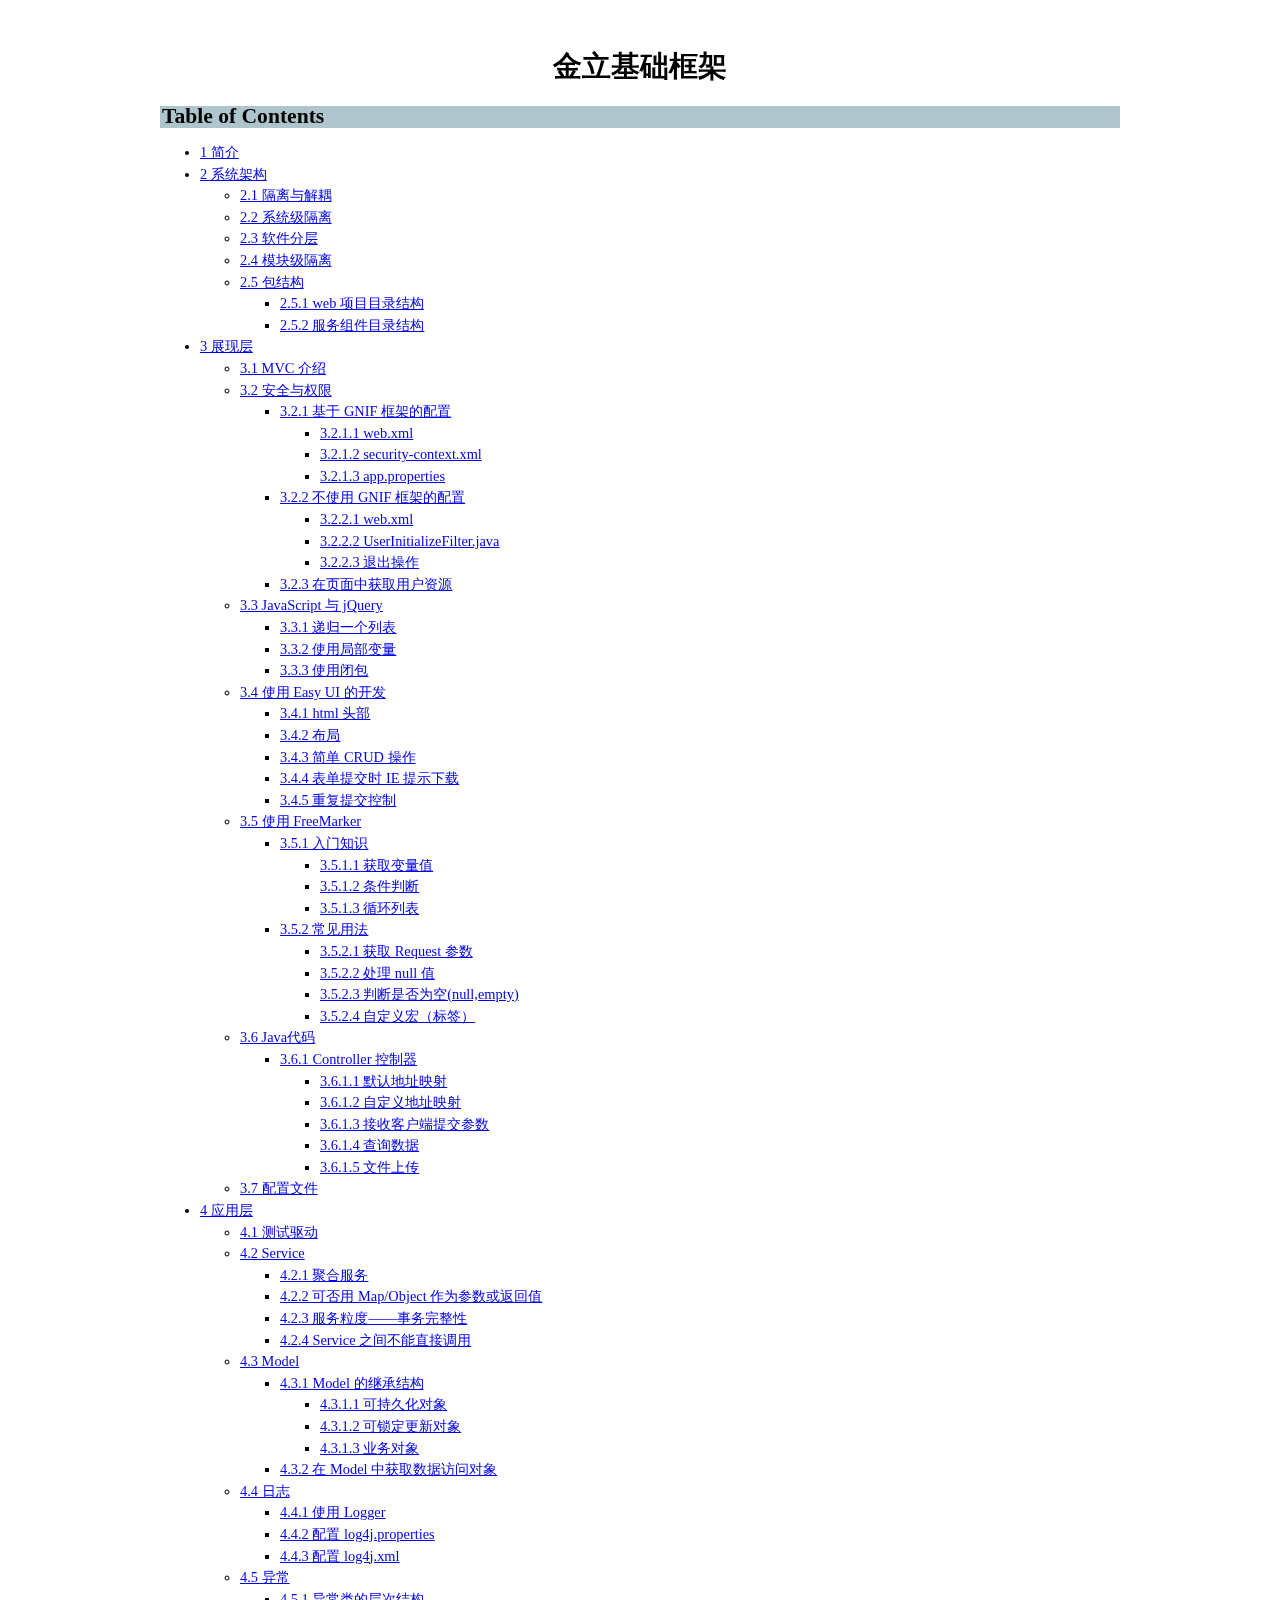
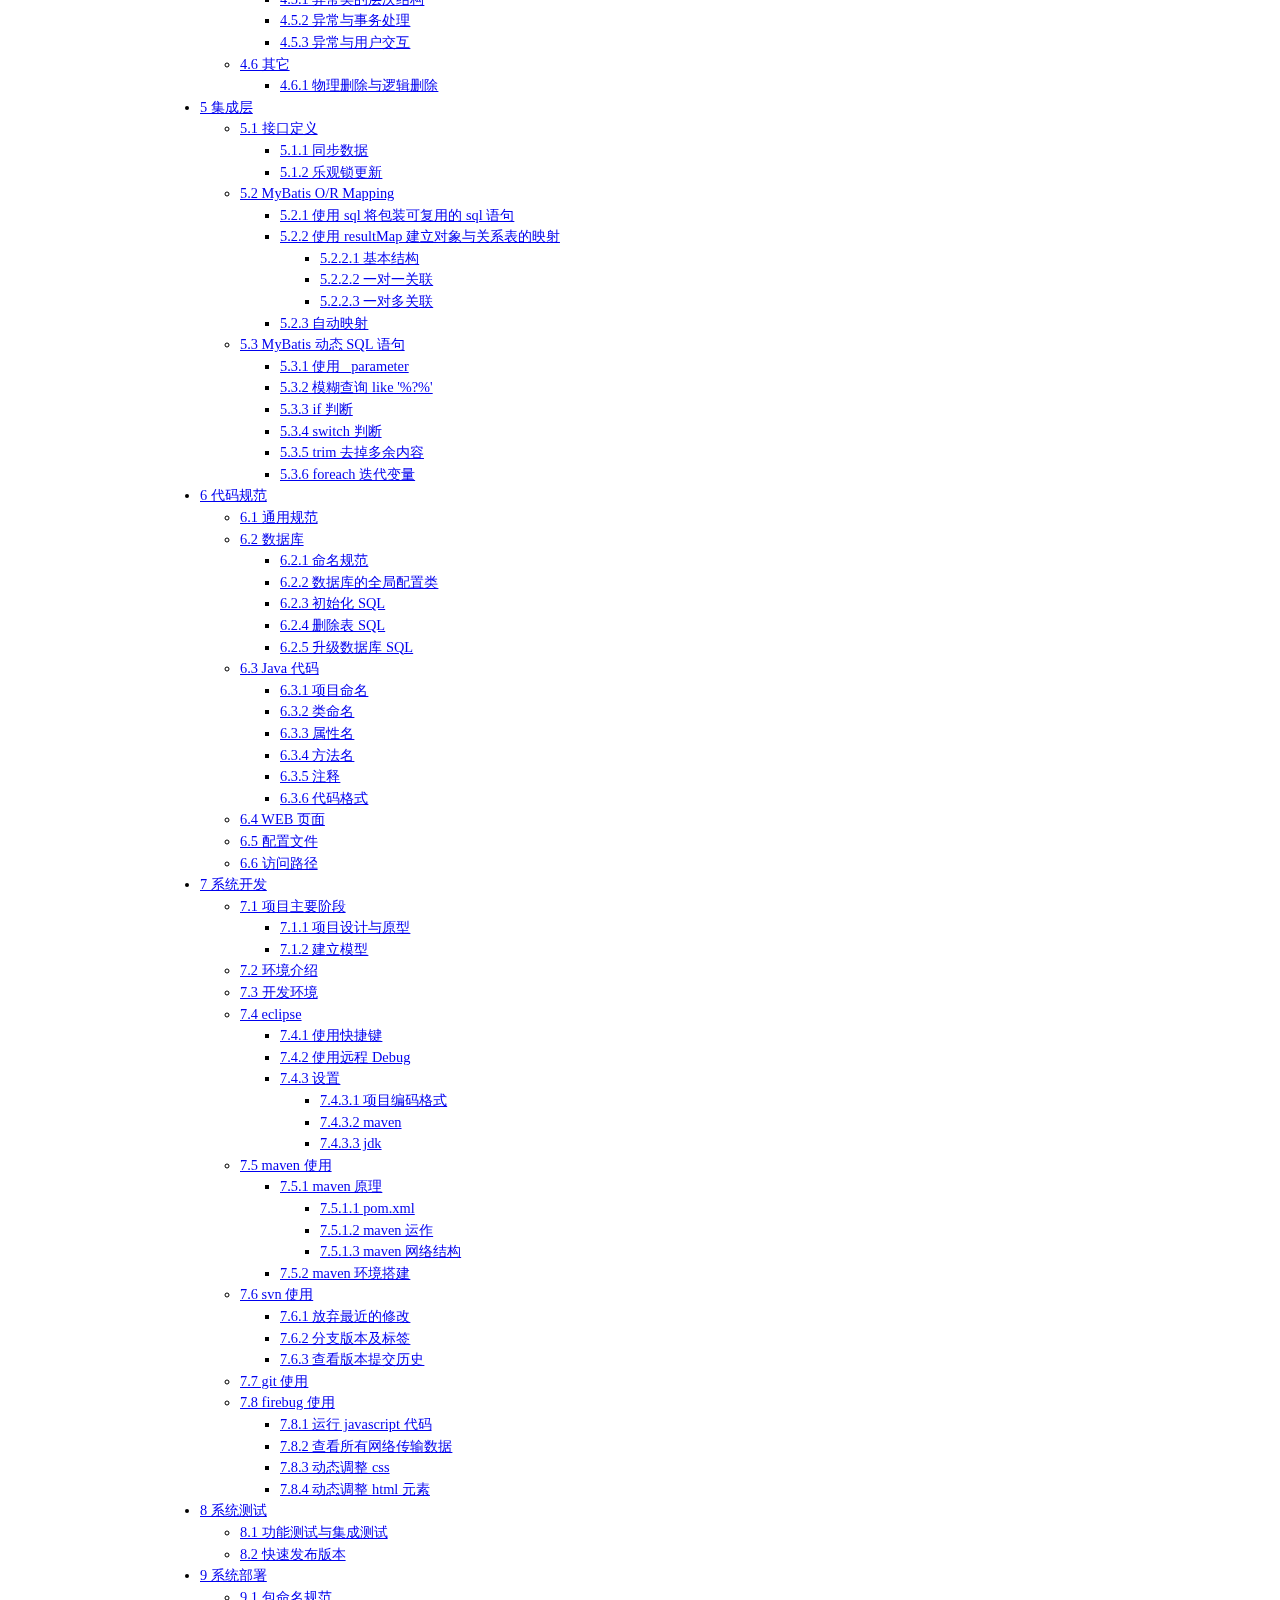
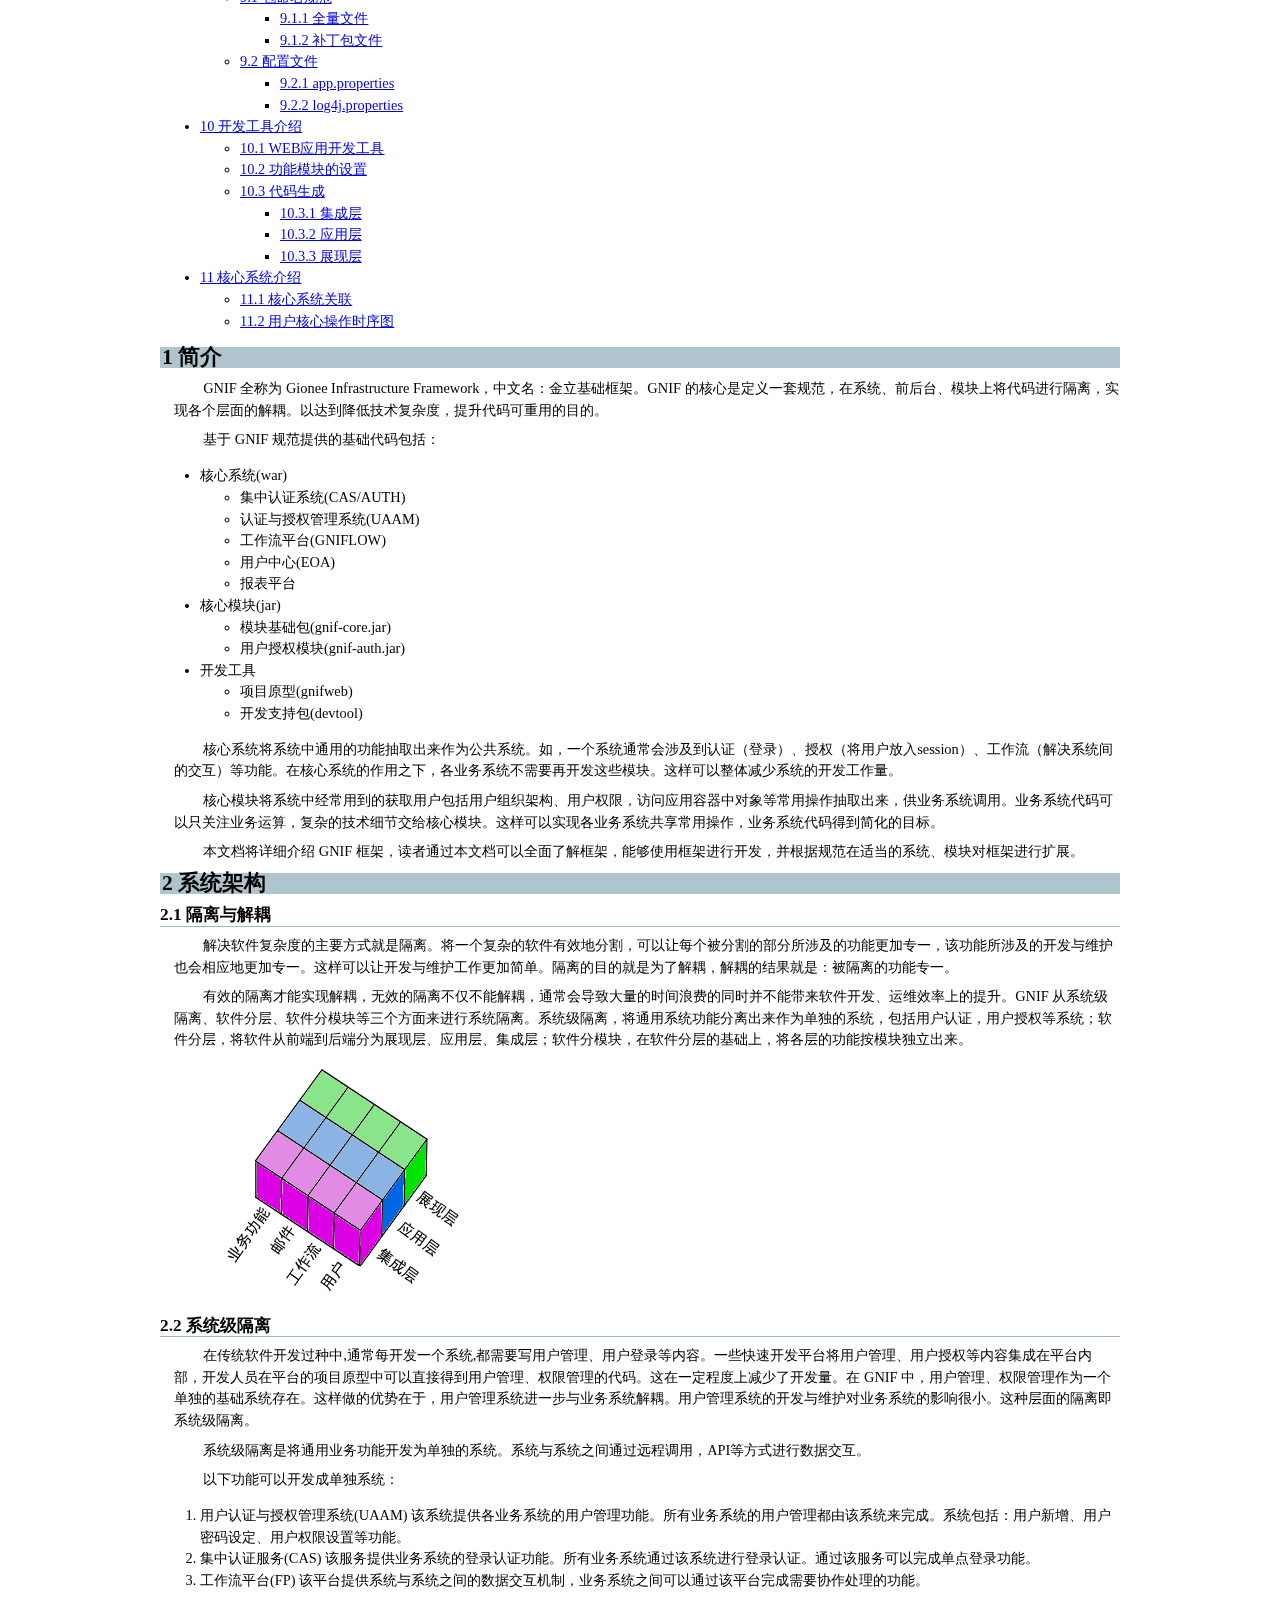
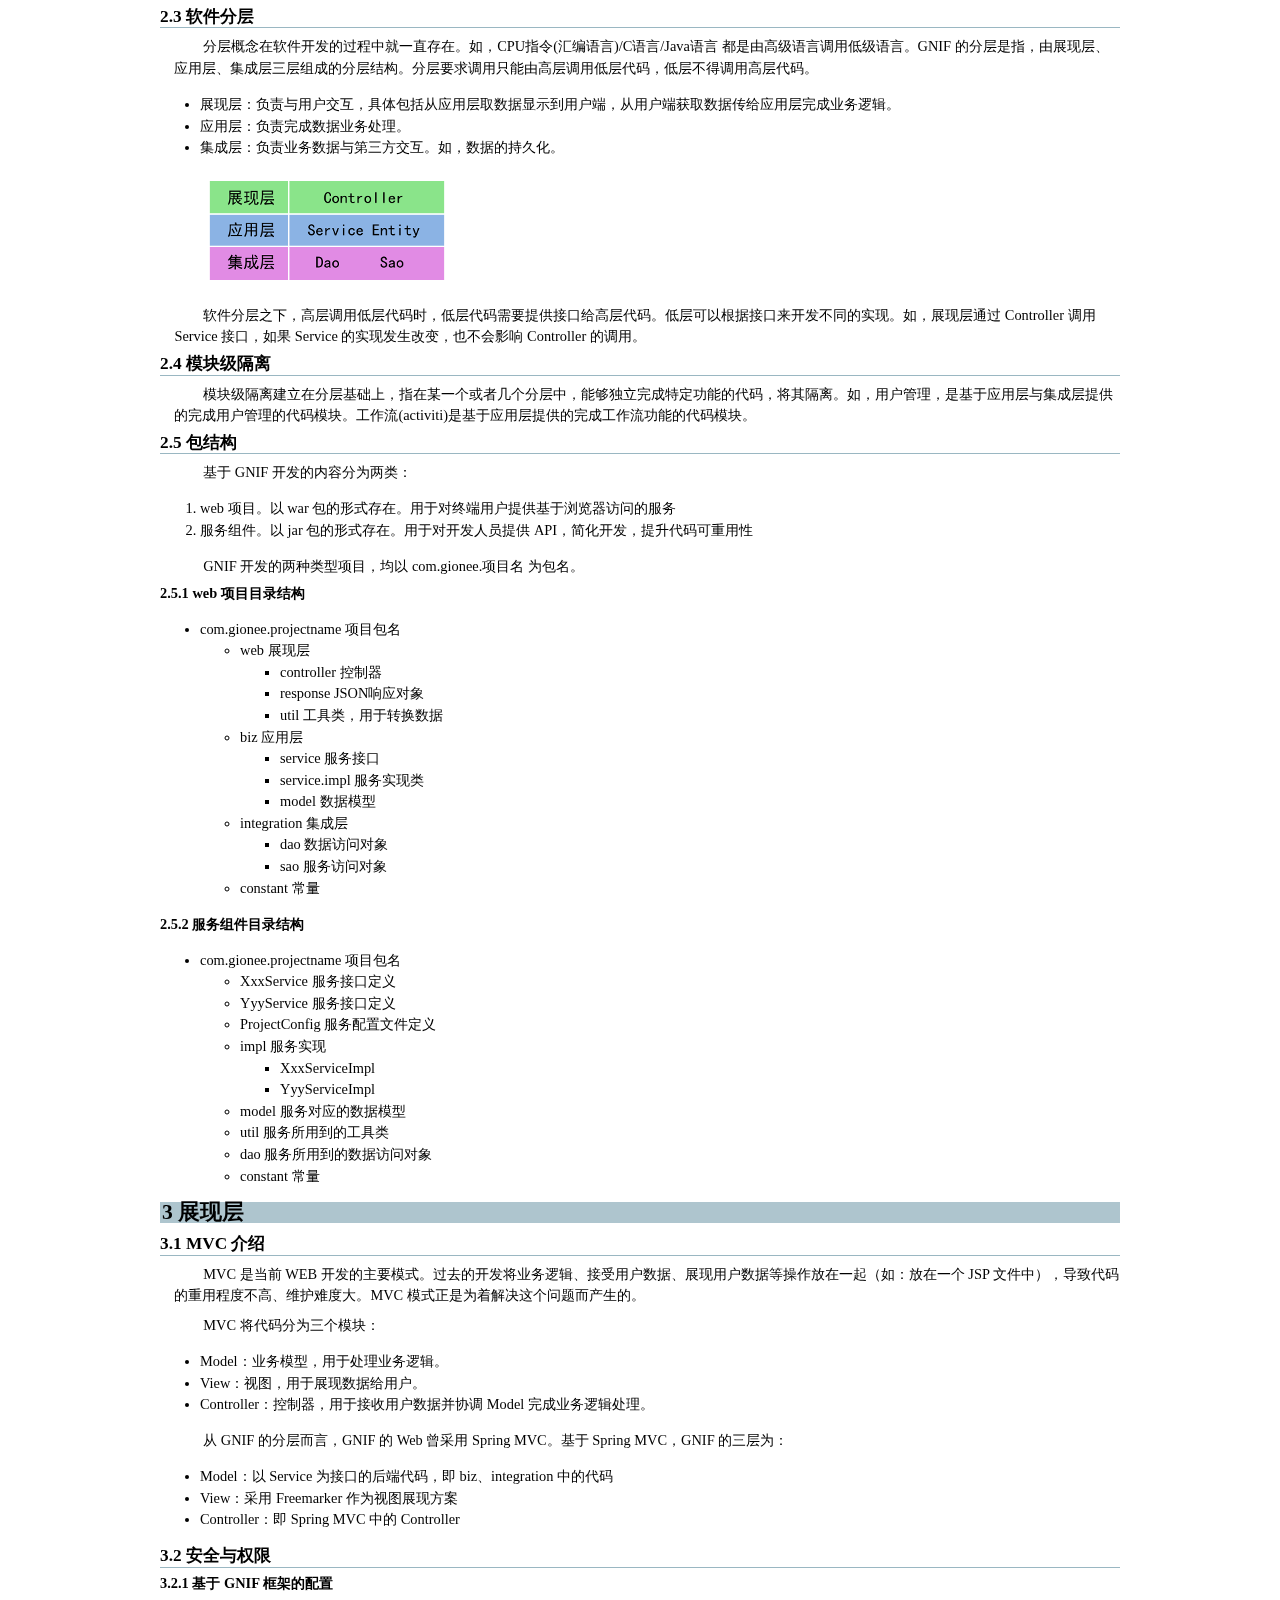
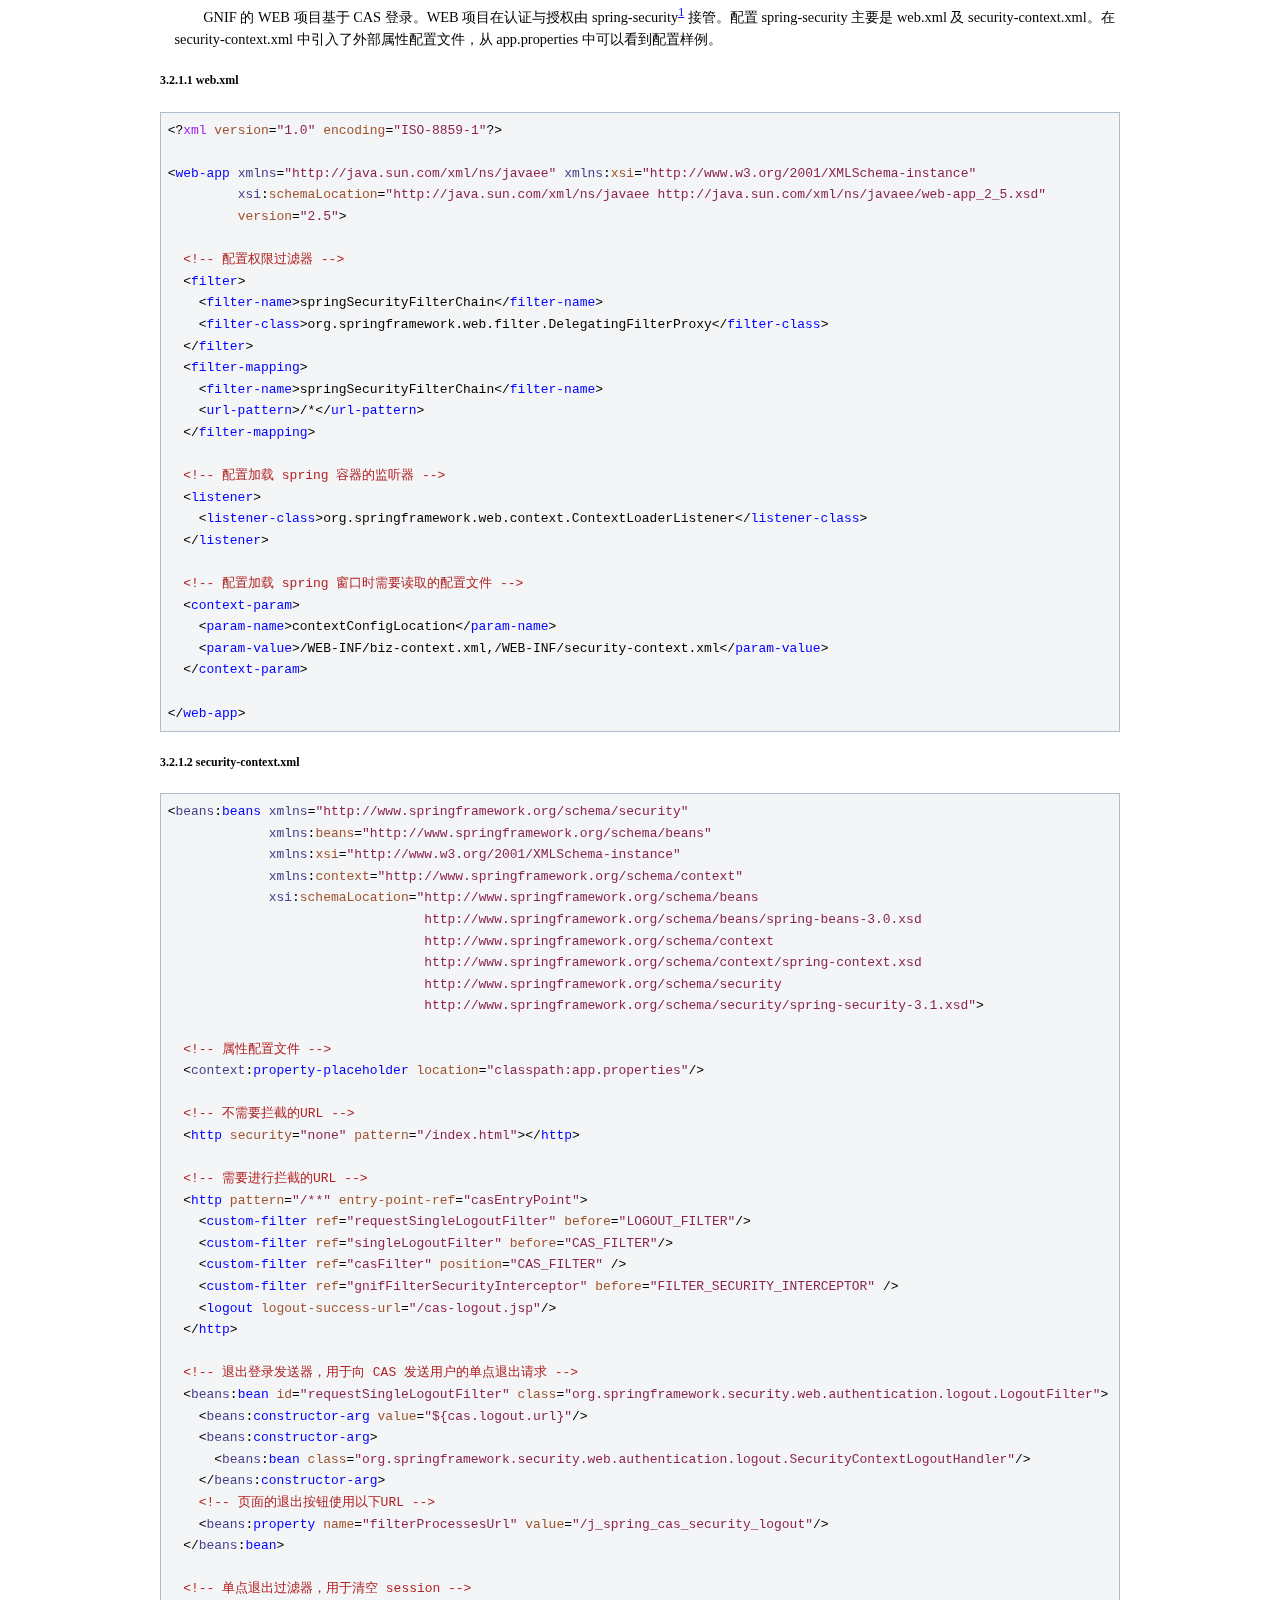
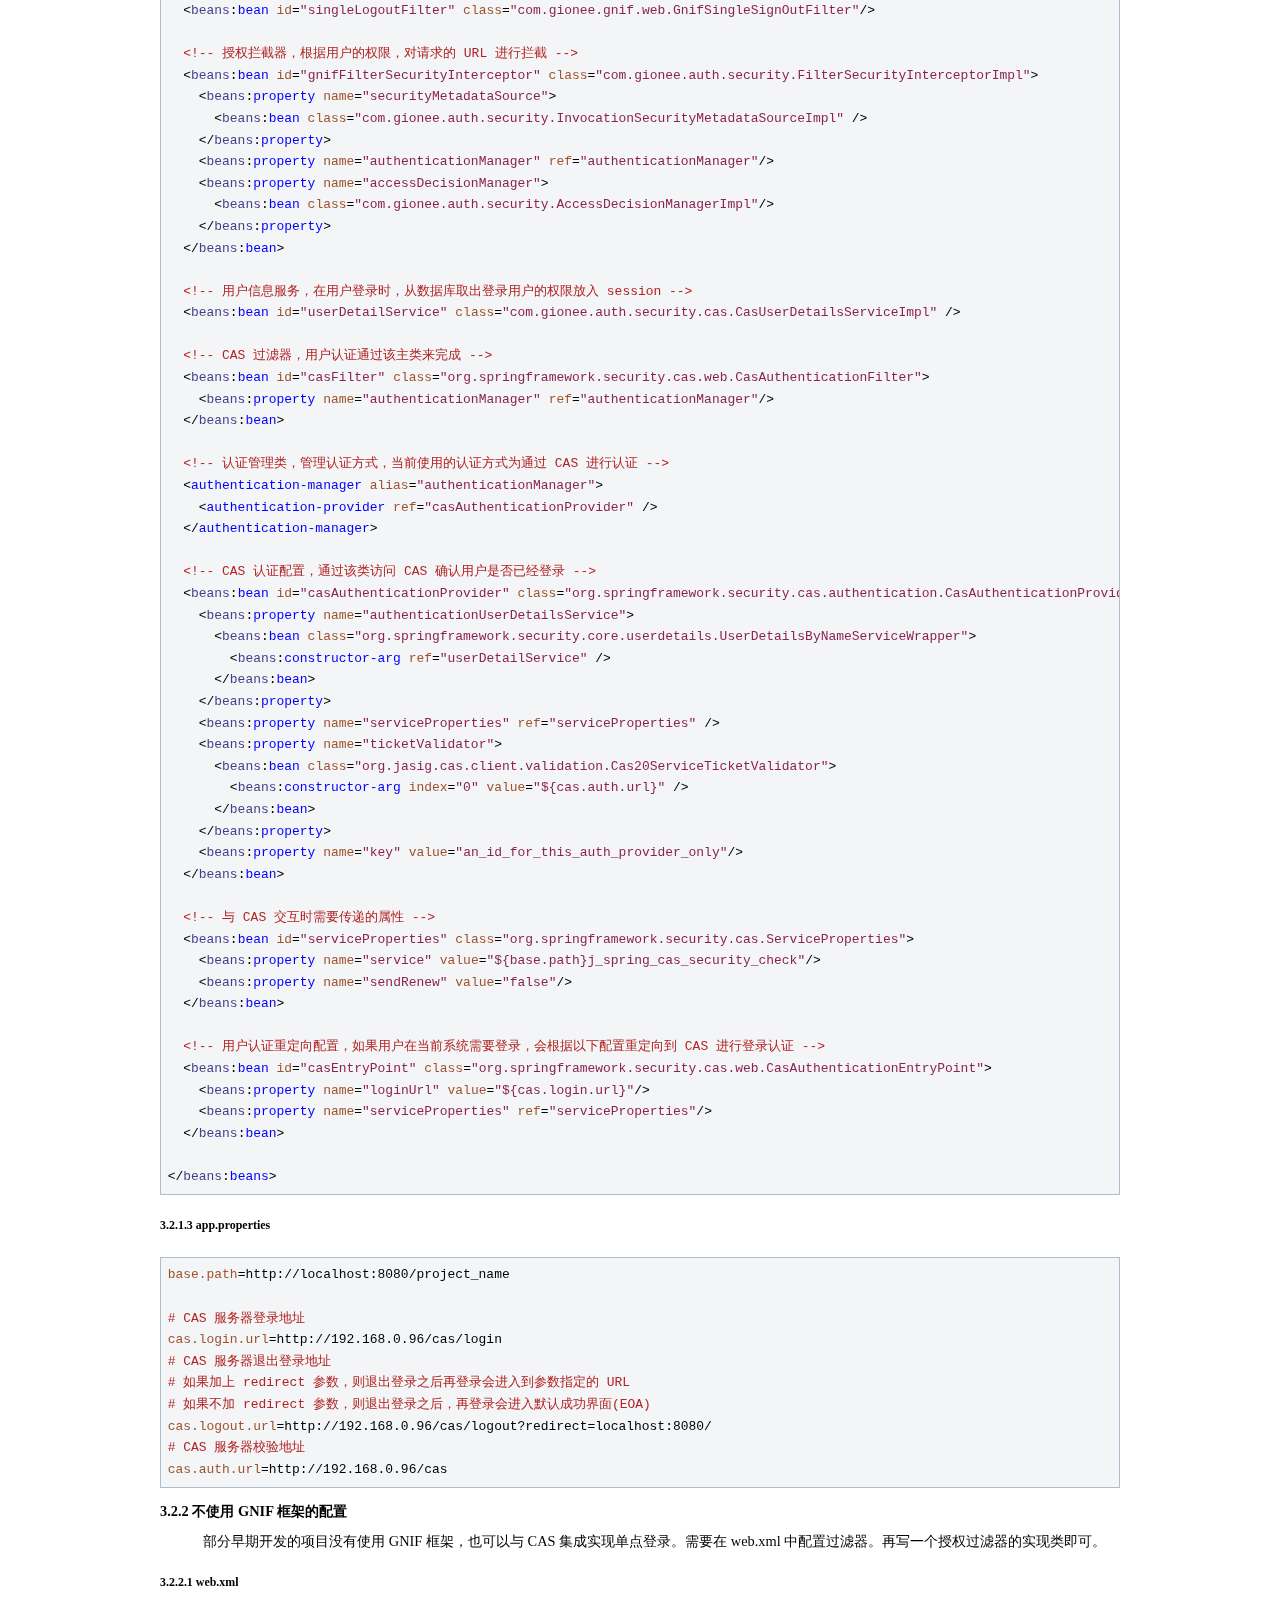
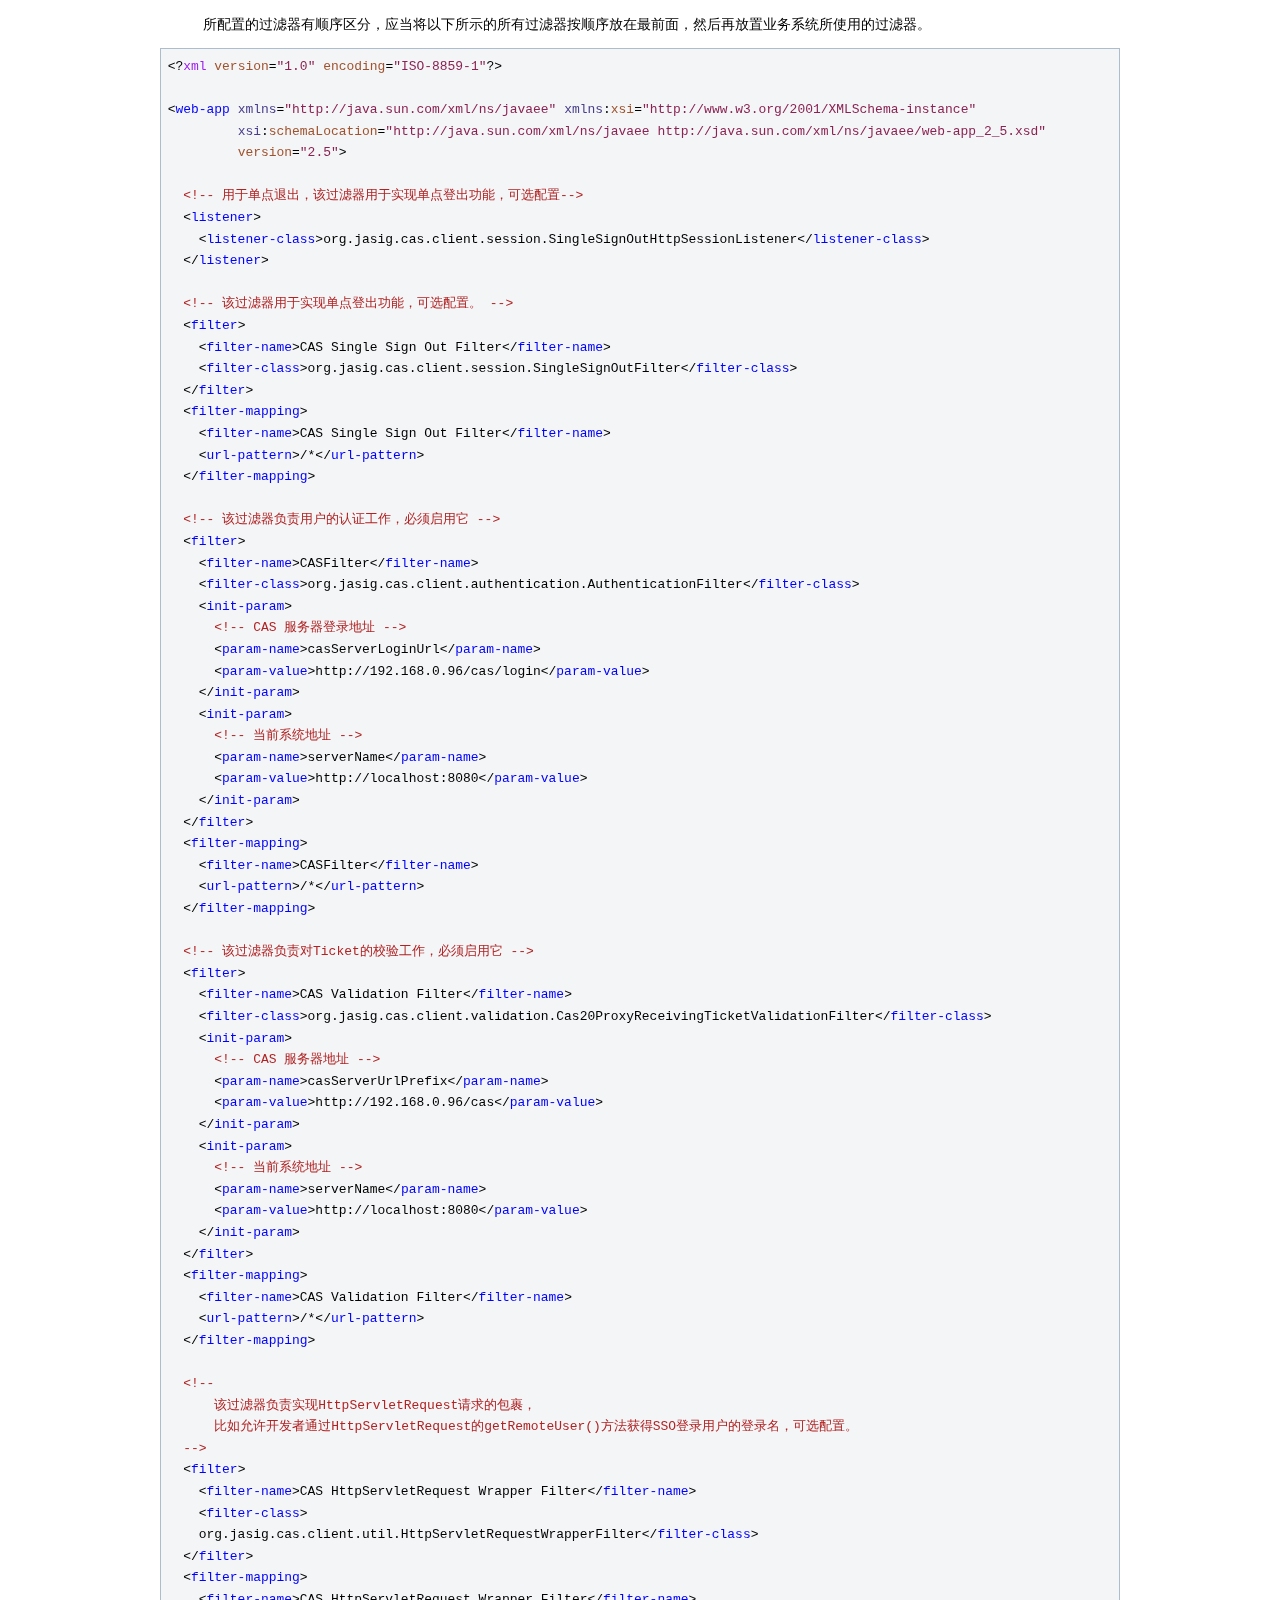
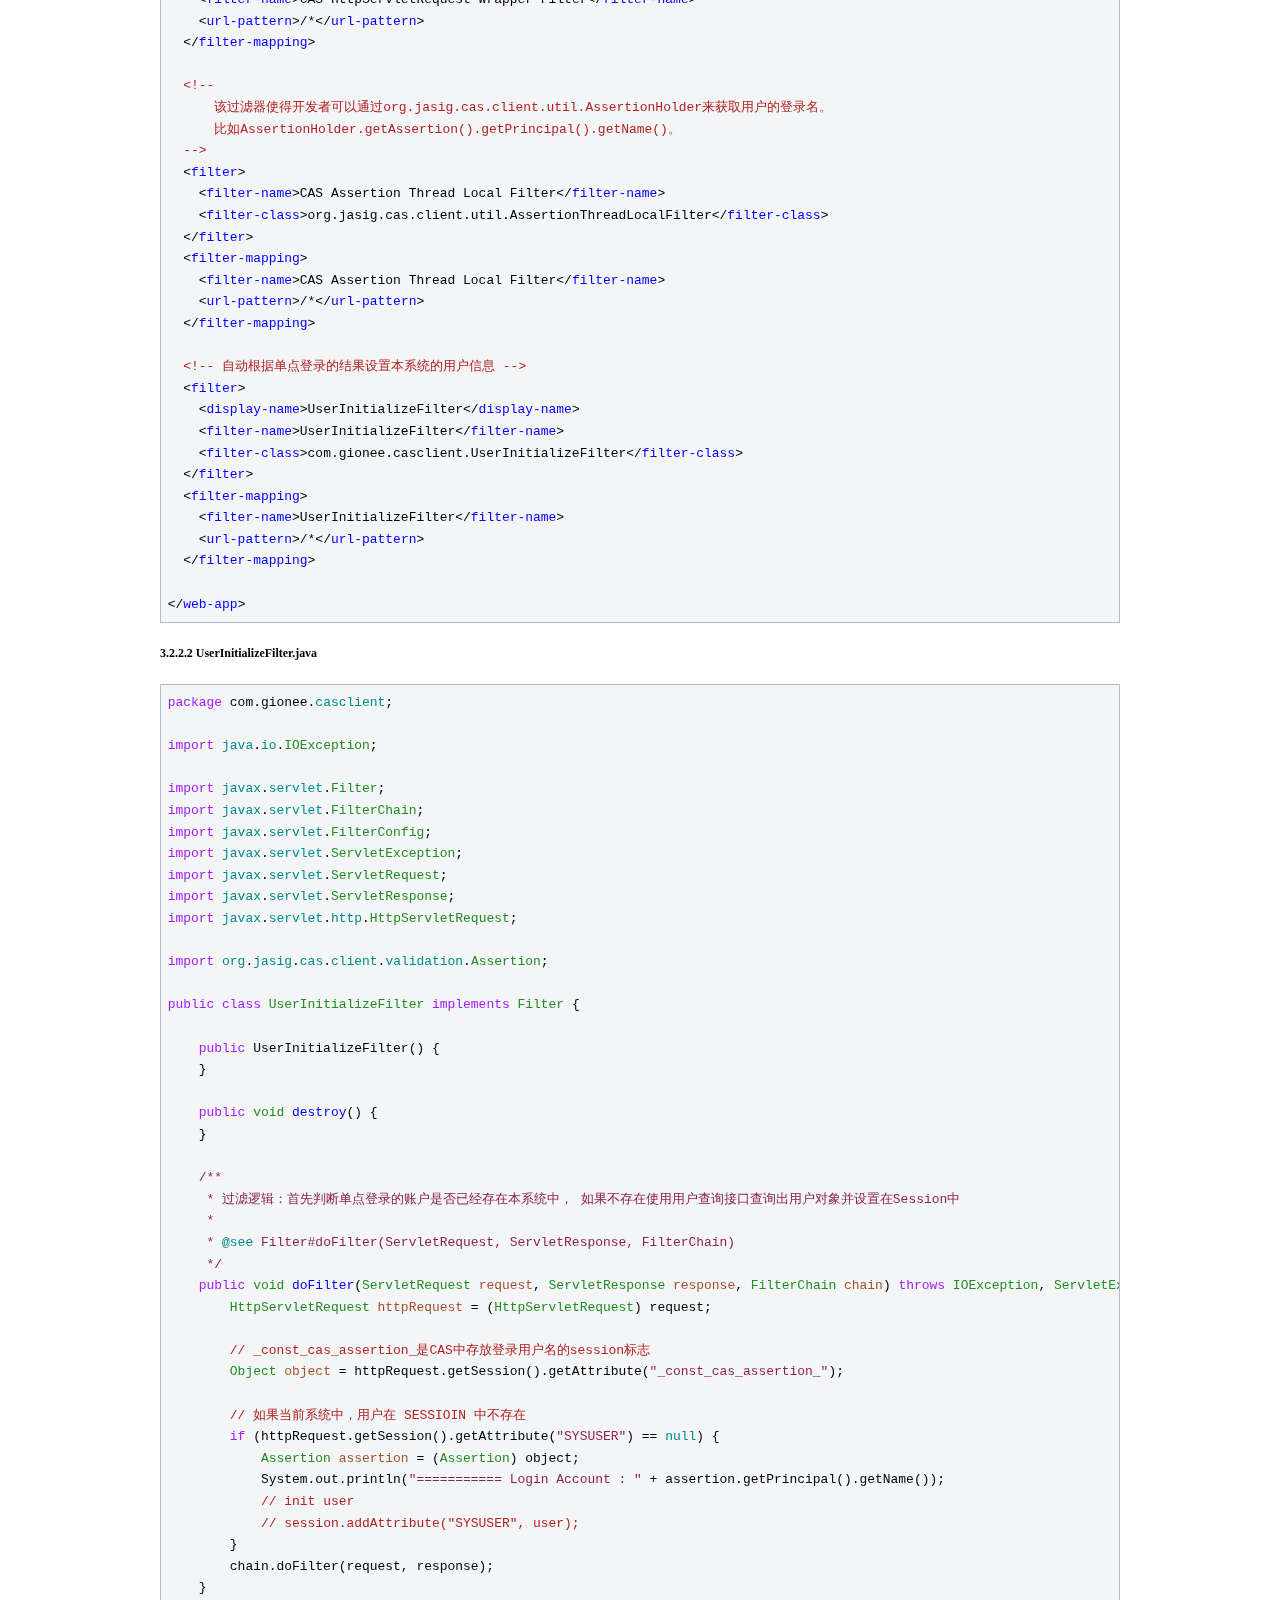
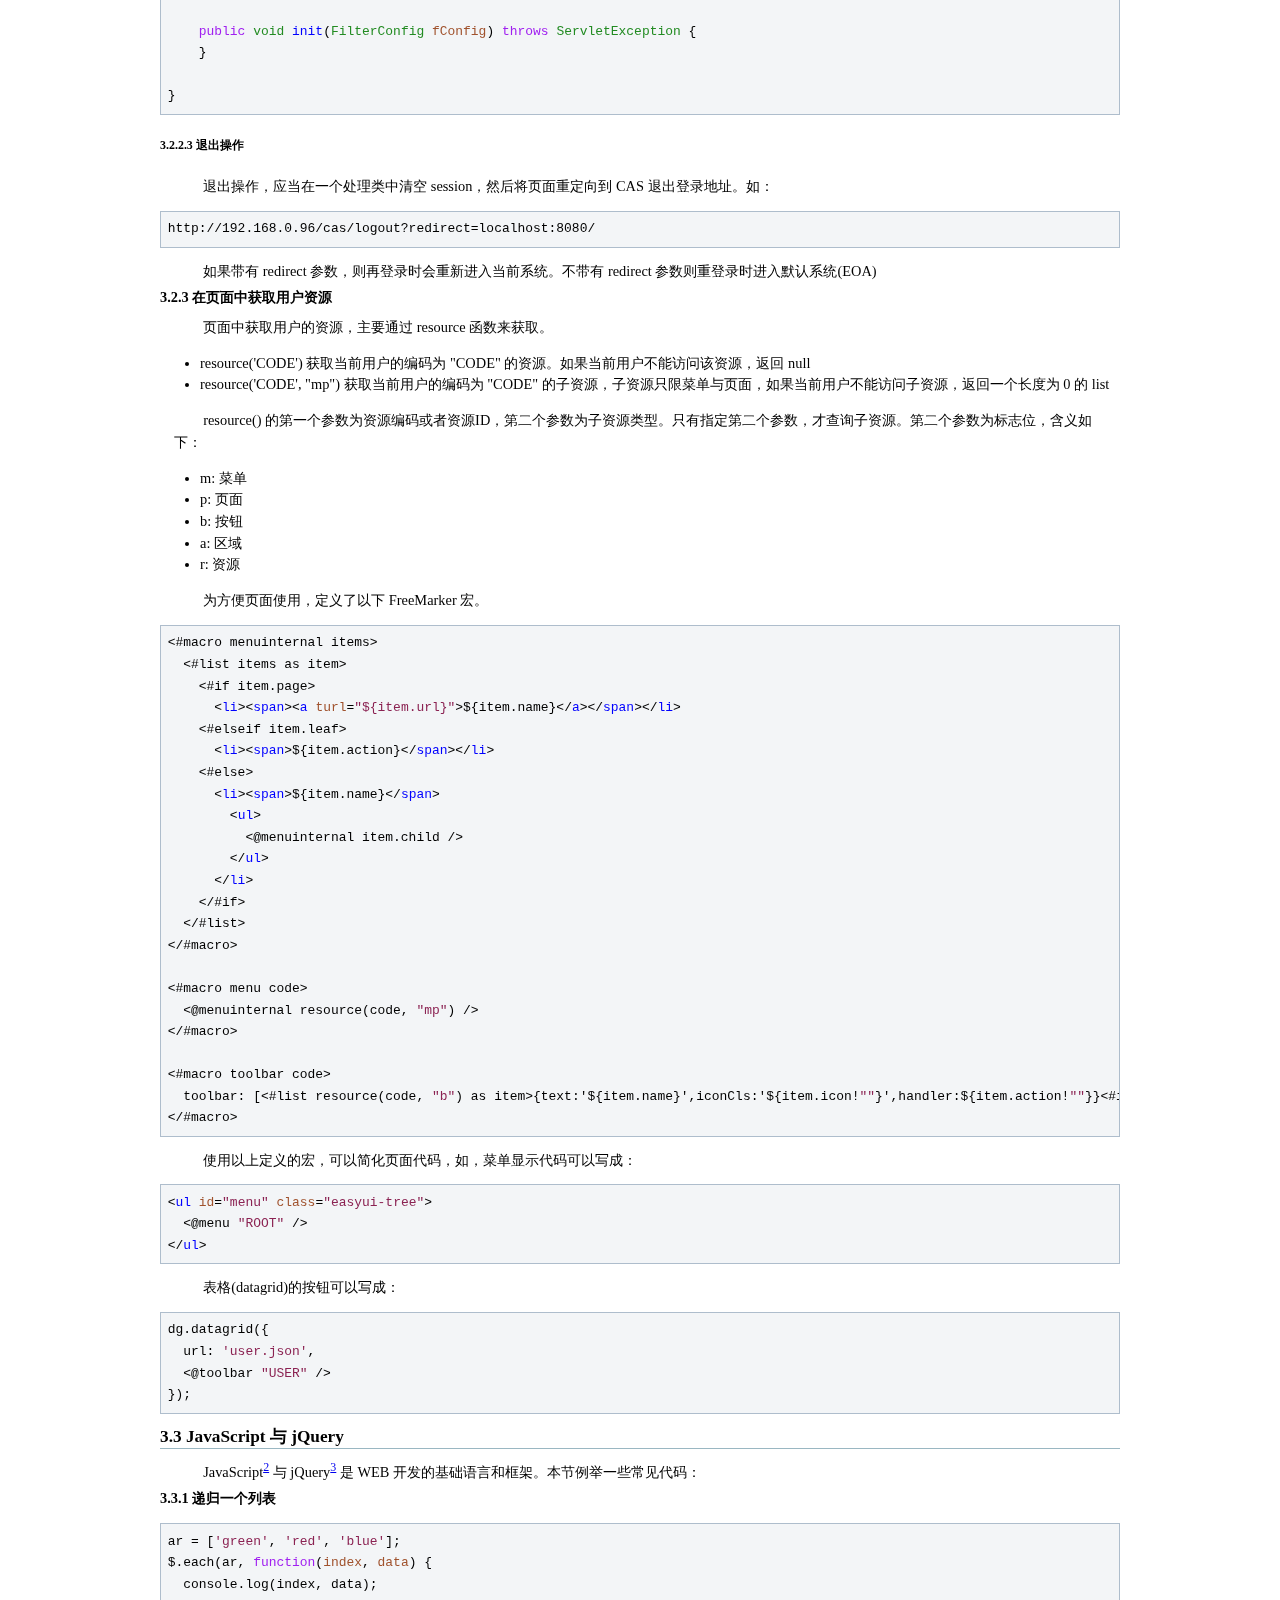
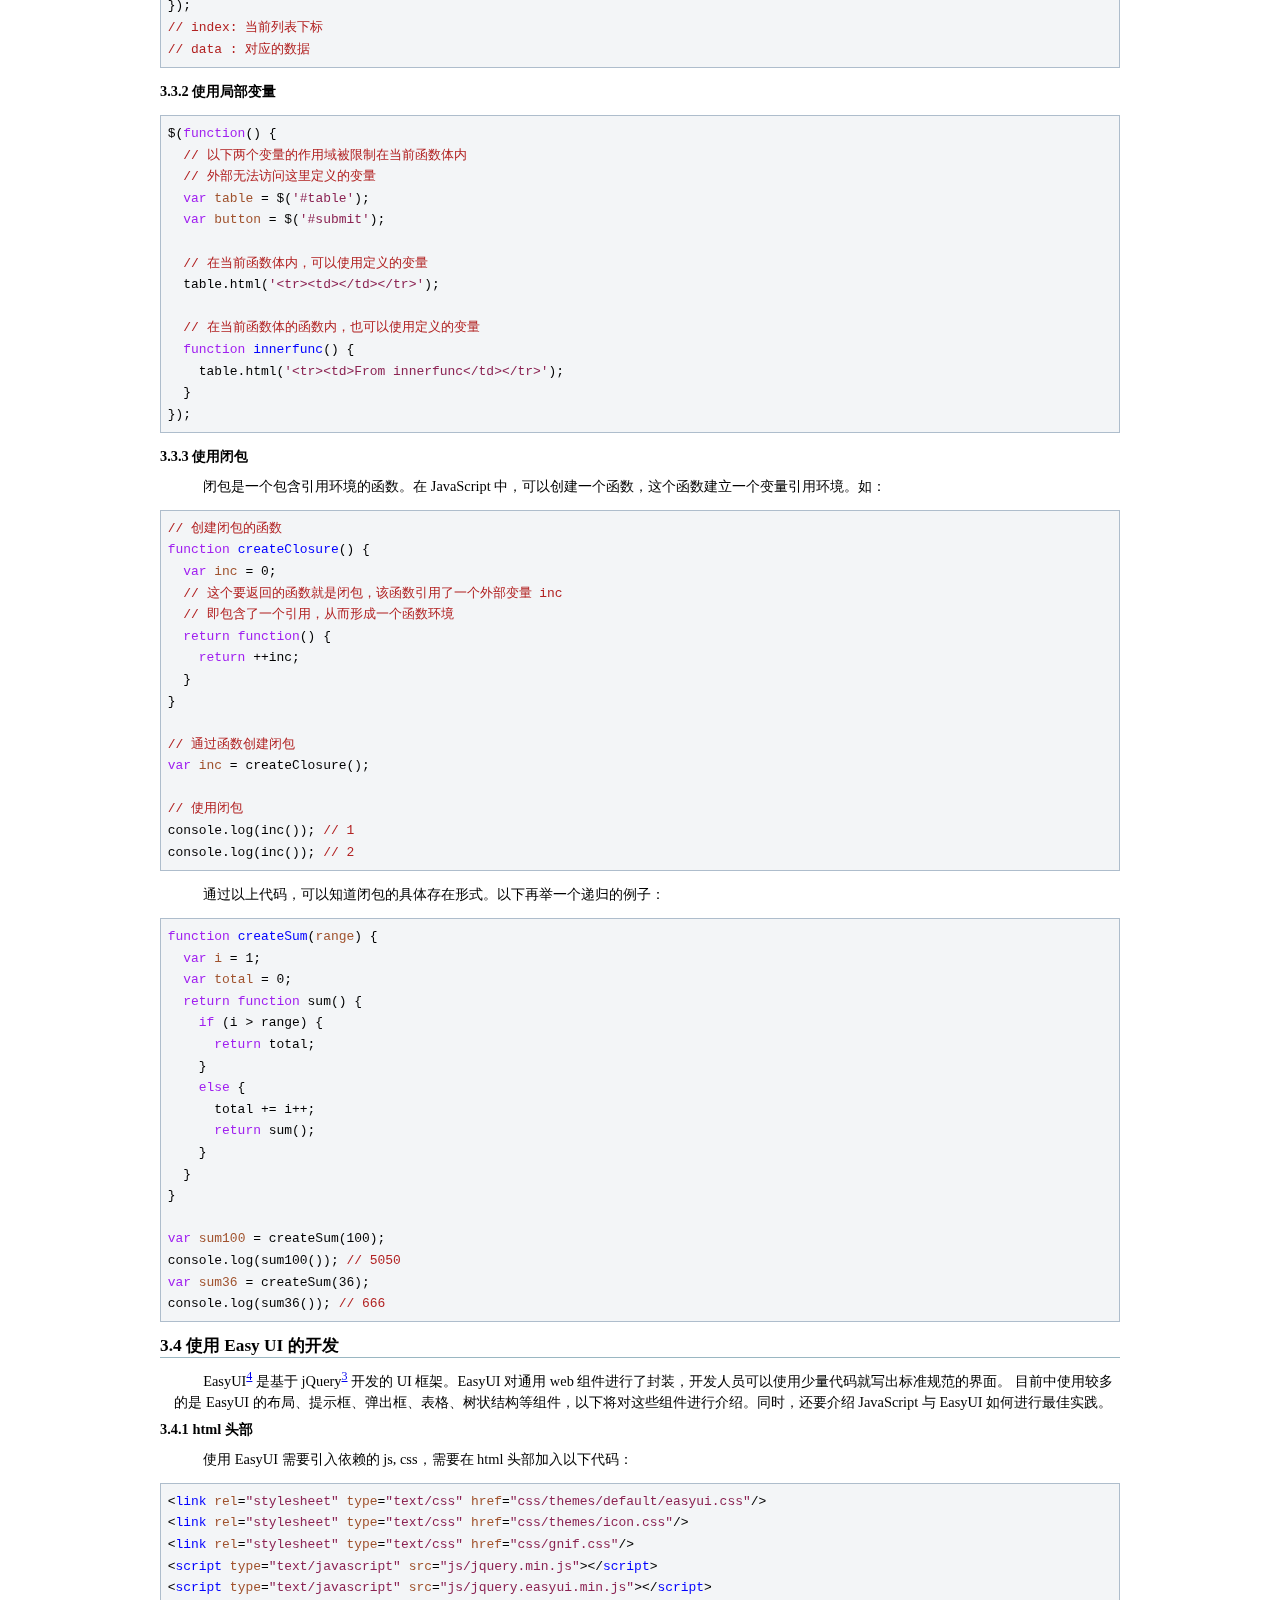
<file: doc/dev_guide/gnif.html>
<?xml version="1.0" encoding="gbk"?>
<!DOCTYPE html PUBLIC "-//W3C//DTD XHTML 1.0 Strict//EN"
               "http://www.w3.org/TR/xhtml1/DTD/xhtml1-strict.dtd">
<html xmlns="http://www.w3.org/1999/xhtml" lang="en" xml:lang="en">
<head>
<title>�����������</title>
<meta http-equiv="Content-Type" content="text/html;charset=gbk"/>
<meta name="title" content="�����������"/>
<meta name="generator" content="Org-mode"/>
<meta name="generated" content="2014-09-22T14:24+0800"/>
<meta name="author" content="����"/>
<meta name="description" content=""/>
<meta name="keywords" content=""/>
<style type="text/css">
 <!--/*--><![CDATA[/*><!--*/
  html { font-family: Times, serif; font-size: 12pt; }
  .title  { text-align: center; }
  .todo   { color: red; }
  .done   { color: green; }
  .tag    { background-color: #add8e6; font-weight:normal }
  .target { }
  .timestamp { color: #bebebe; }
  .timestamp-kwd { color: #5f9ea0; }
  .right  {margin-left:auto; margin-right:0px;  text-align:right;}
  .left   {margin-left:0px;  margin-right:auto; text-align:left;}
  .center {margin-left:auto; margin-right:auto; text-align:center;}
  p.verse { margin-left: 3% }
  pre {
	border: 1pt solid #AEBDCC;
	background-color: #F3F5F7;
	padding: 5pt;
	font-family: courier, monospace;
        font-size: 90%;
        overflow:auto;
  }
  table { border-collapse: collapse; }
  td, th { vertical-align: top;  }
  th.right  { text-align:center;  }
  th.left   { text-align:center;   }
  th.center { text-align:center; }
  td.right  { text-align:right;  }
  td.left   { text-align:left;   }
  td.center { text-align:center; }
  dt { font-weight: bold; }
  div.figure { padding: 0.5em; }
  div.figure p { text-align: center; }
  div.inlinetask {
    padding:10px;
    border:2px solid gray;
    margin:10px;
    background: #ffffcc;
  }
  textarea { overflow-x: auto; }
  .linenr { font-size:smaller }
  .code-highlighted {background-color:#ffff00;}
  .org-info-js_info-navigation { border-style:none; }
  #org-info-js_console-label { font-size:10px; font-weight:bold;
                               white-space:nowrap; }
  .org-info-js_search-highlight {background-color:#ffff00; color:#000000;
                                 font-weight:bold; }
  /*]]>*/-->
</style>
<link rel="stylesheet" type="text/css" href="gnif.css" />
<script type="text/javascript">
/*
@licstart  The following is the entire license notice for the
JavaScript code in this tag.

Copyright (C) 2012-2013 Free Software Foundation, Inc.

The JavaScript code in this tag is free software: you can
redistribute it and/or modify it under the terms of the GNU
General Public License (GNU GPL) as published by the Free Software
Foundation, either version 3 of the License, or (at your option)
any later version.  The code is distributed WITHOUT ANY WARRANTY;
without even the implied warranty of MERCHANTABILITY or FITNESS
FOR A PARTICULAR PURPOSE.  See the GNU GPL for more details.

As additional permission under GNU GPL version 3 section 7, you
may distribute non-source (e.g., minimized or compacted) forms of
that code without the copy of the GNU GPL normally required by
section 4, provided you include this license notice and a URL
through which recipients can access the Corresponding Source.


@licend  The above is the entire license notice
for the JavaScript code in this tag.
*/
<!--/*--><![CDATA[/*><!--*/
 function CodeHighlightOn(elem, id)
 {
   var target = document.getElementById(id);
   if(null != target) {
     elem.cacheClassElem = elem.className;
     elem.cacheClassTarget = target.className;
     target.className = "code-highlighted";
     elem.className   = "code-highlighted";
   }
 }
 function CodeHighlightOff(elem, id)
 {
   var target = document.getElementById(id);
   if(elem.cacheClassElem)
     elem.className = elem.cacheClassElem;
   if(elem.cacheClassTarget)
     target.className = elem.cacheClassTarget;
 }
/*]]>*///-->
</script>

</head>
<body>

<div id="preamble">

</div>

<div id="content">
<h1 class="title">�����������</h1>


<div id="table-of-contents">
<h2>Table of Contents</h2>
<div id="text-table-of-contents">
<ul>
<li><a href="#sec-1">1 ���</a></li>
<li><a href="#sec-2">2 ϵͳ�ܹ�</a>
<ul>
<li><a href="#sec-2-1">2.1 ���������</a></li>
<li><a href="#sec-2-2">2.2 ϵͳ������</a></li>
<li><a href="#sec-2-3">2.3 �����ֲ�</a></li>
<li><a href="#sec-2-4">2.4 ģ�鼶����</a></li>
<li><a href="#sec-2-5">2.5 ���ṹ</a>
<ul>
<li><a href="#sec-2-5-1">2.5.1 web ��ĿĿ¼�ṹ</a></li>
<li><a href="#sec-2-5-2">2.5.2 �������Ŀ¼�ṹ</a></li>
</ul></li>
</ul>
</li>
<li><a href="#sec-3">3 չ�ֲ�</a>
<ul>
<li><a href="#sec-3-1">3.1 MVC ����</a></li>
<li><a href="#sec-3-2">3.2 ��ȫ��Ȩ��</a>
<ul>
<li><a href="#sec-3-2-1">3.2.1 ���� GNIF ��ܵ�����</a>
<ul>
<li><a href="#sec-3-2-1-1">3.2.1.1 web.xml</a></li>
<li><a href="#sec-3-2-1-2">3.2.1.2 security-context.xml</a></li>
<li><a href="#sec-3-2-1-3">3.2.1.3 app.properties</a></li>
</ul>
</li>
<li><a href="#sec-3-2-2">3.2.2 ��ʹ�� GNIF ��ܵ�����</a>
<ul>
<li><a href="#sec-3-2-2-1">3.2.2.1 web.xml</a></li>
<li><a href="#sec-3-2-2-2">3.2.2.2 UserInitializeFilter.java</a></li>
<li><a href="#sec-3-2-2-3">3.2.2.3 �˳�����</a></li>
</ul>
</li>
<li><a href="#sec-3-2-3">3.2.3 ��ҳ���л�ȡ�û���Դ</a></li>
</ul>
</li>
<li><a href="#sec-3-3">3.3 JavaScript �� jQuery</a>
<ul>
<li><a href="#sec-3-3-1">3.3.1 �ݹ�һ���б�</a></li>
<li><a href="#sec-3-3-2">3.3.2 ʹ�þֲ�����</a></li>
<li><a href="#sec-3-3-3">3.3.3 ʹ�ñհ�</a></li>
</ul>
</li>
<li><a href="#sec-3-4">3.4 ʹ�� Easy UI �Ŀ���</a>
<ul>
<li><a href="#sec-3-4-1">3.4.1 html ͷ��</a></li>
<li><a href="#sec-3-4-2">3.4.2 ����</a></li>
<li><a href="#sec-3-4-3">3.4.3 �� CRUD ����</a></li>
<li><a href="#sec-3-4-4">3.4.4 �����ύʱ IE ��ʾ����</a></li>
<li><a href="#sec-3-4-5">3.4.5 �ظ��ύ����</a></li>
</ul>
</li>
<li><a href="#sec-3-5">3.5 ʹ�� FreeMarker</a>
<ul>
<li><a href="#sec-3-5-1">3.5.1 ����֪ʶ</a>
<ul>
<li><a href="#sec-3-5-1-1">3.5.1.1 ��ȡ����ֵ</a></li>
<li><a href="#sec-3-5-1-2">3.5.1.2 �����ж�</a></li>
<li><a href="#sec-3-5-1-3">3.5.1.3 ѭ���б�</a></li>
</ul>
</li>
<li><a href="#sec-3-5-2">3.5.2 �����÷�</a>
<ul>
<li><a href="#sec-3-5-2-1">3.5.2.1 ��ȡ Request ����</a></li>
<li><a href="#sec-3-5-2-2">3.5.2.2 ���� null ֵ</a></li>
<li><a href="#sec-3-5-2-3">3.5.2.3 �ж��Ƿ�Ϊ��(null,empty)</a></li>
<li><a href="#sec-3-5-2-4">3.5.2.4 �Զ���꣨��ǩ��</a></li>
</ul></li>
</ul>
</li>
<li><a href="#sec-3-6">3.6 Java����</a>
<ul>
<li><a href="#sec-3-6-1">3.6.1 Controller ������</a>
<ul>
<li><a href="#sec-3-6-1-1">3.6.1.1 Ĭ�ϵ�ַӳ��</a></li>
<li><a href="#sec-3-6-1-2">3.6.1.2 �Զ����ַӳ��</a></li>
<li><a href="#sec-3-6-1-3">3.6.1.3 ���տͻ����ύ����</a></li>
<li><a href="#sec-3-6-1-4">3.6.1.4 ��ѯ����</a></li>
<li><a href="#sec-3-6-1-5">3.6.1.5 �ļ��ϴ�</a></li>
</ul></li>
</ul>
</li>
<li><a href="#sec-3-7">3.7 �����ļ�</a></li>
</ul>
</li>
<li><a href="#sec-4">4 Ӧ�ò�</a>
<ul>
<li><a href="#sec-4-1">4.1 ��������</a></li>
<li><a href="#sec-4-2">4.2 Service</a>
<ul>
<li><a href="#sec-4-2-1">4.2.1 �ۺϷ���</a></li>
<li><a href="#sec-4-2-2">4.2.2 �ɷ��� Map/Object ��Ϊ�����򷵻�ֵ</a></li>
<li><a href="#sec-4-2-3">4.2.3 �������ȡ�������������</a></li>
<li><a href="#sec-4-2-4">4.2.4 Service ֮�䲻��ֱ�ӵ���</a></li>
</ul>
</li>
<li><a href="#sec-4-3">4.3 Model</a>
<ul>
<li><a href="#sec-4-3-1">4.3.1 Model �ļ̳нṹ</a>
<ul>
<li><a href="#sec-4-3-1-1">4.3.1.1 �ɳ־û�����</a></li>
<li><a href="#sec-4-3-1-2">4.3.1.2 ���������¶���</a></li>
<li><a href="#sec-4-3-1-3">4.3.1.3 ҵ�����</a></li>
</ul>
</li>
<li><a href="#sec-4-3-2">4.3.2 �� Model �л�ȡ���ݷ��ʶ���</a></li>
</ul>
</li>
<li><a href="#sec-4-4">4.4 ��־</a>
<ul>
<li><a href="#sec-4-4-1">4.4.1 ʹ�� Logger</a></li>
<li><a href="#sec-4-4-2">4.4.2 ���� log4j.properties</a></li>
<li><a href="#sec-4-4-3">4.4.3 ���� log4j.xml</a></li>
</ul>
</li>
<li><a href="#sec-4-5">4.5 �쳣</a>
<ul>
<li><a href="#sec-4-5-1">4.5.1 �쳣��Ĳ�νṹ</a></li>
<li><a href="#sec-4-5-2">4.5.2 �쳣��������</a></li>
<li><a href="#sec-4-5-3">4.5.3 �쳣���û�����</a></li>
</ul>
</li>
<li><a href="#sec-4-6">4.6 ����</a>
<ul>
<li><a href="#sec-4-6-1">4.6.1 ����ɾ�����߼�ɾ��</a></li>
</ul></li>
</ul>
</li>
<li><a href="#sec-5">5 ���ɲ�</a>
<ul>
<li><a href="#sec-5-1">5.1 �ӿڶ���</a>
<ul>
<li><a href="#sec-5-1-1">5.1.1 ͬ������</a></li>
<li><a href="#sec-5-1-2">5.1.2 �ֹ�������</a></li>
</ul>
</li>
<li><a href="#sec-5-2">5.2 MyBatis O/R Mapping</a>
<ul>
<li><a href="#sec-5-2-1">5.2.1 ʹ�� sql ����װ�ɸ��õ� sql ���</a></li>
<li><a href="#sec-5-2-2">5.2.2 ʹ�� resultMap �����������ϵ����ӳ��</a>
<ul>
<li><a href="#sec-5-2-2-1">5.2.2.1 �����ṹ</a></li>
<li><a href="#sec-5-2-2-2">5.2.2.2 һ��һ����</a></li>
<li><a href="#sec-5-2-2-3">5.2.2.3 һ�Զ����</a></li>
</ul>
</li>
<li><a href="#sec-5-2-3">5.2.3 �Զ�ӳ��</a></li>
</ul>
</li>
<li><a href="#sec-5-3">5.3 MyBatis ��̬ SQL ���</a>
<ul>
<li><a href="#sec-5-3-1">5.3.1 ʹ�� _parameter</a></li>
<li><a href="#sec-5-3-2">5.3.2 ģ����ѯ like '%?%'</a></li>
<li><a href="#sec-5-3-3">5.3.3 if �ж�</a></li>
<li><a href="#sec-5-3-4">5.3.4 switch �ж�</a></li>
<li><a href="#sec-5-3-5">5.3.5 trim ȥ����������</a></li>
<li><a href="#sec-5-3-6">5.3.6 foreach ��������</a></li>
</ul></li>
</ul>
</li>
<li><a href="#sec-6">6 ����淶</a>
<ul>
<li><a href="#sec-6-1">6.1 ͨ�ù淶</a></li>
<li><a href="#sec-6-2">6.2 ���ݿ�</a>
<ul>
<li><a href="#sec-6-2-1">6.2.1 �����淶</a></li>
<li><a href="#sec-6-2-2">6.2.2 ���ݿ��ȫ��������</a></li>
<li><a href="#sec-6-2-3">6.2.3 ��ʼ�� SQL</a></li>
<li><a href="#sec-6-2-4">6.2.4 ɾ���� SQL</a></li>
<li><a href="#sec-6-2-5">6.2.5 �������ݿ� SQL</a></li>
</ul>
</li>
<li><a href="#sec-6-3">6.3 Java ����</a>
<ul>
<li><a href="#sec-6-3-1">6.3.1 ��Ŀ����</a></li>
<li><a href="#sec-6-3-2">6.3.2 ������</a></li>
<li><a href="#sec-6-3-3">6.3.3 ������</a></li>
<li><a href="#sec-6-3-4">6.3.4 ������</a></li>
<li><a href="#sec-6-3-5">6.3.5 ע��</a></li>
<li><a href="#sec-6-3-6">6.3.6 �����ʽ</a></li>
</ul>
</li>
<li><a href="#sec-6-4">6.4 WEB ҳ��</a></li>
<li><a href="#sec-6-5">6.5 �����ļ�</a></li>
<li><a href="#sec-6-6">6.6 ����·��</a></li>
</ul>
</li>
<li><a href="#sec-7">7 ϵͳ����</a>
<ul>
<li><a href="#sec-7-1">7.1 ��Ŀ��Ҫ�׶�</a>
<ul>
<li><a href="#sec-7-1-1">7.1.1 ��Ŀ�����ԭ��</a></li>
<li><a href="#sec-7-1-2">7.1.2 ����ģ��</a></li>
</ul>
</li>
<li><a href="#sec-7-2">7.2 ��������</a></li>
<li><a href="#sec-7-3">7.3 ��������</a></li>
<li><a href="#sec-7-4">7.4 eclipse</a>
<ul>
<li><a href="#sec-7-4-1">7.4.1 ʹ�ÿ�ݼ�</a></li>
<li><a href="#sec-7-4-2">7.4.2 ʹ��Զ�� Debug</a></li>
<li><a href="#sec-7-4-3">7.4.3 ����</a>
<ul>
<li><a href="#sec-7-4-3-1">7.4.3.1 ��Ŀ�����ʽ</a></li>
<li><a href="#sec-7-4-3-2">7.4.3.2 maven</a></li>
<li><a href="#sec-7-4-3-3">7.4.3.3 jdk</a></li>
</ul></li>
</ul>
</li>
<li><a href="#sec-7-5">7.5 maven ʹ��</a>
<ul>
<li><a href="#sec-7-5-1">7.5.1 maven ԭ��</a>
<ul>
<li><a href="#sec-7-5-1-1">7.5.1.1 pom.xml</a></li>
<li><a href="#sec-7-5-1-2">7.5.1.2 maven ����</a></li>
<li><a href="#sec-7-5-1-3">7.5.1.3 maven ����ṹ</a></li>
</ul>
</li>
<li><a href="#sec-7-5-2">7.5.2 maven �����</a></li>
</ul>
</li>
<li><a href="#sec-7-6">7.6 svn ʹ��</a>
<ul>
<li><a href="#sec-7-6-1">7.6.1 ����������޸�</a></li>
<li><a href="#sec-7-6-2">7.6.2 ��֧�汾����ǩ</a></li>
<li><a href="#sec-7-6-3">7.6.3 �鿴�汾�ύ��ʷ</a></li>
</ul>
</li>
<li><a href="#sec-7-7">7.7 git ʹ��</a></li>
<li><a href="#sec-7-8">7.8 firebug ʹ��</a>
<ul>
<li><a href="#sec-7-8-1">7.8.1 ���� javascript ����</a></li>
<li><a href="#sec-7-8-2">7.8.2 �鿴�������紫������</a></li>
<li><a href="#sec-7-8-3">7.8.3 ��̬���� css</a></li>
<li><a href="#sec-7-8-4">7.8.4 ��̬���� html Ԫ��</a></li>
</ul></li>
</ul>
</li>
<li><a href="#sec-8">8 ϵͳ����</a>
<ul>
<li><a href="#sec-8-1">8.1 ���ܲ����뼯�ɲ���</a></li>
<li><a href="#sec-8-2">8.2 ���ٷ����汾</a></li>
</ul>
</li>
<li><a href="#sec-9">9 ϵͳ����</a>
<ul>
<li><a href="#sec-9-1">9.1 �������淶</a>
<ul>
<li><a href="#sec-9-1-1">9.1.1 ȫ���ļ�</a></li>
<li><a href="#sec-9-1-2">9.1.2 �������ļ�</a></li>
</ul>
</li>
<li><a href="#sec-9-2">9.2 �����ļ�</a>
<ul>
<li><a href="#sec-9-2-1">9.2.1 app.properties</a></li>
<li><a href="#sec-9-2-2">9.2.2 log4j.properties</a></li>
</ul></li>
</ul>
</li>
<li><a href="#sec-10">10 �������߽���</a>
<ul>
<li><a href="#sec-10-1">10.1 WEBӦ�ÿ�������</a></li>
<li><a href="#sec-10-2">10.2 ����ģ�������</a></li>
<li><a href="#sec-10-3">10.3 ��������</a>
<ul>
<li><a href="#sec-10-3-1">10.3.1 ���ɲ�</a></li>
<li><a href="#sec-10-3-2">10.3.2 Ӧ�ò�</a></li>
<li><a href="#sec-10-3-3">10.3.3 չ�ֲ�</a></li>
</ul></li>
</ul>
</li>
<li><a href="#sec-11">11 ����ϵͳ����</a>
<ul>
<li><a href="#sec-11-1">11.1 ����ϵͳ����</a></li>
<li><a href="#sec-11-2">11.2 �û����Ĳ���ʱ��ͼ</a></li>
</ul>
</li>
</ul>
</div>
</div>

<div id="outline-container-1" class="outline-2">
<h2 id="sec-1"><span class="section-number-2">1</span> ���</h2>
<div class="outline-text-2" id="text-1">


<p>
GNIF ȫ��Ϊ Gionee Infrastructure Framework��������������������ܡ�GNIF �ĺ����Ƕ���һ�׹淶����ϵͳ��ǰ��̨��ģ���Ͻ�������и��룬ʵ�ָ�������Ľ���Դﵽ���ͼ������Ӷȣ�������������õ�Ŀ�ġ�
</p>
<p>
���� GNIF �淶�ṩ�Ļ������������
</p>
<ul>
<li>����ϵͳ(war)
<ul>
<li>������֤ϵͳ(CAS/AUTH)
</li>
<li>��֤����Ȩ����ϵͳ(UAAM)
</li>
<li>������ƽ̨(GNIFLOW)
</li>
<li>�û�����(EOA)
</li>
<li>����ƽ̨
</li>
</ul>

</li>
<li>����ģ��(jar)
<ul>
<li>ģ�������(gnif-core.jar)
</li>
<li>�û���Ȩģ��(gnif-auth.jar)
</li>
</ul>

</li>
<li>��������
<ul>
<li>��Ŀԭ��(gnifweb)
</li>
<li>����֧�ְ�(devtool)
</li>
</ul>

</li>
</ul>


<p>
����ϵͳ��ϵͳ��ͨ�õĹ��ܳ�ȡ������Ϊ����ϵͳ���磬һ��ϵͳͨ�����漰����֤����¼������Ȩ�����û�����session���������������ϵͳ��Ľ������ȹ��ܡ��ں���ϵͳ������֮�£���ҵ��ϵͳ����Ҫ�ٿ�����Щģ�顣���������������ϵͳ�Ŀ�����������
</p>
<p>
����ģ�齫ϵͳ�о����õ��Ļ�ȡ�û������û���֯�ܹ����û�Ȩ�ޣ�����Ӧ�������ж���ȳ��ò�����ȡ��������ҵ��ϵͳ���á�ҵ��ϵͳ�������ֻ��עҵ�����㣬���ӵļ���ϸ�ڽ�������ģ�顣��������ʵ�ָ�ҵ��ϵͳ�������ò�����ҵ��ϵͳ����õ��򻯵�Ŀ�ꡣ
</p>
<p>
���ĵ�����ϸ���� GNIF ��ܣ�����ͨ�����ĵ�����ȫ���˽��ܣ��ܹ�ʹ�ÿ�ܽ��п����������ݹ淶���ʵ���ϵͳ��ģ��Կ�ܽ�����չ��
</p>
</div>

</div>

<div id="outline-container-2" class="outline-2">
<h2 id="sec-2"><span class="section-number-2">2</span> ϵͳ�ܹ�</h2>
<div class="outline-text-2" id="text-2">



</div>

<div id="outline-container-2-1" class="outline-3">
<h3 id="sec-2-1"><span class="section-number-3">2.1</span> ���������</h3>
<div class="outline-text-3" id="text-2-1">


<p>
����������Ӷȵ���Ҫ��ʽ���Ǹ��롣��һ�����ӵ�������Ч�طָ������ÿ�����ָ�Ĳ������漰�Ĺ��ܸ���רһ���ù������漰�Ŀ�����ά��Ҳ����Ӧ�ظ���רһ�����������ÿ�����ά���������Ӽ򵥡������Ŀ�ľ���Ϊ�˽������Ľ�����ǣ�������Ĺ���רһ��
</p>
<p>
��Ч�ĸ������ʵ�ֽ����Ч�ĸ��벻�����ܽ��ͨ���ᵼ�´�����ʱ���˷ѵ�ͬʱ�����ܴ���������������άЧ���ϵ�������GNIF ��ϵͳ�����롢�����ֲ㡢������ģ�����������������ϵͳ���롣ϵͳ�����룬��ͨ��ϵͳ���ܷ��������Ϊ������ϵͳ�������û���֤���û���Ȩ��ϵͳ�������ֲ㣬��������ǰ�˵���˷�Ϊչ�ֲ㡢Ӧ�ò㡢���ɲ㣻������ģ�飬�������ֲ�Ļ����ϣ�������Ĺ��ܰ�ģ�����������
</p>
<p>
<img src="architecture.png"  alt="architecture.png" />
</p>
</div>

</div>

<div id="outline-container-2-2" class="outline-3">
<h3 id="sec-2-2"><span class="section-number-3">2.2</span> ϵͳ������</h3>
<div class="outline-text-3" id="text-2-2">


<p>
�ڴ�ͳ��������������,ͨ��ÿ����һ��ϵͳ,����Ҫд�û��������û���¼�����ݡ�һЩ���ٿ���ƽ̨���û��������û���Ȩ�����ݼ�����ƽ̨�ڲ���������Ա��ƽ̨����Ŀԭ���п���ֱ�ӵõ��û�������Ȩ�޹����Ĵ��롣����һ���̶��ϼ����˿��������� GNIF �У��û�������Ȩ�޹�����Ϊһ�������Ļ���ϵͳ���ڡ����������������ڣ��û�����ϵͳ��һ����ҵ��ϵͳ����û�����ϵͳ�Ŀ�����ά����ҵ��ϵͳ��Ӱ���С�����ֲ���ĸ��뼴ϵͳ�����롣
</p>
<p>
ϵͳ�������ǽ�ͨ��ҵ���ܿ���Ϊ������ϵͳ��ϵͳ��ϵͳ֮��ͨ��Զ�̵��ã�API�ȷ�ʽ�������ݽ�����
</p>
<p>
���¹��ܿ��Կ����ɵ���ϵͳ��
</p>
<ol>
<li>�û���֤����Ȩ����ϵͳ(UAAM) ��ϵͳ�ṩ��ҵ��ϵͳ���û��������ܡ�����ҵ��ϵͳ���û��������ɸ�ϵͳ����ɡ�ϵͳ�������û��������û������趨���û�Ȩ�����õȹ��ܡ�
</li>
<li>������֤����(CAS) �÷����ṩҵ��ϵͳ�ĵ�¼��֤���ܡ�����ҵ��ϵͳͨ����ϵͳ���е�¼��֤��ͨ���÷��������ɵ����¼���ܡ�
</li>
<li>������ƽ̨(FP) ��ƽ̨�ṩϵͳ��ϵͳ֮������ݽ������ƣ�ҵ��ϵͳ֮�����ͨ����ƽ̨�����ҪЭ�������Ĺ��ܡ�
</li>
</ol>


</div>

</div>

<div id="outline-container-2-3" class="outline-3">
<h3 id="sec-2-3"><span class="section-number-3">2.3</span> �����ֲ�</h3>
<div class="outline-text-3" id="text-2-3">


<p>
�ֲ���������������Ĺ����о�һֱ���ڡ��磬CPUָ��(�������)/C����/Java���� �����ɸ߼����Ե��õͼ����ԡ�GNIF �ķֲ���ָ����չ�ֲ㡢Ӧ�ò㡢���ɲ�������ɵķֲ�ṹ���ֲ�Ҫ�����ֻ���ɸ߲���õͲ���룬�Ͳ㲻�õ��ø߲���롣
</p>
<ul>
<li>չ�ֲ㣺�������û����������������Ӧ�ò�ȡ������ʾ���û��ˣ����û��˻�ȡ���ݴ���Ӧ�ò����ҵ���߼���
</li>
<li>Ӧ�ò㣺�����������ҵ������
</li>
<li>���ɲ㣺����ҵ��������������������磬���ݵĳ־û���
</li>
</ul>


<p>
<img src="layer.png"  alt="layer.png" />
</p>
<p>
�����ֲ�֮�£��߲���õͲ����ʱ���Ͳ������Ҫ�ṩ�ӿڸ��߲���롣�Ͳ���Ը��ݽӿ���������ͬ��ʵ�֡��磬չ�ֲ�ͨ�� Controller ���� Service �ӿڣ���� Service ��ʵ�ַ����ı䣬Ҳ����Ӱ�� Controller �ĵ��á�
</p>
</div>

</div>

<div id="outline-container-2-4" class="outline-3">
<h3 id="sec-2-4"><span class="section-number-3">2.4</span> ģ�鼶����</h3>
<div class="outline-text-3" id="text-2-4">


<p>
ģ�鼶���뽨���ڷֲ�����ϣ�ָ��ĳһ�����߼����ֲ��У��ܹ���������ض����ܵĴ��룬������롣�磬�û��������ǻ���Ӧ�ò��뼯�ɲ��ṩ������û������Ĵ���ģ�顣������(activiti)�ǻ���Ӧ�ò��ṩ����ɹ��������ܵĴ���ģ�顣
</p>
</div>

</div>

<div id="outline-container-2-5" class="outline-3">
<h3 id="sec-2-5"><span class="section-number-3">2.5</span> ���ṹ</h3>
<div class="outline-text-3" id="text-2-5">


<p>
���� GNIF ���������ݷ�Ϊ���ࣺ
</p>
<ol>
<li>web ��Ŀ���� war ������ʽ���ڡ����ڶ��ն��û��ṩ������������ʵķ���
</li>
<li>����������� jar ������ʽ���ڡ����ڶԿ�����Ա�ṩ API���򻯿��������������������
</li>
</ol>


<p>
GNIF ����������������Ŀ������ com.gionee.��Ŀ�� Ϊ������
</p>

</div>

<div id="outline-container-2-5-1" class="outline-4">
<h4 id="sec-2-5-1"><span class="section-number-4">2.5.1</span> web ��ĿĿ¼�ṹ</h4>
<div class="outline-text-4" id="text-2-5-1">


<ul>
<li>com.gionee.projectname ��Ŀ����
<ul>
<li>web չ�ֲ�
<ul>
<li>controller ������
</li>
<li>response JSON��Ӧ����
</li>
<li>util �����࣬����ת������
</li>
</ul>

</li>
<li>biz Ӧ�ò�
<ul>
<li>service ����ӿ�
</li>
<li>service.impl ����ʵ����
</li>
<li>model ����ģ��
</li>
</ul>

</li>
<li>integration ���ɲ�
<ul>
<li>dao ���ݷ��ʶ���
</li>
<li>sao ������ʶ���
</li>
</ul>

</li>
<li>constant ����
</li>
</ul>

</li>
</ul>


</div>

</div>

<div id="outline-container-2-5-2" class="outline-4">
<h4 id="sec-2-5-2"><span class="section-number-4">2.5.2</span> �������Ŀ¼�ṹ</h4>
<div class="outline-text-4" id="text-2-5-2">


<ul>
<li>com.gionee.projectname ��Ŀ����
<ul>
<li>XxxService ����ӿڶ���
</li>
<li>YyyService ����ӿڶ���
</li>
<li>ProjectConfig ���������ļ�����
</li>
<li>impl ����ʵ��
<ul>
<li>XxxServiceImpl
</li>
<li>YyyServiceImpl
</li>
</ul>

</li>
<li>model �����Ӧ������ģ��
</li>
<li>util �������õ��Ĺ�����
</li>
<li>dao �������õ������ݷ��ʶ���
</li>
<li>constant ����
</li>
</ul>

</li>
</ul>


</div>
</div>
</div>

</div>

<div id="outline-container-3" class="outline-2">
<h2 id="sec-3"><span class="section-number-2">3</span> չ�ֲ�</h2>
<div class="outline-text-2" id="text-3">



</div>

<div id="outline-container-3-1" class="outline-3">
<h3 id="sec-3-1"><span class="section-number-3">3.1</span> MVC ����</h3>
<div class="outline-text-3" id="text-3-1">


<p>
MVC �ǵ�ǰ WEB ��������Ҫģʽ����ȥ�Ŀ�����ҵ���߼��������û����ݡ�չ���û����ݵȲ�������һ���磺����һ�� JSP �ļ��У������´�������ó̶Ȳ��ߡ�ά���Ѷȴ�MVC ģʽ����Ϊ�Ž���������������ġ�
</p>
<p>
MVC �������Ϊ����ģ�飺
</p>
<ul>
<li>Model��ҵ��ģ�ͣ����ڴ���ҵ���߼���
</li>
<li>View����ͼ������չ�����ݸ��û���
</li>
<li>Controller�������������ڽ����û����ݲ�Э�� Model ���ҵ���߼�������
</li>
</ul>


<p>
�� GNIF �ķֲ���ԣ�GNIF �� Web ������ Spring MVC������ Spring MVC��GNIF ������Ϊ��
</p>
<ul>
<li>Model���� Service Ϊ�ӿڵĺ�˴��룬�� biz��integration �еĴ���
</li>
<li>View������ Freemarker ��Ϊ��ͼչ�ַ���
</li>
<li>Controller���� Spring MVC �е� Controller
</li>
</ul>


</div>

</div>

<div id="outline-container-3-2" class="outline-3">
<h3 id="sec-3-2"><span class="section-number-3">3.2</span> ��ȫ��Ȩ��</h3>
<div class="outline-text-3" id="text-3-2">



</div>

<div id="outline-container-3-2-1" class="outline-4">
<h4 id="sec-3-2-1"><span class="section-number-4">3.2.1</span> ���� GNIF ��ܵ�����</h4>
<div class="outline-text-4" id="text-3-2-1">


<p>
GNIF �� WEB ��Ŀ���� CAS ��¼��WEB ��Ŀ����֤����Ȩ�� spring-security<sup><a class="footref" name="fnr-.1" href="#fn-.1">1</a></sup> �ӹܡ����� spring-security ��Ҫ�� web.xml �� security-context.xml���� security-context.xml ���������ⲿ���������ļ����� app.properties �п��Կ�������������
</p>

</div>

<div id="outline-container-3-2-1-1" class="outline-5">
<h5 id="sec-3-2-1-1"><span class="section-number-5">3.2.1.1</span> web.xml</h5>
<div class="outline-text-5" id="text-3-2-1-1">





<pre class="src src-xml">&lt;?<span style="color: #a020f0;">xml</span> <span style="color: #a0522d;">version</span>=<span style="color: #8b2252;">"</span><span style="color: #8b2252;">1.0</span><span style="color: #8b2252;">"</span> <span style="color: #a0522d;">encoding</span>=<span style="color: #8b2252;">"</span><span style="color: #8b2252;">ISO-8859-1</span><span style="color: #8b2252;">"</span>?&gt;

&lt;<span style="color: #0000ff;">web-app</span> <span style="color: #483d8b;">xmlns</span>=<span style="color: #8b2252;">"</span><span style="color: #8b2252;">http://java.sun.com/xml/ns/javaee</span><span style="color: #8b2252;">"</span> <span style="color: #483d8b;">xmlns</span>:<span style="color: #a0522d;">xsi</span>=<span style="color: #8b2252;">"</span><span style="color: #8b2252;">http://www.w3.org/2001/XMLSchema-instance</span><span style="color: #8b2252;">"</span>
         <span style="color: #483d8b;">xsi</span>:<span style="color: #a0522d;">schemaLocation</span>=<span style="color: #8b2252;">"</span><span style="color: #8b2252;">http://java.sun.com/xml/ns/javaee http://java.sun.com/xml/ns/javaee/web-app_2_5.xsd</span><span style="color: #8b2252;">"</span>
         <span style="color: #a0522d;">version</span>=<span style="color: #8b2252;">"</span><span style="color: #8b2252;">2.5</span><span style="color: #8b2252;">"</span>&gt;

  <span style="color: #b22222;">&lt;!--</span><span style="color: #b22222;"> &#37197;&#32622;&#26435;&#38480;&#36807;&#28388;&#22120; </span><span style="color: #b22222;">--&gt;</span>
  &lt;<span style="color: #0000ff;">filter</span>&gt;
    &lt;<span style="color: #0000ff;">filter-name</span>&gt;springSecurityFilterChain&lt;/<span style="color: #0000ff;">filter-name</span>&gt;
    &lt;<span style="color: #0000ff;">filter-class</span>&gt;org.springframework.web.filter.DelegatingFilterProxy&lt;/<span style="color: #0000ff;">filter-class</span>&gt;
  &lt;/<span style="color: #0000ff;">filter</span>&gt;
  &lt;<span style="color: #0000ff;">filter-mapping</span>&gt;
    &lt;<span style="color: #0000ff;">filter-name</span>&gt;springSecurityFilterChain&lt;/<span style="color: #0000ff;">filter-name</span>&gt;
    &lt;<span style="color: #0000ff;">url-pattern</span>&gt;/*&lt;/<span style="color: #0000ff;">url-pattern</span>&gt;
  &lt;/<span style="color: #0000ff;">filter-mapping</span>&gt;

  <span style="color: #b22222;">&lt;!--</span><span style="color: #b22222;"> &#37197;&#32622;&#21152;&#36733; spring &#23481;&#22120;&#30340;&#30417;&#21548;&#22120; </span><span style="color: #b22222;">--&gt;</span>
  &lt;<span style="color: #0000ff;">listener</span>&gt;
    &lt;<span style="color: #0000ff;">listener-class</span>&gt;org.springframework.web.context.ContextLoaderListener&lt;/<span style="color: #0000ff;">listener-class</span>&gt;
  &lt;/<span style="color: #0000ff;">listener</span>&gt;

  <span style="color: #b22222;">&lt;!--</span><span style="color: #b22222;"> &#37197;&#32622;&#21152;&#36733; spring &#31383;&#21475;&#26102;&#38656;&#35201;&#35835;&#21462;&#30340;&#37197;&#32622;&#25991;&#20214; </span><span style="color: #b22222;">--&gt;</span>
  &lt;<span style="color: #0000ff;">context-param</span>&gt;
    &lt;<span style="color: #0000ff;">param-name</span>&gt;contextConfigLocation&lt;/<span style="color: #0000ff;">param-name</span>&gt;
    &lt;<span style="color: #0000ff;">param-value</span>&gt;/WEB-INF/biz-context.xml,/WEB-INF/security-context.xml&lt;/<span style="color: #0000ff;">param-value</span>&gt;
  &lt;/<span style="color: #0000ff;">context-param</span>&gt;

&lt;/<span style="color: #0000ff;">web-app</span>&gt;
</pre>


</div>

</div>

<div id="outline-container-3-2-1-2" class="outline-5">
<h5 id="sec-3-2-1-2"><span class="section-number-5">3.2.1.2</span> security-context.xml</h5>
<div class="outline-text-5" id="text-3-2-1-2">





<pre class="src src-xml">&lt;<span style="color: #483d8b;">beans</span>:<span style="color: #0000ff;">beans</span> <span style="color: #483d8b;">xmlns</span>=<span style="color: #8b2252;">"</span><span style="color: #8b2252;">http://www.springframework.org/schema/security</span><span style="color: #8b2252;">"</span>
             <span style="color: #483d8b;">xmlns</span>:<span style="color: #a0522d;">beans</span>=<span style="color: #8b2252;">"</span><span style="color: #8b2252;">http://www.springframework.org/schema/beans</span><span style="color: #8b2252;">"</span>
             <span style="color: #483d8b;">xmlns</span>:<span style="color: #a0522d;">xsi</span>=<span style="color: #8b2252;">"</span><span style="color: #8b2252;">http://www.w3.org/2001/XMLSchema-instance</span><span style="color: #8b2252;">"</span>
             <span style="color: #483d8b;">xmlns</span>:<span style="color: #a0522d;">context</span>=<span style="color: #8b2252;">"</span><span style="color: #8b2252;">http://www.springframework.org/schema/context</span><span style="color: #8b2252;">"</span>
             <span style="color: #483d8b;">xsi</span>:<span style="color: #a0522d;">schemaLocation</span>=<span style="color: #8b2252;">"</span><span style="color: #8b2252;">http://www.springframework.org/schema/beans</span>
<span style="color: #8b2252;">                                 http://www.springframework.org/schema/beans/spring-beans-3.0.xsd</span>
<span style="color: #8b2252;">                                 http://www.springframework.org/schema/context</span>
<span style="color: #8b2252;">                                 http://www.springframework.org/schema/context/spring-context.xsd</span>
<span style="color: #8b2252;">                                 http://www.springframework.org/schema/security</span>
<span style="color: #8b2252;">                                 http://www.springframework.org/schema/security/spring-security-3.1.xsd</span><span style="color: #8b2252;">"</span>&gt;

  <span style="color: #b22222;">&lt;!--</span><span style="color: #b22222;"> &#23646;&#24615;&#37197;&#32622;&#25991;&#20214; </span><span style="color: #b22222;">--&gt;</span>
  &lt;<span style="color: #483d8b;">context</span>:<span style="color: #0000ff;">property-placeholder</span> <span style="color: #a0522d;">location</span>=<span style="color: #8b2252;">"</span><span style="color: #8b2252;">classpath:app.properties</span><span style="color: #8b2252;">"</span>/&gt;

  <span style="color: #b22222;">&lt;!--</span><span style="color: #b22222;"> &#19981;&#38656;&#35201;&#25318;&#25130;&#30340;URL </span><span style="color: #b22222;">--&gt;</span>
  &lt;<span style="color: #0000ff;">http</span> <span style="color: #a0522d;">security</span>=<span style="color: #8b2252;">"</span><span style="color: #8b2252;">none</span><span style="color: #8b2252;">"</span> <span style="color: #a0522d;">pattern</span>=<span style="color: #8b2252;">"</span><span style="color: #8b2252;">/index.html</span><span style="color: #8b2252;">"</span>&gt;&lt;/<span style="color: #0000ff;">http</span>&gt;

  <span style="color: #b22222;">&lt;!--</span><span style="color: #b22222;"> &#38656;&#35201;&#36827;&#34892;&#25318;&#25130;&#30340;URL </span><span style="color: #b22222;">--&gt;</span>
  &lt;<span style="color: #0000ff;">http</span> <span style="color: #a0522d;">pattern</span>=<span style="color: #8b2252;">"</span><span style="color: #8b2252;">/**</span><span style="color: #8b2252;">"</span> <span style="color: #a0522d;">entry-point-ref</span>=<span style="color: #8b2252;">"</span><span style="color: #8b2252;">casEntryPoint</span><span style="color: #8b2252;">"</span>&gt;
    &lt;<span style="color: #0000ff;">custom-filter</span> <span style="color: #a0522d;">ref</span>=<span style="color: #8b2252;">"</span><span style="color: #8b2252;">requestSingleLogoutFilter</span><span style="color: #8b2252;">"</span> <span style="color: #a0522d;">before</span>=<span style="color: #8b2252;">"</span><span style="color: #8b2252;">LOGOUT_FILTER</span><span style="color: #8b2252;">"</span>/&gt;
    &lt;<span style="color: #0000ff;">custom-filter</span> <span style="color: #a0522d;">ref</span>=<span style="color: #8b2252;">"</span><span style="color: #8b2252;">singleLogoutFilter</span><span style="color: #8b2252;">"</span> <span style="color: #a0522d;">before</span>=<span style="color: #8b2252;">"</span><span style="color: #8b2252;">CAS_FILTER</span><span style="color: #8b2252;">"</span>/&gt;
    &lt;<span style="color: #0000ff;">custom-filter</span> <span style="color: #a0522d;">ref</span>=<span style="color: #8b2252;">"</span><span style="color: #8b2252;">casFilter</span><span style="color: #8b2252;">"</span> <span style="color: #a0522d;">position</span>=<span style="color: #8b2252;">"</span><span style="color: #8b2252;">CAS_FILTER</span><span style="color: #8b2252;">"</span> /&gt;
    &lt;<span style="color: #0000ff;">custom-filter</span> <span style="color: #a0522d;">ref</span>=<span style="color: #8b2252;">"</span><span style="color: #8b2252;">gnifFilterSecurityInterceptor</span><span style="color: #8b2252;">"</span> <span style="color: #a0522d;">before</span>=<span style="color: #8b2252;">"</span><span style="color: #8b2252;">FILTER_SECURITY_INTERCEPTOR</span><span style="color: #8b2252;">"</span> /&gt;
    &lt;<span style="color: #0000ff;">logout</span> <span style="color: #a0522d;">logout-success-url</span>=<span style="color: #8b2252;">"</span><span style="color: #8b2252;">/cas-logout.jsp</span><span style="color: #8b2252;">"</span>/&gt;
  &lt;/<span style="color: #0000ff;">http</span>&gt;

  <span style="color: #b22222;">&lt;!--</span><span style="color: #b22222;"> &#36864;&#20986;&#30331;&#24405;&#21457;&#36865;&#22120;&#65292;&#29992;&#20110;&#21521; CAS &#21457;&#36865;&#29992;&#25143;&#30340;&#21333;&#28857;&#36864;&#20986;&#35831;&#27714; </span><span style="color: #b22222;">--&gt;</span>
  &lt;<span style="color: #483d8b;">beans</span>:<span style="color: #0000ff;">bean</span> <span style="color: #a0522d;">id</span>=<span style="color: #8b2252;">"</span><span style="color: #8b2252;">requestSingleLogoutFilter</span><span style="color: #8b2252;">"</span> <span style="color: #a0522d;">class</span>=<span style="color: #8b2252;">"</span><span style="color: #8b2252;">org.springframework.security.web.authentication.logout.LogoutFilter</span><span style="color: #8b2252;">"</span>&gt;
    &lt;<span style="color: #483d8b;">beans</span>:<span style="color: #0000ff;">constructor-arg</span> <span style="color: #a0522d;">value</span>=<span style="color: #8b2252;">"</span><span style="color: #8b2252;">${cas.logout.url}</span><span style="color: #8b2252;">"</span>/&gt;
    &lt;<span style="color: #483d8b;">beans</span>:<span style="color: #0000ff;">constructor-arg</span>&gt;
      &lt;<span style="color: #483d8b;">beans</span>:<span style="color: #0000ff;">bean</span> <span style="color: #a0522d;">class</span>=<span style="color: #8b2252;">"</span><span style="color: #8b2252;">org.springframework.security.web.authentication.logout.SecurityContextLogoutHandler</span><span style="color: #8b2252;">"</span>/&gt;
    &lt;/<span style="color: #483d8b;">beans</span>:<span style="color: #0000ff;">constructor-arg</span>&gt;
    <span style="color: #b22222;">&lt;!--</span><span style="color: #b22222;"> &#39029;&#38754;&#30340;&#36864;&#20986;&#25353;&#38062;&#20351;&#29992;&#20197;&#19979;URL </span><span style="color: #b22222;">--&gt;</span>
    &lt;<span style="color: #483d8b;">beans</span>:<span style="color: #0000ff;">property</span> <span style="color: #a0522d;">name</span>=<span style="color: #8b2252;">"</span><span style="color: #8b2252;">filterProcessesUrl</span><span style="color: #8b2252;">"</span> <span style="color: #a0522d;">value</span>=<span style="color: #8b2252;">"</span><span style="color: #8b2252;">/j_spring_cas_security_logout</span><span style="color: #8b2252;">"</span>/&gt;
  &lt;/<span style="color: #483d8b;">beans</span>:<span style="color: #0000ff;">bean</span>&gt;

  <span style="color: #b22222;">&lt;!--</span><span style="color: #b22222;"> &#21333;&#28857;&#36864;&#20986;&#36807;&#28388;&#22120;&#65292;&#29992;&#20110;&#28165;&#31354; session </span><span style="color: #b22222;">--&gt;</span>
  &lt;<span style="color: #483d8b;">beans</span>:<span style="color: #0000ff;">bean</span> <span style="color: #a0522d;">id</span>=<span style="color: #8b2252;">"</span><span style="color: #8b2252;">singleLogoutFilter</span><span style="color: #8b2252;">"</span> <span style="color: #a0522d;">class</span>=<span style="color: #8b2252;">"</span><span style="color: #8b2252;">com.gionee.gnif.web.GnifSingleSignOutFilter</span><span style="color: #8b2252;">"</span>/&gt;

  <span style="color: #b22222;">&lt;!--</span><span style="color: #b22222;"> &#25480;&#26435;&#25318;&#25130;&#22120;&#65292;&#26681;&#25454;&#29992;&#25143;&#30340;&#26435;&#38480;&#65292;&#23545;&#35831;&#27714;&#30340; URL &#36827;&#34892;&#25318;&#25130; </span><span style="color: #b22222;">--&gt;</span>
  &lt;<span style="color: #483d8b;">beans</span>:<span style="color: #0000ff;">bean</span> <span style="color: #a0522d;">id</span>=<span style="color: #8b2252;">"</span><span style="color: #8b2252;">gnifFilterSecurityInterceptor</span><span style="color: #8b2252;">"</span> <span style="color: #a0522d;">class</span>=<span style="color: #8b2252;">"</span><span style="color: #8b2252;">com.gionee.auth.security.FilterSecurityInterceptorImpl</span><span style="color: #8b2252;">"</span>&gt;
    &lt;<span style="color: #483d8b;">beans</span>:<span style="color: #0000ff;">property</span> <span style="color: #a0522d;">name</span>=<span style="color: #8b2252;">"</span><span style="color: #8b2252;">securityMetadataSource</span><span style="color: #8b2252;">"</span>&gt;
      &lt;<span style="color: #483d8b;">beans</span>:<span style="color: #0000ff;">bean</span> <span style="color: #a0522d;">class</span>=<span style="color: #8b2252;">"</span><span style="color: #8b2252;">com.gionee.auth.security.InvocationSecurityMetadataSourceImpl</span><span style="color: #8b2252;">"</span> /&gt;
    &lt;/<span style="color: #483d8b;">beans</span>:<span style="color: #0000ff;">property</span>&gt;
    &lt;<span style="color: #483d8b;">beans</span>:<span style="color: #0000ff;">property</span> <span style="color: #a0522d;">name</span>=<span style="color: #8b2252;">"</span><span style="color: #8b2252;">authenticationManager</span><span style="color: #8b2252;">"</span> <span style="color: #a0522d;">ref</span>=<span style="color: #8b2252;">"</span><span style="color: #8b2252;">authenticationManager</span><span style="color: #8b2252;">"</span>/&gt;
    &lt;<span style="color: #483d8b;">beans</span>:<span style="color: #0000ff;">property</span> <span style="color: #a0522d;">name</span>=<span style="color: #8b2252;">"</span><span style="color: #8b2252;">accessDecisionManager</span><span style="color: #8b2252;">"</span>&gt;
      &lt;<span style="color: #483d8b;">beans</span>:<span style="color: #0000ff;">bean</span> <span style="color: #a0522d;">class</span>=<span style="color: #8b2252;">"</span><span style="color: #8b2252;">com.gionee.auth.security.AccessDecisionManagerImpl</span><span style="color: #8b2252;">"</span>/&gt;
    &lt;/<span style="color: #483d8b;">beans</span>:<span style="color: #0000ff;">property</span>&gt;
  &lt;/<span style="color: #483d8b;">beans</span>:<span style="color: #0000ff;">bean</span>&gt;

  <span style="color: #b22222;">&lt;!--</span><span style="color: #b22222;"> &#29992;&#25143;&#20449;&#24687;&#26381;&#21153;&#65292;&#22312;&#29992;&#25143;&#30331;&#24405;&#26102;&#65292;&#20174;&#25968;&#25454;&#24211;&#21462;&#20986;&#30331;&#24405;&#29992;&#25143;&#30340;&#26435;&#38480;&#25918;&#20837; session </span><span style="color: #b22222;">--&gt;</span>
  &lt;<span style="color: #483d8b;">beans</span>:<span style="color: #0000ff;">bean</span> <span style="color: #a0522d;">id</span>=<span style="color: #8b2252;">"</span><span style="color: #8b2252;">userDetailService</span><span style="color: #8b2252;">"</span> <span style="color: #a0522d;">class</span>=<span style="color: #8b2252;">"</span><span style="color: #8b2252;">com.gionee.auth.security.cas.CasUserDetailsServiceImpl</span><span style="color: #8b2252;">"</span> /&gt;

  <span style="color: #b22222;">&lt;!--</span><span style="color: #b22222;"> CAS &#36807;&#28388;&#22120;&#65292;&#29992;&#25143;&#35748;&#35777;&#36890;&#36807;&#35813;&#20027;&#31867;&#26469;&#23436;&#25104; </span><span style="color: #b22222;">--&gt;</span>
  &lt;<span style="color: #483d8b;">beans</span>:<span style="color: #0000ff;">bean</span> <span style="color: #a0522d;">id</span>=<span style="color: #8b2252;">"</span><span style="color: #8b2252;">casFilter</span><span style="color: #8b2252;">"</span> <span style="color: #a0522d;">class</span>=<span style="color: #8b2252;">"</span><span style="color: #8b2252;">org.springframework.security.cas.web.CasAuthenticationFilter</span><span style="color: #8b2252;">"</span>&gt;
    &lt;<span style="color: #483d8b;">beans</span>:<span style="color: #0000ff;">property</span> <span style="color: #a0522d;">name</span>=<span style="color: #8b2252;">"</span><span style="color: #8b2252;">authenticationManager</span><span style="color: #8b2252;">"</span> <span style="color: #a0522d;">ref</span>=<span style="color: #8b2252;">"</span><span style="color: #8b2252;">authenticationManager</span><span style="color: #8b2252;">"</span>/&gt;
  &lt;/<span style="color: #483d8b;">beans</span>:<span style="color: #0000ff;">bean</span>&gt;

  <span style="color: #b22222;">&lt;!--</span><span style="color: #b22222;"> &#35748;&#35777;&#31649;&#29702;&#31867;&#65292;&#31649;&#29702;&#35748;&#35777;&#26041;&#24335;&#65292;&#24403;&#21069;&#20351;&#29992;&#30340;&#35748;&#35777;&#26041;&#24335;&#20026;&#36890;&#36807; CAS &#36827;&#34892;&#35748;&#35777; </span><span style="color: #b22222;">--&gt;</span>
  &lt;<span style="color: #0000ff;">authentication-manager</span> <span style="color: #a0522d;">alias</span>=<span style="color: #8b2252;">"</span><span style="color: #8b2252;">authenticationManager</span><span style="color: #8b2252;">"</span>&gt;
    &lt;<span style="color: #0000ff;">authentication-provider</span> <span style="color: #a0522d;">ref</span>=<span style="color: #8b2252;">"</span><span style="color: #8b2252;">casAuthenticationProvider</span><span style="color: #8b2252;">"</span> /&gt;
  &lt;/<span style="color: #0000ff;">authentication-manager</span>&gt;

  <span style="color: #b22222;">&lt;!--</span><span style="color: #b22222;"> CAS &#35748;&#35777;&#37197;&#32622;&#65292;&#36890;&#36807;&#35813;&#31867;&#35775;&#38382; CAS &#30830;&#35748;&#29992;&#25143;&#26159;&#21542;&#24050;&#32463;&#30331;&#24405; </span><span style="color: #b22222;">--&gt;</span>
  &lt;<span style="color: #483d8b;">beans</span>:<span style="color: #0000ff;">bean</span> <span style="color: #a0522d;">id</span>=<span style="color: #8b2252;">"</span><span style="color: #8b2252;">casAuthenticationProvider</span><span style="color: #8b2252;">"</span> <span style="color: #a0522d;">class</span>=<span style="color: #8b2252;">"</span><span style="color: #8b2252;">org.springframework.security.cas.authentication.CasAuthenticationProvider</span><span style="color: #8b2252;">"</span>&gt;
    &lt;<span style="color: #483d8b;">beans</span>:<span style="color: #0000ff;">property</span> <span style="color: #a0522d;">name</span>=<span style="color: #8b2252;">"</span><span style="color: #8b2252;">authenticationUserDetailsService</span><span style="color: #8b2252;">"</span>&gt;
      &lt;<span style="color: #483d8b;">beans</span>:<span style="color: #0000ff;">bean</span> <span style="color: #a0522d;">class</span>=<span style="color: #8b2252;">"</span><span style="color: #8b2252;">org.springframework.security.core.userdetails.UserDetailsByNameServiceWrapper</span><span style="color: #8b2252;">"</span>&gt;
        &lt;<span style="color: #483d8b;">beans</span>:<span style="color: #0000ff;">constructor-arg</span> <span style="color: #a0522d;">ref</span>=<span style="color: #8b2252;">"</span><span style="color: #8b2252;">userDetailService</span><span style="color: #8b2252;">"</span> /&gt;
      &lt;/<span style="color: #483d8b;">beans</span>:<span style="color: #0000ff;">bean</span>&gt;
    &lt;/<span style="color: #483d8b;">beans</span>:<span style="color: #0000ff;">property</span>&gt;
    &lt;<span style="color: #483d8b;">beans</span>:<span style="color: #0000ff;">property</span> <span style="color: #a0522d;">name</span>=<span style="color: #8b2252;">"</span><span style="color: #8b2252;">serviceProperties</span><span style="color: #8b2252;">"</span> <span style="color: #a0522d;">ref</span>=<span style="color: #8b2252;">"</span><span style="color: #8b2252;">serviceProperties</span><span style="color: #8b2252;">"</span> /&gt;
    &lt;<span style="color: #483d8b;">beans</span>:<span style="color: #0000ff;">property</span> <span style="color: #a0522d;">name</span>=<span style="color: #8b2252;">"</span><span style="color: #8b2252;">ticketValidator</span><span style="color: #8b2252;">"</span>&gt;
      &lt;<span style="color: #483d8b;">beans</span>:<span style="color: #0000ff;">bean</span> <span style="color: #a0522d;">class</span>=<span style="color: #8b2252;">"</span><span style="color: #8b2252;">org.jasig.cas.client.validation.Cas20ServiceTicketValidator</span><span style="color: #8b2252;">"</span>&gt;
        &lt;<span style="color: #483d8b;">beans</span>:<span style="color: #0000ff;">constructor-arg</span> <span style="color: #a0522d;">index</span>=<span style="color: #8b2252;">"</span><span style="color: #8b2252;">0</span><span style="color: #8b2252;">"</span> <span style="color: #a0522d;">value</span>=<span style="color: #8b2252;">"</span><span style="color: #8b2252;">${cas.auth.url}</span><span style="color: #8b2252;">"</span> /&gt;
      &lt;/<span style="color: #483d8b;">beans</span>:<span style="color: #0000ff;">bean</span>&gt;
    &lt;/<span style="color: #483d8b;">beans</span>:<span style="color: #0000ff;">property</span>&gt;
    &lt;<span style="color: #483d8b;">beans</span>:<span style="color: #0000ff;">property</span> <span style="color: #a0522d;">name</span>=<span style="color: #8b2252;">"</span><span style="color: #8b2252;">key</span><span style="color: #8b2252;">"</span> <span style="color: #a0522d;">value</span>=<span style="color: #8b2252;">"</span><span style="color: #8b2252;">an_id_for_this_auth_provider_only</span><span style="color: #8b2252;">"</span>/&gt;
  &lt;/<span style="color: #483d8b;">beans</span>:<span style="color: #0000ff;">bean</span>&gt;

  <span style="color: #b22222;">&lt;!--</span><span style="color: #b22222;"> &#19982; CAS &#20132;&#20114;&#26102;&#38656;&#35201;&#20256;&#36882;&#30340;&#23646;&#24615; </span><span style="color: #b22222;">--&gt;</span>
  &lt;<span style="color: #483d8b;">beans</span>:<span style="color: #0000ff;">bean</span> <span style="color: #a0522d;">id</span>=<span style="color: #8b2252;">"</span><span style="color: #8b2252;">serviceProperties</span><span style="color: #8b2252;">"</span> <span style="color: #a0522d;">class</span>=<span style="color: #8b2252;">"</span><span style="color: #8b2252;">org.springframework.security.cas.ServiceProperties</span><span style="color: #8b2252;">"</span>&gt;
    &lt;<span style="color: #483d8b;">beans</span>:<span style="color: #0000ff;">property</span> <span style="color: #a0522d;">name</span>=<span style="color: #8b2252;">"</span><span style="color: #8b2252;">service</span><span style="color: #8b2252;">"</span> <span style="color: #a0522d;">value</span>=<span style="color: #8b2252;">"</span><span style="color: #8b2252;">${base.path}j_spring_cas_security_check</span><span style="color: #8b2252;">"</span>/&gt;
    &lt;<span style="color: #483d8b;">beans</span>:<span style="color: #0000ff;">property</span> <span style="color: #a0522d;">name</span>=<span style="color: #8b2252;">"</span><span style="color: #8b2252;">sendRenew</span><span style="color: #8b2252;">"</span> <span style="color: #a0522d;">value</span>=<span style="color: #8b2252;">"</span><span style="color: #8b2252;">false</span><span style="color: #8b2252;">"</span>/&gt;
  &lt;/<span style="color: #483d8b;">beans</span>:<span style="color: #0000ff;">bean</span>&gt;

  <span style="color: #b22222;">&lt;!--</span><span style="color: #b22222;"> &#29992;&#25143;&#35748;&#35777;&#37325;&#23450;&#21521;&#37197;&#32622;&#65292;&#22914;&#26524;&#29992;&#25143;&#22312;&#24403;&#21069;&#31995;&#32479;&#38656;&#35201;&#30331;&#24405;&#65292;&#20250;&#26681;&#25454;&#20197;&#19979;&#37197;&#32622;&#37325;&#23450;&#21521;&#21040; CAS &#36827;&#34892;&#30331;&#24405;&#35748;&#35777; </span><span style="color: #b22222;">--&gt;</span>
  &lt;<span style="color: #483d8b;">beans</span>:<span style="color: #0000ff;">bean</span> <span style="color: #a0522d;">id</span>=<span style="color: #8b2252;">"</span><span style="color: #8b2252;">casEntryPoint</span><span style="color: #8b2252;">"</span> <span style="color: #a0522d;">class</span>=<span style="color: #8b2252;">"</span><span style="color: #8b2252;">org.springframework.security.cas.web.CasAuthenticationEntryPoint</span><span style="color: #8b2252;">"</span>&gt;
    &lt;<span style="color: #483d8b;">beans</span>:<span style="color: #0000ff;">property</span> <span style="color: #a0522d;">name</span>=<span style="color: #8b2252;">"</span><span style="color: #8b2252;">loginUrl</span><span style="color: #8b2252;">"</span> <span style="color: #a0522d;">value</span>=<span style="color: #8b2252;">"</span><span style="color: #8b2252;">${cas.login.url}</span><span style="color: #8b2252;">"</span>/&gt;
    &lt;<span style="color: #483d8b;">beans</span>:<span style="color: #0000ff;">property</span> <span style="color: #a0522d;">name</span>=<span style="color: #8b2252;">"</span><span style="color: #8b2252;">serviceProperties</span><span style="color: #8b2252;">"</span> <span style="color: #a0522d;">ref</span>=<span style="color: #8b2252;">"</span><span style="color: #8b2252;">serviceProperties</span><span style="color: #8b2252;">"</span>/&gt;
  &lt;/<span style="color: #483d8b;">beans</span>:<span style="color: #0000ff;">bean</span>&gt;

&lt;/<span style="color: #483d8b;">beans</span>:<span style="color: #0000ff;">beans</span>&gt;
</pre>


</div>

</div>

<div id="outline-container-3-2-1-3" class="outline-5">
<h5 id="sec-3-2-1-3"><span class="section-number-5">3.2.1.3</span> app.properties</h5>
<div class="outline-text-5" id="text-3-2-1-3">





<pre class="src src-conf"><span style="color: #a0522d;">base.path</span>=http://localhost:8080/project_name

<span style="color: #b22222;"># </span><span style="color: #b22222;">CAS &#26381;&#21153;&#22120;&#30331;&#24405;&#22320;&#22336;</span>
<span style="color: #a0522d;">cas.login.url</span>=http://192.168.0.96/cas/login
<span style="color: #b22222;"># </span><span style="color: #b22222;">CAS &#26381;&#21153;&#22120;&#36864;&#20986;&#30331;&#24405;&#22320;&#22336;</span>
<span style="color: #b22222;"># </span><span style="color: #b22222;">&#22914;&#26524;&#21152;&#19978; redirect &#21442;&#25968;&#65292;&#21017;&#36864;&#20986;&#30331;&#24405;&#20043;&#21518;&#20877;&#30331;&#24405;&#20250;&#36827;&#20837;&#21040;&#21442;&#25968;&#25351;&#23450;&#30340; URL</span>
<span style="color: #b22222;"># </span><span style="color: #b22222;">&#22914;&#26524;&#19981;&#21152; redirect &#21442;&#25968;&#65292;&#21017;&#36864;&#20986;&#30331;&#24405;&#20043;&#21518;&#65292;&#20877;&#30331;&#24405;&#20250;&#36827;&#20837;&#40664;&#35748;&#25104;&#21151;&#30028;&#38754;(EOA)</span>
<span style="color: #a0522d;">cas.logout.url</span>=http://192.168.0.96/cas/logout?redirect=localhost:8080/
<span style="color: #b22222;"># </span><span style="color: #b22222;">CAS &#26381;&#21153;&#22120;&#26657;&#39564;&#22320;&#22336;</span>
<span style="color: #a0522d;">cas.auth.url</span>=http://192.168.0.96/cas
</pre>


</div>
</div>

</div>

<div id="outline-container-3-2-2" class="outline-4">
<h4 id="sec-3-2-2"><span class="section-number-4">3.2.2</span> ��ʹ�� GNIF ��ܵ�����</h4>
<div class="outline-text-4" id="text-3-2-2">


<p>
�������ڿ�������Ŀû��ʹ�� GNIF ��ܣ�Ҳ������ CAS ����ʵ�ֵ����¼����Ҫ�� web.xml �����ù���������дһ����Ȩ��������ʵ���༴�ɡ�
</p>

</div>

<div id="outline-container-3-2-2-1" class="outline-5">
<h5 id="sec-3-2-2-1"><span class="section-number-5">3.2.2.1</span> web.xml</h5>
<div class="outline-text-5" id="text-3-2-2-1">


<p>
�����õĹ�������˳�����֣�Ӧ����������ʾ�����й�������˳�������ǰ�棬Ȼ���ٷ���ҵ��ϵͳ��ʹ�õĹ�������
</p>



<pre class="src src-xml">&lt;?<span style="color: #a020f0;">xml</span> <span style="color: #a0522d;">version</span>=<span style="color: #8b2252;">"</span><span style="color: #8b2252;">1.0</span><span style="color: #8b2252;">"</span> <span style="color: #a0522d;">encoding</span>=<span style="color: #8b2252;">"</span><span style="color: #8b2252;">ISO-8859-1</span><span style="color: #8b2252;">"</span>?&gt;

&lt;<span style="color: #0000ff;">web-app</span> <span style="color: #483d8b;">xmlns</span>=<span style="color: #8b2252;">"</span><span style="color: #8b2252;">http://java.sun.com/xml/ns/javaee</span><span style="color: #8b2252;">"</span> <span style="color: #483d8b;">xmlns</span>:<span style="color: #a0522d;">xsi</span>=<span style="color: #8b2252;">"</span><span style="color: #8b2252;">http://www.w3.org/2001/XMLSchema-instance</span><span style="color: #8b2252;">"</span>
         <span style="color: #483d8b;">xsi</span>:<span style="color: #a0522d;">schemaLocation</span>=<span style="color: #8b2252;">"</span><span style="color: #8b2252;">http://java.sun.com/xml/ns/javaee http://java.sun.com/xml/ns/javaee/web-app_2_5.xsd</span><span style="color: #8b2252;">"</span>
         <span style="color: #a0522d;">version</span>=<span style="color: #8b2252;">"</span><span style="color: #8b2252;">2.5</span><span style="color: #8b2252;">"</span>&gt;

  <span style="color: #b22222;">&lt;!--</span><span style="color: #b22222;"> &#29992;&#20110;&#21333;&#28857;&#36864;&#20986;&#65292;&#35813;&#36807;&#28388;&#22120;&#29992;&#20110;&#23454;&#29616;&#21333;&#28857;&#30331;&#20986;&#21151;&#33021;&#65292;&#21487;&#36873;&#37197;&#32622;</span><span style="color: #b22222;">--&gt;</span>
  &lt;<span style="color: #0000ff;">listener</span>&gt;
    &lt;<span style="color: #0000ff;">listener-class</span>&gt;org.jasig.cas.client.session.SingleSignOutHttpSessionListener&lt;/<span style="color: #0000ff;">listener-class</span>&gt;
  &lt;/<span style="color: #0000ff;">listener</span>&gt;

  <span style="color: #b22222;">&lt;!--</span><span style="color: #b22222;"> &#35813;&#36807;&#28388;&#22120;&#29992;&#20110;&#23454;&#29616;&#21333;&#28857;&#30331;&#20986;&#21151;&#33021;&#65292;&#21487;&#36873;&#37197;&#32622;&#12290; </span><span style="color: #b22222;">--&gt;</span>
  &lt;<span style="color: #0000ff;">filter</span>&gt;
    &lt;<span style="color: #0000ff;">filter-name</span>&gt;CAS Single Sign Out Filter&lt;/<span style="color: #0000ff;">filter-name</span>&gt;
    &lt;<span style="color: #0000ff;">filter-class</span>&gt;org.jasig.cas.client.session.SingleSignOutFilter&lt;/<span style="color: #0000ff;">filter-class</span>&gt;
  &lt;/<span style="color: #0000ff;">filter</span>&gt;
  &lt;<span style="color: #0000ff;">filter-mapping</span>&gt;
    &lt;<span style="color: #0000ff;">filter-name</span>&gt;CAS Single Sign Out Filter&lt;/<span style="color: #0000ff;">filter-name</span>&gt;
    &lt;<span style="color: #0000ff;">url-pattern</span>&gt;/*&lt;/<span style="color: #0000ff;">url-pattern</span>&gt;
  &lt;/<span style="color: #0000ff;">filter-mapping</span>&gt;

  <span style="color: #b22222;">&lt;!--</span><span style="color: #b22222;"> &#35813;&#36807;&#28388;&#22120;&#36127;&#36131;&#29992;&#25143;&#30340;&#35748;&#35777;&#24037;&#20316;&#65292;&#24517;&#39035;&#21551;&#29992;&#23427; </span><span style="color: #b22222;">--&gt;</span>
  &lt;<span style="color: #0000ff;">filter</span>&gt;
    &lt;<span style="color: #0000ff;">filter-name</span>&gt;CASFilter&lt;/<span style="color: #0000ff;">filter-name</span>&gt;
    &lt;<span style="color: #0000ff;">filter-class</span>&gt;org.jasig.cas.client.authentication.AuthenticationFilter&lt;/<span style="color: #0000ff;">filter-class</span>&gt;
    &lt;<span style="color: #0000ff;">init-param</span>&gt;
      <span style="color: #b22222;">&lt;!--</span><span style="color: #b22222;"> CAS &#26381;&#21153;&#22120;&#30331;&#24405;&#22320;&#22336; </span><span style="color: #b22222;">--&gt;</span>
      &lt;<span style="color: #0000ff;">param-name</span>&gt;casServerLoginUrl&lt;/<span style="color: #0000ff;">param-name</span>&gt;
      &lt;<span style="color: #0000ff;">param-value</span>&gt;http://192.168.0.96/cas/login&lt;/<span style="color: #0000ff;">param-value</span>&gt;
    &lt;/<span style="color: #0000ff;">init-param</span>&gt;
    &lt;<span style="color: #0000ff;">init-param</span>&gt;
      <span style="color: #b22222;">&lt;!--</span><span style="color: #b22222;"> &#24403;&#21069;&#31995;&#32479;&#22320;&#22336; </span><span style="color: #b22222;">--&gt;</span>
      &lt;<span style="color: #0000ff;">param-name</span>&gt;serverName&lt;/<span style="color: #0000ff;">param-name</span>&gt;
      &lt;<span style="color: #0000ff;">param-value</span>&gt;http://localhost:8080&lt;/<span style="color: #0000ff;">param-value</span>&gt;
    &lt;/<span style="color: #0000ff;">init-param</span>&gt;
  &lt;/<span style="color: #0000ff;">filter</span>&gt;
  &lt;<span style="color: #0000ff;">filter-mapping</span>&gt;
    &lt;<span style="color: #0000ff;">filter-name</span>&gt;CASFilter&lt;/<span style="color: #0000ff;">filter-name</span>&gt;
    &lt;<span style="color: #0000ff;">url-pattern</span>&gt;/*&lt;/<span style="color: #0000ff;">url-pattern</span>&gt;
  &lt;/<span style="color: #0000ff;">filter-mapping</span>&gt;

  <span style="color: #b22222;">&lt;!--</span><span style="color: #b22222;"> &#35813;&#36807;&#28388;&#22120;&#36127;&#36131;&#23545;Ticket&#30340;&#26657;&#39564;&#24037;&#20316;&#65292;&#24517;&#39035;&#21551;&#29992;&#23427; </span><span style="color: #b22222;">--&gt;</span>
  &lt;<span style="color: #0000ff;">filter</span>&gt;
    &lt;<span style="color: #0000ff;">filter-name</span>&gt;CAS Validation Filter&lt;/<span style="color: #0000ff;">filter-name</span>&gt;
    &lt;<span style="color: #0000ff;">filter-class</span>&gt;org.jasig.cas.client.validation.Cas20ProxyReceivingTicketValidationFilter&lt;/<span style="color: #0000ff;">filter-class</span>&gt;
    &lt;<span style="color: #0000ff;">init-param</span>&gt;
      <span style="color: #b22222;">&lt;!--</span><span style="color: #b22222;"> CAS &#26381;&#21153;&#22120;&#22320;&#22336; </span><span style="color: #b22222;">--&gt;</span>
      &lt;<span style="color: #0000ff;">param-name</span>&gt;casServerUrlPrefix&lt;/<span style="color: #0000ff;">param-name</span>&gt;
      &lt;<span style="color: #0000ff;">param-value</span>&gt;http://192.168.0.96/cas&lt;/<span style="color: #0000ff;">param-value</span>&gt;
    &lt;/<span style="color: #0000ff;">init-param</span>&gt;
    &lt;<span style="color: #0000ff;">init-param</span>&gt;
      <span style="color: #b22222;">&lt;!--</span><span style="color: #b22222;"> &#24403;&#21069;&#31995;&#32479;&#22320;&#22336; </span><span style="color: #b22222;">--&gt;</span>
      &lt;<span style="color: #0000ff;">param-name</span>&gt;serverName&lt;/<span style="color: #0000ff;">param-name</span>&gt;
      &lt;<span style="color: #0000ff;">param-value</span>&gt;http://localhost:8080&lt;/<span style="color: #0000ff;">param-value</span>&gt;
    &lt;/<span style="color: #0000ff;">init-param</span>&gt;
  &lt;/<span style="color: #0000ff;">filter</span>&gt;
  &lt;<span style="color: #0000ff;">filter-mapping</span>&gt;
    &lt;<span style="color: #0000ff;">filter-name</span>&gt;CAS Validation Filter&lt;/<span style="color: #0000ff;">filter-name</span>&gt;
    &lt;<span style="color: #0000ff;">url-pattern</span>&gt;/*&lt;/<span style="color: #0000ff;">url-pattern</span>&gt;
  &lt;/<span style="color: #0000ff;">filter-mapping</span>&gt;

  <span style="color: #b22222;">&lt;!--</span>
<span style="color: #b22222;">      &#35813;&#36807;&#28388;&#22120;&#36127;&#36131;&#23454;&#29616;HttpServletRequest&#35831;&#27714;&#30340;&#21253;&#35065;&#65292;</span>
<span style="color: #b22222;">      &#27604;&#22914;&#20801;&#35768;&#24320;&#21457;&#32773;&#36890;&#36807;HttpServletRequest&#30340;getRemoteUser()&#26041;&#27861;&#33719;&#24471;SSO&#30331;&#24405;&#29992;&#25143;&#30340;&#30331;&#24405;&#21517;&#65292;&#21487;&#36873;&#37197;&#32622;&#12290;</span>
<span style="color: #b22222;">  </span><span style="color: #b22222;">--&gt;</span>
  &lt;<span style="color: #0000ff;">filter</span>&gt;
    &lt;<span style="color: #0000ff;">filter-name</span>&gt;CAS HttpServletRequest Wrapper Filter&lt;/<span style="color: #0000ff;">filter-name</span>&gt;
    &lt;<span style="color: #0000ff;">filter-class</span>&gt;
    org.jasig.cas.client.util.HttpServletRequestWrapperFilter&lt;/<span style="color: #0000ff;">filter-class</span>&gt;
  &lt;/<span style="color: #0000ff;">filter</span>&gt;
  &lt;<span style="color: #0000ff;">filter-mapping</span>&gt;
    &lt;<span style="color: #0000ff;">filter-name</span>&gt;CAS HttpServletRequest Wrapper Filter&lt;/<span style="color: #0000ff;">filter-name</span>&gt;
    &lt;<span style="color: #0000ff;">url-pattern</span>&gt;/*&lt;/<span style="color: #0000ff;">url-pattern</span>&gt;
  &lt;/<span style="color: #0000ff;">filter-mapping</span>&gt;

  <span style="color: #b22222;">&lt;!--</span>
<span style="color: #b22222;">      &#35813;&#36807;&#28388;&#22120;&#20351;&#24471;&#24320;&#21457;&#32773;&#21487;&#20197;&#36890;&#36807;org.jasig.cas.client.util.AssertionHolder&#26469;&#33719;&#21462;&#29992;&#25143;&#30340;&#30331;&#24405;&#21517;&#12290;</span>
<span style="color: #b22222;">      &#27604;&#22914;AssertionHolder.getAssertion().getPrincipal().getName()&#12290;</span>
<span style="color: #b22222;">  </span><span style="color: #b22222;">--&gt;</span>
  &lt;<span style="color: #0000ff;">filter</span>&gt;
    &lt;<span style="color: #0000ff;">filter-name</span>&gt;CAS Assertion Thread Local Filter&lt;/<span style="color: #0000ff;">filter-name</span>&gt;
    &lt;<span style="color: #0000ff;">filter-class</span>&gt;org.jasig.cas.client.util.AssertionThreadLocalFilter&lt;/<span style="color: #0000ff;">filter-class</span>&gt;
  &lt;/<span style="color: #0000ff;">filter</span>&gt;
  &lt;<span style="color: #0000ff;">filter-mapping</span>&gt;
    &lt;<span style="color: #0000ff;">filter-name</span>&gt;CAS Assertion Thread Local Filter&lt;/<span style="color: #0000ff;">filter-name</span>&gt;
    &lt;<span style="color: #0000ff;">url-pattern</span>&gt;/*&lt;/<span style="color: #0000ff;">url-pattern</span>&gt;
  &lt;/<span style="color: #0000ff;">filter-mapping</span>&gt;

  <span style="color: #b22222;">&lt;!--</span><span style="color: #b22222;"> &#33258;&#21160;&#26681;&#25454;&#21333;&#28857;&#30331;&#24405;&#30340;&#32467;&#26524;&#35774;&#32622;&#26412;&#31995;&#32479;&#30340;&#29992;&#25143;&#20449;&#24687; </span><span style="color: #b22222;">--&gt;</span>
  &lt;<span style="color: #0000ff;">filter</span>&gt;
    &lt;<span style="color: #0000ff;">display-name</span>&gt;UserInitializeFilter&lt;/<span style="color: #0000ff;">display-name</span>&gt;
    &lt;<span style="color: #0000ff;">filter-name</span>&gt;UserInitializeFilter&lt;/<span style="color: #0000ff;">filter-name</span>&gt;
    &lt;<span style="color: #0000ff;">filter-class</span>&gt;com.gionee.casclient.UserInitializeFilter&lt;/<span style="color: #0000ff;">filter-class</span>&gt;
  &lt;/<span style="color: #0000ff;">filter</span>&gt;
  &lt;<span style="color: #0000ff;">filter-mapping</span>&gt;
    &lt;<span style="color: #0000ff;">filter-name</span>&gt;UserInitializeFilter&lt;/<span style="color: #0000ff;">filter-name</span>&gt;
    &lt;<span style="color: #0000ff;">url-pattern</span>&gt;/*&lt;/<span style="color: #0000ff;">url-pattern</span>&gt;
  &lt;/<span style="color: #0000ff;">filter-mapping</span>&gt;

&lt;/<span style="color: #0000ff;">web-app</span>&gt;
</pre>


</div>

</div>

<div id="outline-container-3-2-2-2" class="outline-5">
<h5 id="sec-3-2-2-2"><span class="section-number-5">3.2.2.2</span> UserInitializeFilter.java</h5>
<div class="outline-text-5" id="text-3-2-2-2">





<pre class="src src-java"><span style="color: #a020f0;">package</span> com.gionee.<span style="color: #008b8b;">casclient</span>;

<span style="color: #a020f0;">import</span> <span style="color: #008b8b;">java</span>.<span style="color: #008b8b;">io</span>.<span style="color: #228b22;">IOException</span>;

<span style="color: #a020f0;">import</span> <span style="color: #008b8b;">javax</span>.<span style="color: #008b8b;">servlet</span>.<span style="color: #228b22;">Filter</span>;
<span style="color: #a020f0;">import</span> <span style="color: #008b8b;">javax</span>.<span style="color: #008b8b;">servlet</span>.<span style="color: #228b22;">FilterChain</span>;
<span style="color: #a020f0;">import</span> <span style="color: #008b8b;">javax</span>.<span style="color: #008b8b;">servlet</span>.<span style="color: #228b22;">FilterConfig</span>;
<span style="color: #a020f0;">import</span> <span style="color: #008b8b;">javax</span>.<span style="color: #008b8b;">servlet</span>.<span style="color: #228b22;">ServletException</span>;
<span style="color: #a020f0;">import</span> <span style="color: #008b8b;">javax</span>.<span style="color: #008b8b;">servlet</span>.<span style="color: #228b22;">ServletRequest</span>;
<span style="color: #a020f0;">import</span> <span style="color: #008b8b;">javax</span>.<span style="color: #008b8b;">servlet</span>.<span style="color: #228b22;">ServletResponse</span>;
<span style="color: #a020f0;">import</span> <span style="color: #008b8b;">javax</span>.<span style="color: #008b8b;">servlet</span>.<span style="color: #008b8b;">http</span>.<span style="color: #228b22;">HttpServletRequest</span>;

<span style="color: #a020f0;">import</span> <span style="color: #008b8b;">org</span>.<span style="color: #008b8b;">jasig</span>.<span style="color: #008b8b;">cas</span>.<span style="color: #008b8b;">client</span>.<span style="color: #008b8b;">validation</span>.<span style="color: #228b22;">Assertion</span>;

<span style="color: #a020f0;">public</span> <span style="color: #a020f0;">class</span> <span style="color: #228b22;">UserInitializeFilter</span> <span style="color: #a020f0;">implements</span> <span style="color: #228b22;">Filter</span> {

    <span style="color: #a020f0;">public</span> UserInitializeFilter() {
    }

    <span style="color: #a020f0;">public</span> <span style="color: #228b22;">void</span> <span style="color: #0000ff;">destroy</span>() {
    }

    <span style="color: #8b2252;">/**</span>
<span style="color: #8b2252;">     * &#36807;&#28388;&#36923;&#36753;&#65306;&#39318;&#20808;&#21028;&#26029;&#21333;&#28857;&#30331;&#24405;&#30340;&#36134;&#25143;&#26159;&#21542;&#24050;&#32463;&#23384;&#22312;&#26412;&#31995;&#32479;&#20013;&#65292; &#22914;&#26524;&#19981;&#23384;&#22312;&#20351;&#29992;&#29992;&#25143;&#26597;&#35810;&#25509;&#21475;&#26597;&#35810;&#20986;&#29992;&#25143;&#23545;&#35937;&#24182;&#35774;&#32622;&#22312;Session&#20013;</span>
<span style="color: #8b2252;">     * </span>
<span style="color: #8b2252;">     * </span><span style="color: #008b8b;">@see</span><span style="color: #8b2252;"> Filter#doFilter(ServletRequest, ServletResponse, FilterChain)</span>
<span style="color: #8b2252;">     */</span>
    <span style="color: #a020f0;">public</span> <span style="color: #228b22;">void</span> <span style="color: #0000ff;">doFilter</span>(<span style="color: #228b22;">ServletRequest</span> <span style="color: #a0522d;">request</span>, <span style="color: #228b22;">ServletResponse</span> <span style="color: #a0522d;">response</span>, <span style="color: #228b22;">FilterChain</span> <span style="color: #a0522d;">chain</span>) <span style="color: #a020f0;">throws</span> <span style="color: #228b22;">IOException</span>, <span style="color: #228b22;">ServletException</span> {
        <span style="color: #228b22;">HttpServletRequest</span> <span style="color: #a0522d;">httpRequest</span> = (<span style="color: #228b22;">HttpServletRequest</span>) request;

        <span style="color: #b22222;">// </span><span style="color: #b22222;">_const_cas_assertion_&#26159;CAS&#20013;&#23384;&#25918;&#30331;&#24405;&#29992;&#25143;&#21517;&#30340;session&#26631;&#24535;</span>
        <span style="color: #228b22;">Object</span> <span style="color: #a0522d;">object</span> = httpRequest.getSession().getAttribute(<span style="color: #8b2252;">"_const_cas_assertion_"</span>);

        <span style="color: #b22222;">// </span><span style="color: #b22222;">&#22914;&#26524;&#24403;&#21069;&#31995;&#32479;&#20013;&#65292;&#29992;&#25143;&#22312; SESSIOIN &#20013;&#19981;&#23384;&#22312;</span>
        <span style="color: #a020f0;">if</span> (httpRequest.getSession().getAttribute(<span style="color: #8b2252;">"SYSUSER"</span>) == <span style="color: #008b8b;">null</span>) {
            <span style="color: #228b22;">Assertion</span> <span style="color: #a0522d;">assertion</span> = (<span style="color: #228b22;">Assertion</span>) object;
            System.out.println(<span style="color: #8b2252;">"=========== Login Account : "</span> + assertion.getPrincipal().getName());
            <span style="color: #b22222;">// </span><span style="color: #b22222;">init user</span>
            <span style="color: #b22222;">// </span><span style="color: #b22222;">session.addAttribute("SYSUSER", user);</span>
        }
        chain.doFilter(request, response);
    }

    <span style="color: #a020f0;">public</span> <span style="color: #228b22;">void</span> <span style="color: #0000ff;">init</span>(<span style="color: #228b22;">FilterConfig</span> <span style="color: #a0522d;">fConfig</span>) <span style="color: #a020f0;">throws</span> <span style="color: #228b22;">ServletException</span> {
    }

}
</pre>


</div>

</div>

<div id="outline-container-3-2-2-3" class="outline-5">
<h5 id="sec-3-2-2-3"><span class="section-number-5">3.2.2.3</span> �˳�����</h5>
<div class="outline-text-5" id="text-3-2-2-3">


<p>
�˳�������Ӧ����һ������������� session��Ȼ��ҳ���ض��� CAS �˳���¼��ַ���磺
</p>



<pre class="example">http://192.168.0.96/cas/logout?redirect=localhost:8080/
</pre>


<p>
������� redirect ���������ٵ�¼ʱ�����½��뵱ǰϵͳ�������� redirect �������ص�¼ʱ����Ĭ��ϵͳ(EOA)
</p>
</div>
</div>

</div>

<div id="outline-container-3-2-3" class="outline-4">
<h4 id="sec-3-2-3"><span class="section-number-4">3.2.3</span> ��ҳ���л�ȡ�û���Դ</h4>
<div class="outline-text-4" id="text-3-2-3">


<p>
ҳ���л�ȡ�û�����Դ����Ҫͨ�� resource ��������ȡ��
</p>
<ul>
<li>resource('CODE') ��ȡ��ǰ�û��ı���Ϊ "CODE" ����Դ�������ǰ�û����ܷ��ʸ���Դ������ null
</li>
<li>resource('CODE', "mp") ��ȡ��ǰ�û��ı���Ϊ "CODE" ������Դ������Դֻ�޲˵���ҳ�棬�����ǰ�û����ܷ�������Դ������һ������Ϊ 0 �� list
</li>
</ul>


<p>
resource() �ĵ�һ������Ϊ��Դ���������ԴID���ڶ�������Ϊ����Դ���͡�ֻ��ָ���ڶ����������Ų�ѯ����Դ���ڶ�������Ϊ��־λ���������£�
</p>
<ul>
<li>m: �˵�
</li>
<li>p: ҳ��
</li>
<li>b: ��ť
</li>
<li>a: ����
</li>
<li>r: ��Դ
</li>
</ul>


<p>
Ϊ����ҳ��ʹ�ã����������� FreeMarker �ꡣ
</p>



<pre class="src src-html">&lt;#macro menuinternal items&gt;
  &lt;#list items as item&gt;
    &lt;#if item.page&gt;
      &lt;<span style="color: #0000ff;">li</span>&gt;&lt;<span style="color: #0000ff;">span</span>&gt;&lt;<span style="color: #0000ff;">a</span> <span style="color: #a0522d;">turl</span>=<span style="color: #8b2252;">"${item.url}"</span>&gt;${item.name}&lt;/<span style="color: #0000ff;">a</span>&gt;&lt;/<span style="color: #0000ff;">span</span>&gt;&lt;/<span style="color: #0000ff;">li</span>&gt;
    &lt;#elseif item.leaf&gt;
      &lt;<span style="color: #0000ff;">li</span>&gt;&lt;<span style="color: #0000ff;">span</span>&gt;${item.action}&lt;/<span style="color: #0000ff;">span</span>&gt;&lt;/<span style="color: #0000ff;">li</span>&gt;
    &lt;#else&gt;
      &lt;<span style="color: #0000ff;">li</span>&gt;&lt;<span style="color: #0000ff;">span</span>&gt;${item.name}&lt;/<span style="color: #0000ff;">span</span>&gt;
        &lt;<span style="color: #0000ff;">ul</span>&gt;
          &lt;@menuinternal item.child /&gt;
        &lt;/<span style="color: #0000ff;">ul</span>&gt;
      &lt;/<span style="color: #0000ff;">li</span>&gt;
    &lt;/#if&gt;
  &lt;/#list&gt;
&lt;/#macro&gt;

&lt;#macro menu code&gt;
  &lt;@menuinternal resource(code, <span style="color: #8b2252;">"mp"</span>) /&gt;
&lt;/#macro&gt;

&lt;#macro toolbar code&gt;
  toolbar: [&lt;#list resource(code, <span style="color: #8b2252;">"b"</span>) as item&gt;{text:'${item.name}',iconCls:'${item.icon!<span style="color: #8b2252;">""</span>}',handler:${item.action!<span style="color: #8b2252;">""</span>}}&lt;#if item_has_next&gt;,&lt;/#if&gt;&lt;/#list&gt;]
&lt;/#macro&gt;
</pre>


<p>
ʹ�����϶���ĺ꣬���Լ�ҳ����룬�磬�˵���ʾ�������д�ɣ�
</p>



<pre class="src src-html">&lt;<span style="color: #0000ff;">ul</span> <span style="color: #a0522d;">id</span>=<span style="color: #8b2252;">"menu"</span> <span style="color: #a0522d;">class</span>=<span style="color: #8b2252;">"easyui-tree"</span>&gt;
  &lt;@menu <span style="color: #8b2252;">"ROOT"</span> /&gt;
&lt;/<span style="color: #0000ff;">ul</span>&gt;
</pre>


<p>
����(datagrid)�İ�ť����д�ɣ�
</p>



<pre class="src src-js">dg.datagrid({
  url: <span style="color: #8b2252;">'user.json'</span>,
  &lt;@toolbar <span style="color: #8b2252;">"USER"</span> /&gt;
});
</pre>


</div>
</div>

</div>

<div id="outline-container-3-3" class="outline-3">
<h3 id="sec-3-3"><span class="section-number-3">3.3</span> JavaScript �� jQuery</h3>
<div class="outline-text-3" id="text-3-3">


<p>
JavaScript<sup><a class="footref" name="fnr-.2" href="#fn-.2">2</a></sup> �� jQuery<sup><a class="footref" name="fnr-.3" href="#fn-.3">3</a></sup> �� WEB �����Ļ������ԺͿ�ܡ���������һЩ�������룺
</p>

</div>

<div id="outline-container-3-3-1" class="outline-4">
<h4 id="sec-3-3-1"><span class="section-number-4">3.3.1</span> �ݹ�һ���б�</h4>
<div class="outline-text-4" id="text-3-3-1">





<pre class="src src-js">ar = [<span style="color: #8b2252;">'green'</span>, <span style="color: #8b2252;">'red'</span>, <span style="color: #8b2252;">'blue'</span>];
$.each(ar, <span style="color: #a020f0;">function</span>(<span style="color: #a0522d;">index</span>, <span style="color: #a0522d;">data</span>) {
  console.log(index, data);
});
<span style="color: #b22222;">// </span><span style="color: #b22222;">index: &#24403;&#21069;&#21015;&#34920;&#19979;&#26631;</span>
<span style="color: #b22222;">// </span><span style="color: #b22222;">data : &#23545;&#24212;&#30340;&#25968;&#25454;</span>
</pre>


</div>

</div>

<div id="outline-container-3-3-2" class="outline-4">
<h4 id="sec-3-3-2"><span class="section-number-4">3.3.2</span> ʹ�þֲ�����</h4>
<div class="outline-text-4" id="text-3-3-2">





<pre class="src src-js">$(<span style="color: #a020f0;">function</span>() {
  <span style="color: #b22222;">// </span><span style="color: #b22222;">&#20197;&#19979;&#20004;&#20010;&#21464;&#37327;&#30340;&#20316;&#29992;&#22495;&#34987;&#38480;&#21046;&#22312;&#24403;&#21069;&#20989;&#25968;&#20307;&#20869;</span>
  <span style="color: #b22222;">// </span><span style="color: #b22222;">&#22806;&#37096;&#26080;&#27861;&#35775;&#38382;&#36825;&#37324;&#23450;&#20041;&#30340;&#21464;&#37327;</span>
  <span style="color: #a020f0;">var</span> <span style="color: #a0522d;">table</span> = $(<span style="color: #8b2252;">'#table'</span>);
  <span style="color: #a020f0;">var</span> <span style="color: #a0522d;">button</span> = $(<span style="color: #8b2252;">'#submit'</span>);

  <span style="color: #b22222;">// </span><span style="color: #b22222;">&#22312;&#24403;&#21069;&#20989;&#25968;&#20307;&#20869;&#65292;&#21487;&#20197;&#20351;&#29992;&#23450;&#20041;&#30340;&#21464;&#37327;</span>
  table.html(<span style="color: #8b2252;">'&lt;tr&gt;&lt;td&gt;&lt;/td&gt;&lt;/tr&gt;'</span>);

  <span style="color: #b22222;">// </span><span style="color: #b22222;">&#22312;&#24403;&#21069;&#20989;&#25968;&#20307;&#30340;&#20989;&#25968;&#20869;&#65292;&#20063;&#21487;&#20197;&#20351;&#29992;&#23450;&#20041;&#30340;&#21464;&#37327;</span>
  <span style="color: #a020f0;">function</span> <span style="color: #0000ff;">innerfunc</span>() {
    table.html(<span style="color: #8b2252;">'&lt;tr&gt;&lt;td&gt;From innerfunc&lt;/td&gt;&lt;/tr&gt;'</span>);
  }
});
</pre>


</div>

</div>

<div id="outline-container-3-3-3" class="outline-4">
<h4 id="sec-3-3-3"><span class="section-number-4">3.3.3</span> ʹ�ñհ�</h4>
<div class="outline-text-4" id="text-3-3-3">


<p>
�հ���һ���������û����ĺ������� JavaScript �У����Դ���һ�������������������һ���������û������磺
</p>



<pre class="src src-js"><span style="color: #b22222;">// </span><span style="color: #b22222;">&#21019;&#24314;&#38381;&#21253;&#30340;&#20989;&#25968;</span>
<span style="color: #a020f0;">function</span> <span style="color: #0000ff;">createClosure</span>() {
  <span style="color: #a020f0;">var</span> <span style="color: #a0522d;">inc</span> = 0;
  <span style="color: #b22222;">// </span><span style="color: #b22222;">&#36825;&#20010;&#35201;&#36820;&#22238;&#30340;&#20989;&#25968;&#23601;&#26159;&#38381;&#21253;&#65292;&#35813;&#20989;&#25968;&#24341;&#29992;&#20102;&#19968;&#20010;&#22806;&#37096;&#21464;&#37327; inc</span>
  <span style="color: #b22222;">// </span><span style="color: #b22222;">&#21363;&#21253;&#21547;&#20102;&#19968;&#20010;&#24341;&#29992;&#65292;&#20174;&#32780;&#24418;&#25104;&#19968;&#20010;&#20989;&#25968;&#29615;&#22659;</span>
  <span style="color: #a020f0;">return</span> <span style="color: #a020f0;">function</span>() {
    <span style="color: #a020f0;">return</span> ++inc;
  }
}

<span style="color: #b22222;">// </span><span style="color: #b22222;">&#36890;&#36807;&#20989;&#25968;&#21019;&#24314;&#38381;&#21253;</span>
<span style="color: #a020f0;">var</span> <span style="color: #a0522d;">inc</span> = createClosure();

<span style="color: #b22222;">// </span><span style="color: #b22222;">&#20351;&#29992;&#38381;&#21253;</span>
console.log(inc()); <span style="color: #b22222;">// </span><span style="color: #b22222;">1</span>
console.log(inc()); <span style="color: #b22222;">// </span><span style="color: #b22222;">2</span>
</pre>


<p>
ͨ�����ϴ��룬����֪���հ��ľ��������ʽ�������پ�һ���ݹ�����ӣ�
</p>



<pre class="src src-js"><span style="color: #a020f0;">function</span> <span style="color: #0000ff;">createSum</span>(<span style="color: #a0522d;">range</span>) {
  <span style="color: #a020f0;">var</span> <span style="color: #a0522d;">i</span> = 1;
  <span style="color: #a020f0;">var</span> <span style="color: #a0522d;">total</span> = 0;
  <span style="color: #a020f0;">return</span> <span style="color: #a020f0;">function</span> sum() {
    <span style="color: #a020f0;">if</span> (i &gt; range) {
      <span style="color: #a020f0;">return</span> total;
    }
    <span style="color: #a020f0;">else</span> {
      total += i++;
      <span style="color: #a020f0;">return</span> sum();
    }
  }
}

<span style="color: #a020f0;">var</span> <span style="color: #a0522d;">sum100</span> = createSum(100);
console.log(sum100()); <span style="color: #b22222;">// </span><span style="color: #b22222;">5050</span>
<span style="color: #a020f0;">var</span> <span style="color: #a0522d;">sum36</span> = createSum(36);
console.log(sum36()); <span style="color: #b22222;">// </span><span style="color: #b22222;">666</span>
</pre>


</div>
</div>

</div>

<div id="outline-container-3-4" class="outline-3">
<h3 id="sec-3-4"><span class="section-number-3">3.4</span> ʹ�� Easy UI �Ŀ���</h3>
<div class="outline-text-3" id="text-3-4">


<p>
EasyUI<sup><a class="footref" name="fnr-.4" href="#fn-.4">4</a></sup> �ǻ��� jQuery<sup><a class="footref" name="fnr-.3.2" href="#fn-.3">3</a></sup> ������ UI ��ܡ�EasyUI ��ͨ�� web ��������˷�װ��������Ա����ʹ�����������д����׼�淶�Ľ��档 Ŀǰ��ʹ�ý϶���� EasyUI �Ĳ��֡���ʾ�򡢵����򡢱�����״�ṹ����������½�����Щ������н��ܡ�ͬʱ����Ҫ���� JavaScript �� EasyUI ��ν������ʵ����
</p>

</div>

<div id="outline-container-3-4-1" class="outline-4">
<h4 id="sec-3-4-1"><span class="section-number-4">3.4.1</span> html ͷ��</h4>
<div class="outline-text-4" id="text-3-4-1">


<p>
ʹ�� EasyUI ��Ҫ���������� js, css����Ҫ�� html ͷ���������´��룺
</p>



<pre class="src src-html">&lt;<span style="color: #0000ff;">link</span> <span style="color: #a0522d;">rel</span>=<span style="color: #8b2252;">"stylesheet"</span> <span style="color: #a0522d;">type</span>=<span style="color: #8b2252;">"text/css"</span> <span style="color: #a0522d;">href</span>=<span style="color: #8b2252;">"css/themes/default/easyui.css"</span>/&gt;
&lt;<span style="color: #0000ff;">link</span> <span style="color: #a0522d;">rel</span>=<span style="color: #8b2252;">"stylesheet"</span> <span style="color: #a0522d;">type</span>=<span style="color: #8b2252;">"text/css"</span> <span style="color: #a0522d;">href</span>=<span style="color: #8b2252;">"css/themes/icon.css"</span>/&gt;
&lt;<span style="color: #0000ff;">link</span> <span style="color: #a0522d;">rel</span>=<span style="color: #8b2252;">"stylesheet"</span> <span style="color: #a0522d;">type</span>=<span style="color: #8b2252;">"text/css"</span> <span style="color: #a0522d;">href</span>=<span style="color: #8b2252;">"css/gnif.css"</span>/&gt;
&lt;<span style="color: #0000ff;">script</span> <span style="color: #a0522d;">type</span>=<span style="color: #8b2252;">"text/javascript"</span> <span style="color: #a0522d;">src</span>=<span style="color: #8b2252;">"js/jquery.min.js"</span>&gt;&lt;/<span style="color: #0000ff;">script</span>&gt;
&lt;<span style="color: #0000ff;">script</span> <span style="color: #a0522d;">type</span>=<span style="color: #8b2252;">"text/javascript"</span> <span style="color: #a0522d;">src</span>=<span style="color: #8b2252;">"js/jquery.easyui.min.js"</span>&gt;&lt;/<span style="color: #0000ff;">script</span>&gt;
&lt;<span style="color: #0000ff;">script</span> <span style="color: #a0522d;">type</span>=<span style="color: #8b2252;">"text/javascript"</span> <span style="color: #a0522d;">src</span>=<span style="color: #8b2252;">"js/locale/easyui-lang-zh_CN.js"</span>&gt;&lt;/<span style="color: #0000ff;">script</span>&gt;
&lt;<span style="color: #0000ff;">script</span> <span style="color: #a0522d;">type</span>=<span style="color: #8b2252;">"text/javascript"</span> <span style="color: #a0522d;">src</span>=<span style="color: #8b2252;">"js/jquery.edatagrid.js"</span>&gt;&lt;/<span style="color: #0000ff;">script</span>&gt;
&lt;<span style="color: #0000ff;">script</span> <span style="color: #a0522d;">type</span>=<span style="color: #8b2252;">"text/javascript"</span> <span style="color: #a0522d;">src</span>=<span style="color: #8b2252;">"js/gnif.js"</span>&gt;&lt;/<span style="color: #0000ff;">script</span>&gt;
</pre>


<p>
���У�gnif.css, gnif.js �ֱ�������� gnif ��ܵ���ʽ�������ࡣ��Щ��ʽ�����������Ϊ���濪���ṩ������
</p>
</div>

</div>

<div id="outline-container-3-4-2" class="outline-4">
<h4 id="sec-3-4-2"><span class="section-number-4">3.4.2</span> ����</h4>
<div class="outline-text-4" id="text-3-4-2">


<p>
EasyUI �Ĳ�����Ҫͨ�� layout �������ɡ�layout ���Խ���Ƕ�ס��ڿ����У�ÿһ�� layout ��Ҫ���� fit:true������������ layout �ܹ���������������Ӧ��С��Ϊ����ϲ��֣���ʹ�� tab �����һ�����͵�ҳ�沼�����£�
</p>



<pre class="src src-html">&lt;<span style="color: #0000ff;">body</span> <span style="color: #a0522d;">class</span>=<span style="color: #8b2252;">"easyui-layout"</span>&gt;
  &lt;<span style="color: #0000ff;">div</span> <span style="color: #a0522d;">data-options</span>=<span style="color: #8b2252;">"region:'north',border:false"</span> <span style="color: #a0522d;">style</span>=<span style="color: #8b2252;">"height:30px;background:#eeeeff;"</span>&gt;
  &lt;/<span style="color: #0000ff;">div</span>&gt;
  &lt;<span style="color: #0000ff;">div</span> <span style="color: #a0522d;">data-options</span>=<span style="color: #8b2252;">"region:'west',border:false,split:true,title:'&#25805;&#20316;&#33756;&#21333;'"</span> <span style="color: #a0522d;">style</span>=<span style="color: #8b2252;">"width:200px;margin-left:10px;"</span> <span style="color: #a0522d;">id</span>=<span style="color: #8b2252;">"itsm-menu"</span>&gt;
    &lt;<span style="color: #0000ff;">ul</span> <span style="color: #a0522d;">id</span>=<span style="color: #8b2252;">"gnif-menu"</span> <span style="color: #a0522d;">class</span>=<span style="color: #8b2252;">"easyui-tree"</span>&gt;
      &lt;<span style="color: #0000ff;">li</span>&gt;&lt;<span style="color: #0000ff;">span</span>&gt;&#25805;&#20316;&#33756;&#21333;&lt;/<span style="color: #0000ff;">span</span>&gt;
        &lt;<span style="color: #0000ff;">ul</span>&gt;
          &lt;<span style="color: #0000ff;">li</span>&gt;&lt;<span style="color: #0000ff;">span</span>&gt;&lt;<span style="color: #0000ff;">a</span> <span style="color: #a0522d;">turl</span>=<span style="color: #8b2252;">"main/index.html"</span>&gt;&#25805;&#20316;&#39029;&#38754;&lt;/<span style="color: #0000ff;">a</span>&gt;&lt;/<span style="color: #0000ff;">span</span>&gt;&lt;/<span style="color: #0000ff;">li</span>&gt;
        &lt;/<span style="color: #0000ff;">ul</span>&gt;
      &lt;/<span style="color: #0000ff;">li</span>&gt;
    &lt;/<span style="color: #0000ff;">ul</span>&gt;
  &lt;/<span style="color: #0000ff;">div</span>&gt;
  &lt;<span style="color: #0000ff;">div</span> <span style="color: #a0522d;">data-options</span>=<span style="color: #8b2252;">"region:'center',border:false"</span>&gt;
    &lt;<span style="color: #0000ff;">div</span> <span style="color: #a0522d;">id</span>=<span style="color: #8b2252;">"gnif-tab"</span> <span style="color: #a0522d;">class</span>=<span style="color: #8b2252;">"easyui-tabs"</span> <span style="color: #a0522d;">data-options</span>=<span style="color: #8b2252;">"fit:true,border:false,plain:true"</span>&gt;
      &lt;<span style="color: #0000ff;">div</span> <span style="color: #a0522d;">title</span>=<span style="color: #8b2252;">"&#39318;&#39029;"</span> <span style="color: #a0522d;">data-options</span>=<span style="color: #8b2252;">"closable:true,fit:true"</span> <span style="color: #a0522d;">href</span>=<span style="color: #8b2252;">"common/welcome.html"</span>&gt;
        &lt;<span style="color: #0000ff;">div</span> <span style="color: #a0522d;">class</span>=<span style="color: #8b2252;">"easyui-layout"</span> <span style="color: #a0522d;">data-options</span>=<span style="color: #8b2252;">"fit:true"</span>&gt;
          &lt;<span style="color: #0000ff;">div</span> <span style="color: #a0522d;">data-options</span>=<span style="color: #8b2252;">"region:'north',border:false"</span> <span style="color: #a0522d;">style</span>=<span style="color: #8b2252;">"width:200px;padding:10px;"</span>&gt;
          &lt;/<span style="color: #0000ff;">div</span>&gt;
          &lt;<span style="color: #0000ff;">div</span> <span style="color: #a0522d;">data-options</span>=<span style="color: #8b2252;">"region:'center',border:false"</span>&gt;
          &lt;/<span style="color: #0000ff;">div</span>&gt;
        &lt;/<span style="color: #0000ff;">div</span>&gt;
      &lt;/<span style="color: #0000ff;">div</span>&gt;
    &lt;/<span style="color: #0000ff;">div</span>&gt;
  &lt;/<span style="color: #0000ff;">div</span>&gt;
&lt;/<span style="color: #0000ff;">body</span>&gt;
</pre>


<p>
ʹ�øò�����Ҫע�����¼��㣺
</p>
<ol>
<li>gnif-menu �ǻ��� gnif ��ܵĲ˵���ʹ�ø� ID �Ĳ˵�ʱ�����е� a ��ǩ����ͨ�� turl ��ָ��ͨ�� tab �򿪵�ҳ�� URL ��ַ
</li>
<li>gnif-tab �ǻ��� gnif ��ܵı�ǩҳ��ʹ�� gnif.opentab(title, url) ���Դ� gnif-tab ��Ӧ�ı�ǩ
</li>
<li>turl ָ����ҳ���ڼ������֮�󣬻�� body ��ȡ���ݣ��������ҳ��� head ���֡���� tab ���ص�ҳ����Ҫ�������� js/css��Ӧ���ڸò����ļ��н���Щ js/css ����
</li>
</ol>


</div>

</div>

<div id="outline-container-3-4-3" class="outline-4">
<h4 id="sec-3-4-3"><span class="section-number-4">3.4.3</span> �� CRUD ����</h4>
<div class="outline-text-4" id="text-3-4-3">





<pre class="src src-html">&lt;<span style="color: #0000ff;">table</span> <span style="color: #a0522d;">id</span>=<span style="color: #8b2252;">"user-dg"</span>&gt;&lt;/<span style="color: #0000ff;">table</span>&gt;
&lt;<span style="color: #0000ff;">div</span> <span style="color: #a0522d;">id</span>=<span style="color: #8b2252;">"user-dlg"</span> <span style="color: #a0522d;">class</span>=<span style="color: #8b2252;">"easyui-dialog"</span> <span style="color: #a0522d;">data-options</span>=<span style="color: #8b2252;">"closed:true"</span> <span style="color: #a0522d;">style</span>=<span style="color: #8b2252;">"width:580px;height:480px;padding:10px;"</span>&gt;
  &lt;<span style="color: #0000ff;">form</span> <span style="color: #a0522d;">id</span>=<span style="color: #8b2252;">"user-fm"</span> <span style="color: #a0522d;">method</span>=<span style="color: #8b2252;">"post"</span>&gt;
    &lt;<span style="color: #0000ff;">input</span> <span style="color: #a0522d;">type</span>=<span style="color: #8b2252;">"hidden"</span> <span style="color: #a0522d;">name</span>=<span style="color: #8b2252;">"id"</span>&gt;
    &lt;<span style="color: #0000ff;">div</span> <span style="color: #a0522d;">class</span>=<span style="color: #8b2252;">"ftitle"</span>&gt;&lt;<span style="color: #0000ff;">label</span>&gt;&#22522;&#26412;&#20449;&#24687;&lt;/<span style="color: #0000ff;">label</span>&gt;&lt;/<span style="color: #0000ff;">div</span>&gt;
    &lt;<span style="color: #0000ff;">div</span> <span style="color: #a0522d;">class</span>=<span style="color: #8b2252;">"fitem"</span>&gt;&lt;<span style="color: #0000ff;">label</span>&gt;&#22995;&#21517;&lt;/<span style="color: #0000ff;">label</span>&gt;&lt;<span style="color: #0000ff;">input</span> <span style="color: #a0522d;">name</span>=<span style="color: #8b2252;">"code"</span> <span style="color: #a0522d;">type</span>=<span style="color: #8b2252;">"text"</span> <span style="color: #a0522d;">class</span>=<span style="color: #8b2252;">"easyui-validatebox"</span> <span style="color: #a0522d;">data-options</span>=<span style="color: #8b2252;">"required:true"</span> /&gt;&lt;/<span style="color: #0000ff;">div</span>&gt;
    &lt;<span style="color: #0000ff;">div</span> <span style="color: #a0522d;">class</span>=<span style="color: #8b2252;">"fitem"</span>&gt;&lt;<span style="color: #0000ff;">label</span>&gt;&#24615;&#21035;&lt;/<span style="color: #0000ff;">label</span>&gt;&lt;<span style="color: #0000ff;">input</span> <span style="color: #a0522d;">name</span>=<span style="color: #8b2252;">"gender"</span> <span style="color: #a0522d;">type</span>=<span style="color: #8b2252;">"text"</span> <span style="color: #a0522d;">class</span>=<span style="color: #8b2252;">"easyui-combobox"</span> <span style="color: #a0522d;">data-options</span>=<span style="color: #8b2252;">"required:true,data:[{text:'&#30007;',value:'1'},{text:'&#22899;',value:'0'}]"</span>&gt;&lt;/<span style="color: #0000ff;">div</span>&gt;
    &lt;<span style="color: #0000ff;">div</span> <span style="color: #a0522d;">class</span>=<span style="color: #8b2252;">"litem"</span>&gt;&lt;<span style="color: #0000ff;">label</span>&gt;&#22320;&#22336;&lt;/<span style="color: #0000ff;">label</span>&gt;&lt;<span style="color: #0000ff;">input</span> <span style="color: #a0522d;">name</span>=<span style="color: #8b2252;">"address"</span> <span style="color: #a0522d;">type</span>=<span style="color: #8b2252;">"text"</span> <span style="color: #a0522d;">class</span>=<span style="color: #8b2252;">"easyui-validatebox"</span> <span style="color: #a0522d;">data-options</span>=<span style="color: #8b2252;">"required:true"</span> /&gt;&lt;/<span style="color: #0000ff;">div</span>&gt;
    &lt;<span style="color: #0000ff;">div</span> <span style="color: #a0522d;">class</span>=<span style="color: #8b2252;">"ftitle"</span>&gt;&lt;<span style="color: #0000ff;">label</span>&gt;&#23478;&#24237;&#20449;&#24687;&lt;/<span style="color: #0000ff;">label</span>&gt;&#22312;&#32039;&#24613;&#24773;&#20917;&#19979;&#21487;&#33021;&#38656;&#35201;&#32852;&#31995;&#20146;&#20154;&lt;/<span style="color: #0000ff;">div</span>&gt;
    &lt;<span style="color: #0000ff;">div</span> <span style="color: #a0522d;">class</span>=<span style="color: #8b2252;">"fitem"</span>&gt;&lt;<span style="color: #0000ff;">label</span>&gt;&#32039;&#24613;&#32852;&#31995;&#20154;&lt;/<span style="color: #0000ff;">label</span>&gt;&lt;<span style="color: #0000ff;">input</span> <span style="color: #a0522d;">name</span>=<span style="color: #8b2252;">"contact"</span> <span style="color: #a0522d;">type</span>=<span style="color: #8b2252;">"text"</span> <span style="color: #a0522d;">class</span>=<span style="color: #8b2252;">"easyui-validatebox"</span> <span style="color: #a0522d;">data-options</span>=<span style="color: #8b2252;">""</span> /&gt;&lt;/<span style="color: #0000ff;">div</span>&gt;
    &lt;<span style="color: #0000ff;">div</span> <span style="color: #a0522d;">class</span>=<span style="color: #8b2252;">"fitem"</span>&gt;&lt;<span style="color: #0000ff;">label</span>&gt;&#30005;&#35805;&lt;/<span style="color: #0000ff;">label</span>&gt;&lt;<span style="color: #0000ff;">input</span> <span style="color: #a0522d;">name</span>=<span style="color: #8b2252;">"telephone"</span> <span style="color: #a0522d;">type</span>=<span style="color: #8b2252;">"text"</span> <span style="color: #a0522d;">class</span>=<span style="color: #8b2252;">"easyui-validatebox"</span> <span style="color: #a0522d;">data-options</span>=<span style="color: #8b2252;">""</span> /&gt;&lt;/<span style="color: #0000ff;">div</span>&gt;
  &lt;/<span style="color: #0000ff;">form</span>&gt;
&lt;/<span style="color: #0000ff;">div</span>&gt;

&lt;<span style="color: #0000ff;">script</span> <span style="color: #a0522d;">type</span>=<span style="color: #8b2252;">"text/javascript"</span>&gt;
$(function() {
  var dg = $('#user-dg');
  var dgh = gnif.create_dgh({
    en: '&#29992;&#25143;',
    dg: dg,
    fm: $('#user-fm'),
    dlg: $('#user-dlg'),
    lu: 'user/load.json',
    su: 'user/save.json'
  });

  dg.datagrid({
    url: 'app/all.json',
    fit: true,
    rownumbers: true,
    singleSelect: true,
    columns: [[
      {field:'id',checkbox:true},
      {field:'name',title:'&#22995;&#21517;'}
    ]],
    toolbar: [
      {text: '&#26032;&#22686;', handler: dgh.create},
      {text: '&#32534;&#36753;', handler: dgh.edit},
      {text: '&#21024;&#38500;', handler: dgh.remove}
    ]
  });
});  
&lt;/<span style="color: #0000ff;">script</span>&gt;
</pre>


</div>

</div>

<div id="outline-container-3-4-4" class="outline-4">
<h4 id="sec-3-4-4"><span class="section-number-4">3.4.4</span> �����ύʱ IE ��ʾ����</h4>
<div class="outline-text-4" id="text-3-4-4">


<p>
���� EasyUI �ı����ύ���������ݺ��� IE �»���ʾ�����ļ��������ǽ��������ķ���
</p>
<p>
�� Controller ���У�ָ������ĵ�ַ��׺Ϊ .html��������Ӧ�����ϼ��� @ResponseBody ��ǩ��ָʾ Controller �ķ�����������ͼ���Ƿ������ݶ���
</p>



<pre class="src src-java"><span style="color: #008b8b;">@RequestMapping</span>(<span style="color: #8b2252;">"/save.html"</span>)
<span style="color: #008b8b;">@ResponseBody</span>
<span style="color: #a020f0;">public</span> <span style="color: #228b22;">MessageResponse</span> <span style="color: #0000ff;">save</span>(<span style="color: #228b22;">GioneeApp</span> <span style="color: #a0522d;">gioneeApp</span>) {
    appService.save(gioneeApp);
    <span style="color: #a020f0;">return</span> <span style="color: #a020f0;">new</span> <span style="color: #228b22;">MessageResponse</span>(<span style="color: #008b8b;">MessageConstant</span>.SUCCESS);
}
</pre>


<p>
�� form submit �� success �������棬ʹ�� eval �����ص��ַ���ת��Ϊ json ����
</p>



<pre class="src src-js"><span style="color: #a020f0;">function</span> <span style="color: #0000ff;">submitform</span>() {
  $(<span style="color: #8b2252;">'#form'</span>).form(<span style="color: #8b2252;">'submit'</span>, {
    url: <span style="color: #8b2252;">'save.html'</span>,
    <span style="color: #0000ff;">success</span>: <span style="color: #a020f0;">function</span>(<span style="color: #a0522d;">data</span>) {
      data = eval(<span style="color: #8b2252;">'('</span> + data + <span style="color: #8b2252;">')'</span>);
      $.messager.alert(<span style="color: #8b2252;">'&#25552;&#31034;'</span>, data.message);
    }
  });
}
</pre>


<p>
IE �£�form �����ύ�󣬿��Խ��ܵ���Ӧ Content-Type �� text/html���� web-context.xml ָ�� text/html ��Ӧ�� Json ת�������������ɣ�
</p>



<pre class="src src-xml">&lt;<span style="color: #483d8b;">mvc</span>:<span style="color: #0000ff;">annotation-driven</span>&gt;
  &lt;<span style="color: #483d8b;">mvc</span>:<span style="color: #0000ff;">message-converters</span>&gt;
    <span style="color: #b22222;">&lt;!--</span><span style="color: #b22222;"> Json &#36716;&#25442;&#22120;&#65292;&#23558; Controller &#23545;&#35937;&#36716;&#25442;&#20026; Json &#25968;&#25454;&#26684;&#24335; </span><span style="color: #b22222;">--&gt;</span>
    &lt;<span style="color: #0000ff;">bean</span> <span style="color: #a0522d;">class</span>=<span style="color: #8b2252;">"</span><span style="color: #8b2252;">org.springframework.http.converter.json.MappingJackson2HttpMessageConverter</span><span style="color: #8b2252;">"</span>&gt;
      &lt;<span style="color: #0000ff;">property</span> <span style="color: #a0522d;">name</span>=<span style="color: #8b2252;">"</span><span style="color: #8b2252;">objectMapper</span><span style="color: #8b2252;">"</span>&gt;
        &lt;<span style="color: #0000ff;">bean</span> <span style="color: #a0522d;">class</span>=<span style="color: #8b2252;">"</span><span style="color: #8b2252;">com.gionee.gnif.util.GnifObjectMapper</span><span style="color: #8b2252;">"</span> /&gt;
      &lt;/<span style="color: #0000ff;">property</span>&gt;
      &lt;<span style="color: #0000ff;">property</span> <span style="color: #a0522d;">name</span>=<span style="color: #8b2252;">"</span><span style="color: #8b2252;">supportedMediaTypes</span><span style="color: #8b2252;">"</span>&gt;
        &lt;<span style="color: #0000ff;">list</span>&gt;
          <span style="color: #b22222;">&lt;!--</span><span style="color: #b22222;"> &#35774;&#32622;&#25903;&#25345;&#36820;&#22238;Content-Type&#65292;&#22914;&#26524;&#27983;&#35272;&#22120;&#35831;&#27714;&#22836;&#25351;&#23450;&#21487;&#25509;&#21463;&#30340; Content-Type &#20026;&#20197;&#19979;&#31867;&#22411;&#65292;&#21017;&#20351;&#29992;&#24403;&#21069;&#36716;&#25442;&#22120; </span><span style="color: #b22222;">--&gt;</span>
          &lt;<span style="color: #0000ff;">value</span>&gt;text/html;charset=UTF-8&lt;/<span style="color: #0000ff;">value</span>&gt;
          &lt;<span style="color: #0000ff;">value</span>&gt;application/json;charset=UTF-8&lt;/<span style="color: #0000ff;">value</span>&gt;
        &lt;/<span style="color: #0000ff;">list</span>&gt;
      &lt;/<span style="color: #0000ff;">property</span>&gt;
    &lt;/<span style="color: #0000ff;">bean</span>&gt;
  &lt;/<span style="color: #483d8b;">mvc</span>:<span style="color: #0000ff;">message-converters</span>&gt;
&lt;/<span style="color: #483d8b;">mvc</span>:<span style="color: #0000ff;">annotation-driven</span>&gt;
</pre>


</div>

</div>

<div id="outline-container-3-4-5" class="outline-4">
<h4 id="sec-3-4-5"><span class="section-number-4">3.4.5</span> �ظ��ύ����</h4>
<div class="outline-text-4" id="text-3-4-5">





<pre class="src src-js"><span style="color: #a020f0;">function</span> <span style="color: #0000ff;">submitform</span>() {
  $.messager.progress();
  $(<span style="color: #8b2252;">'#form'</span>).form(<span style="color: #8b2252;">'submit'</span>, {
    url: <span style="color: #8b2252;">'save.html'</span>,
    <span style="color: #0000ff;">onSubmit</span>: <span style="color: #a020f0;">function</span>() {
      <span style="color: #a020f0;">var</span> <span style="color: #a0522d;">isValid</span> = $(<span style="color: #008b8b;">this</span>).form(<span style="color: #8b2252;">'validate'</span>);
      <span style="color: #a020f0;">if</span> (!isValid) {
        $.messager.progress(<span style="color: #8b2252;">'close'</span>);
      }
      <span style="color: #a020f0;">return</span> isValid;
    },
    <span style="color: #0000ff;">success</span>: <span style="color: #a020f0;">function</span>(<span style="color: #a0522d;">data</span>) {
      $.messager.progress(<span style="color: #8b2252;">'close'</span>);
    }
  });
}
</pre>


<p>
ͨ�� EasyUI �� $.messager.progress() �������ظ��ύ�����⡣���û�����ύ֮��ҳ�浯�����ȿ��û��޷����κβ�������У����������������ύ�õ���Ӧ��ʱ�򣬹رս��ȿ�
</p>
</div>
</div>

</div>

<div id="outline-container-3-5" class="outline-3">
<h3 id="sec-3-5"><span class="section-number-3">3.5</span> ʹ�� FreeMarker</h3>
<div class="outline-text-3" id="text-3-5">


<p>
FreeMarker<sup><a class="footref" name="fnr-.5" href="#fn-.5">5</a></sup> ��һ��ģ�����棬GNIF ʹ�� FreeMarker ���洫ͳ�� JSP ��Ϊ��ͼչʾ�㼼����FreeMarker ����� JSP �������������ƣ�
</p>
<ul>
<li>�����ͬ�Ĺ��ܣ�����Ҫ�Ĵ���������
</li>
<li>�Զ����ǩ��Լ�
</li>
<li>ǿ����ͼ�в�дҵ���߼�����
</li>
</ul>



</div>

<div id="outline-container-3-5-1" class="outline-4">
<h4 id="sec-3-5-1"><span class="section-number-4">3.5.1</span> ����֪ʶ</h4>
<div class="outline-text-4" id="text-3-5-1">



</div>

<div id="outline-container-3-5-1-1" class="outline-5">
<h5 id="sec-3-5-1-1"><span class="section-number-5">3.5.1.1</span> ��ȡ����ֵ</h5>
<div class="outline-text-5" id="text-3-5-1-1">





<pre class="src src-html">${user.name}
${user.age}
</pre>


</div>

</div>

<div id="outline-container-3-5-1-2" class="outline-5">
<h5 id="sec-3-5-1-2"><span class="section-number-5">3.5.1.2</span> �����ж�</h5>
<div class="outline-text-5" id="text-3-5-1-2">





<pre class="src src-html">&lt;#if test??&gt;
  test is true.
&lt;/#if&gt;

&lt;#if test??&gt;
  test is true.
&lt;#else&gt;
  test is false.
&lt;/#if&gt;

&lt;#if testa??&gt;
  testa is true.
&lt;#elseif testb??&gt;
  testb is true.
&lt;#elseif testc??&gt;
  testc is true.
&lt;#else&gt;
  all is false.
&lt;/#if&gt;
</pre>


</div>

</div>

<div id="outline-container-3-5-1-3" class="outline-5">
<h5 id="sec-3-5-1-3"><span class="section-number-5">3.5.1.3</span> ѭ���б�</h5>
<div class="outline-text-5" id="text-3-5-1-3">





<pre class="src src-html">&lt;#list [1,2,3,4] as x&gt;
  ${x}
&lt;/#list&gt;

&lt;#list [1,2,3,4] as x&gt;
  ${x}&lt;#if x_has_next&gt;,&lt;/#if&gt;
&lt;/#list&gt;
</pre>


</div>
</div>

</div>

<div id="outline-container-3-5-2" class="outline-4">
<h4 id="sec-3-5-2"><span class="section-number-4">3.5.2</span> �����÷�</h4>
<div class="outline-text-4" id="text-3-5-2">



</div>

<div id="outline-container-3-5-2-1" class="outline-5">
<h5 id="sec-3-5-2-1"><span class="section-number-5">3.5.2.1</span> ��ȡ Request ����</h5>
<div class="outline-text-5" id="text-3-5-2-1">





<pre class="src src-html">&#33719;&#21462;&#21517;&#31216;&#20026; name &#30340; Request &#21442;&#25968;&#65306;${RequestParameters.name}
</pre>


</div>

</div>

<div id="outline-container-3-5-2-2" class="outline-5">
<h5 id="sec-3-5-2-2"><span class="section-number-5">3.5.2.2</span> ���� null ֵ</h5>
<div class="outline-text-5" id="text-3-5-2-2">


<p>
���ʹ�� FreeMarker ������ֵΪ null��FreeMarker ���׳��쳣������ͨ�����·�ʽ������ null ֵ��
</p>



<pre class="src src-html">! &#26159;&#40664;&#35748;&#20540;&#25805;&#20316;&#31526;
${value!<span style="color: #8b2252;">"&#22914;&#26524;&#20026;null&#65292;&#21017;&#20351;&#29992;&#40664;&#35748;&#20540;"</span>}

?? &#27979;&#35797;&#20540;&#26159;&#21542;&#23384;&#22312;&#65288;&#26159;&#21542;&#20026; null&#65289;
&lt;#if value??&gt;
  Value: ${value}
&lt;#else&gt;
  Value not found.
&lt;/#if&gt;
</pre>


</div>

</div>

<div id="outline-container-3-5-2-3" class="outline-5">
<h5 id="sec-3-5-2-3"><span class="section-number-5">3.5.2.3</span> �ж��Ƿ�Ϊ��(null,empty)</h5>
<div class="outline-text-5" id="text-3-5-2-3">





<pre class="src src-html">&lt;#if value?has_content&gt;
  Value: ${value}
&lt;#else&gt;
  Value is empty
&lt;/#if&gt;
</pre>


<p>
�ж��Ƿ�Ϊ��ʱ������ null�����Ҽ�� length/size �Ƿ�Ϊ 0
</p>
</div>

</div>

<div id="outline-container-3-5-2-4" class="outline-5">
<h5 id="sec-3-5-2-4"><span class="section-number-5">3.5.2.4</span> �Զ���꣨��ǩ��</h5>
<div class="outline-text-5" id="text-3-5-2-4">





<pre class="src src-html">&#23450;&#20041;&#23439;
&lt;#macro button id name&gt;
&lt;<span style="color: #0000ff;">a</span> <span style="color: #a0522d;">id</span>=<span style="color: #8b2252;">"${id}"</span> <span style="color: #a0522d;">href</span>=<span style="color: #8b2252;">"#"</span> <span style="color: #a0522d;">class</span>=<span style="color: #8b2252;">"easyui-linkbutton"</span>&gt;${name}&lt;/<span style="color: #0000ff;">a</span>&gt;
&lt;/#macro&gt;

&#20351;&#29992;&#23439;
&lt;@button <span style="color: #8b2252;">"id"</span> <span style="color: #8b2252;">"&#27979;&#35797;&#25353;&#38062;"</span> /&gt;
</pre>


</div>
</div>
</div>

</div>

<div id="outline-container-3-6" class="outline-3">
<h3 id="sec-3-6"><span class="section-number-3">3.6</span> Java����</h3>
<div class="outline-text-3" id="text-3-6">


<p>
WEB չ�ֲ�Ĵ��붼���� com.gionee.projectname.web ���¡��ð�������Ŀ¼��
</p>
<ul>
<li>controller ������������ְ�������
<ol>
<li>����������ύ������
</li>
<li>�����ݽ��������������ת��
</li>
<li>���÷����������ҵ���߼�����
</li>
<li>�����ݻ㼯������ͼ����չʾ
</li>
<li>�����ݻ㼯ֱ�ӷ��ظ������
</li>
</ol>

</li>
<li>response ��Ӧ�ࡣ��ģ������(model)��װΪ��Ӧ���� json ����ʽ���ظ����������������ԭ��
<ol>
<li>ֻ��ҳ����Ҫ�����ݷ��ظ��ͻ��ˣ����ٴ����������
</li>
<li>���� model ��������ǰ�˱�¶�����ְ�ȫ�ɿ�
</li>
<li>model ����д���Ӹ��ӵ�ҵ���߼����룬�����ڼ򵥵� get/set ��������ǿ����������
</li>
</ol>

</li>
<li>util �����ࡣ��ͨ������ת�������ݴ����Ĺ��ܷ�����������棬�� controller ������Թ����ⲿ�ִ���
</li>
<li>interceptor �������������� controller ����֮ǰ��֮���������������
</li>
</ul>



</div>

<div id="outline-container-3-6-1" class="outline-4">
<h4 id="sec-3-6-1"><span class="section-number-4">3.6.1</span> Controller ������</h4>
<div class="outline-text-4" id="text-3-6-1">



</div>

<div id="outline-container-3-6-1-1" class="outline-5">
<h5 id="sec-3-6-1-1"><span class="section-number-5">3.6.1.1</span> Ĭ�ϵ�ַӳ��</h5>
<div class="outline-text-5" id="text-3-6-1-1">


<p>
��һ����Ŀ�У����������е�ҳ�涼��Ҫͨ��ҵ�����ȡ������֮���ٽ�ҳ��չ�ָ��ͻ��ˡ��磬��¼ҳ�棬�û������ύҳ��ȣ�������Ϊһ������¼��ҳ�潫��Ҫ�û���д������չ�ָ��û���������Ҫͨ��ҵ�����(����Ӧ�ò�)ȡ�����ݷŵ�ҳ��չʾ����������£�����ʹ��ҳ��ת����������ҳ��ֱ��ת������ͼ������Ŀԭ�ͽ׶Σ�����û����ҵ���߼�����֮��չ�ֵ�ҳ����ࡣ
</p>
<p>
���� GNIF ��ܵ� Controller��Ĭ���� ParameterizableViewController ֱ�ӽ���Ӧ�� URL ӳ�䵽 URL ����Ӧ����ͼ��ʹ�� ParameterizableViewController ת����ͼ�����ÿ����Զ��壺
</p>



<pre class="src src-xml"><span style="color: #b22222;">&lt;!--</span><span style="color: #b22222;"> &#35774;&#32622;&#36716;&#21457;Controller &#22788;&#29702;&#30340; URL&#12290;&#22914;&#26524;&#19968;&#20010; URL &#27809;&#26377;&#25214;&#21040;&#23545;&#24212;&#30340; Controller &#22788;&#29702;&#65292;&#21017;&#30001;&#36716;&#21457; Controller &#30452;&#25509;&#21462; URL &#23545;&#24212;&#30340;&#35270;&#22270;&#36820;&#22238;&#32473;&#27983;&#35272;&#22120; </span><span style="color: #b22222;">--&gt;</span>
&lt;<span style="color: #483d8b;">mvc</span>:<span style="color: #0000ff;">view-controller</span> <span style="color: #a0522d;">path</span>=<span style="color: #8b2252;">"</span><span style="color: #8b2252;">/</span><span style="color: #8b2252;">"</span> <span style="color: #a0522d;">view-name</span>=<span style="color: #8b2252;">"</span><span style="color: #8b2252;">home</span><span style="color: #8b2252;">"</span> /&gt;
&lt;<span style="color: #483d8b;">mvc</span>:<span style="color: #0000ff;">view-controller</span> <span style="color: #a0522d;">path</span>=<span style="color: #8b2252;">"</span><span style="color: #8b2252;">/index.html</span><span style="color: #8b2252;">"</span> <span style="color: #a0522d;">view-name</span>=<span style="color: #8b2252;">"</span><span style="color: #8b2252;">index</span><span style="color: #8b2252;">"</span> /&gt;
<span style="color: #b22222;">&lt;!--</span><span style="color: #b22222;">&#22914;&#26524;&#27809;&#26377;&#35774;&#32622; view-name&#65292;&#21017;&#20351;&#29992;&#40664;&#35748; URL-&#35270;&#22270; &#26144;&#23556;&#26041;&#24335;&#25214;&#21040;&#35270;&#22270; </span><span style="color: #b22222;">--&gt;</span>
&lt;<span style="color: #483d8b;">mvc</span>:<span style="color: #0000ff;">view-controller</span> <span style="color: #a0522d;">path</span>=<span style="color: #8b2252;">"</span><span style="color: #8b2252;">/**/*.html</span><span style="color: #8b2252;">"</span> /&gt;
</pre>


<p>
Ĭ�ϵ���ͼӳ�䷽ʽ�����´�����ȷ��������ͨ������鿴���߲鿴ʵ��ϸ�ڣ�
</p>



<pre class="src src-java"><span style="color: #a020f0;">public</span> <span style="color: #a020f0;">class</span> <span style="color: #228b22;">DispatcherServlet</span> <span style="color: #a020f0;">extends</span> <span style="color: #228b22;">FrameworkServlet</span> {

    <span style="color: #a020f0;">private</span> <span style="color: #228b22;">void</span> <span style="color: #0000ff;">applyDefaultViewName</span>(<span style="color: #228b22;">HttpServletRequest</span> <span style="color: #a0522d;">request</span>, <span style="color: #228b22;">ModelAndView</span> <span style="color: #a0522d;">mv</span>) <span style="color: #a020f0;">throws</span> <span style="color: #228b22;">Exception</span> {
        <span style="color: #a020f0;">if</span> (mv != <span style="color: #008b8b;">null</span> &amp;&amp; !mv.hasView()) {
            mv.setViewName(getDefaultViewName(request));
        }
    }

    <span style="color: #a020f0;">protected</span> <span style="color: #228b22;">String</span> <span style="color: #0000ff;">getDefaultViewName</span>(<span style="color: #228b22;">HttpServletRequest</span> <span style="color: #a0522d;">request</span>) <span style="color: #a020f0;">throws</span> <span style="color: #228b22;">Exception</span> {
        <span style="color: #a020f0;">return</span> <span style="color: #a020f0;">this</span>.viewNameTranslator.getViewName(request);
    }

}
</pre>


<p>
Ĭ�ϵ���ͼӳ�䷽ʽ��ʵ���Ͼ��ǽ������ URL �ĺ�׺ȥ�����õ���ͼ���ơ�
</p>
</div>

</div>

<div id="outline-container-3-6-1-2" class="outline-5">
<h5 id="sec-3-6-1-2"><span class="section-number-5">3.6.1.2</span> �Զ����ַӳ��</h5>
<div class="outline-text-5" id="text-3-6-1-2">


<p>
���һ����ͼ��Ҫ����ҵ����֮���ٷ������ݸ��ͻ�������������� GNIF ��ܵ��������£�
</p>



<pre class="src src-java"><span style="color: #b22222;">// </span><span style="color: #b22222;">&#29992; RequestMapping &#25351;&#23450;&#38656;&#35201;&#22788;&#29702;&#30340; URL &#22320;&#22336;</span>
<span style="color: #008b8b;">@RequestMapping</span>(<span style="color: #8b2252;">"/app"</span>)
<span style="color: #b22222;">// </span><span style="color: #b22222;">&#25351;&#23450;&#35813;&#31867;&#26159;&#19968;&#20010; Controller&#65292;spring &#25195;&#25551;&#21040; Controller &#27880;&#35299;&#21518;&#20250;&#23558; Controller &#21152;&#20837;&#21040; spring &#23481;&#22120;&#20013;&#21435;</span>
<span style="color: #008b8b;">@Controller</span>
<span style="color: #a020f0;">public</span> <span style="color: #a020f0;">class</span> <span style="color: #228b22;">GioneeAppController</span> {
    <span style="color: #b22222;">// </span><span style="color: #b22222;">&#27880;&#20837;&#26381;&#21153;&#65292;Controller &#36890;&#36807;&#35843;&#29992;&#26381;&#21153;&#23436;&#25104;&#19994;&#21153;&#25805;&#20316;</span>
    <span style="color: #b22222;">// </span><span style="color: #b22222;">Controller &#33258;&#36523;&#19981;&#20570;&#19994;&#21153;&#25805;&#20316;</span>
    <span style="color: #008b8b;">@Autowired</span>
    <span style="color: #a020f0;">private</span> <span style="color: #228b22;">GioneeAppService</span> <span style="color: #a0522d;">appService</span>;

    <span style="color: #b22222;">// </span><span style="color: #b22222;">&#25351;&#23450;&#31532;&#20108;&#32423; URL &#22320;&#22336;&#65292;&#35813;&#32423;&#22320;&#22336;&#19982;&#31532;&#19968;&#32423; URL &#22320;&#22336;&#26500;&#25104;&#23436;&#25972;&#30340;&#19994;&#21153;&#21709;&#24212;&#22320;&#22336;&#12290;</span>
    <span style="color: #b22222;">// </span><span style="color: #b22222;">&#22914;&#24403;&#21069;&#21709;&#24212;&#22320;&#22336;&#20026; /app/save.html&#65292;&#22914;&#26524;&#23458;&#25143;&#31471;&#21457;&#36215;&#19968;&#20010;&#35831;&#27714;&#20026;&#35813;&#22320;&#22336;</span>
    <span style="color: #b22222;">// </span><span style="color: #b22222;">&#21017;&#30001; save &#26041;&#27861;&#36827;&#34892;&#21709;&#24212;</span>
    <span style="color: #008b8b;">@RequestMapping</span>(<span style="color: #8b2252;">"/save.html"</span>)
    <span style="color: #b22222;">// </span><span style="color: #b22222;">&#20351;&#29992; ResponseBody &#25351;&#23450;&#36820;&#22238;&#30340;&#25968;&#25454;&#19981;&#30001;&#35270;&#22270;&#22788;&#29702;&#22120;&#36827;&#34892;&#28210;&#26579;&#65292;&#32780;&#30001;&#28040;&#24687;&#36716;&#25442;&#22120;&#23558;&#25968;&#25454;&#20316;&#20026;&#28040;&#24687;&#36820;&#22238;&#32473;&#23458;&#25143;&#31471;</span>
    <span style="color: #008b8b;">@ResponseBody</span>
    <span style="color: #a020f0;">public</span> <span style="color: #228b22;">MessageResponse</span> <span style="color: #0000ff;">save</span>(<span style="color: #228b22;">GioneeApp</span> <span style="color: #a0522d;">gioneeApp</span>, <span style="color: #228b22;">DbConfig</span> <span style="color: #a0522d;">dbConfig</span>) {
        <span style="color: #a020f0;">if</span> (dbConfig.isValid()) {
            gioneeApp.setDbInfo(dbConfig.getEncrypt());
        }
        appService.save(gioneeApp);
        <span style="color: #a020f0;">return</span> <span style="color: #a020f0;">new</span> <span style="color: #228b22;">MessageResponse</span>(<span style="color: #008b8b;">MessageConstant</span>.SUCCESS);
    }

    <span style="color: #008b8b;">@RequestMapping</span>(<span style="color: #8b2252;">"/list.html"</span>)
    <span style="color: #b22222;">// </span><span style="color: #b22222;">&#22914;&#26524;&#27809;&#26377; ResponseBody&#65292;&#21017;&#30001;&#35270;&#22270;&#23545;&#25968;&#25454;&#36827;&#34892;&#28210;&#26579;&#12290;</span>
    <span style="color: #b22222;">// </span><span style="color: #b22222;">&#38656;&#35201;&#23558;&#25968;&#25454;&#25918;&#20837;&#21040; model &#24403;&#20013;&#65292;&#22312;&#35270;&#22270;&#20013;&#21487;&#20197;&#36890;&#36807; model &#21462;&#21040;&#25968;&#25454;&#36827;&#34892;&#23637;&#29616;</span>
    <span style="color: #a020f0;">public</span> <span style="color: #228b22;">void</span> <span style="color: #0000ff;">list</span>(<span style="color: #228b22;">Model</span> <span style="color: #a0522d;">model</span>) {
        model.addAttribute(<span style="color: #8b2252;">"apps"</span>, appService.getAll());
    }
}
</pre>


</div>

</div>

<div id="outline-container-3-6-1-3" class="outline-5">
<h5 id="sec-3-6-1-3"><span class="section-number-5">3.6.1.3</span> ���տͻ����ύ����</h5>
<div class="outline-text-5" id="text-3-6-1-3">


<p>
�� Controller �еĴ��������п���ָ���������͵Ĳ������͡����ֲ������;������⺬�壺
</p>
<ul>
<li>Model ���ڴ�� model������ͼ�п��Ի�ȡ�ö����е�ֵ
</li>
<li>QueryMap ���ڴ�Ų�ѯ��������ѯ�����Ѿ��������ֵ����ת��
</li>
<li>HttpServletRequest/HttpServletResponse ����Servlet�е� request/response
</li>
</ul>


<p>
������ <a href="http://docs.spring.io/spring/docs/3.2.6.RELEASE/spring-framework-reference/htmlsingle/#mvc-ann-methods">Spring Controller</a> �в鿴������Ԥ����������͡�
</p>
<p>
����Ԥ����������ͣ������� Controller ͨ�������������ʼ��������Ϊһ�� form ������
</p>



<pre class="src src-html">&lt;<span style="color: #0000ff;">form</span> <span style="color: #a0522d;">method</span>=<span style="color: #8b2252;">"post"</span> <span style="color: #a0522d;">action</span>=<span style="color: #8b2252;">"handle.html"</span> <span style="color: #a0522d;">enctype</span>=<span style="color: #8b2252;">"multipart/form-data"</span>&gt;
  &lt;<span style="color: #0000ff;">input</span> <span style="color: #a0522d;">type</span>=<span style="color: #8b2252;">"hidden"</span> <span style="color: #a0522d;">name</span>=<span style="color: #8b2252;">"name"</span> /&gt;
  &lt;<span style="color: #0000ff;">input</span> <span style="color: #a0522d;">type</span>=<span style="color: #8b2252;">"hidden"</span> <span style="color: #a0522d;">name</span>=<span style="color: #8b2252;">"age"</span> /&gt;
  &lt;<span style="color: #0000ff;">input</span> <span style="color: #a0522d;">type</span>=<span style="color: #8b2252;">"hidden"</span> <span style="color: #a0522d;">name</span>=<span style="color: #8b2252;">"address[0].name"</span> /&gt;
  &lt;<span style="color: #0000ff;">input</span> <span style="color: #a0522d;">type</span>=<span style="color: #8b2252;">"hidden"</span> <span style="color: #a0522d;">name</span>=<span style="color: #8b2252;">"address[1].name"</span> /&gt; <span style="color: #b22222;">&lt;!-- </span><span style="color: #b22222;">&#22810;&#20010;&#23376;&#23545;&#35937; </span><span style="color: #b22222;">--&gt;</span>
  &lt;<span style="color: #0000ff;">input</span> <span style="color: #a0522d;">type</span>=<span style="color: #8b2252;">"file"</span> <span style="color: #a0522d;">name</span>=<span style="color: #8b2252;">"avatar"</span> /&gt;
  &lt;<span style="color: #0000ff;">input</span> <span style="color: #a0522d;">type</span>=<span style="color: #8b2252;">"file"</span> <span style="color: #a0522d;">name</span>=<span style="color: #8b2252;">"pic[0]"</span> /&gt;
  &lt;<span style="color: #0000ff;">input</span> <span style="color: #a0522d;">type</span>=<span style="color: #8b2252;">"file"</span> <span style="color: #a0522d;">name</span>=<span style="color: #8b2252;">"pic[1]"</span> /&gt;
  &lt;<span style="color: #0000ff;">input</span> <span style="color: #a0522d;">type</span>=<span style="color: #8b2252;">"file"</span> <span style="color: #a0522d;">name</span>=<span style="color: #8b2252;">"pic[2]"</span> /&gt;  <span style="color: #b22222;">&lt;!-- </span><span style="color: #b22222;">&#22810;&#20010;&#25991;&#20214;&#20197; List &#30340;&#24418;&#24335;&#19978;&#20256; </span><span style="color: #b22222;">--&gt;</span>
  &lt;<span style="color: #0000ff;">input</span> <span style="color: #a0522d;">type</span>=<span style="color: #8b2252;">"file"</span> <span style="color: #a0522d;">name</span>=<span style="color: #8b2252;">"files"</span> /&gt;
  &lt;<span style="color: #0000ff;">input</span> <span style="color: #a0522d;">type</span>=<span style="color: #8b2252;">"file"</span> <span style="color: #a0522d;">name</span>=<span style="color: #8b2252;">"files"</span> /&gt;
  &lt;<span style="color: #0000ff;">input</span> <span style="color: #a0522d;">type</span>=<span style="color: #8b2252;">"file"</span> <span style="color: #a0522d;">name</span>=<span style="color: #8b2252;">"files"</span> /&gt;  <span style="color: #b22222;">&lt;!-- </span><span style="color: #b22222;">&#22810;&#20010;&#25991;&#20214;&#19978;&#20256; </span><span style="color: #b22222;">--&gt;</span>
  &lt;<span style="color: #0000ff;">input</span> <span style="color: #a0522d;">type</span>=<span style="color: #8b2252;">"hidden"</span> <span style="color: #a0522d;">name</span>=<span style="color: #8b2252;">"friends"</span> <span style="color: #a0522d;">value</span>=<span style="color: #8b2252;">"1,2,3,4"</span> /&gt; <span style="color: #b22222;">&lt;!-- </span><span style="color: #b22222;">&#25972;&#24418;&#25968;&#32452; </span><span style="color: #b22222;">--&gt;</span>
  &lt;<span style="color: #0000ff;">input</span> <span style="color: #a0522d;">type</span>=<span style="color: #8b2252;">"submit"</span> /&gt;
&lt;/<span style="color: #0000ff;">form</span>&gt;
</pre>


<p>
Java �������£�
</p>



<pre class="src src-java"><span style="color: #008b8b;">@Controller</span>
<span style="color: #a020f0;">public</span> <span style="color: #a020f0;">class</span> <span style="color: #228b22;">HandleController</span> {

    <span style="color: #008b8b;">@RequestMapping</span>(<span style="color: #8b2252;">"/handle.html"</span>)
    <span style="color: #008b8b;">@ResponseBody</span>
    <span style="color: #a020f0;">public</span> <span style="color: #228b22;">String</span> <span style="color: #0000ff;">handle</span>(<span style="color: #228b22;">User</span> <span style="color: #a0522d;">user</span>, <span style="color: #008b8b;">@RequestParam</span>(<span style="color: #8b2252;">"files"</span>) <span style="color: #228b22;">MultipartFile</span>[] <span style="color: #a0522d;">files</span>) {
        System.out.println(user);
        System.out.println(files);
        <span style="color: #a020f0;">return</span> <span style="color: #8b2252;">"Hello"</span>;
    }

}

<span style="color: #a020f0;">public</span> <span style="color: #a020f0;">class</span> <span style="color: #228b22;">User</span> {
    <span style="color: #a020f0;">private</span> <span style="color: #228b22;">String</span> <span style="color: #a0522d;">name</span>;
    <span style="color: #a020f0;">private</span> <span style="color: #228b22;">String</span> <span style="color: #a0522d;">age</span>;
    <span style="color: #a020f0;">private</span> <span style="color: #228b22;">List</span>&lt;Address&gt; address = <span style="color: #a020f0;">new</span> <span style="color: #228b22;">ArrayList</span>&lt;Address&gt;(); <span style="color: #b22222;">// </span><span style="color: #b22222;">&#25509;&#25910;</span>
    <span style="color: #a020f0;">private</span> <span style="color: #228b22;">MultipartFile</span> <span style="color: #a0522d;">avater</span>; <span style="color: #b22222;">// </span><span style="color: #b22222;">&#25509;&#25910;&#21333;&#20010;&#25991;&#20214;</span>
    <span style="color: #a020f0;">private</span> <span style="color: #228b22;">List</span>&lt;MultipartFile&gt; pic = <span style="color: #a020f0;">new</span> <span style="color: #228b22;">ArrayList</span>&lt;MultipartFile&gt;(); <span style="color: #b22222;">// </span><span style="color: #b22222;">&#25509;&#25910;&#25991;&#20214;&#21015;&#34920;</span>
    <span style="color: #a020f0;">private</span> <span style="color: #228b22;">Integer</span>[] <span style="color: #a0522d;">friends</span>; <span style="color: #b22222;">// </span><span style="color: #b22222;">&#25509;&#25910;&#25968;&#32452;&#21442;&#25968;</span>
    <span style="color: #b22222;">// </span><span style="color: #b22222;">getter and setter's</span>
}

<span style="color: #a020f0;">public</span> <span style="color: #a020f0;">class</span> <span style="color: #228b22;">Address</span> {
    <span style="color: #a020f0;">private</span> <span style="color: #228b22;">String</span> <span style="color: #a0522d;">name</span>;
    <span style="color: #b22222;">// </span><span style="color: #b22222;">getter and setter's</span>
}
</pre>


</div>

</div>

<div id="outline-container-3-6-1-4" class="outline-5">
<h5 id="sec-3-6-1-4"><span class="section-number-5">3.6.1.4</span> ��ѯ����</h5>
<div class="outline-text-5" id="text-3-6-1-4">


<p>
ͨ�� QueryMap ���Խ������ڲ�ѯ�����ݡ� QueryMap �����������飺
</p>
<ul>
<li>�����ύ���ݵĺ�׺�����������ͽ���ת����
<ul>
<li>_s: String
</li>
<li>_i: Integer
</li>
<li>_f: Double
</li>
<li>_d: Date �ύ��ʱ���ʽΪ yyyy-MM-dd
</li>
<li>_da: Date ʱ����Ϊ 00:00:00
</li>
<li>_db: Date ʱ����Ϊ 23:59:59
</li>
<li>_t: Date �ύ��ʱ���ʽΪ yyyy-MM-dd HH:mm:ss
</li>
</ul>

</li>
<li>���÷�ҳ����
<ul>
<li>firstResult ��ʼ����� // ���� mysql, postgresql, h2 ��ʹ�� limit ������Դ
</li>
<li>maxResults ÿҳ����
</li>
<li>firstRow ��һ����¼ // ���� oracle, db2, mssql ��ʹ�� rownumber() ������Դ
</li>
<li>lastRow ���һ����¼
</li>
<li>pageRow ÿҳ���� // ��һ����ݱ���
</li>
<li>rowFrom ��ʼ��
</li>
<li>rowTo ������
</li>
</ul>

</li>
</ul>


<p>
ҳ���ύ�Ĳ�ѯ�����������£�
</p>



<pre class="src src-html">&lt;<span style="color: #0000ff;">form</span>&gt;
  &#22995;&#21517;&#65306;&lt;<span style="color: #0000ff;">input</span> <span style="color: #a0522d;">type</span>=<span style="color: #8b2252;">"text"</span> <span style="color: #a0522d;">name</span>=<span style="color: #8b2252;">"name_s"</span> /&gt;
  &#24180;&#40836;&#65306;&lt;<span style="color: #0000ff;">input</span> <span style="color: #a0522d;">type</span>=<span style="color: #8b2252;">"text"</span> <span style="color: #a0522d;">name</span>=<span style="color: #8b2252;">"age_i"</span> /&gt;
  &#20986;&#29983;&#26102;&#38388;&#65306;&lt;<span style="color: #0000ff;">input</span> <span style="color: #a0522d;">type</span>=<span style="color: #8b2252;">"text"</span> <span style="color: #a0522d;">name</span>=<span style="color: #8b2252;">"borthday_d"</span> /&gt;
  &lt;<span style="color: #0000ff;">input</span> <span style="color: #a0522d;">type</span>=<span style="color: #8b2252;">"button"</span> <span style="color: #a0522d;">value</span>=<span style="color: #8b2252;">"&#26597;&#35810;"</span> /&gt;
&lt;/<span style="color: #0000ff;">form</span>&gt;
</pre>


<p>
���ݿ��ѯʱ�������ͺ�׺ȥ�������ݿ��ѯ�������£�
</p>



<pre class="src src-xml">&lt;<span style="color: #0000ff;">select</span> <span style="color: #a0522d;">id</span>=<span style="color: #8b2252;">"</span><span style="color: #8b2252;">getAll</span><span style="color: #8b2252;">"</span> <span style="color: #a0522d;">parameterType</span>=<span style="color: #8b2252;">"</span><span style="color: #8b2252;">Map</span><span style="color: #8b2252;">"</span> <span style="color: #a0522d;">resultMap</span>=<span style="color: #8b2252;">"</span><span style="color: #8b2252;">result</span><span style="color: #8b2252;">"</span>&gt;
  select name, account, borthday from user
  &lt;<span style="color: #0000ff;">where</span>&gt;
    &lt;<span style="color: #0000ff;">if</span> <span style="color: #a0522d;">test</span>=<span style="color: #8b2252;">"</span><span style="color: #8b2252;">name != null</span><span style="color: #8b2252;">"</span>&gt;
      and name like '%' + #{name} + '%'
    &lt;/<span style="color: #0000ff;">if</span>&gt;
    &lt;<span style="color: #0000ff;">if</span> <span style="color: #a0522d;">test</span>=<span style="color: #8b2252;">"</span><span style="color: #8b2252;">age != null</span><span style="color: #8b2252;">"</span>&gt;
      and age = #{age}
    &lt;/<span style="color: #0000ff;">if</span>&gt;
  &lt;/<span style="color: #0000ff;">where</span>&gt;
&lt;/<span style="color: #0000ff;">select</span>&gt;
</pre>


</div>

</div>

<div id="outline-container-3-6-1-5" class="outline-5">
<h5 id="sec-3-6-1-5"><span class="section-number-5">3.6.1.5</span> �ļ��ϴ�</h5>
<div class="outline-text-5" id="text-3-6-1-5">


<p>
�ļ��ϴ�ʱ����Ҫָ������������Ϊ��multipart/form-data
</p>



<pre class="src src-html">&lt;<span style="color: #0000ff;">form</span> <span style="color: #a0522d;">method</span>=<span style="color: #8b2252;">"post"</span> <span style="color: #a0522d;">action</span>=<span style="color: #8b2252;">"handle.html"</span> <span style="color: #a0522d;">enctype</span>=<span style="color: #8b2252;">"multipart/form-data"</span>&gt;
  &lt;<span style="color: #0000ff;">input</span> <span style="color: #a0522d;">type</span>=<span style="color: #8b2252;">"file"</span> <span style="color: #a0522d;">name</span>=<span style="color: #8b2252;">"avatar"</span> /&gt;
&lt;/<span style="color: #0000ff;">form</span>&gt;
</pre>


<p>
�� Controller �У������Ҫ�ڴ�������������ֱ�ӻ�ȡ�ļ����飬��Ҫ���� @RequestParam ��ǩ��
</p>



<pre class="src src-java"><span style="color: #008b8b;">@Controller</span>
<span style="color: #a020f0;">public</span> <span style="color: #a020f0;">class</span> <span style="color: #228b22;">HandleController</span> {

    <span style="color: #008b8b;">@RequestMapping</span>(<span style="color: #8b2252;">"/handle_array.html"</span>)
    <span style="color: #008b8b;">@ResponseBody</span>
    <span style="color: #a020f0;">public</span> <span style="color: #228b22;">String</span> <span style="color: #0000ff;">handleArray</span>(<span style="color: #008b8b;">@RequestParam</span>(<span style="color: #8b2252;">"avatar"</span>) <span style="color: #228b22;">MultipartFile</span>[] <span style="color: #a0522d;">avatar</span>) {
        System.out.println(avatar);
        <span style="color: #a020f0;">return</span> <span style="color: #8b2252;">"Hello"</span>;
    }

    <span style="color: #008b8b;">@RequestMapping</span>(<span style="color: #8b2252;">"/handle_single.html"</span>)
    <span style="color: #008b8b;">@ResponseBody</span>
    <span style="color: #a020f0;">public</span> <span style="color: #228b22;">String</span> <span style="color: #0000ff;">handleSingle</span>(<span style="color: #228b22;">MultipartFile</span> <span style="color: #a0522d;">avatar</span>) {
        System.out.println(avatar);
        <span style="color: #a020f0;">return</span> <span style="color: #8b2252;">"Hello"</span>;
    }

}
</pre>


</div>
</div>
</div>

</div>

<div id="outline-container-3-7" class="outline-3">
<h3 id="sec-3-7"><span class="section-number-3">3.7</span> �����ļ�</h3>
<div class="outline-text-3" id="text-3-7">


<p>
WEB ��������ļ������� web-context.xml �С��� web.xml ������ DispatcherServlet ʱ��ָ���� DispatcherServlet ����ȡ�������ļ���
</p>
<p>
web.xml
</p>



<pre class="src src-xml">&lt;?<span style="color: #a020f0;">xml</span> <span style="color: #a0522d;">version</span>=<span style="color: #8b2252;">"</span><span style="color: #8b2252;">1.0</span><span style="color: #8b2252;">"</span> <span style="color: #a0522d;">encoding</span>=<span style="color: #8b2252;">"</span><span style="color: #8b2252;">ISO-8859-1</span><span style="color: #8b2252;">"</span>?&gt;

&lt;<span style="color: #0000ff;">web-app</span> <span style="color: #483d8b;">xmlns</span>=<span style="color: #8b2252;">"</span><span style="color: #8b2252;">http://java.sun.com/xml/ns/javaee</span><span style="color: #8b2252;">"</span>
         <span style="color: #483d8b;">xmlns</span>:<span style="color: #a0522d;">xsi</span>=<span style="color: #8b2252;">"</span><span style="color: #8b2252;">http://www.w3.org/2001/XMLSchema-instance</span><span style="color: #8b2252;">"</span>
         <span style="color: #483d8b;">xsi</span>:<span style="color: #a0522d;">schemaLocation</span>=<span style="color: #8b2252;">"</span><span style="color: #8b2252;">http://java.sun.com/xml/ns/javaee http://java.sun.com/xml/ns/javaee/web-app_2_5.xsd</span><span style="color: #8b2252;">"</span>
         <span style="color: #a0522d;">version</span>=<span style="color: #8b2252;">"</span><span style="color: #8b2252;">2.5</span><span style="color: #8b2252;">"</span>&gt; 

  &lt;<span style="color: #0000ff;">servlet</span>&gt;
    &lt;<span style="color: #0000ff;">servlet-name</span>&gt;spring&lt;/<span style="color: #0000ff;">servlet-name</span>&gt;
    &lt;<span style="color: #0000ff;">servlet-class</span>&gt;org.springframework.web.servlet.DispatcherServlet&lt;/<span style="color: #0000ff;">servlet-class</span>&gt;
    &lt;<span style="color: #0000ff;">init-param</span>&gt;
      &lt;<span style="color: #0000ff;">param-name</span>&gt;contextConfigLocation&lt;/<span style="color: #0000ff;">param-name</span>&gt;
      <span style="color: #b22222;">&lt;!--</span><span style="color: #b22222;"> &#25351;&#23450; DispatcherServlet &#25152;&#35835;&#21462;&#30340;&#37197;&#32622;&#25991;&#20214; </span><span style="color: #b22222;">--&gt;</span>
      &lt;<span style="color: #0000ff;">param-value</span>&gt;/WEB-INF/web-context.xml&lt;/<span style="color: #0000ff;">param-value</span>&gt;
    &lt;/<span style="color: #0000ff;">init-param</span>&gt;
    &lt;<span style="color: #0000ff;">load-on-startup</span>&gt;1&lt;/<span style="color: #0000ff;">load-on-startup</span>&gt;
  &lt;/<span style="color: #0000ff;">servlet</span>&gt;

  &lt;<span style="color: #0000ff;">servlet-mapping</span>&gt;
    &lt;<span style="color: #0000ff;">servlet-name</span>&gt;spring&lt;/<span style="color: #0000ff;">servlet-name</span>&gt;
    &lt;<span style="color: #0000ff;">url-pattern</span>&gt;*.json&lt;/<span style="color: #0000ff;">url-pattern</span>&gt;
  &lt;/<span style="color: #0000ff;">servlet-mapping</span>&gt;

  &lt;<span style="color: #0000ff;">servlet-mapping</span>&gt;
    &lt;<span style="color: #0000ff;">servlet-name</span>&gt;spring&lt;/<span style="color: #0000ff;">servlet-name</span>&gt;
    &lt;<span style="color: #0000ff;">url-pattern</span>&gt;*.html&lt;/<span style="color: #0000ff;">url-pattern</span>&gt;
  &lt;/<span style="color: #0000ff;">servlet-mapping</span>&gt;

&lt;/<span style="color: #0000ff;">web-app</span>&gt;
</pre>


<p>
web-context.xml
</p>



<pre class="src src-xml">&lt;?<span style="color: #a020f0;">xml</span> <span style="color: #a0522d;">version</span>=<span style="color: #8b2252;">"</span><span style="color: #8b2252;">1.0</span><span style="color: #8b2252;">"</span> <span style="color: #a0522d;">encoding</span>=<span style="color: #8b2252;">"</span><span style="color: #8b2252;">UTF-8</span><span style="color: #8b2252;">"</span>?&gt;
&lt;<span style="color: #0000ff;">beans</span> <span style="color: #483d8b;">xmlns</span>=<span style="color: #8b2252;">"</span><span style="color: #8b2252;">http://www.springframework.org/schema/beans</span><span style="color: #8b2252;">"</span>
       <span style="color: #483d8b;">xmlns</span>:<span style="color: #a0522d;">xsi</span>=<span style="color: #8b2252;">"</span><span style="color: #8b2252;">http://www.w3.org/2001/XMLSchema-instance</span><span style="color: #8b2252;">"</span>
       <span style="color: #483d8b;">xmlns</span>:<span style="color: #a0522d;">context</span>=<span style="color: #8b2252;">"</span><span style="color: #8b2252;">http://www.springframework.org/schema/context</span><span style="color: #8b2252;">"</span>
       <span style="color: #483d8b;">xmlns</span>:<span style="color: #a0522d;">mvc</span>=<span style="color: #8b2252;">"</span><span style="color: #8b2252;">http://www.springframework.org/schema/mvc</span><span style="color: #8b2252;">"</span>
       <span style="color: #483d8b;">xsi</span>:<span style="color: #a0522d;">schemaLocation</span>=<span style="color: #8b2252;">"</span><span style="color: #8b2252;">http://www.springframework.org/schema/beans</span>
<span style="color: #8b2252;">              http://www.springframework.org/schema/beans/spring-beans.xsd</span>
<span style="color: #8b2252;">              http://www.springframework.org/schema/context</span>
<span style="color: #8b2252;">              http://www.springframework.org/schema/context/spring-context.xsd</span>
<span style="color: #8b2252;">              http://www.springframework.org/schema/mvc</span>
<span style="color: #8b2252;">              http://www.springframework.org/schema/mvc/spring-mvc.xsd</span><span style="color: #8b2252;">"</span>&gt;

  <span style="color: #b22222;">&lt;!--</span><span style="color: #b22222;"> &#35774;&#32622;&#23646;&#24615;&#26367;&#25442;&#25991;&#20214; </span><span style="color: #b22222;">--&gt;</span>
  &lt;<span style="color: #483d8b;">context</span>:<span style="color: #0000ff;">property-placeholder</span> <span style="color: #a0522d;">location</span>=<span style="color: #8b2252;">"</span><span style="color: #8b2252;">classpath:app.properties</span><span style="color: #8b2252;">"</span>/&gt;

  <span style="color: #b22222;">&lt;!--</span><span style="color: #b22222;"> &#35774;&#32622; web &#23618;&#21152;&#36733;&#30340; controller </span><span style="color: #b22222;">--&gt;</span>
  &lt;<span style="color: #483d8b;">context</span>:<span style="color: #0000ff;">component-scan</span> <span style="color: #a0522d;">base-package</span>=<span style="color: #8b2252;">"</span><span style="color: #8b2252;">com.gionee.dev.web.controller</span><span style="color: #8b2252;">"</span>/&gt;

  <span style="color: #b22222;">&lt;!--</span><span style="color: #b22222;"> &#36716;&#25442;&#22120;&#65292;&#29992;&#20110;&#36716;&#25442;&#39029;&#38754;&#25552;&#20132;&#30340;&#25968;&#25454;&#21040;&#24212;&#29992;&#65292;&#25110;&#32773;&#23558;&#24212;&#29992;&#30340;&#25968;&#25454;&#36716;&#25442;&#20026;&#39029;&#38754;&#21487;&#25509;&#21463;&#30340;&#25968;&#25454;&#26684;&#24335; </span><span style="color: #b22222;">--&gt;</span>
  &lt;<span style="color: #483d8b;">mvc</span>:<span style="color: #0000ff;">annotation-driven</span> <span style="color: #a0522d;">conversion-service</span>=<span style="color: #8b2252;">"</span><span style="color: #8b2252;">conversionService</span><span style="color: #8b2252;">"</span>&gt;
    <span style="color: #b22222;">&lt;!--</span><span style="color: #b22222;"> &#25968;&#25454;&#26597;&#35810;&#36716;&#31227;&#22120;&#65292;&#29992;&#20110;&#26597;&#35810;&#26465;&#20214;&#30340;&#25968;&#25454;&#36716;&#25442; </span><span style="color: #b22222;">--&gt;</span>
    &lt;<span style="color: #483d8b;">mvc</span>:<span style="color: #0000ff;">argument-resolvers</span>&gt;
      &lt;<span style="color: #0000ff;">bean</span> <span style="color: #a0522d;">class</span>=<span style="color: #8b2252;">"</span><span style="color: #8b2252;">com.gionee.gnif.web.util.QueryMapArgumentResolver</span><span style="color: #8b2252;">"</span>/&gt;
    &lt;/<span style="color: #483d8b;">mvc</span>:<span style="color: #0000ff;">argument-resolvers</span>&gt;
    <span style="color: #b22222;">&lt;!--</span><span style="color: #b22222;"> &#28040;&#24687;&#36716;&#25442;&#22120;&#65292;&#29992;&#20110;&#23558;&#36820;&#22238;&#23545;&#35937;&#36716;&#25442;&#20026;&#27983;&#35272;&#22120;&#21487;&#20197;&#35782;&#21035;&#30340;&#26684;&#24335; </span><span style="color: #b22222;">--&gt;</span>
    &lt;<span style="color: #483d8b;">mvc</span>:<span style="color: #0000ff;">message-converters</span>&gt;
      <span style="color: #b22222;">&lt;!--</span><span style="color: #b22222;"> Json &#36716;&#25442;&#22120;&#65292;&#23558; Controller &#23545;&#35937;&#36716;&#25442;&#20026; Json &#25968;&#25454;&#26684;&#24335; </span><span style="color: #b22222;">--&gt;</span>
      &lt;<span style="color: #0000ff;">bean</span> <span style="color: #a0522d;">class</span>=<span style="color: #8b2252;">"</span><span style="color: #8b2252;">org.springframework.http.converter.json.MappingJackson2HttpMessageConverter</span><span style="color: #8b2252;">"</span>&gt;
        &lt;<span style="color: #0000ff;">property</span> <span style="color: #a0522d;">name</span>=<span style="color: #8b2252;">"</span><span style="color: #8b2252;">objectMapper</span><span style="color: #8b2252;">"</span>&gt;
          &lt;<span style="color: #0000ff;">bean</span> <span style="color: #a0522d;">class</span>=<span style="color: #8b2252;">"</span><span style="color: #8b2252;">com.gionee.gnif.util.GnifObjectMapper</span><span style="color: #8b2252;">"</span> /&gt;
        &lt;/<span style="color: #0000ff;">property</span>&gt;
        &lt;<span style="color: #0000ff;">property</span> <span style="color: #a0522d;">name</span>=<span style="color: #8b2252;">"</span><span style="color: #8b2252;">supportedMediaTypes</span><span style="color: #8b2252;">"</span>&gt;
          &lt;<span style="color: #0000ff;">list</span>&gt;
            <span style="color: #b22222;">&lt;!--</span><span style="color: #b22222;"> &#35774;&#32622;&#25903;&#25345;&#36820;&#22238;Content-Type&#65292;&#22914;&#26524;&#27983;&#35272;&#22120;&#35831;&#27714;&#22836;&#25351;&#23450;&#21487;&#25509;&#21463;&#30340; Content-Type &#20026;&#20197;&#19979;&#31867;&#22411;&#65292;&#21017;&#20351;&#29992;&#24403;&#21069;&#36716;&#25442;&#22120; </span><span style="color: #b22222;">--&gt;</span>
            &lt;<span style="color: #0000ff;">value</span>&gt;text/html;charset=UTF-8&lt;/<span style="color: #0000ff;">value</span>&gt;
            &lt;<span style="color: #0000ff;">value</span>&gt;application/json;charset=UTF-8&lt;/<span style="color: #0000ff;">value</span>&gt;
          &lt;/<span style="color: #0000ff;">list</span>&gt;
        &lt;/<span style="color: #0000ff;">property</span>&gt;
      &lt;/<span style="color: #0000ff;">bean</span>&gt;
    &lt;/<span style="color: #483d8b;">mvc</span>:<span style="color: #0000ff;">message-converters</span>&gt;
  &lt;/<span style="color: #483d8b;">mvc</span>:<span style="color: #0000ff;">annotation-driven</span>&gt;

  <span style="color: #b22222;">&lt;!--</span><span style="color: #b22222;"> &#36716;&#25442;&#22120;&#65292;&#29992;&#20110;&#23558;&#39029;&#38754;&#25552;&#20132;&#30340;&#25968;&#25454;&#36716;&#25442;&#20026;&#23545;&#35937; </span><span style="color: #b22222;">--&gt;</span>
  &lt;<span style="color: #0000ff;">bean</span> <span style="color: #a0522d;">id</span>=<span style="color: #8b2252;">"</span><span style="color: #8b2252;">conversionService</span><span style="color: #8b2252;">"</span> <span style="color: #a0522d;">class</span>=<span style="color: #8b2252;">"</span><span style="color: #8b2252;">org.springframework.format.support.FormattingConversionServiceFactoryBean</span><span style="color: #8b2252;">"</span>&gt;
    &lt;<span style="color: #0000ff;">property</span> <span style="color: #a0522d;">name</span>=<span style="color: #8b2252;">"</span><span style="color: #8b2252;">registerDefaultFormatters</span><span style="color: #8b2252;">"</span> <span style="color: #a0522d;">value</span>=<span style="color: #8b2252;">"</span><span style="color: #8b2252;">false</span><span style="color: #8b2252;">"</span> /&gt;
    &lt;<span style="color: #0000ff;">property</span> <span style="color: #a0522d;">name</span>=<span style="color: #8b2252;">"</span><span style="color: #8b2252;">converters</span><span style="color: #8b2252;">"</span>&gt;
      &lt;<span style="color: #0000ff;">set</span>&gt;
        <span style="color: #b22222;">&lt;!--</span><span style="color: #b22222;"> &#23558;&#39029;&#38754;&#25552;&#20132;&#30340;String&#36716;&#25442;&#20026;Date </span><span style="color: #b22222;">--&gt;</span>
        &lt;<span style="color: #0000ff;">bean</span> <span style="color: #a0522d;">class</span>=<span style="color: #8b2252;">"</span><span style="color: #8b2252;">com.gionee.gnif.util.StringToDate</span><span style="color: #8b2252;">"</span>/&gt;
      &lt;/<span style="color: #0000ff;">set</span>&gt;
    &lt;/<span style="color: #0000ff;">property</span>&gt;
  &lt;/<span style="color: #0000ff;">bean</span>&gt;

  <span style="color: #b22222;">&lt;!--</span><span style="color: #b22222;"> &#35774;&#32622;&#36716;&#21457;Controller &#22788;&#29702;&#30340; URL&#12290;&#22914;&#26524;&#19968;&#20010; URL &#27809;&#26377;&#25214;&#21040;&#23545;&#24212;&#30340; Controller &#22788;&#29702;&#65292;&#21017;&#30001;&#36716;&#21457; Controller &#30452;&#25509;&#21462; URL &#23545;&#24212;&#30340;&#35270;&#22270;&#36820;&#22238;&#32473;&#27983;&#35272;&#22120; </span><span style="color: #b22222;">--&gt;</span>
  &lt;<span style="color: #483d8b;">mvc</span>:<span style="color: #0000ff;">view-controller</span> <span style="color: #a0522d;">path</span>=<span style="color: #8b2252;">"</span><span style="color: #8b2252;">/**/*.html</span><span style="color: #8b2252;">"</span> /&gt;

  <span style="color: #b22222;">&lt;!--</span><span style="color: #b22222;"> &#25318;&#25130;&#22120; </span><span style="color: #b22222;">--&gt;</span>
  &lt;<span style="color: #483d8b;">mvc</span>:<span style="color: #0000ff;">interceptors</span>&gt;
    <span style="color: #b22222;">&lt;!--</span><span style="color: #b22222;"> &#35775;&#38382;&#26085;&#24535;&#25318;&#25130;&#22120;&#65292;&#35760;&#24405;&#27983;&#35272;&#22120;&#35831;&#27714;&#30340; URL &#22320;&#22336;&#65292;&#23545;&#24212;&#30340;&#22788;&#29702;&#31867;&#65292;&#36820;&#22238;&#30340;&#35270;&#22270;&#21517; </span><span style="color: #b22222;">--&gt;</span>
    &lt;<span style="color: #0000ff;">bean</span> <span style="color: #a0522d;">class</span>=<span style="color: #8b2252;">"</span><span style="color: #8b2252;">com.gionee.gnif.web.interceptor.AccessLogInterceptor</span><span style="color: #8b2252;">"</span> /&gt;
  &lt;/<span style="color: #483d8b;">mvc</span>:<span style="color: #0000ff;">interceptors</span>&gt;

  <span style="color: #b22222;">&lt;!--</span><span style="color: #b22222;"> &#25991;&#20214;&#19978;&#20256;&#35774;&#32622; </span><span style="color: #b22222;">--&gt;</span>
  &lt;<span style="color: #0000ff;">bean</span> <span style="color: #a0522d;">id</span>=<span style="color: #8b2252;">"</span><span style="color: #8b2252;">multipartResolver</span><span style="color: #8b2252;">"</span> <span style="color: #a0522d;">class</span>=<span style="color: #8b2252;">"</span><span style="color: #8b2252;">org.springframework.web.multipart.commons.CommonsMultipartResolver</span><span style="color: #8b2252;">"</span>&gt;
    <span style="color: #b22222;">&lt;!--</span><span style="color: #b22222;"> &#25991;&#20214;&#22823;&#23567;&#65292;&#21333;&#20301;&#65306;bytes </span><span style="color: #b22222;">--&gt;</span>
    &lt;<span style="color: #0000ff;">property</span> <span style="color: #a0522d;">name</span>=<span style="color: #8b2252;">"</span><span style="color: #8b2252;">maxUploadSize</span><span style="color: #8b2252;">"</span> <span style="color: #a0522d;">value</span>=<span style="color: #8b2252;">"</span><span style="color: #8b2252;">10000000</span><span style="color: #8b2252;">"</span>/&gt;
  &lt;/<span style="color: #0000ff;">bean</span>&gt;

  <span style="color: #b22222;">&lt;!--</span>
<span style="color: #b22222;">      &#35270;&#22270;&#22788;&#29702;&#22120;&#65292;&#22312;&#27809;&#26377; @ResponseBody &#30340;&#26102;&#20505;&#65292;&#30001;&#35813;&#31867;&#22788;&#29702;&#36820;&#22238;&#25968;&#25454;</span>
<span style="color: #b22222;">      &#35270;&#22270;&#22788;&#29702;&#22120;&#20250;&#26681;&#25454; Content-Type &#36873;&#25321;&#26368;&#20339;&#35270;&#22270;&#36820;&#22238;&#32473;&#27983;&#35272;&#22120;</span>
<span style="color: #b22222;">  </span><span style="color: #b22222;">--&gt;</span>
  &lt;<span style="color: #0000ff;">bean</span> <span style="color: #a0522d;">class</span>=<span style="color: #8b2252;">"</span><span style="color: #8b2252;">org.springframework.web.servlet.view.ContentNegotiatingViewResolver</span><span style="color: #8b2252;">"</span>&gt;
    <span style="color: #b22222;">&lt;!--</span><span style="color: #b22222;"> &#26681;&#25454;&#27983;&#35272;&#22120;&#25552;&#20132;&#30340;&#25193;&#23637;&#21517;&#26469;&#20915;&#23450;&#36820;&#22238;&#30340; Content-Type </span><span style="color: #b22222;">--&gt;</span>
    &lt;<span style="color: #0000ff;">property</span> <span style="color: #a0522d;">name</span>=<span style="color: #8b2252;">"</span><span style="color: #8b2252;">mediaTypes</span><span style="color: #8b2252;">"</span>&gt;
      &lt;<span style="color: #0000ff;">map</span>&gt;
        &lt;<span style="color: #0000ff;">entry</span> <span style="color: #a0522d;">key</span>=<span style="color: #8b2252;">"</span><span style="color: #8b2252;">atom</span><span style="color: #8b2252;">"</span> <span style="color: #a0522d;">value</span>=<span style="color: #8b2252;">"</span><span style="color: #8b2252;">application/atom+xml</span><span style="color: #8b2252;">"</span>/&gt;
        &lt;<span style="color: #0000ff;">entry</span> <span style="color: #a0522d;">key</span>=<span style="color: #8b2252;">"</span><span style="color: #8b2252;">html</span><span style="color: #8b2252;">"</span> <span style="color: #a0522d;">value</span>=<span style="color: #8b2252;">"</span><span style="color: #8b2252;">text/html</span><span style="color: #8b2252;">"</span>/&gt;
        &lt;<span style="color: #0000ff;">entry</span> <span style="color: #a0522d;">key</span>=<span style="color: #8b2252;">"</span><span style="color: #8b2252;">json</span><span style="color: #8b2252;">"</span> <span style="color: #a0522d;">value</span>=<span style="color: #8b2252;">"</span><span style="color: #8b2252;">application/json</span><span style="color: #8b2252;">"</span>/&gt;
      &lt;/<span style="color: #0000ff;">map</span>&gt;
    &lt;/<span style="color: #0000ff;">property</span>&gt;
    <span style="color: #b22222;">&lt;!--</span><span style="color: #b22222;"> &#35270;&#22270;&#22788;&#29702;&#22120;&#65292;&#29992;&#20110;&#29983;&#25104;&#20505;&#36873;&#35270;&#22270; </span><span style="color: #b22222;">--&gt;</span>
    &lt;<span style="color: #0000ff;">property</span> <span style="color: #a0522d;">name</span>=<span style="color: #8b2252;">"</span><span style="color: #8b2252;">viewResolvers</span><span style="color: #8b2252;">"</span>&gt;
      &lt;<span style="color: #0000ff;">list</span>&gt;
        &lt;<span style="color: #0000ff;">bean</span> <span style="color: #a0522d;">class</span>=<span style="color: #8b2252;">"</span><span style="color: #8b2252;">org.springframework.web.servlet.view.BeanNameViewResolver</span><span style="color: #8b2252;">"</span>/&gt;
        &lt;<span style="color: #0000ff;">bean</span> <span style="color: #a0522d;">class</span>=<span style="color: #8b2252;">"</span><span style="color: #8b2252;">org.springframework.web.servlet.view.freemarker.FreeMarkerViewResolver</span><span style="color: #8b2252;">"</span>&gt;
          <span style="color: #b22222;">&lt;!--</span><span style="color: #b22222;">property name="cache" value="true"/</span><span style="color: #b22222;">--&gt;</span>
          &lt;<span style="color: #0000ff;">property</span> <span style="color: #a0522d;">name</span>=<span style="color: #8b2252;">"</span><span style="color: #8b2252;">prefix</span><span style="color: #8b2252;">"</span> <span style="color: #a0522d;">value</span>=<span style="color: #8b2252;">"</span><span style="color: #8b2252;">"</span>/&gt;
          &lt;<span style="color: #0000ff;">property</span> <span style="color: #a0522d;">name</span>=<span style="color: #8b2252;">"</span><span style="color: #8b2252;">suffix</span><span style="color: #8b2252;">"</span> <span style="color: #a0522d;">value</span>=<span style="color: #8b2252;">"</span><span style="color: #8b2252;">.html</span><span style="color: #8b2252;">"</span>/&gt;
          &lt;<span style="color: #0000ff;">property</span> <span style="color: #a0522d;">name</span>=<span style="color: #8b2252;">"</span><span style="color: #8b2252;">contentType</span><span style="color: #8b2252;">"</span> <span style="color: #a0522d;">value</span>=<span style="color: #8b2252;">"</span><span style="color: #8b2252;">text/html;charset=UTF-8</span><span style="color: #8b2252;">"</span>/&gt;
          &lt;<span style="color: #0000ff;">property</span> <span style="color: #a0522d;">name</span>=<span style="color: #8b2252;">"</span><span style="color: #8b2252;">requestContextAttribute</span><span style="color: #8b2252;">"</span> <span style="color: #a0522d;">value</span>=<span style="color: #8b2252;">"</span><span style="color: #8b2252;">request</span><span style="color: #8b2252;">"</span>/&gt;
          &lt;<span style="color: #0000ff;">property</span> <span style="color: #a0522d;">name</span>=<span style="color: #8b2252;">"</span><span style="color: #8b2252;">viewClass</span><span style="color: #8b2252;">"</span> <span style="color: #a0522d;">value</span>=<span style="color: #8b2252;">"</span><span style="color: #8b2252;">com.gionee.gnif.web.view.GnifFreeMarkerView</span><span style="color: #8b2252;">"</span>/&gt;
        &lt;/<span style="color: #0000ff;">bean</span>&gt;
      &lt;/<span style="color: #0000ff;">list</span>&gt;
    &lt;/<span style="color: #0000ff;">property</span>&gt;
    <span style="color: #b22222;">&lt;!--</span><span style="color: #b22222;"> &#40664;&#35748;&#35270;&#22270;&#65292;&#23646;&#20110;&#20505;&#36873;&#35270;&#22270; </span><span style="color: #b22222;">--&gt;</span>
    &lt;<span style="color: #0000ff;">property</span> <span style="color: #a0522d;">name</span>=<span style="color: #8b2252;">"</span><span style="color: #8b2252;">defaultViews</span><span style="color: #8b2252;">"</span>&gt;
      &lt;<span style="color: #0000ff;">list</span>&gt;
        &lt;<span style="color: #0000ff;">bean</span> <span style="color: #a0522d;">class</span>=<span style="color: #8b2252;">"</span><span style="color: #8b2252;">org.springframework.web.servlet.view.json.MappingJackson2JsonView</span><span style="color: #8b2252;">"</span> /&gt;
      &lt;/<span style="color: #0000ff;">list</span>&gt;
    &lt;/<span style="color: #0000ff;">property</span>&gt;
  &lt;/<span style="color: #0000ff;">bean</span>&gt;

  <span style="color: #b22222;">&lt;!--</span><span style="color: #b22222;"> FreeMarker &#35270;&#22270;&#22788;&#29702;&#22120;&#37197;&#32622; </span><span style="color: #b22222;">--&gt;</span>
  &lt;<span style="color: #0000ff;">bean</span> <span style="color: #a0522d;">id</span>=<span style="color: #8b2252;">"</span><span style="color: #8b2252;">freemarkerConfig</span><span style="color: #8b2252;">"</span> <span style="color: #a0522d;">class</span>=<span style="color: #8b2252;">"</span><span style="color: #8b2252;">org.springframework.web.servlet.view.freemarker.FreeMarkerConfigurer</span><span style="color: #8b2252;">"</span>&gt;
    &lt;<span style="color: #0000ff;">property</span> <span style="color: #a0522d;">name</span>=<span style="color: #8b2252;">"</span><span style="color: #8b2252;">templateLoaderPath</span><span style="color: #8b2252;">"</span> <span style="color: #a0522d;">value</span>=<span style="color: #8b2252;">"</span><span style="color: #8b2252;">/WEB-INF/view/</span><span style="color: #8b2252;">"</span>/&gt;
    &lt;<span style="color: #0000ff;">property</span> <span style="color: #a0522d;">name</span>=<span style="color: #8b2252;">"</span><span style="color: #8b2252;">defaultEncoding</span><span style="color: #8b2252;">"</span> <span style="color: #a0522d;">value</span>=<span style="color: #8b2252;">"</span><span style="color: #8b2252;">UTF-8</span><span style="color: #8b2252;">"</span>/&gt;
    &lt;<span style="color: #0000ff;">property</span> <span style="color: #a0522d;">name</span>=<span style="color: #8b2252;">"</span><span style="color: #8b2252;">freemarkerVariables</span><span style="color: #8b2252;">"</span>&gt;
      &lt;<span style="color: #0000ff;">map</span>&gt;
        &lt;<span style="color: #0000ff;">entry</span> <span style="color: #a0522d;">key</span>=<span style="color: #8b2252;">"</span><span style="color: #8b2252;">resource</span><span style="color: #8b2252;">"</span> <span style="color: #a0522d;">value-ref</span>=<span style="color: #8b2252;">"</span><span style="color: #8b2252;">ftlResource</span><span style="color: #8b2252;">"</span>/&gt;
      &lt;/<span style="color: #0000ff;">map</span>&gt;
    &lt;/<span style="color: #0000ff;">property</span>&gt;
  &lt;/<span style="color: #0000ff;">bean</span>&gt;

  <span style="color: #b22222;">&lt;!--</span><span style="color: #b22222;"> &#29992;&#20110;&#33719;&#21462;&#29992;&#25143;&#36164;&#28304;&#30340; FreeMarker &#20989;&#25968; </span><span style="color: #b22222;">--&gt;</span>
  &lt;<span style="color: #0000ff;">bean</span> <span style="color: #a0522d;">id</span>=<span style="color: #8b2252;">"</span><span style="color: #8b2252;">ftlResource</span><span style="color: #8b2252;">"</span> <span style="color: #a0522d;">class</span>=<span style="color: #8b2252;">"</span><span style="color: #8b2252;">com.gionee.auth.freemarker.ResourceFunction</span><span style="color: #8b2252;">"</span>/&gt;

  <span style="color: #b22222;">&lt;!--</span><span style="color: #b22222;"> &#24322;&#24120;&#22788;&#29702;&#22120; </span><span style="color: #b22222;">--&gt;</span>
  &lt;<span style="color: #0000ff;">bean</span> <span style="color: #a0522d;">id</span>=<span style="color: #8b2252;">"</span><span style="color: #8b2252;">exceptionResolver</span><span style="color: #8b2252;">"</span> <span style="color: #a0522d;">class</span>=<span style="color: #8b2252;">"</span><span style="color: #8b2252;">com.gionee.gnif.web.util.GnifExceptionResolver</span><span style="color: #8b2252;">"</span>&gt;
    &lt;<span style="color: #0000ff;">property</span> <span style="color: #a0522d;">name</span>=<span style="color: #8b2252;">"</span><span style="color: #8b2252;">defaultErrorView</span><span style="color: #8b2252;">"</span>&gt;
      &lt;<span style="color: #0000ff;">value</span>&gt;common/error&lt;/<span style="color: #0000ff;">value</span>&gt;
    &lt;/<span style="color: #0000ff;">property</span>&gt;
    &lt;<span style="color: #0000ff;">property</span> <span style="color: #a0522d;">name</span>=<span style="color: #8b2252;">"</span><span style="color: #8b2252;">exceptionMappings</span><span style="color: #8b2252;">"</span>&gt;
      &lt;<span style="color: #0000ff;">props</span>&gt;
        &lt;<span style="color: #0000ff;">prop</span> <span style="color: #a0522d;">key</span>=<span style="color: #8b2252;">"</span><span style="color: #8b2252;">java.lang.Exception</span><span style="color: #8b2252;">"</span>&gt;common/error&lt;/<span style="color: #0000ff;">prop</span>&gt;
      &lt;/<span style="color: #0000ff;">props</span>&gt;
    &lt;/<span style="color: #0000ff;">property</span>&gt;
  &lt;/<span style="color: #0000ff;">bean</span>&gt;

&lt;/<span style="color: #0000ff;">beans</span>&gt;
</pre>


</div>
</div>

</div>

<div id="outline-container-4" class="outline-2">
<h2 id="sec-4"><span class="section-number-2">4</span> Ӧ�ò�</h2>
<div class="outline-text-2" id="text-4">



</div>

<div id="outline-container-4-1" class="outline-3">
<h3 id="sec-4-1"><span class="section-number-3">4.1</span> ��������</h3>
<div class="outline-text-3" id="text-4-1">


<p>
Ӧ�ò���չ�ֲ��ǽ���ġ���ˣ��ڿ���Ӧ�õ�ʱ�򣬿���ʹ�ò��������ķ�ʽ���п�����������Ĵ���ṹ���£�
</p>



<pre class="src src-java"><span style="color: #008b8b;">@RunWith</span>(SpringJUnit4ClassRunner.<span style="color: #a020f0;">class</span>)
<span style="color: #008b8b;">@ContextConfiguration</span>(<span style="color: #8b2252;">"classpath:app-context.xml"</span>)
<span style="color: #a020f0;">public</span> <span style="color: #a020f0;">class</span> <span style="color: #228b22;">CodeServiceTest</span> {

    <span style="color: #008b8b;">@Autowired</span>
    <span style="color: #a020f0;">private</span> <span style="color: #228b22;">CodeService</span> <span style="color: #a0522d;">codeService</span>;

    <span style="color: #008b8b;">@Autowired</span>
    <span style="color: #a020f0;">private</span> <span style="color: #228b22;">ModelService</span> <span style="color: #a0522d;">modelService</span>;

    <span style="color: #008b8b;">@Test</span>
    <span style="color: #a020f0;">public</span> <span style="color: #228b22;">void</span> <span style="color: #0000ff;">testGenerateModel</span>() {
        <span style="color: #228b22;">int</span> <span style="color: #a0522d;">id</span> = modelService.createModelFromTable(<span style="color: #8b2252;">"DEV_DATA_FIELD_"</span>);
        codeService.generateModel(<span style="color: #8b2252;">"DevDataField"</span>);
        modelService.deleteDataModel(id);
    }

    <span style="color: #b22222;">// </span><span style="color: #b22222;">...</span>

}
</pre>


<p>
��д�������ʱ��ͨ�� @RunWith ����ʹ�� Spring �Ĳ��������࣬��ʹ�� @ContextConfiguration ָ�� Spring ���е�ʱ��Ҫ��ȡ�ĳ�ʼ�����������ļ�(app-context.xml)��ͨ�����������ã��Ϳ��Խ���һ�� Spring ��������������������в����ˡ� app-context.xml ������ʾ�����£�
</p>



<pre class="src src-xml">&lt;?<span style="color: #a020f0;">xml</span> <span style="color: #a0522d;">version</span>=<span style="color: #8b2252;">"</span><span style="color: #8b2252;">1.0</span><span style="color: #8b2252;">"</span> <span style="color: #a0522d;">encoding</span>=<span style="color: #8b2252;">"</span><span style="color: #8b2252;">UTF-8</span><span style="color: #8b2252;">"</span>?&gt;
&lt;<span style="color: #0000ff;">beans</span> <span style="color: #483d8b;">xmlns</span>=<span style="color: #8b2252;">"</span><span style="color: #8b2252;">http://www.springframework.org/schema/beans</span><span style="color: #8b2252;">"</span>
       <span style="color: #483d8b;">xmlns</span>:<span style="color: #a0522d;">xsi</span>=<span style="color: #8b2252;">"</span><span style="color: #8b2252;">http://www.w3.org/2001/XMLSchema-instance</span><span style="color: #8b2252;">"</span>
       <span style="color: #483d8b;">xmlns</span>:<span style="color: #a0522d;">context</span>=<span style="color: #8b2252;">"</span><span style="color: #8b2252;">http://www.springframework.org/schema/context</span><span style="color: #8b2252;">"</span>
       <span style="color: #483d8b;">xmlns</span>:<span style="color: #a0522d;">tx</span>=<span style="color: #8b2252;">"</span><span style="color: #8b2252;">http://www.springframework.org/schema/tx</span><span style="color: #8b2252;">"</span>
       <span style="color: #483d8b;">xsi</span>:<span style="color: #a0522d;">schemaLocation</span>=<span style="color: #8b2252;">"</span><span style="color: #8b2252;">http://www.springframework.org/schema/beans</span>
<span style="color: #8b2252;">            http://www.springframework.org/schema/beans/spring-beans.xsd</span>
<span style="color: #8b2252;">            http://www.springframework.org/schema/tx</span>
<span style="color: #8b2252;">            http://www.springframework.org/schema/tx/spring-tx.xsd</span>
<span style="color: #8b2252;">            http://www.springframework.org/schema/context</span>
<span style="color: #8b2252;">            http://www.springframework.org/schema/context/spring-context.xsd</span><span style="color: #8b2252;">"</span>&gt;

  <span style="color: #b22222;">&lt;!--</span><span style="color: #b22222;"> &#25351;&#23450;&#25968;&#25454;&#28304; </span><span style="color: #b22222;">--&gt;</span>
  &lt;<span style="color: #0000ff;">bean</span> <span style="color: #a0522d;">id</span>=<span style="color: #8b2252;">"</span><span style="color: #8b2252;">devtoolDataSource</span><span style="color: #8b2252;">"</span> <span style="color: #a0522d;">class</span>=<span style="color: #8b2252;">"</span><span style="color: #8b2252;">org.apache.commons.dbcp.BasicDataSource</span><span style="color: #8b2252;">"</span> <span style="color: #a0522d;">destroy-method</span>=<span style="color: #8b2252;">"</span><span style="color: #8b2252;">close</span><span style="color: #8b2252;">"</span>&gt;
    &lt;<span style="color: #0000ff;">property</span> <span style="color: #a0522d;">name</span>=<span style="color: #8b2252;">"</span><span style="color: #8b2252;">driverClassName</span><span style="color: #8b2252;">"</span> <span style="color: #a0522d;">value</span>=<span style="color: #8b2252;">"</span><span style="color: #8b2252;">com.microsoft.sqlserver.jdbc.SQLServerDriver</span><span style="color: #8b2252;">"</span> /&gt;
    &lt;<span style="color: #0000ff;">property</span> <span style="color: #a0522d;">name</span>=<span style="color: #8b2252;">"</span><span style="color: #8b2252;">url</span><span style="color: #8b2252;">"</span> <span style="color: #a0522d;">value</span>=<span style="color: #8b2252;">"</span><span style="color: #8b2252;">jdbc:sqlserver://192.168.0.44:1433;DatabaseName=gnif</span><span style="color: #8b2252;">"</span> /&gt;
    &lt;<span style="color: #0000ff;">property</span> <span style="color: #a0522d;">name</span>=<span style="color: #8b2252;">"</span><span style="color: #8b2252;">username</span><span style="color: #8b2252;">"</span> <span style="color: #a0522d;">value</span>=<span style="color: #8b2252;">"</span><span style="color: #8b2252;">sa</span><span style="color: #8b2252;">"</span> /&gt;
    &lt;<span style="color: #0000ff;">property</span> <span style="color: #a0522d;">name</span>=<span style="color: #8b2252;">"</span><span style="color: #8b2252;">password</span><span style="color: #8b2252;">"</span> <span style="color: #a0522d;">value</span>=<span style="color: #8b2252;">"</span><span style="color: #8b2252;">12345678</span><span style="color: #8b2252;">"</span> /&gt;
    &lt;<span style="color: #0000ff;">property</span> <span style="color: #a0522d;">name</span>=<span style="color: #8b2252;">"</span><span style="color: #8b2252;">testWhileIdle</span><span style="color: #8b2252;">"</span> <span style="color: #a0522d;">value</span>=<span style="color: #8b2252;">"</span><span style="color: #8b2252;">true</span><span style="color: #8b2252;">"</span> /&gt;
    &lt;<span style="color: #0000ff;">property</span> <span style="color: #a0522d;">name</span>=<span style="color: #8b2252;">"</span><span style="color: #8b2252;">validationQuery</span><span style="color: #8b2252;">"</span> <span style="color: #a0522d;">value</span>=<span style="color: #8b2252;">"</span><span style="color: #8b2252;">select 1</span><span style="color: #8b2252;">"</span> /&gt;
    &lt;<span style="color: #0000ff;">property</span> <span style="color: #a0522d;">name</span>=<span style="color: #8b2252;">"</span><span style="color: #8b2252;">minEvictableIdleTimeMillis</span><span style="color: #8b2252;">"</span> <span style="color: #a0522d;">value</span>=<span style="color: #8b2252;">"</span><span style="color: #8b2252;">1800000</span><span style="color: #8b2252;">"</span> /&gt;
    &lt;<span style="color: #0000ff;">property</span> <span style="color: #a0522d;">name</span>=<span style="color: #8b2252;">"</span><span style="color: #8b2252;">removeAbandonedTimeout</span><span style="color: #8b2252;">"</span> <span style="color: #a0522d;">value</span>=<span style="color: #8b2252;">"</span><span style="color: #8b2252;">180</span><span style="color: #8b2252;">"</span> /&gt;
    &lt;<span style="color: #0000ff;">property</span> <span style="color: #a0522d;">name</span>=<span style="color: #8b2252;">"</span><span style="color: #8b2252;">removeAbandoned</span><span style="color: #8b2252;">"</span> <span style="color: #a0522d;">value</span>=<span style="color: #8b2252;">"</span><span style="color: #8b2252;">true</span><span style="color: #8b2252;">"</span> /&gt;
  &lt;/<span style="color: #0000ff;">bean</span>&gt;

  <span style="color: #b22222;">&lt;!--</span><span style="color: #b22222;"> &#25351;&#23450;&#20107;&#21153;&#31649;&#29702;&#22120; </span><span style="color: #b22222;">--&gt;</span>
  &lt;<span style="color: #483d8b;">tx</span>:<span style="color: #0000ff;">annotation-driven</span> <span style="color: #a0522d;">transaction-manager</span>=<span style="color: #8b2252;">"</span><span style="color: #8b2252;">transactionManager</span><span style="color: #8b2252;">"</span>/&gt;

  <span style="color: #b22222;">&lt;!--</span><span style="color: #b22222;"> &#20107;&#21153;&#31649;&#29702;&#22120;&#30340;&#37197;&#32622; </span><span style="color: #b22222;">--&gt;</span>
  &lt;<span style="color: #0000ff;">bean</span> <span style="color: #a0522d;">id</span>=<span style="color: #8b2252;">"</span><span style="color: #8b2252;">transactionManager</span><span style="color: #8b2252;">"</span> <span style="color: #a0522d;">class</span>=<span style="color: #8b2252;">"</span><span style="color: #8b2252;">org.springframework.jdbc.datasource.DataSourceTransactionManager</span><span style="color: #8b2252;">"</span>&gt;
    &lt;<span style="color: #0000ff;">property</span> <span style="color: #a0522d;">name</span>=<span style="color: #8b2252;">"</span><span style="color: #8b2252;">dataSource</span><span style="color: #8b2252;">"</span> <span style="color: #a0522d;">ref</span>=<span style="color: #8b2252;">"</span><span style="color: #8b2252;">devtoolDataSource</span><span style="color: #8b2252;">"</span> /&gt;
  &lt;/<span style="color: #0000ff;">bean</span>&gt;

  <span style="color: #b22222;">&lt;!--</span><span style="color: #b22222;"> &#25351;&#23450; MyBatis &#20250;&#35805;&#24037;&#21378; </span><span style="color: #b22222;">--&gt;</span>
  &lt;<span style="color: #0000ff;">bean</span> <span style="color: #a0522d;">id</span>=<span style="color: #8b2252;">"</span><span style="color: #8b2252;">devtoolSessionFactory</span><span style="color: #8b2252;">"</span> <span style="color: #a0522d;">class</span>=<span style="color: #8b2252;">"</span><span style="color: #8b2252;">org.MyBatis.spring.SqlSessionFactoryBean</span><span style="color: #8b2252;">"</span>&gt;
    &lt;<span style="color: #0000ff;">property</span> <span style="color: #a0522d;">name</span>=<span style="color: #8b2252;">"</span><span style="color: #8b2252;">configLocation</span><span style="color: #8b2252;">"</span> <span style="color: #a0522d;">value</span>=<span style="color: #8b2252;">"</span><span style="color: #8b2252;">classpath:MyBatis-config.xml</span><span style="color: #8b2252;">"</span> /&gt;
    &lt;<span style="color: #0000ff;">property</span> <span style="color: #a0522d;">name</span>=<span style="color: #8b2252;">"</span><span style="color: #8b2252;">dataSource</span><span style="color: #8b2252;">"</span> <span style="color: #a0522d;">ref</span>=<span style="color: #8b2252;">"</span><span style="color: #8b2252;">devtoolDataSource</span><span style="color: #8b2252;">"</span> /&gt;
    &lt;<span style="color: #0000ff;">property</span> <span style="color: #a0522d;">name</span>=<span style="color: #8b2252;">"</span><span style="color: #8b2252;">typeAliasesPackage</span><span style="color: #8b2252;">"</span> <span style="color: #a0522d;">value</span>=<span style="color: #8b2252;">"</span><span style="color: #8b2252;">com.gionee.devtool.model</span><span style="color: #8b2252;">"</span> /&gt;
  &lt;/<span style="color: #0000ff;">bean</span>&gt;

  <span style="color: #b22222;">&lt;!--</span><span style="color: #b22222;"> &#25351;&#23450;&#38656;&#35201;&#25195;&#25551;&#30340;&#21253;&#65292;&#22810;&#25968;&#24773;&#20917;&#19979;&#65292;&#23601;&#26159; biz.service.impl &#21253; </span><span style="color: #b22222;">--&gt;</span>
  &lt;<span style="color: #483d8b;">context</span>:<span style="color: #0000ff;">component-scan</span> <span style="color: #a0522d;">base-package</span>=<span style="color: #8b2252;">"</span><span style="color: #8b2252;">com.gionee.devtool.biz.service.impl</span><span style="color: #8b2252;">"</span>/&gt;

  <span style="color: #b22222;">&lt;!--</span><span style="color: #b22222;"> &#25351;&#23450; Dao </span><span style="color: #b22222;">--&gt;</span>
  &lt;<span style="color: #0000ff;">bean</span> <span style="color: #a0522d;">id</span>=<span style="color: #8b2252;">"</span><span style="color: #8b2252;">devtoolMapper</span><span style="color: #8b2252;">"</span> <span style="color: #a0522d;">class</span>=<span style="color: #8b2252;">"</span><span style="color: #8b2252;">org.MyBatis.spring.mapper.MapperScannerConfigurer</span><span style="color: #8b2252;">"</span>&gt;
    &lt;<span style="color: #0000ff;">property</span> <span style="color: #a0522d;">name</span>=<span style="color: #8b2252;">"</span><span style="color: #8b2252;">basePackage</span><span style="color: #8b2252;">"</span> <span style="color: #a0522d;">value</span>=<span style="color: #8b2252;">"</span><span style="color: #8b2252;">com.gionee.devtool.integration.dao,com.gionee.gnif.dao</span><span style="color: #8b2252;">"</span> /&gt;
  &lt;/<span style="color: #0000ff;">bean</span>&gt;

  <span style="color: #b22222;">&lt;!--</span><span style="color: #b22222;"> &#20854;&#23427;&#25554;&#20214;&#37197;&#32622; </span><span style="color: #b22222;">--&gt;</span>
  &lt;<span style="color: #0000ff;">bean</span> <span style="color: #a0522d;">class</span>=<span style="color: #8b2252;">"</span><span style="color: #8b2252;">com.gionee.gnif.GnifConfig</span><span style="color: #8b2252;">"</span>&gt;
    &lt;<span style="color: #0000ff;">property</span> <span style="color: #a0522d;">name</span>=<span style="color: #8b2252;">"</span><span style="color: #8b2252;">databaseSchemaUpdate</span><span style="color: #8b2252;">"</span> <span style="color: #a0522d;">value</span>=<span style="color: #8b2252;">"</span><span style="color: #8b2252;">drop-create</span><span style="color: #8b2252;">"</span> /&gt;
  &lt;/<span style="color: #0000ff;">bean</span>&gt;

  &lt;<span style="color: #0000ff;">bean</span> <span style="color: #a0522d;">id</span>=<span style="color: #8b2252;">"</span><span style="color: #8b2252;">idGenerator</span><span style="color: #8b2252;">"</span> <span style="color: #a0522d;">class</span>=<span style="color: #8b2252;">"</span><span style="color: #8b2252;">com.gionee.gnif.util.impl.DatabaseIDGenerator</span><span style="color: #8b2252;">"</span>/&gt;

  &lt;<span style="color: #0000ff;">bean</span> <span style="color: #a0522d;">id</span>=<span style="color: #8b2252;">"</span><span style="color: #8b2252;">devTool</span><span style="color: #8b2252;">"</span> <span style="color: #a0522d;">class</span>=<span style="color: #8b2252;">"</span><span style="color: #8b2252;">com.gionee.devtool.DevToolConfig</span><span style="color: #8b2252;">"</span>&gt;
    &lt;<span style="color: #0000ff;">property</span> <span style="color: #a0522d;">name</span>=<span style="color: #8b2252;">"</span><span style="color: #8b2252;">databaseSchemaUpdate</span><span style="color: #8b2252;">"</span> <span style="color: #a0522d;">value</span>=<span style="color: #8b2252;">"</span><span style="color: #8b2252;">drop-create</span><span style="color: #8b2252;">"</span> /&gt;
    &lt;<span style="color: #0000ff;">property</span> <span style="color: #a0522d;">name</span>=<span style="color: #8b2252;">"</span><span style="color: #8b2252;">sqlSessionFactory</span><span style="color: #8b2252;">"</span> <span style="color: #a0522d;">ref</span>=<span style="color: #8b2252;">"</span><span style="color: #8b2252;">devtoolSessionFactory</span><span style="color: #8b2252;">"</span> /&gt;
    &lt;<span style="color: #0000ff;">property</span> <span style="color: #a0522d;">name</span>=<span style="color: #8b2252;">"</span><span style="color: #8b2252;">codeBasePath</span><span style="color: #8b2252;">"</span> <span style="color: #a0522d;">value</span>=<span style="color: #8b2252;">"</span><span style="color: #8b2252;">d:/data/workspace/devtool/target</span><span style="color: #8b2252;">"</span> /&gt;
    &lt;<span style="color: #0000ff;">property</span> <span style="color: #a0522d;">name</span>=<span style="color: #8b2252;">"</span><span style="color: #8b2252;">projectType</span><span style="color: #8b2252;">"</span> <span style="color: #a0522d;">value</span>=<span style="color: #8b2252;">"</span><span style="color: #8b2252;">jar</span><span style="color: #8b2252;">"</span> /&gt;
  &lt;/<span style="color: #0000ff;">bean</span>&gt;

&lt;/<span style="color: #0000ff;">beans</span>&gt;
</pre>


<p>
Controller ͨ�� Service ���ҵ���߼���������������Դ�����Ҫ����� Service �ӿڽ��в��ԡ�
</p>
</div>

</div>

<div id="outline-container-4-2" class="outline-3">
<h3 id="sec-4-2"><span class="section-number-3">4.2</span> Service</h3>
<div class="outline-text-3" id="text-4-2">


<p>
Service ��ְ���ǣ����Ӧ������Ҫ��ҵ���߼���
</p>
<p>
һ�� Service �ɽӿ���ʵ������������ɡ� Service �ӿڶ����� biz Ŀ¼��, ʵ���ඨ���� biz.impl �¡�ͨ���ӿڣ��ﵽ�������дʵ��ϸ�ڷ����Ŀ�ġ�����Ҫ��ʱ�����ͨ�������ļ��� Service ��ʵ���������滻��
</p>

</div>

<div id="outline-container-4-2-1" class="outline-4">
<h4 id="sec-4-2-1"><span class="section-number-4">4.2.1</span> �ۺϷ���</h4>
<div class="outline-text-4" id="text-4-2-1">


<p>
�ڿ��������У���Ҫ��һ��ģ��Ĺ��ܼ�����һ�� Service ���ṩ���ܸ��û����������ṩ�û��������ܵ� Service ʾ����
</p>



<pre class="src src-java"><span style="color: #a020f0;">public</span> <span style="color: #a020f0;">interface</span> <span style="color: #228b22;">UserService</span> {

    <span style="color: #228b22;">void</span> <span style="color: #0000ff;">save</span>(<span style="color: #228b22;">User</span> <span style="color: #a0522d;">user</span>);

    <span style="color: #228b22;">User</span> <span style="color: #0000ff;">getUser</span>(<span style="color: #228b22;">Integer</span> <span style="color: #a0522d;">id</span>);

    <span style="color: #228b22;">void</span> <span style="color: #0000ff;">delete</span>(<span style="color: #228b22;">Integer</span> <span style="color: #a0522d;">id</span>);

    List&lt;User&gt; queryUsers(Map&lt;String, Object&gt; param);

    <span style="color: #b22222;">// </span><span style="color: #b22222;">&#35774;&#32622;&#29992;&#25143;&#25152;&#22312;&#32452;&#65292;</span>
    <span style="color: #228b22;">void</span> <span style="color: #0000ff;">setGroups</span>(<span style="color: #228b22;">Integer</span> <span style="color: #a0522d;">userId</span>, List&lt;Integer&gt; groupIds);

    <span style="color: #b22222;">// </span><span style="color: #b22222;">&#33719;&#21462;&#29992;&#25143;&#25152;&#22312;&#32452;&#65292;&#22914;&#26524;&#38656;&#35201;&#33719;&#21462;&#32452;&#20013;&#25152;&#26377;&#30340;&#29992;&#25143;&#65292;&#21017;&#38656;&#35201;&#22312; GroupService &#20013;&#25918;&#20837;&#35813;&#26041;&#27861;</span>
    List&lt;Group&gt; getGroups(<span style="color: #228b22;">Integer</span> <span style="color: #a0522d;">userId</span>);

    <span style="color: #b22222;">// </span><span style="color: #b22222;">&#33719;&#21462;&#26426;&#26500;&#20013;&#30340;&#29992;&#25143;&#65292;&#21487;&#20197;&#21516;&#26102;&#22312; OrganizationService &#25918;&#20837;&#35813;&#26041;&#27861;</span>
    List&lt;User&gt; getUsersByOrgId(<span style="color: #228b22;">Integer</span> <span style="color: #a0522d;">orgId</span>);

    <span style="color: #b22222;">// </span><span style="color: #b22222;">&#33719;&#21462;&#29992;&#25143;&#21487;&#20197;&#35775;&#38382;&#30340;&#36164;&#28304;&#65292;&#36890;&#24120;&#38656;&#35201;&#26681;&#25454;&#29992;&#25143;&#25214;&#36164;&#28304;&#65292;&#32780;&#19981;&#38656;&#35201;&#26681;&#25454;&#36164;&#28304;&#25214;&#29992;&#25143;</span>
    <span style="color: #b22222;">// </span><span style="color: #b22222;">&#21487;&#20197;&#19981;&#38656;&#35201;&#22312; ResourceService &#20013;&#25918;&#20837;&#35813;&#26041;&#27861;</span>
    List&lt;Resource&gt; getUserSubResources(<span style="color: #228b22;">Integer</span> <span style="color: #a0522d;">userId</span>, <span style="color: #228b22;">Integer</span> <span style="color: #a0522d;">resourceId</span>, List&lt;Integer&gt; types);
    List&lt;Resource&gt; getUserSubResources(<span style="color: #228b22;">Integer</span> <span style="color: #a0522d;">userId</span>, <span style="color: #228b22;">String</span> <span style="color: #a0522d;">resourceCode</span>, List&lt;Integer&gt; types);
    <span style="color: #228b22;">Resource</span> <span style="color: #0000ff;">getUserResource</span>(<span style="color: #228b22;">Integer</span> <span style="color: #a0522d;">userId</span>, <span style="color: #228b22;">Integer</span> <span style="color: #a0522d;">resourceId</span>);
    <span style="color: #228b22;">Resource</span> <span style="color: #0000ff;">getUserResource</span>(<span style="color: #228b22;">Integer</span> <span style="color: #a0522d;">userId</span>, <span style="color: #228b22;">String</span> <span style="color: #a0522d;">resourceCode</span>);

}
</pre>


<p>
��ʾ���еķ���ۺ����û���ط�������Ϊ UserService���������ṩ�����û���صķ����������еĲ���/������ֵ����Ϊ model �еĶ������ṩ�ӿڵ�ʱ�򣬿��ܻ������ͬ�ķ����ڲ�ͬ�� Service �ж����ڵ���������磬UserService ������Ҫ��ȡĳһ�������µ��û���OrganizationService ͬʱҲ�ṩ�˲�ѯ�������û��ķ��������ߵĽǶȲ�һ����UserService �Ǵ��û��ĽǶ���������Ҫ��ȡָ���������û���OrganizationService �Ǵӻ����ĽǶ���������Ҫ��ȡָ������������Щ�û��������ζ�����ߵ�ʵ�ֿ��ܻ�������ͬ�����Կ����������ط���������ͬ�ķ�������ǰ���ǣ����ߵĽǶȲ�ͬ�Ӷ�����δ����ʵ��Ҳ������ͬ��
</p>
</div>

</div>

<div id="outline-container-4-2-2" class="outline-4">
<h4 id="sec-4-2-2"><span class="section-number-4">4.2.2</span> �ɷ��� Map/Object ��Ϊ�����򷵻�ֵ</h4>
<div class="outline-text-4" id="text-4-2-2">


<p>
�ڴ����ǲ�ѯ��ҵ��ʱ��Ҫ��ʹ�� biz.model �еĶ�����Ϊ�����򷵻�ֵ��ʹ�� Map ����������ڲ�ѯ��ʱ��ʹ�á��ڷǲ�ѯ��ҵ����ʹ�� biz.model �����ԭ�����£�
</p>
<ol>
<li>��ȷ����ӿڣ����������ȥ�������ӿ������������
</li>
<li>��������Ŀ�������
</li>
<li>��������ڲ��Ժ�ά��
</li>
</ol>


</div>

</div>

<div id="outline-container-4-2-3" class="outline-4">
<h4 id="sec-4-2-3"><span class="section-number-4">4.2.3</span> �������ȡ�������������</h4>
<div class="outline-text-4" id="text-4-2-3">


<p>
һ�����񷽷������ȴ�С�涨�ǣ�һ�����񷽷�Ӧ�ö�Ӧ��һ��ҵ������ҵ������ͨ����Ӧ��һ�����ݿ����񣬼��������ݿ�������ĸ�Ҫ��(ACID)
</p>
<ul>
<li>ԭ����(Atomicity)�����������е����в�����Ҫôȫ����ɣ�Ҫôȫ������ɣ�������ͣ�����м�ĳ�����ڡ�
</li>
<li>һ����(Consistency)��������ʼ֮ǰ����������Ժ����ݿ��������Լ��û�б��ƻ���
</li>
<li>������(Isolation)������״ִ̬������ʹ���Ǻ�����ϵͳ�ڸ���ʱ����ִ�е�Ψһ��������ʱҲ��Ϊ���л�����һ������ִ�е�ʱ�������������񶼱�������ֱ����ǰ����ִ����ɡ�
</li>
<li>�־���(Durability)������������Ժ󣬸������������ݿ������ĸ��ı�־õı��������ݿ�֮�У������ᱻ�ع���
</li>
</ul>


<p>
ע�����ݿ�ĸ����ԣ�ͨ������ָ�����뼶��<sup><a class="footref" name="fnr-.6" href="#fn-.6">6</a></sup>���Դﵽ�����������Ĳ�������Ŀ�ġ�
</p>
<p>
��д�����ʵ�ֵ�ʱ�򣬿��Լ��������ע��ʵ��������ɺ���ύ(commit)�������������£�
</p>



<pre class="src src-java"><span style="color: #008b8b;">@Service</span>
<span style="color: #a020f0;">public</span> <span style="color: #a020f0;">class</span> <span style="color: #228b22;">UserServiceImpl</span> <span style="color: #a020f0;">implements</span> <span style="color: #228b22;">UserService</span> {

    <span style="color: #008b8b;">@Autowired</span>
    <span style="color: #a020f0;">private</span> <span style="color: #228b22;">AddressDao</span> <span style="color: #a0522d;">addressDao</span>;

    <span style="color: #008b8b;">@Autowired</span>
    <span style="color: #a020f0;">private</span> <span style="color: #228b22;">UserDao</span> <span style="color: #a0522d;">userDao</span>;

    <span style="color: #008b8b;">@Transactional</span>
    <span style="color: #a020f0;">public</span> <span style="color: #228b22;">void</span> <span style="color: #0000ff;">saveAllUsers</span>(List&lt;User&gt; users) {
        <span style="color: #a020f0;">for</span> (<span style="color: #228b22;">User</span> <span style="color: #a0522d;">user</span>:users) {
            <span style="color: #a020f0;">for</span> (<span style="color: #228b22;">Address</span> <span style="color: #a0522d;">address</span>:user.getAddress()) {
                addressDao.save(address);
            }
            userDao.save(user);
        }
    }

}
</pre>


<p>
��ʾ���У�һ������������ User �� Address �����ݿ�����������һ������������ӷ������ȵ�Ҫ��������Ӧ����һ�����񣬴Ӷ�ͨ������ @Transactional ��ע��ָ�����е����Ӳ������֮��ͳһ�ύ������
</p>
</div>

</div>

<div id="outline-container-4-2-4" class="outline-4">
<h4 id="sec-4-2-4"><span class="section-number-4">4.2.4</span> Service ֮�䲻��ֱ�ӵ���</h4>
<div class="outline-text-4" id="text-4-2-4">


<p>
Service ����Ҫ�����ǽ�ҵ���߼����а�װ��Ȼ���ṩ�������á��Ӱ�װҵ���߼��Ĳ����������� Service �㲻Ӧ�ý���Ƕ�װ�װ����Ҫ��Ƕ�װ�װ��������һ�����������ɡ�����һ�������������model(����ģ��) �� integration(���ɲ�)��
</p>
</div>
</div>

</div>

<div id="outline-container-4-3" class="outline-3">
<h3 id="sec-4-3"><span class="section-number-3">4.3</span> Model</h3>
<div class="outline-text-3" id="text-4-3">


<p>
Model ��ְ���ǣ��ṩ���ҵ���߼�����Ҫ�Ķ���Service ����μ����ζ�Ϊ Model��Model �п������һЩҵ�������Model �Ļ����ṹΪ��������ݵĳ�Ա��������Ӧ�� get/set ������Model �������� Freemarker ����չʾ�� MyBatis ���в�����ȡ�����߶�ͨ��ʹ�� get/set ������ Model �������ݲ�����
</p>

</div>

<div id="outline-container-4-3-1" class="outline-4">
<h4 id="sec-4-3-1"><span class="section-number-4">4.3.1</span> Model �ļ̳нṹ</h4>
<div class="outline-text-4" id="text-4-3-1">


<ul>
<li>PersistantObject �ɳ־û�����
<ul>
<li>RevisionObject ���������¶���
<ul>
<li>BusinessObject ҵ�����
</li>
</ul>

</li>
</ul>

</li>
</ul>



</div>

<div id="outline-container-4-3-1-1" class="outline-5">
<h5 id="sec-4-3-1-1"><span class="section-number-5">4.3.1.1</span> �ɳ־û�����</h5>
<div class="outline-text-5" id="text-4-3-1-1">


<p>
�ɳ־û�����(PersistantObject)���������ݿ��д洢����ʵ�塣����������£�
</p>



<pre class="src src-java"><span style="color: #a020f0;">public</span> <span style="color: #a020f0;">class</span> <span style="color: #228b22;">PersistentObject</span> <span style="color: #a020f0;">implements</span> <span style="color: #228b22;">Serializable</span> {

    <span style="color: #a020f0;">private</span> <span style="color: #228b22;">Integer</span> <span style="color: #a0522d;">id</span>;

    <span style="color: #a020f0;">public</span> <span style="color: #228b22;">Integer</span> <span style="color: #0000ff;">getId</span>() {
        <span style="color: #a020f0;">return</span> id;
    }

    <span style="color: #a020f0;">public</span> <span style="color: #228b22;">void</span> <span style="color: #0000ff;">setId</span>(<span style="color: #228b22;">Integer</span> <span style="color: #a0522d;">id</span>) {
        <span style="color: #a020f0;">this</span>.id = id;
    }

    <span style="color: #a020f0;">public</span> <span style="color: #228b22;">Integer</span> <span style="color: #0000ff;">getNextId</span>() {
        id = AppContext.getIdGenerator().getId(<span style="color: #a020f0;">this</span>.getClass().getName());
        <span style="color: #a020f0;">return</span> id;
    }

}
</pre>


<p>
�ö�����һ������ķ������� getNextId()��ͨ���÷�������ȡ���������һ�� ID���÷���ͨ�� IDGenerator ����ȡ ID����ʹ�� PersistantObject ʱ����Ҫ�� biz-context.xml ������ IDGenerator��
</p>
<p>
getNextId ���� MyBatis �еĲ�����䣬�磺
</p>



<pre class="src src-xml">&lt;<span style="color: #0000ff;">insert</span> <span style="color: #a0522d;">id</span>=<span style="color: #8b2252;">"</span><span style="color: #8b2252;">insert</span><span style="color: #8b2252;">"</span> <span style="color: #a0522d;">parameterType</span>=<span style="color: #8b2252;">"</span><span style="color: #8b2252;">com.gionee.gnif.model.LoginUser</span><span style="color: #8b2252;">"</span>&gt;
  insert into login_user (id, name, password) values (
  #{nextId,jdbcType=NUMERIC},
  #{name,jdbcType=VARCHAR},
  #{password,jdbcType=VARCHAR}
  )
&lt;/<span style="color: #0000ff;">insert</span>&gt;
</pre>


<p>
���� #{nextId} �е��� LoginUser �����е� getNextId() ������
</p>
</div>

</div>

<div id="outline-container-4-3-1-2" class="outline-5">
<h5 id="sec-4-3-1-2"><span class="section-number-5">4.3.1.2</span> ���������¶���</h5>
<div class="outline-text-5" id="text-4-3-1-2">


<p>
���������¶���(RevisionObject)���ڽ�����Ӧ�ø���ͬһ�����ݿ����ʱ�򣬴����������������⡣���ඨ�����£�
</p>



<pre class="src src-java"><span style="color: #a020f0;">public</span> <span style="color: #a020f0;">class</span> <span style="color: #228b22;">RevisionObject</span> <span style="color: #a020f0;">extends</span> <span style="color: #228b22;">PersistentObject</span> {

    <span style="color: #a020f0;">private</span> <span style="color: #228b22;">int</span> <span style="color: #a0522d;">revision</span> = 0;

    <span style="color: #a020f0;">public</span> <span style="color: #228b22;">int</span> <span style="color: #0000ff;">getRevision</span>() {
        <span style="color: #a020f0;">return</span> revision;
    }

    <span style="color: #a020f0;">public</span> <span style="color: #228b22;">void</span> <span style="color: #0000ff;">setRevision</span>(<span style="color: #228b22;">int</span> <span style="color: #a0522d;">revision</span>) {
        <span style="color: #a020f0;">this</span>.revision = revision;
    }

    <span style="color: #a020f0;">public</span> <span style="color: #228b22;">int</span> <span style="color: #0000ff;">getNextRevision</span>() {
        <span style="color: #a020f0;">return</span> <span style="color: #a020f0;">this</span>.revision + 1;
    }

}
</pre>


<p>
�����Ӧ�� MyBatis ���·������£�
</p>



<pre class="src src-xml">&lt;<span style="color: #0000ff;">update</span> <span style="color: #a0522d;">id</span>=<span style="color: #8b2252;">"</span><span style="color: #8b2252;">update</span><span style="color: #8b2252;">"</span> <span style="color: #a0522d;">parameterType</span>=<span style="color: #8b2252;">"</span><span style="color: #8b2252;">com.gionee.gnif.model.DbProperty</span><span style="color: #8b2252;">"</span>&gt;
  update GC_PROPERTY_
  &lt;<span style="color: #0000ff;">set</span>&gt;
    &lt;<span style="color: #0000ff;">if</span> <span style="color: #a0522d;">test</span>=<span style="color: #8b2252;">"</span><span style="color: #8b2252;">value != null</span><span style="color: #8b2252;">"</span>&gt;
      VALUE_ = #{value,jdbcType=VARCHAR},
    &lt;/<span style="color: #0000ff;">if</span>&gt;
    REV_ = #{nextRevision}
  &lt;/<span style="color: #0000ff;">set</span>&gt;
  where KEY_ = #{key} and REV_ = #{revision}
&lt;/<span style="color: #0000ff;">update</span>&gt;
</pre>


<p>
�� MyBatis �����ļ��У������������� REV_ = #{revision}������ֵ���� REV_ = #{nextRevision}����˼�ǣ������ǰ�汾��ʵ�����ĵ�ǰ�汾һ�£��򽫵�ǰ�汾����Ϊ��һ���汾��
</p>
<p>
�ڵ��� Dao ʱ�������·�ʽ���е��ã�
</p>



<pre class="src src-java"><span style="color: #a020f0;">public</span> <span style="color: #a020f0;">class</span> <span style="color: #228b22;">InvokeServiceImpl</span> {
    <span style="color: #008b8b;">@Autowired</span>
    <span style="color: #a020f0;">private</span> <span style="color: #228b22;">DbPropertyDao</span> <span style="color: #a0522d;">propertyDao</span>;

    <span style="color: #a020f0;">public</span> <span style="color: #228b22;">void</span> <span style="color: #0000ff;">invoke</span>() {
        <span style="color: #a020f0;">if</span> (propertyDao.update()!=1) {
            <span style="color: #a020f0;">throw</span> <span style="color: #a020f0;">new</span> <span style="color: #228b22;">GnifException</span>(<span style="color: #8b2252;">"&#26356;&#26032;&#25968;&#25454;&#22833;&#36133;"</span>)
        }
    }
}
</pre>


<p>
�ڵ��� Dao ʱ��update �����᷵�ص�ǰӰ��ı�����������ɹ����� n �У��򷵻�ֵΪ n�����򷵻�ֵΪ0����ʾû�и����κ�һ�С�
</p>
<p>
�����Ҫ�����ݿ���м�������������ʹ�� RevisionObject��
</p>
</div>

</div>

<div id="outline-container-4-3-1-3" class="outline-5">
<h5 id="sec-4-3-1-3"><span class="section-number-5">4.3.1.3</span> ҵ�����</h5>
<div class="outline-text-5" id="text-4-3-1-3">


<p>
ҵ�����(BusinessObject)���ڱ���ҵ�����ݡ�ҵ�����ݰ������磺����״̬����ע������ʱ�䡢�����ˡ��޸�ʱ�䡢�޸��˵����ԡ��䶨�����£�
</p>



<pre class="src src-java"><span style="color: #a020f0;">public</span> <span style="color: #a020f0;">class</span> <span style="color: #228b22;">BusinessObject</span> <span style="color: #a020f0;">extends</span> <span style="color: #228b22;">RevisionObject</span> {

    <span style="color: #a020f0;">public</span> <span style="color: #a020f0;">final</span> <span style="color: #a020f0;">static</span> <span style="color: #228b22;">Integer</span> <span style="color: #a0522d;">STATUS_NORMAL</span> = 0;
    <span style="color: #a020f0;">public</span> <span style="color: #a020f0;">final</span> <span style="color: #a020f0;">static</span> <span style="color: #228b22;">Integer</span> <span style="color: #a0522d;">STATUS_DELETED</span> = -1;

    <span style="color: #a020f0;">private</span> <span style="color: #228b22;">Integer</span> <span style="color: #a0522d;">status</span>;
    <span style="color: #a020f0;">private</span> <span style="color: #228b22;">String</span> <span style="color: #a0522d;">remark</span>;
    <span style="color: #a020f0;">private</span> <span style="color: #228b22;">String</span> <span style="color: #a0522d;">createBy</span>;
    <span style="color: #a020f0;">private</span> <span style="color: #228b22;">Date</span> <span style="color: #a0522d;">createTime</span>;
    <span style="color: #a020f0;">private</span> <span style="color: #228b22;">String</span> <span style="color: #a0522d;">updateBy</span>;
    <span style="color: #a020f0;">private</span> <span style="color: #228b22;">Date</span> <span style="color: #a0522d;">updateTime</span>;

    <span style="color: #b22222;">// </span><span style="color: #b22222;">getter and setters...</span>

    <span style="color: #a020f0;">public</span> <span style="color: #228b22;">String</span> <span style="color: #0000ff;">getCurrentAccount</span>() {
        <span style="color: #a020f0;">return</span> AppContext.getCurrentAccount();
    }
    <span style="color: #a020f0;">public</span> <span style="color: #228b22;">Date</span> <span style="color: #0000ff;">getCurrentTime</span>() {
        <span style="color: #a020f0;">return</span> <span style="color: #a020f0;">new</span> <span style="color: #228b22;">Date</span>();
    }
    <span style="color: #a020f0;">public</span> <span style="color: #228b22;">Integer</span> <span style="color: #0000ff;">getNormalStatus</span>() {
        <span style="color: #a020f0;">return</span> STATUS_NORMAL;
    }

}
</pre>


<p>
��ҵ������У��ṩ���������ӵķ�����
</p>
<ul>
<li>getCurrentAccount() ������ MyBatis �л�ȡ��ǰ�����û����˺�
</li>
<li>getCurrentTime() ������ MyBatis �л�ȡ��ǰ��ϵͳʱ��
</li>
<li>getNormalStatus() ������ MyBatis �л�ȡ״ֵ̬
</li>
</ul>


<p>
���¾�������� MyBatis ��ʹ�����Ϸ������û��������Ӻ͸��²�����
</p>



<pre class="src src-xml">&lt;<span style="color: #0000ff;">sql</span> <span style="color: #a0522d;">id</span>=<span style="color: #8b2252;">"</span><span style="color: #8b2252;">columns</span><span style="color: #8b2252;">"</span>&gt;
  id, account, password, name, org_id, pri_group_id, telephone, mobile, email, type,
  status, remark, create_by, create_time, update_by, update_time
&lt;/<span style="color: #0000ff;">sql</span>&gt;

&lt;<span style="color: #0000ff;">insert</span> <span style="color: #a0522d;">id</span>=<span style="color: #8b2252;">"</span><span style="color: #8b2252;">insert</span><span style="color: #8b2252;">"</span> <span style="color: #a0522d;">parameterType</span>=<span style="color: #8b2252;">"</span><span style="color: #8b2252;">com.gionee.auth.model.User</span><span style="color: #8b2252;">"</span>&gt;
  insert into auth_user (&lt;<span style="color: #0000ff;">include</span> <span style="color: #a0522d;">refid</span>=<span style="color: #8b2252;">"</span><span style="color: #8b2252;">columns</span><span style="color: #8b2252;">"</span>/&gt;) values (
  #{nextId},
  #{account},
  #{password},
  #{name},
  #{orgId},
  #{priGroupId},
  #{telephone},
  #{mobile},
  #{email},
  #{type},
  #{normalStatus},
  #{remark,jdbcType=VARCHAR},
  #{currentAccount},
  #{currentTime},
  #{currentAccount},
  #{currentTime}
  )
&lt;/<span style="color: #0000ff;">insert</span>&gt;

&lt;<span style="color: #0000ff;">update</span> <span style="color: #a0522d;">id</span>=<span style="color: #8b2252;">"</span><span style="color: #8b2252;">update</span><span style="color: #8b2252;">"</span> <span style="color: #a0522d;">parameterType</span>=<span style="color: #8b2252;">"</span><span style="color: #8b2252;">com.gionee.auth.model.User</span><span style="color: #8b2252;">"</span>&gt;
  update auth_user
  &lt;<span style="color: #0000ff;">set</span>&gt;
    &lt;<span style="color: #0000ff;">if</span> <span style="color: #a0522d;">test</span>=<span style="color: #8b2252;">"</span><span style="color: #8b2252;">account != null</span><span style="color: #8b2252;">"</span>&gt;
      account = #{account},
    &lt;/<span style="color: #0000ff;">if</span>&gt;
    &lt;<span style="color: #0000ff;">if</span> <span style="color: #a0522d;">test</span>=<span style="color: #8b2252;">"</span><span style="color: #8b2252;">password != null</span><span style="color: #8b2252;">"</span>&gt;
      password = #{password},
    &lt;/<span style="color: #0000ff;">if</span>&gt;
    &lt;<span style="color: #0000ff;">if</span> <span style="color: #a0522d;">test</span>=<span style="color: #8b2252;">"</span><span style="color: #8b2252;">name != null</span><span style="color: #8b2252;">"</span>&gt;
      name = #{name},
    &lt;/<span style="color: #0000ff;">if</span>&gt;
    &lt;<span style="color: #0000ff;">if</span> <span style="color: #a0522d;">test</span>=<span style="color: #8b2252;">"</span><span style="color: #8b2252;">orgId != null</span><span style="color: #8b2252;">"</span>&gt;
      org_id = #{orgId},
    &lt;/<span style="color: #0000ff;">if</span>&gt;
    &lt;<span style="color: #0000ff;">if</span> <span style="color: #a0522d;">test</span>=<span style="color: #8b2252;">"</span><span style="color: #8b2252;">priGroupId != null</span><span style="color: #8b2252;">"</span>&gt;
      pri_group_id = #{priGroupId},
    &lt;/<span style="color: #0000ff;">if</span>&gt;
    &lt;<span style="color: #0000ff;">if</span> <span style="color: #a0522d;">test</span>=<span style="color: #8b2252;">"</span><span style="color: #8b2252;">telephone != null</span><span style="color: #8b2252;">"</span>&gt;
      telephone = #{telephone},
    &lt;/<span style="color: #0000ff;">if</span>&gt;
    &lt;<span style="color: #0000ff;">if</span> <span style="color: #a0522d;">test</span>=<span style="color: #8b2252;">"</span><span style="color: #8b2252;">mobile != null</span><span style="color: #8b2252;">"</span>&gt;
      mobile = #{mobile},
    &lt;/<span style="color: #0000ff;">if</span>&gt;
    &lt;<span style="color: #0000ff;">if</span> <span style="color: #a0522d;">test</span>=<span style="color: #8b2252;">"</span><span style="color: #8b2252;">email != null</span><span style="color: #8b2252;">"</span>&gt;
      email = #{email},
    &lt;/<span style="color: #0000ff;">if</span>&gt;
    &lt;<span style="color: #0000ff;">if</span> <span style="color: #a0522d;">test</span>=<span style="color: #8b2252;">"</span><span style="color: #8b2252;">type != null</span><span style="color: #8b2252;">"</span>&gt;
      type = #{type},
    &lt;/<span style="color: #0000ff;">if</span>&gt;
    &lt;<span style="color: #0000ff;">if</span> <span style="color: #a0522d;">test</span>=<span style="color: #8b2252;">"</span><span style="color: #8b2252;">status != null</span><span style="color: #8b2252;">"</span>&gt;
      status = #{status},
    &lt;/<span style="color: #0000ff;">if</span>&gt;
    &lt;<span style="color: #0000ff;">if</span> <span style="color: #a0522d;">test</span>=<span style="color: #8b2252;">"</span><span style="color: #8b2252;">remark != null</span><span style="color: #8b2252;">"</span>&gt;
      remark = #{remark},
    &lt;/<span style="color: #0000ff;">if</span>&gt;
    update_by = #{currentAccount},
    update_time = #{currentTime}
  &lt;/<span style="color: #0000ff;">set</span>&gt;
  where id = #{id}
&lt;/<span style="color: #0000ff;">update</span>&gt;
</pre>


<p>
�� update_by, update_time, create_by, create_time �� status �ֶ��У���ʹ�õ������� get ������
</p>
</div>
</div>

</div>

<div id="outline-container-4-3-2" class="outline-4">
<h4 id="sec-4-3-2"><span class="section-number-4">4.3.2</span> �� Model �л�ȡ���ݷ��ʶ���</h4>
<div class="outline-text-4" id="text-4-3-2">


<p>
�� Model �п��Ե��� Dao������ Model ������ spring ���й����ģ��������ʹ��ע��ķ�ʽ�� Dao ע�뵽 Model �С���Ҫʹ�� AppContext ����ȡ��ǰӦ������ spring ���������Ķ��󡣾������£�
</p>



<pre class="src src-java"><span style="color: #a020f0;">public</span> <span style="color: #a020f0;">class</span> <span style="color: #228b22;">Organization</span> <span style="color: #a020f0;">extends</span> <span style="color: #228b22;">BusinessObject</span> {

    <span style="color: #a020f0;">private</span> <span style="color: #228b22;">Integer</span> <span style="color: #a0522d;">pid</span> = 0;
    <span style="color: #a020f0;">private</span> <span style="color: #228b22;">String</span> <span style="color: #a0522d;">name</span>;
    <span style="color: #a020f0;">private</span> <span style="color: #228b22;">String</span> <span style="color: #a0522d;">address</span>;
    <span style="color: #a020f0;">private</span> <span style="color: #228b22;">String</span> <span style="color: #a0522d;">telephone</span>;
    <span style="color: #a020f0;">private</span> <span style="color: #228b22;">String</span> <span style="color: #a0522d;">fullName</span>;

    <span style="color: #b22222;">// </span><span style="color: #b22222;">getter and setters...</span>

    <span style="color: #a020f0;">public</span> <span style="color: #228b22;">List</span>&lt;Integer&gt; getParents() {
        List&lt;Integer&gt; ret = <span style="color: #a020f0;">new</span> <span style="color: #228b22;">ArrayList</span>&lt;Integer&gt;();
        <span style="color: #228b22;">Integer</span> <span style="color: #a0522d;">id</span> = AppContext.getBean(OrganizationDao.<span style="color: #a020f0;">class</span>).getParentId(getId());
        <span style="color: #228b22;">int</span> <span style="color: #a0522d;">i</span> = AuthConfig.maxTreeLevel;
        <span style="color: #a020f0;">while</span> (id != <span style="color: #008b8b;">null</span>) {
            ret.add(id);
            <span style="color: #a020f0;">if</span> (--i &lt;= 0) {
                <span style="color: #a020f0;">throw</span> <span style="color: #a020f0;">new</span> <span style="color: #228b22;">GnifException</span>(<span style="color: #8b2252;">"encountered maxTreeLevel when getting parent organization id"</span>);
            }
            id = AppContext.getBean(OrganizationDao.<span style="color: #a020f0;">class</span>).getParentId(id);
        }
        <span style="color: #a020f0;">return</span> ret;
    }

}
</pre>


<p>
����Ϊ��֯�ܹ�����������Ӧ�� Model��ҵ������Ҫ��ȡһ�������ĸ������������ Organization �м��뷽�� getParents()���� getParents() �У���ʹ�� AppContext.getBean() ����ȡ spring �����е� OrganizationDao��
</p>
</div>
</div>

</div>

<div id="outline-container-4-4" class="outline-3">
<h3 id="sec-4-4"><span class="section-number-3">4.4</span> ��־</h3>
<div class="outline-text-3" id="text-4-4">


<p>
��־�����Ŵ���ͳ�ơ����ݻָ���������ҪӰ�졣����ƽ̨�ڹؼ�λ�ö���������־��ʾ���磺��ʾ���ʵ� URL������ Controller����ӡ���ݿ�SQL���ȡ���ҵ�񿪷������У����ԶԹؼ�ҵ�������־��ӡ���ơ�
</p>

</div>

<div id="outline-container-4-4-1" class="outline-4">
<h4 id="sec-4-4-1"><span class="section-number-4">4.4.1</span> ʹ�� Logger</h4>
<div class="outline-text-4" id="text-4-4-1">


<p>
һ�����͵Ĵ�ӡ��־����Ϊ����д����
</p>



<pre class="src src-java"><span style="color: #a020f0;">public</span> <span style="color: #a020f0;">class</span> <span style="color: #228b22;">HelloServiceImpl</span> {
    <span style="color: #a020f0;">private</span> <span style="color: #a020f0;">static</span> <span style="color: #a020f0;">final</span> <span style="color: #228b22;">Logger</span> <span style="color: #a0522d;">logger</span> = LoggerFactory.getLogger(HelloServiceImpl.<span style="color: #a020f0;">class</span>);

    <span style="color: #a020f0;">public</span> <span style="color: #228b22;">void</span> <span style="color: #0000ff;">handleHello</span>() {
        <span style="color: #a020f0;">if</span> (logger.isDebugEnabled()) {
            logger.debug(<span style="color: #8b2252;">"DEBUG INFORMATION"</span>);
        }
    }
}
</pre>


<p>
�����а������� logger ��ʹ�� logger ���������ݡ����� logger ͨ�� LoggerFactory ����ȡһ�� Logger ���ʵ����ֵ����̬��Ա���� logger����ʹ�� logger ʱ����Ҫ�ж�һ�µ�ǰ����־��ӡ�����Ƿ�����Ԥ�ڵĴ�ӡ������д��ӡ��־���ֵĴ��롣
</p>
<p>
��־��ӡ����Ŀ�ĵĴ�ӡ��������Ҫ�����ض�Ŀ������Ҫ�����ݡ����ӡ��¼��־������Ҫ���û��� IP ��ַ����¼ʱ�䣬��¼�û�����Ϣ��ӡ��������������־�������ü�ֵ����ӡ��־��������Ҫռ�ÿ����ģ������־û�����ü�ֵ����û�б�Ҫ�˷������Ŀ�����
</p>
</div>

</div>

<div id="outline-container-4-4-2" class="outline-4">
<h4 id="sec-4-4-2"><span class="section-number-4">4.4.2</span> ���� log4j.properties</h4>
<div class="outline-text-4" id="text-4-4-2">





<pre class="src src-properties"># &#37197;&#32622;&#26681;&#32467;&#28857;
# level &#21487;&#20197;&#26159; ALL&lt;DEBUG&lt;INFO&lt;WARN&lt;ERROR&lt;FATAL&lt;OFF
log4j.rootLogger=[level], appenderName, appenderName, ...

# &#37197;&#32622; appender(&#29992;&#20110;&#36755;&#20986;&#26085;&#24535;)
# appender &#21487;&#20197;&#26159;&#65306;
# ConsoleAppender &#25511;&#21046;&#21488;
# FileAppender &#25991;&#20214;
# DailyRollingFileAppender &#27599;&#22825;&#20135;&#29983;&#19968;&#20010;&#26085;&#24535;&#25991;&#20214;
# RollingFileAppender &#25991;&#20214;&#22823;&#23567;&#21040;&#36798;&#25351;&#23450;&#23610;&#23544;&#26102;&#20135;&#29983;&#19968;&#20010;&#26032;&#30340;&#25991;&#20214;
# WriteAppender &#23558;&#26085;&#24535;&#20449;&#24687;&#20197;&#27969;&#26684;&#24335;&#21457;&#36865;&#21040;&#20219;&#24847;&#25351;&#23450;&#30340;&#22320;&#26041;
# JDBCAppender &#23558;&#26085;&#24535;&#20449;&#24687;&#20445;&#23384;&#21040;&#25968;&#25454;&#24211;&#20013;
log4j.appender.appenderName=org.apache.log4j.ConsoleAppender
log4j.appender.appenderName.layout=org.apache.log4j.PatternLayout
log4j.appender.appenderName.layout.ConversionPattern=%d %5p (%c:%L) - %m%n
# %m &#36755;&#20986;&#20195;&#30721;&#20013;&#25351;&#23450;&#30340;&#28040;&#24687;
# %p &#36755;&#20986;&#20248;&#20808;&#32423;&#65292;&#21363;DEBUG&#65292;INFO&#65292;WARN&#65292;ERROR&#65292;FATAL
# %r &#36755;&#20986;&#33258;&#24212;&#29992;&#21551;&#21160;&#21040;&#36755;&#20986;&#35813;log&#20449;&#24687;&#32791;&#36153;&#30340;&#27627;&#31186;&#25968;
# %c &#36755;&#20986;&#25152;&#23646;&#30340;&#31867;&#30446;&#65292;&#36890;&#24120;&#23601;&#26159;&#25152;&#22312;&#31867;&#30340;&#20840;&#21517;
# %t &#36755;&#20986;&#20135;&#29983;&#35813;&#26085;&#24535;&#20107;&#20214;&#30340;&#32447;&#31243;&#21517;
# %n &#36755;&#20986;&#19968;&#20010;&#22238;&#36710;&#25442;&#34892;&#31526;&#65292;Windows&#24179;&#21488;&#20026;&#8220;rn&#8221;&#65292;Unix&#24179;&#21488;&#20026;&#8220;n&#8221;
# %d &#36755;&#20986;&#26085;&#24535;&#26102;&#38388;&#28857;&#30340;&#26085;&#26399;&#25110;&#26102;&#38388;&#65292;&#40664;&#35748;&#26684;&#24335;&#20026;ISO8601&#65292;&#20063;&#21487;&#20197;&#22312;&#20854;&#21518;&#25351;&#23450;&#26684;&#24335;&#65292;&#27604;&#22914;&#65306;%d{yyyy MMM dd HH:mm:ss,SSS}&#65292;&#36755;&#20986;&#31867;&#20284;&#65306;2002&#24180;10&#26376;18&#26085; 22&#65306;10&#65306;28&#65292;921
# %l &#36755;&#20986;&#26085;&#24535;&#20107;&#20214;&#30340;&#21457;&#29983;&#20301;&#32622;&#65292;&#21253;&#25324;&#31867;&#30446;&#21517;&#12289;&#21457;&#29983;&#30340;&#32447;&#31243;&#65292;&#20197;&#21450;&#22312;&#20195;&#30721;&#20013;&#30340;&#34892;&#25968;&#12290;

# &#38024;&#23545;&#21253;&#37197;&#32622;&#26085;&#24535;&#30340;&#25171;&#21360;&#32423;&#21035;
log4j.logger.org.springframework=INFO
log4j.logger.com.gionee=DEBUG
</pre>


</div>

</div>

<div id="outline-container-4-4-3" class="outline-4">
<h4 id="sec-4-4-3"><span class="section-number-4">4.4.3</span> ���� log4j.xml</h4>
<div class="outline-text-4" id="text-4-4-3">


<p>
ʹ�� xml ������ʹ�� properties ���ƣ���Ҫ�Ƕ� appender �������á�����Ϊ���þ�����
</p>



<pre class="src src-xml">&lt;?<span style="color: #a020f0;">xml</span> <span style="color: #a0522d;">version</span>=<span style="color: #8b2252;">"</span><span style="color: #8b2252;">1.0</span><span style="color: #8b2252;">"</span> <span style="color: #a0522d;">encoding</span>=<span style="color: #8b2252;">"</span><span style="color: #8b2252;">UTF-8</span><span style="color: #8b2252;">"</span> ?&gt;
&lt;!<span style="color: #a020f0;">DOCTYPE</span> log4j:configuration <span style="color: #a020f0;">SYSTEM</span> <span style="color: #8b2252;">"</span><span style="color: #8b2252;">log4j.dtd</span><span style="color: #8b2252;">"</span>&gt;
&lt;<span style="color: #483d8b;">log4j</span>:<span style="color: #0000ff;">configuration</span>&gt;

  &lt;<span style="color: #0000ff;">appender</span> <span style="color: #a0522d;">name</span>=<span style="color: #8b2252;">"</span><span style="color: #8b2252;">CONSOLE</span><span style="color: #8b2252;">"</span> <span style="color: #a0522d;">class</span>=<span style="color: #8b2252;">"</span><span style="color: #8b2252;">org.apache.log4j.ConsoleAppender</span><span style="color: #8b2252;">"</span>&gt;
    &lt;<span style="color: #0000ff;">layout</span> <span style="color: #a0522d;">class</span>=<span style="color: #8b2252;">"</span><span style="color: #8b2252;">org.apache.log4j.PatternLayout</span><span style="color: #8b2252;">"</span>&gt;
      &lt;<span style="color: #0000ff;">param</span> <span style="color: #a0522d;">name</span>=<span style="color: #8b2252;">"</span><span style="color: #8b2252;">ConversionPattern</span><span style="color: #8b2252;">"</span>
             <span style="color: #a0522d;">value</span>=<span style="color: #8b2252;">"</span><span style="color: #8b2252;">%d - %c -%-4r [%t] %-5p %x - %m%n</span><span style="color: #8b2252;">"</span> /&gt;
    &lt;/<span style="color: #0000ff;">layout</span>&gt;

    <span style="color: #b22222;">&lt;!--</span><span style="color: #b22222;">&#38480;&#21046;&#36755;&#20986;&#32423;&#21035;</span><span style="color: #b22222;">--&gt;</span>
    &lt;<span style="color: #0000ff;">filter</span> <span style="color: #a0522d;">class</span>=<span style="color: #8b2252;">"</span><span style="color: #8b2252;">org.apache.log4j.varia.LevelRangeFilter</span><span style="color: #8b2252;">"</span>&gt;
      &lt;<span style="color: #0000ff;">param</span> <span style="color: #a0522d;">name</span>=<span style="color: #8b2252;">"</span><span style="color: #8b2252;">LevelMax</span><span style="color: #8b2252;">"</span> <span style="color: #a0522d;">value</span>=<span style="color: #8b2252;">"</span><span style="color: #8b2252;">ERROR</span><span style="color: #8b2252;">"</span>/&gt;
      &lt;<span style="color: #0000ff;">param</span> <span style="color: #a0522d;">name</span>=<span style="color: #8b2252;">"</span><span style="color: #8b2252;">LevelMin</span><span style="color: #8b2252;">"</span> <span style="color: #a0522d;">value</span>=<span style="color: #8b2252;">"</span><span style="color: #8b2252;">TRACE</span><span style="color: #8b2252;">"</span>/&gt;
    &lt;/<span style="color: #0000ff;">filter</span>&gt;
  &lt;/<span style="color: #0000ff;">appender</span>&gt;

  &lt;<span style="color: #0000ff;">appender</span> <span style="color: #a0522d;">name</span>=<span style="color: #8b2252;">"</span><span style="color: #8b2252;">FILE</span><span style="color: #8b2252;">"</span> <span style="color: #a0522d;">class</span>=<span style="color: #8b2252;">"</span><span style="color: #8b2252;">org.apache.log4j.FileAppender</span><span style="color: #8b2252;">"</span>&gt;
    &lt;<span style="color: #0000ff;">param</span> <span style="color: #a0522d;">name</span>=<span style="color: #8b2252;">"</span><span style="color: #8b2252;">File</span><span style="color: #8b2252;">"</span> <span style="color: #a0522d;">value</span>=<span style="color: #8b2252;">"</span><span style="color: #8b2252;">C:/log4j1.log</span><span style="color: #8b2252;">"</span>/&gt;
    &lt;<span style="color: #0000ff;">layout</span> <span style="color: #a0522d;">class</span>=<span style="color: #8b2252;">"</span><span style="color: #8b2252;">org.apache.log4j.PatternLayout</span><span style="color: #8b2252;">"</span>&gt;
      &lt;<span style="color: #0000ff;">param</span> <span style="color: #a0522d;">name</span>=<span style="color: #8b2252;">"</span><span style="color: #8b2252;">ConversionPattern</span><span style="color: #8b2252;">"</span>
             <span style="color: #a0522d;">value</span>=<span style="color: #8b2252;">"</span><span style="color: #8b2252;">%d - %c -%-4r [%t] %-5p %x - %m%n</span><span style="color: #8b2252;">"</span> /&gt;
    &lt;/<span style="color: #0000ff;">layout</span>&gt;
  &lt;/<span style="color: #0000ff;">appender</span>&gt;

  &lt;<span style="color: #0000ff;">appender</span> <span style="color: #a0522d;">name</span>=<span style="color: #8b2252;">"</span><span style="color: #8b2252;">DATABASE</span><span style="color: #8b2252;">"</span> <span style="color: #a0522d;">class</span>=<span style="color: #8b2252;">"</span><span style="color: #8b2252;">org.apache.log4j.jdbc.JDBCAppender</span><span style="color: #8b2252;">"</span>&gt;
    &lt;<span style="color: #0000ff;">param</span> <span style="color: #a0522d;">name</span>=<span style="color: #8b2252;">"</span><span style="color: #8b2252;">URL</span><span style="color: #8b2252;">"</span> <span style="color: #a0522d;">value</span>=<span style="color: #8b2252;">"</span><span style="color: #8b2252;">jdbc:oracle:thin:@192.168.0.59:1521:oanet</span><span style="color: #8b2252;">"</span>/&gt;
    &lt;<span style="color: #0000ff;">param</span> <span style="color: #a0522d;">name</span>=<span style="color: #8b2252;">"</span><span style="color: #8b2252;">driver</span><span style="color: #8b2252;">"</span> <span style="color: #a0522d;">value</span>=<span style="color: #8b2252;">"</span><span style="color: #8b2252;">oracle.jdbc.driver.OracleDriver</span><span style="color: #8b2252;">"</span>/&gt;
    &lt;<span style="color: #0000ff;">param</span> <span style="color: #a0522d;">name</span>=<span style="color: #8b2252;">"</span><span style="color: #8b2252;">user</span><span style="color: #8b2252;">"</span> <span style="color: #a0522d;">value</span>=<span style="color: #8b2252;">"</span><span style="color: #8b2252;">hdczoa</span><span style="color: #8b2252;">"</span>/&gt;
    &lt;<span style="color: #0000ff;">param</span> <span style="color: #a0522d;">name</span>=<span style="color: #8b2252;">"</span><span style="color: #8b2252;">password</span><span style="color: #8b2252;">"</span> <span style="color: #a0522d;">value</span>=<span style="color: #8b2252;">"</span><span style="color: #8b2252;">system</span><span style="color: #8b2252;">"</span>/&gt;
    &lt;<span style="color: #0000ff;">layout</span> <span style="color: #a0522d;">class</span>=<span style="color: #8b2252;">"</span><span style="color: #8b2252;">org.apache.log4j.PatternLayout</span><span style="color: #8b2252;">"</span>&gt;
      &lt;<span style="color: #0000ff;">param</span> <span style="color: #a0522d;">name</span>=<span style="color: #8b2252;">"</span><span style="color: #8b2252;">ConversionPattern</span><span style="color: #8b2252;">"</span>
             <span style="color: #a0522d;">value</span>=<span style="color: #8b2252;">"</span><span style="color: #8b2252;">INSERT INTO hdczoa.LOG4J(stamp,thread, info_level,class,message) VALUES ('%d', '%t', '%p', '%c', %m)</span><span style="color: #8b2252;">"</span> /&gt;
    &lt;/<span style="color: #0000ff;">layout</span>&gt;
  &lt;/<span style="color: #0000ff;">appender</span>&gt;

  <span style="color: #b22222;">&lt;!--</span><span style="color: #b22222;"> &#21457;&#37038;&#20214;&#65288;&#21482;&#26377;ERROR&#26102;&#25165;&#20250;&#21457;&#36865;&#65281;&#65289; </span><span style="color: #b22222;">--&gt;</span>
  &lt;<span style="color: #0000ff;">appender</span> <span style="color: #a0522d;">name</span>=<span style="color: #8b2252;">"</span><span style="color: #8b2252;">MAIL</span><span style="color: #8b2252;">"</span>
            <span style="color: #a0522d;">class</span>=<span style="color: #8b2252;">"</span><span style="color: #8b2252;">org.apache.log4j.net.SMTPAppender</span><span style="color: #8b2252;">"</span>&gt;
    &lt;<span style="color: #0000ff;">param</span> <span style="color: #a0522d;">name</span>=<span style="color: #8b2252;">"</span><span style="color: #8b2252;">threshold</span><span style="color: #8b2252;">"</span> <span style="color: #a0522d;">value</span>=<span style="color: #8b2252;">"</span><span style="color: #8b2252;">debug</span><span style="color: #8b2252;">"</span> /&gt;
    <span style="color: #b22222;">&lt;!--</span><span style="color: #b22222;"> &#26085;&#24535;&#30340;&#38169;&#35823;&#32423;&#21035;</span>
<span style="color: #b22222;">         &lt;param name="threshold" value="fatal"/&gt;</span>
<span style="color: #b22222;">    </span><span style="color: #b22222;">--&gt;</span>
    <span style="color: #b22222;">&lt;!--</span><span style="color: #b22222;"> &#32531;&#23384;&#25991;&#20214;&#22823;&#23567;&#65292;&#26085;&#24535;&#36798;&#21040;512K&#26102;&#21457;&#36865;Email </span><span style="color: #b22222;">--&gt;</span>
    &lt;<span style="color: #0000ff;">param</span> <span style="color: #a0522d;">name</span>=<span style="color: #8b2252;">"</span><span style="color: #8b2252;">BufferSize</span><span style="color: #8b2252;">"</span> <span style="color: #a0522d;">value</span>=<span style="color: #8b2252;">"</span><span style="color: #8b2252;">512</span><span style="color: #8b2252;">"</span> /&gt;<span style="color: #b22222;">&lt;!--</span><span style="color: #b22222;"> &#21333;&#20301;K </span><span style="color: #b22222;">--&gt;</span>
    &lt;<span style="color: #0000ff;">param</span> <span style="color: #a0522d;">name</span>=<span style="color: #8b2252;">"</span><span style="color: #8b2252;">From</span><span style="color: #8b2252;">"</span> <span style="color: #a0522d;">value</span>=<span style="color: #8b2252;">"</span><span style="color: #8b2252;">test@163.com</span><span style="color: #8b2252;">"</span> /&gt;
    &lt;<span style="color: #0000ff;">param</span> <span style="color: #a0522d;">name</span>=<span style="color: #8b2252;">"</span><span style="color: #8b2252;">SMTPHost</span><span style="color: #8b2252;">"</span> <span style="color: #a0522d;">value</span>=<span style="color: #8b2252;">"</span><span style="color: #8b2252;">smtp.163.com</span><span style="color: #8b2252;">"</span> /&gt;
    &lt;<span style="color: #0000ff;">param</span> <span style="color: #a0522d;">name</span>=<span style="color: #8b2252;">"</span><span style="color: #8b2252;">Subject</span><span style="color: #8b2252;">"</span> <span style="color: #a0522d;">value</span>=<span style="color: #8b2252;">"</span><span style="color: #8b2252;">juyee-log4jMessage</span><span style="color: #8b2252;">"</span> /&gt;
    &lt;<span style="color: #0000ff;">param</span> <span style="color: #a0522d;">name</span>=<span style="color: #8b2252;">"</span><span style="color: #8b2252;">To</span><span style="color: #8b2252;">"</span> <span style="color: #a0522d;">value</span>=<span style="color: #8b2252;">"</span><span style="color: #8b2252;">test@163.com</span><span style="color: #8b2252;">"</span> /&gt;
    &lt;<span style="color: #0000ff;">param</span> <span style="color: #a0522d;">name</span>=<span style="color: #8b2252;">"</span><span style="color: #8b2252;">SMTPUsername</span><span style="color: #8b2252;">"</span> <span style="color: #a0522d;">value</span>=<span style="color: #8b2252;">"</span><span style="color: #8b2252;">test</span><span style="color: #8b2252;">"</span> /&gt;
    &lt;<span style="color: #0000ff;">param</span> <span style="color: #a0522d;">name</span>=<span style="color: #8b2252;">"</span><span style="color: #8b2252;">SMTPPassword</span><span style="color: #8b2252;">"</span> <span style="color: #a0522d;">value</span>=<span style="color: #8b2252;">"</span><span style="color: #8b2252;">test</span><span style="color: #8b2252;">"</span> /&gt;
    &lt;<span style="color: #0000ff;">layout</span> <span style="color: #a0522d;">class</span>=<span style="color: #8b2252;">"</span><span style="color: #8b2252;">org.apache.log4j.PatternLayout</span><span style="color: #8b2252;">"</span>&gt;
      &lt;<span style="color: #0000ff;">param</span> <span style="color: #a0522d;">name</span>=<span style="color: #8b2252;">"</span><span style="color: #8b2252;">ConversionPattern</span><span style="color: #8b2252;">"</span>
             <span style="color: #a0522d;">value</span>=<span style="color: #8b2252;">"</span><span style="color: #8b2252;">%-d{yyyy-MM-dd HH:mm:ss.SSS} [%p]-[%c] %m%n</span><span style="color: #8b2252;">"</span> /&gt;
    &lt;/<span style="color: #0000ff;">layout</span>&gt;
  &lt;/<span style="color: #0000ff;">appender</span>&gt;

  &lt;<span style="color: #0000ff;">appender</span> <span style="color: #a0522d;">name</span>=<span style="color: #8b2252;">"</span><span style="color: #8b2252;">ASYNC</span><span style="color: #8b2252;">"</span> <span style="color: #a0522d;">class</span>=<span style="color: #8b2252;">"</span><span style="color: #8b2252;">org.apache.log4j.AsyncAppender</span><span style="color: #8b2252;">"</span>&gt;
    &lt;<span style="color: #0000ff;">param</span> <span style="color: #a0522d;">name</span>=<span style="color: #8b2252;">"</span><span style="color: #8b2252;">BufferSize</span><span style="color: #8b2252;">"</span> <span style="color: #a0522d;">value</span>=<span style="color: #8b2252;">"</span><span style="color: #8b2252;">256</span><span style="color: #8b2252;">"</span> /&gt;
    &lt;<span style="color: #0000ff;">appender-ref</span> <span style="color: #a0522d;">ref</span>=<span style="color: #8b2252;">"</span><span style="color: #8b2252;">DATABASE</span><span style="color: #8b2252;">"</span> /&gt;
  &lt;/<span style="color: #0000ff;">appender</span>&gt;

  <span style="color: #b22222;">&lt;!--</span><span style="color: #b22222;">&#36890;&#36807;&lt;logger&gt;&lt;/logger&gt;&#30340;&#23450;&#20041;&#21487;&#20197;&#23558;&#21508;&#20010;&#21253;&#20013;&#30340;&#31867;&#26085;&#24535;&#36755;&#20986;&#21040;&#19981;&#21516;&#30340;&#26085;&#24535;&#25991;&#20214;&#20013;</span><span style="color: #b22222;">--&gt;</span>
  &lt;<span style="color: #0000ff;">logger</span> <span style="color: #a0522d;">name</span>=<span style="color: #8b2252;">"</span><span style="color: #8b2252;">com.litt2.log4j</span><span style="color: #8b2252;">"</span> <span style="color: #a0522d;">additivity</span>=<span style="color: #8b2252;">"</span><span style="color: #8b2252;">false</span><span style="color: #8b2252;">"</span>&gt;
    &lt;<span style="color: #0000ff;">level</span> <span style="color: #a0522d;">value</span>=<span style="color: #8b2252;">"</span><span style="color: #8b2252;">WARN</span><span style="color: #8b2252;">"</span> /&gt;
    &lt;<span style="color: #0000ff;">appender-ref</span> <span style="color: #a0522d;">ref</span>=<span style="color: #8b2252;">"</span><span style="color: #8b2252;">CONSOLE</span><span style="color: #8b2252;">"</span> /&gt;
  &lt;/<span style="color: #0000ff;">logger</span>&gt;

  <span style="color: #b22222;">&lt;!--</span><span style="color: #b22222;">&#36890;&#36807;&lt;category&gt;&lt;/category&gt;&#30340;&#23450;&#20041;&#21487;&#20197;&#23558;&#21508;&#20010;&#21253;&#20013;&#30340;&#31867;&#26085;&#24535;&#36755;&#20986;&#21040;&#19981;&#21516;&#30340;&#26085;&#24535;&#25991;&#20214;&#20013;</span><span style="color: #b22222;">--&gt;</span>
  &lt;<span style="color: #0000ff;">category</span> <span style="color: #a0522d;">name</span>=<span style="color: #8b2252;">"</span><span style="color: #8b2252;">com.litt3</span><span style="color: #8b2252;">"</span>&gt;
    &lt;<span style="color: #0000ff;">level</span> <span style="color: #a0522d;">value</span>=<span style="color: #8b2252;">"</span><span style="color: #8b2252;">DEBUG</span><span style="color: #8b2252;">"</span> /&gt;
    &lt;<span style="color: #0000ff;">appender-ref</span> <span style="color: #a0522d;">ref</span>=<span style="color: #8b2252;">"</span><span style="color: #8b2252;">CONSOLE</span><span style="color: #8b2252;">"</span> /&gt;
    &lt;<span style="color: #0000ff;">appender-ref</span> <span style="color: #a0522d;">ref</span>=<span style="color: #8b2252;">"</span><span style="color: #8b2252;">MAIL</span><span style="color: #8b2252;">"</span> /&gt;
  &lt;/<span style="color: #0000ff;">category</span>&gt;

  &lt;<span style="color: #0000ff;">root</span>&gt;
    &lt;<span style="color: #0000ff;">priority</span> <span style="color: #a0522d;">value</span>=<span style="color: #8b2252;">"</span><span style="color: #8b2252;">debug</span><span style="color: #8b2252;">"</span> /&gt;
    &lt;<span style="color: #0000ff;">appender-ref</span> <span style="color: #a0522d;">ref</span>=<span style="color: #8b2252;">"</span><span style="color: #8b2252;">CONSOLE</span><span style="color: #8b2252;">"</span> /&gt;
    &lt;<span style="color: #0000ff;">appender-ref</span> <span style="color: #a0522d;">ref</span>=<span style="color: #8b2252;">"</span><span style="color: #8b2252;">FILE</span><span style="color: #8b2252;">"</span> /&gt;
  &lt;/<span style="color: #0000ff;">root</span>&gt;

&lt;/<span style="color: #483d8b;">log4j</span>:<span style="color: #0000ff;">configuration</span>&gt;
</pre>


</div>
</div>

</div>

<div id="outline-container-4-5" class="outline-3">
<h3 id="sec-4-5"><span class="section-number-3">4.5</span> �쳣</h3>
<div class="outline-text-3" id="text-4-5">


<p>
�쳣��������ϵͳ�������ݳ���ʱ�����û���ʾ��Ч��Ϣ�����û�����֪��������Ӧ����������ڿ�������У������׳� GnifException��
</p>

</div>

<div id="outline-container-4-5-1" class="outline-4">
<h4 id="sec-4-5-1"><span class="section-number-4">4.5.1</span> �쳣��Ĳ�νṹ</h4>
<div class="outline-text-4" id="text-4-5-1">


<p>
�쳣��Ϊ����ʱ�쳣�ͷ�����ʱ�쳣��������ʱ�쳣��Ҫ�ڴ����н��в�����������ʱ�쳣����Ҫ�������� java/gnif ���쳣�Ĳ�νṹ��
</p>
<ul>
<li>Throwable
<ul>
<li>Error
</li>
<li>Exception
<ul>
<li>RuntimeException
<ul>
<li>GnifException
</li>
</ul>

</li>
</ul>

</li>
</ul>

</li>
</ul>


<p>
Error ָϵͳ���ֵķ�Ԥ���쳣���׳����쳣������ζ��ϵͳ���ڷ�Ԥ�ڵĲ���������״̬�����ܳ��ַ�Ԥ�ڵ��κν����
</p>
<p>
Exception ָϵͳ���ֵĿ�Ԥ���쳣���׳����쳣������ζ��ϵͳ�����ɿ�״̬�������쳣��Ҫ�ڱ�д����ʱ���в��񲢽�����Ӧ�Ĵ�����
</p>
<p>
RuntimeException ���ڿ�Ԥ�ڵ��쳣��������Ҫ�ڱ������ʱ���в�������
</p>
<p>
GnifException Ϊ gnif ָ��ʹ���쳣�ࡣ����������Ҫ�׳��쳣ʱ����Ҫʹ�ø��ࡣ
</p>
</div>

</div>

<div id="outline-container-4-5-2" class="outline-4">
<h4 id="sec-4-5-2"><span class="section-number-4">4.5.2</span> �쳣��������</h4>
<div class="outline-text-4" id="text-4-5-2">


<p>
�� Service �㣬Ϊ���ڷ����쳣��ʱ���������ع�����Ҫ�� Service ʵ�ַ����м��� @Transactional ע�⡣@Transactional Ĭ�϶�����ʱ�쳣���в����ڲ�������ʱ�쳣��ʱ���������лع�������������Ա����ָ�� @Transactional ���������ʱ�쳣�������Ƽ������������ڷ�����ʱ�쳣��ͨ����Ҫ�ڴ������������񲢽��д��������Բ���֮����ݴ����ṹ�ٽ� GnifException ��һ����ʱ�쳣�׳���
</p>
</div>

</div>

<div id="outline-container-4-5-3" class="outline-4">
<h4 id="sec-4-5-3"><span class="section-number-4">4.5.3</span> �쳣���û�����</h4>
<div class="outline-text-4" id="text-4-5-3">


<p>
��չ�ֲ��У�ƽ̨�Ὣ�쳣��Ϣ���͵��ͻ��ˣ�������������������ʱ��Ҫ���쳣����Ϣ������д���������������֣�һ��Ҫ�����û�����ʲô���󣬶���Ҫ�����û�������ô���������������벻�õ��쳣��Ϣ������
</p>
<table border="2" cellspacing="0" cellpadding="6" rules="groups" frame="hsides">
<colgroup><col class="left" /><col class="left" />
</colgroup>
<thead>
<tr><th scope="col" class="left">�õķ�ʽ</th><th scope="col" class="left">���õķ�ʽ</th></tr>
</thead>
<tbody>
<tr><td class="left">�û��ʺ��Ѿ���ռ�ã��뻻һ���ʺ�</td><td class="left">����ʧ��</td></tr>
<tr><td class="left">�û�ԭ������������������</td><td class="left">����ʧ��</td></tr>
</tbody>
</table>


</div>
</div>

</div>

<div id="outline-container-4-6" class="outline-3">
<h3 id="sec-4-6"><span class="section-number-3">4.6</span> ����</h3>
<div class="outline-text-3" id="text-4-6">



</div>

<div id="outline-container-4-6-1" class="outline-4">
<h4 id="sec-4-6-1"><span class="section-number-4">4.6.1</span> ����ɾ�����߼�ɾ��</h4>
<div class="outline-text-4" id="text-4-6-1">


<p>
����ɾ����ָ�������ݿ��н�һ����¼ʹ�� delete ���ɾ�������߼�ɾ����ָ�����ü�¼��״̬Ϊɾ��״̬������ɾ�������ĺ���ǣ���ɾ���ļ�¼�����ٱ��һء�
</p>
<p>
��Ӧ�ÿ�����ʱ�򣬿�������ɾ���������ǣ���ϵͳ��ҵ����ضȲ�������ݡ��磬��ʹ��ϵͳ��ʱ�򣬻���ͨ���û���Ȩ�޵Ĺ���������¼�û���Ȩ����Ϣ�������¼���Կ����û��ܹ�ʹ�õĹ��ܡ�ɾ�����������ֻ��Ӱ�쵽�û��Ĺ���ʹ�ã������ٸ��û���Ȩ�������û�����ʹ�á�
</p>
<p>
ֻ�ܽ�������ɾ���������ǣ���ϵͳҵ����ص����ݡ�һ��ϵͳ���������һ����ҵ��ҵ��ͨ�����û���������أ����ԣ��û��������Ͳ�������ɾ�������磬һ�����ﻹ��ϵͳ���û�����˶���������ϵͳ�м�¼һ����¼��������¼�������û��� ID ���������ɾ�����û����ᵼ��ϵͳ�޷�������������û�����Ϊһ�����ﻹ��ϵͳ���ͻ���Ϊ����ɾ�����ݶ�ɥʧ���Ĺ��ܡ�
</p>
<p>
�پ�һ�����ӣ���ϵͳ��ͨ����ʹ�������ֵ䣬���û������Զ��庬���ѡ����磺�ĵ����͡���Ա���͵ȡ����ɾ����Щ���ݣ�����֮��ص�ҵ�����ݾ�ȱʧ����Ϣ����Щ���ݾ�ֻ�����߼�ɾ����
</p>
</div>
</div>
</div>

</div>

<div id="outline-container-5" class="outline-2">
<h2 id="sec-5"><span class="section-number-2">5</span> ���ɲ�</h2>
<div class="outline-text-2" id="text-5">



</div>

<div id="outline-container-5-1" class="outline-3">
<h3 id="sec-5-1"><span class="section-number-3">5.1</span> �ӿڶ���</h3>
<div class="outline-text-3" id="text-5-1">


<p>
һ�����͵� Dao �ӿڶ������£�
</p>



<pre class="src src-java"><span style="color: #a020f0;">public</span> <span style="color: #a020f0;">interface</span> <span style="color: #228b22;">UserDao</span> {

    <span style="color: #228b22;">int</span> <span style="color: #0000ff;">delete</span>(<span style="color: #228b22;">Integer</span> <span style="color: #a0522d;">id</span>);

    <span style="color: #228b22;">int</span> <span style="color: #0000ff;">insert</span>(<span style="color: #228b22;">User</span> <span style="color: #a0522d;">user</span>);

    <span style="color: #228b22;">int</span> <span style="color: #0000ff;">update</span>(<span style="color: #228b22;">User</span> <span style="color: #a0522d;">user</span>);

    <span style="color: #228b22;">User</span> <span style="color: #0000ff;">get</span>(<span style="color: #228b22;">Integer</span> <span style="color: #a0522d;">id</span>);

}
</pre>


<p>
��Ҫע����ǣ��ڸ��²���ʱ������ֵӦ���� int ���������͡���ֵ��ʾ��ǰ����ִ�к�Ӱ������ݿ������������³�������Ҫ�õ����ֵ��
</p>

</div>

<div id="outline-container-5-1-1" class="outline-4">
<h4 id="sec-5-1-1"><span class="section-number-4">5.1.1</span> ͬ������</h4>
<div class="outline-text-4" id="text-5-1-1">





<pre class="src src-java"><span style="color: #a020f0;">public</span> <span style="color: #228b22;">void</span> <span style="color: #0000ff;">merge</span>(<span style="color: #228b22;">User</span> <span style="color: #a0522d;">user</span>) {
    <span style="color: #a020f0;">if</span> (userDao.update(user) != 1) {
        userDao.insert(user);
    }
}
</pre>


<p>
���Ҫ���µ��û������ڣ����û����롣
</p>
</div>

</div>

<div id="outline-container-5-1-2" class="outline-4">
<h4 id="sec-5-1-2"><span class="section-number-4">5.1.2</span> �ֹ�������</h4>
<div class="outline-text-4" id="text-5-1-2">





<pre class="src src-java"><span style="color: #a020f0;">public</span> <span style="color: #228b22;">void</span> <span style="color: #0000ff;">save</span>(<span style="color: #228b22;">User</span> <span style="color: #a0522d;">user</span>) {
    <span style="color: #a020f0;">if</span> (userDao.update(user) != 1) {
        <span style="color: #a020f0;">throw</span> <span style="color: #a020f0;">new</span> <span style="color: #228b22;">GnifException</span>(<span style="color: #8b2252;">"&#26356;&#26032;&#29992;&#25143;&#20449;&#24687;&#22833;&#36133;&#65292;&#35813;&#25968;&#25454;&#24050;&#32463;&#30001;&#20854;&#20182;&#25805;&#20316;&#21592;&#26356;&#26032;&#65281;"</span>);
    }
}
</pre>



<pre class="src src-xml">&lt;<span style="color: #0000ff;">update</span> <span style="color: #a0522d;">id</span>=<span style="color: #8b2252;">"</span><span style="color: #8b2252;">update</span><span style="color: #8b2252;">"</span> <span style="color: #a0522d;">parameterType</span>=<span style="color: #8b2252;">"</span><span style="color: #8b2252;">com.gionee.gnif.model.User</span><span style="color: #8b2252;">"</span>&gt;
  update user
  &lt;<span style="color: #0000ff;">set</span>&gt;
    &lt;<span style="color: #0000ff;">if</span> <span style="color: #a0522d;">test</span>=<span style="color: #8b2252;">"</span><span style="color: #8b2252;">name != null</span><span style="color: #8b2252;">"</span>&gt;
      name = #{name,jdbcType=VARCHAR},
    &lt;/<span style="color: #0000ff;">if</span>&gt;
    &lt;<span style="color: #0000ff;">if</span> <span style="color: #a0522d;">test</span>=<span style="color: #8b2252;">"</span><span style="color: #8b2252;">password != null</span><span style="color: #8b2252;">"</span>&gt;
      password = #{password,jdbcType=VARCHAR},
    &lt;/<span style="color: #0000ff;">if</span>&gt;
    rev = #{nextRevision}
  &lt;/<span style="color: #0000ff;">set</span>&gt;
  where id = #{id} and rev = #{revision}
&lt;/<span style="color: #0000ff;">update</span>&gt;
</pre>


<p>
��������ʱ����ѯ����Ϊ id+rev ��ϲ�ѯ�����������ǰ�����Ѿ������£�������������Ա�޷����µ�ǰ���ݡ�
</p>
</div>
</div>

</div>

<div id="outline-container-5-2" class="outline-3">
<h3 id="sec-5-2"><span class="section-number-3">5.2</span> MyBatis O/R Mapping</h3>
<div class="outline-text-3" id="text-5-2">



</div>

<div id="outline-container-5-2-1" class="outline-4">
<h4 id="sec-5-2-1"><span class="section-number-4">5.2.1</span> ʹ�� sql ����װ�ɸ��õ� sql ���</h4>
<div class="outline-text-4" id="text-5-2-1">





<pre class="src src-xml">&lt;<span style="color: #0000ff;">sql</span> <span style="color: #a0522d;">id</span>=<span style="color: #8b2252;">"</span><span style="color: #8b2252;">columns</span><span style="color: #8b2252;">"</span>&gt;
  id, name, account, password
&lt;/<span style="color: #0000ff;">sql</span>&gt;
</pre>


<p>
���� sql ������������λ�ø��ã�
</p>



<pre class="src src-xml">&lt;<span style="color: #0000ff;">select</span> <span style="color: #a0522d;">id</span>=<span style="color: #8b2252;">"</span><span style="color: #8b2252;">get</span><span style="color: #8b2252;">"</span> <span style="color: #a0522d;">resultMap</span>=<span style="color: #8b2252;">"</span><span style="color: #8b2252;">userResultMap</span><span style="color: #8b2252;">"</span>&gt;
  select &lt;<span style="color: #0000ff;">include</span> <span style="color: #a0522d;">refid</span>=<span style="color: #8b2252;">"</span><span style="color: #8b2252;">columns</span><span style="color: #8b2252;">"</span>/&gt; from User
  where id = #{id}
&lt;/<span style="color: #0000ff;">select</span>&gt;
</pre>


</div>

</div>

<div id="outline-container-5-2-2" class="outline-4">
<h4 id="sec-5-2-2"><span class="section-number-4">5.2.2</span> ʹ�� resultMap �����������ϵ����ӳ��</h4>
<div class="outline-text-4" id="text-5-2-2">



</div>

<div id="outline-container-5-2-2-1" class="outline-5">
<h5 id="sec-5-2-2-1"><span class="section-number-5">5.2.2.1</span> �����ṹ</h5>
<div class="outline-text-5" id="text-5-2-2-1">





<pre class="src src-xml">&lt;<span style="color: #0000ff;">resultMap</span> <span style="color: #a0522d;">type</span>=<span style="color: #8b2252;">"</span><span style="color: #8b2252;">com.gionee.auth.model.User</span><span style="color: #8b2252;">"</span> <span style="color: #a0522d;">id</span>=<span style="color: #8b2252;">"</span><span style="color: #8b2252;">result</span><span style="color: #8b2252;">"</span>&gt;
  &lt;<span style="color: #0000ff;">id</span> <span style="color: #a0522d;">property</span>=<span style="color: #8b2252;">"</span><span style="color: #8b2252;">id</span><span style="color: #8b2252;">"</span> <span style="color: #a0522d;">column</span>=<span style="color: #8b2252;">"</span><span style="color: #8b2252;">id</span><span style="color: #8b2252;">"</span>/&gt;
  &lt;<span style="color: #0000ff;">result</span> <span style="color: #a0522d;">property</span>=<span style="color: #8b2252;">"</span><span style="color: #8b2252;">account</span><span style="color: #8b2252;">"</span> <span style="color: #a0522d;">column</span>=<span style="color: #8b2252;">"</span><span style="color: #8b2252;">account</span><span style="color: #8b2252;">"</span>/&gt;
  &lt;<span style="color: #0000ff;">result</span> <span style="color: #a0522d;">property</span>=<span style="color: #8b2252;">"</span><span style="color: #8b2252;">password</span><span style="color: #8b2252;">"</span> <span style="color: #a0522d;">column</span>=<span style="color: #8b2252;">"</span><span style="color: #8b2252;">password</span><span style="color: #8b2252;">"</span>/&gt;
  &lt;<span style="color: #0000ff;">result</span> <span style="color: #a0522d;">property</span>=<span style="color: #8b2252;">"</span><span style="color: #8b2252;">name</span><span style="color: #8b2252;">"</span> <span style="color: #a0522d;">column</span>=<span style="color: #8b2252;">"</span><span style="color: #8b2252;">name</span><span style="color: #8b2252;">"</span>/&gt;
&lt;/<span style="color: #0000ff;">resultMap</span>&gt;
</pre>


<p>
id, result �� java ��������������ݿ��ֶν���ӳ�������id ��Ϊ��������ʹ�û����ʱ����Է��� id ��ȵĶ���ʹ�� id ������ MyBatis �ܹ����������Ż���
</p>
</div>

</div>

<div id="outline-container-5-2-2-2" class="outline-5">
<h5 id="sec-5-2-2-2"><span class="section-number-5">5.2.2.2</span> һ��һ����</h5>
<div class="outline-text-5" id="text-5-2-2-2">





<pre class="src src-xml">&lt;<span style="color: #0000ff;">resultMap</span> <span style="color: #a0522d;">type</span>=<span style="color: #8b2252;">"</span><span style="color: #8b2252;">com.gionee.auth.model.User</span><span style="color: #8b2252;">"</span> <span style="color: #a0522d;">id</span>=<span style="color: #8b2252;">"</span><span style="color: #8b2252;">result</span><span style="color: #8b2252;">"</span>&gt;
  ...
  &lt;<span style="color: #0000ff;">association</span> <span style="color: #a0522d;">property</span>=<span style="color: #8b2252;">"</span><span style="color: #8b2252;">address</span><span style="color: #8b2252;">"</span> <span style="color: #a0522d;">javaType</span>=<span style="color: #8b2252;">"</span><span style="color: #8b2252;">Address</span><span style="color: #8b2252;">"</span>&gt;
    &lt;<span style="color: #0000ff;">id</span> <span style="color: #a0522d;">property</span>=<span style="color: #8b2252;">"</span><span style="color: #8b2252;">id</span><span style="color: #8b2252;">"</span> <span style="color: #a0522d;">column</span>=<span style="color: #8b2252;">"</span><span style="color: #8b2252;">address_id</span><span style="color: #8b2252;">"</span> /&gt;
    &lt;<span style="color: #0000ff;">result</span> <span style="color: #a0522d;">property</span>=<span style="color: #8b2252;">"</span><span style="color: #8b2252;">name</span><span style="color: #8b2252;">"</span> <span style="color: #a0522d;">column</span>=<span style="color: #8b2252;">"</span><span style="color: #8b2252;">address_name</span><span style="color: #8b2252;">"</span> /&gt;
  &lt;/<span style="color: #0000ff;">association</span>&gt;
&lt;/<span style="color: #0000ff;">resultMap</span>&gt;
</pre>


<p>
��� java �������и��ӵ��������ͣ�����Ҫʹ�� association ��ǩ�������� association ��ǩ��д�Ӳ�ѯ���磺
</p>



<pre class="src src-xml">&lt;<span style="color: #0000ff;">resultMap</span> <span style="color: #a0522d;">type</span>=<span style="color: #8b2252;">"</span><span style="color: #8b2252;">com.gionee.auth.model.User</span><span style="color: #8b2252;">"</span> <span style="color: #a0522d;">id</span>=<span style="color: #8b2252;">"</span><span style="color: #8b2252;">result</span><span style="color: #8b2252;">"</span>&gt;
  ...
  &lt;<span style="color: #0000ff;">association</span> <span style="color: #a0522d;">property</span>=<span style="color: #8b2252;">"</span><span style="color: #8b2252;">address</span><span style="color: #8b2252;">"</span> <span style="color: #a0522d;">column</span>=<span style="color: #8b2252;">"</span><span style="color: #8b2252;">address_id</span><span style="color: #8b2252;">"</span> <span style="color: #a0522d;">javaType</span>=<span style="color: #8b2252;">"</span><span style="color: #8b2252;">Address</span><span style="color: #8b2252;">"</span> <span style="color: #a0522d;">select</span>=<span style="color: #8b2252;">"</span><span style="color: #8b2252;">getAddress</span><span style="color: #8b2252;">"</span>&gt;
&lt;/<span style="color: #0000ff;">resultMap</span>&gt;
</pre>


<p>
��ʹ���Ӳ�ѯ��ʱ�򣬿���ʹ�� fetchType="lazy|eager" ��ָ���Ӳ�ѯʹ���ӳټ��صķ�ʽ������ȫ���صķ�ʽ��ʹ���Ӳ�ѯ�ؼ������������ԣ�
</p>
<ul>
<li>column ָ����ѯ�Ĳ���
</li>
<li>select ָ���Ӳ�ѯ�Ĳ�ѯ���
</li>
</ul>


<p>
�����ѯ�Ĳ����ж��������ʹ�� column="{prop1=col1,prop2=col2}" �ķ�ʽ�����ݶ����ѯ������
</p>
</div>

</div>

<div id="outline-container-5-2-2-3" class="outline-5">
<h5 id="sec-5-2-2-3"><span class="section-number-5">5.2.2.3</span> һ�Զ����</h5>
<div class="outline-text-5" id="text-5-2-2-3">





<pre class="src src-xml">&lt;<span style="color: #0000ff;">resultMap</span> <span style="color: #a0522d;">type</span>=<span style="color: #8b2252;">"</span><span style="color: #8b2252;">com.gionee.auth.model.User</span><span style="color: #8b2252;">"</span> <span style="color: #a0522d;">id</span>=<span style="color: #8b2252;">"</span><span style="color: #8b2252;">result</span><span style="color: #8b2252;">"</span>&gt;
  ...
  &lt;<span style="color: #0000ff;">collection</span> <span style="color: #a0522d;">property</span>=<span style="color: #8b2252;">"</span><span style="color: #8b2252;">addresses</span><span style="color: #8b2252;">"</span> <span style="color: #a0522d;">javaType</span>=<span style="color: #8b2252;">"</span><span style="color: #8b2252;">ArrayList</span><span style="color: #8b2252;">"</span> <span style="color: #a0522d;">ofType</span>=<span style="color: #8b2252;">"</span><span style="color: #8b2252;">Address</span><span style="color: #8b2252;">"</span>&gt;
    &lt;<span style="color: #0000ff;">id</span> <span style="color: #a0522d;">property</span>=<span style="color: #8b2252;">"</span><span style="color: #8b2252;">id</span><span style="color: #8b2252;">"</span> <span style="color: #a0522d;">column</span>=<span style="color: #8b2252;">"</span><span style="color: #8b2252;">address_id</span><span style="color: #8b2252;">"</span> /&gt;
    &lt;<span style="color: #0000ff;">result</span> <span style="color: #a0522d;">property</span>=<span style="color: #8b2252;">"</span><span style="color: #8b2252;">name</span><span style="color: #8b2252;">"</span> <span style="color: #a0522d;">column</span>=<span style="color: #8b2252;">"</span><span style="color: #8b2252;">address_name</span><span style="color: #8b2252;">"</span> /&gt;
  &lt;/<span style="color: #0000ff;">collection</span>&gt;
&lt;/<span style="color: #0000ff;">resultMap</span>&gt;
</pre>


<p>
��ʹ��һ�Զ����ʱ��javaType Ϊ ArrayList��List �е���������ʹ�� ofType ��ָ����һ�Զ�������Ӳ�ѯ�� association ���ơ�
</p>
</div>
</div>

</div>

<div id="outline-container-5-2-3" class="outline-4">
<h4 id="sec-5-2-3"><span class="section-number-4">5.2.3</span> �Զ�ӳ��</h4>
<div class="outline-text-4" id="text-5-2-3">


<p>
���Բ�ʹ�� resultMap ��Ϊ O/R Mapping �Ļ��ƣ��������·�ʽ����ֱ�ӽ������������ݿ��֮���ӳ�䣺
</p>



<pre class="src src-xml">&lt;<span style="color: #0000ff;">select</span> <span style="color: #a0522d;">id</span>=<span style="color: #8b2252;">"</span><span style="color: #8b2252;">get</span><span style="color: #8b2252;">"</span> <span style="color: #a0522d;">resultType</span>=<span style="color: #8b2252;">"</span><span style="color: #8b2252;">com.gionee.gnif.model.User</span><span style="color: #8b2252;">"</span>&gt;
  select
    id as "id",
    name as "name",
    passwd as "password"
  from user
  where id = #{id}
&lt;/<span style="color: #0000ff;">select</span>&gt;
</pre>


</div>
</div>

</div>

<div id="outline-container-5-3" class="outline-3">
<h3 id="sec-5-3"><span class="section-number-3">5.3</span> MyBatis ��̬ SQL ���</h3>
<div class="outline-text-3" id="text-5-3">



</div>

<div id="outline-container-5-3-1" class="outline-4">
<h4 id="sec-5-3-1"><span class="section-number-4">5.3.1</span> ʹ�� _parameter</h4>
<div class="outline-text-4" id="text-5-3-1">


<p>
_parameter ��ʾ��ǰ����Ĳ����������ѯ�����ֻ��һ������ʹ�� _parameter
</p>



<pre class="src src-xml">&lt;<span style="color: #0000ff;">select</span> <span style="color: #a0522d;">id</span>=<span style="color: #8b2252;">"</span><span style="color: #8b2252;">get</span><span style="color: #8b2252;">"</span> <span style="color: #a0522d;">parameterType</span>=<span style="color: #8b2252;">"</span><span style="color: #8b2252;">int</span><span style="color: #8b2252;">"</span> <span style="color: #a0522d;">resultMap</span>=<span style="color: #8b2252;">"</span><span style="color: #8b2252;">userResult</span><span style="color: #8b2252;">"</span>&gt;
  select id, name, password, account from user
  where id = #{_parameter}
&lt;/<span style="color: #0000ff;">select</span>&gt;
</pre>


</div>

</div>

<div id="outline-container-5-3-2" class="outline-4">
<h4 id="sec-5-3-2"><span class="section-number-4">5.3.2</span> ģ����ѯ like '%?%'</h4>
<div class="outline-text-4" id="text-5-3-2">





<pre class="src src-xml">&lt;<span style="color: #0000ff;">select</span> <span style="color: #a0522d;">id</span>=<span style="color: #8b2252;">"</span><span style="color: #8b2252;">get</span><span style="color: #8b2252;">"</span> <span style="color: #a0522d;">parameterType</span>=<span style="color: #8b2252;">"</span><span style="color: #8b2252;">com.gionee.gnif.model.User</span><span style="color: #8b2252;">"</span> <span style="color: #a0522d;">resultMap</span>=<span style="color: #8b2252;">"</span><span style="color: #8b2252;">userResult</span><span style="color: #8b2252;">"</span>&gt;
  &lt;<span style="color: #0000ff;">bind</span> <span style="color: #a0522d;">name</span>=<span style="color: #8b2252;">"</span><span style="color: #8b2252;">pattern</span><span style="color: #8b2252;">"</span> <span style="color: #a0522d;">value</span>=<span style="color: #8b2252;">"</span><span style="color: #8b2252;">'%' + _parameter.getName() + '%'</span><span style="color: #8b2252;">"</span> /&gt;
  select id, name, password, account from user
  where name like #{pattern}
&lt;/<span style="color: #0000ff;">select</span>&gt;
</pre>


<p>
ʹ�� bind ��ǩ�����ַ�����
</p>
</div>

</div>

<div id="outline-container-5-3-3" class="outline-4">
<h4 id="sec-5-3-3"><span class="section-number-4">5.3.3</span> if �ж�</h4>
<div class="outline-text-4" id="text-5-3-3">





<pre class="src src-xml">&lt;<span style="color: #0000ff;">select</span> <span style="color: #a0522d;">id</span>=<span style="color: #8b2252;">"</span><span style="color: #8b2252;">findActiveBlogWithTitleLike</span><span style="color: #8b2252;">"</span>
     <span style="color: #a0522d;">resultType</span>=<span style="color: #8b2252;">"</span><span style="color: #8b2252;">Blog</span><span style="color: #8b2252;">"</span>&gt;
  SELECT * FROM BLOG
  WHERE state = 'ACTIVE'
  &lt;<span style="color: #0000ff;">if</span> <span style="color: #a0522d;">test</span>=<span style="color: #8b2252;">"</span><span style="color: #8b2252;">title != null</span><span style="color: #8b2252;">"</span>&gt;
    AND title like #{title}
  &lt;/<span style="color: #0000ff;">if</span>&gt;
&lt;/<span style="color: #0000ff;">select</span>&gt;
</pre>


<p>
���Լ��� if ���ж�̬�ж�
</p>
</div>

</div>

<div id="outline-container-5-3-4" class="outline-4">
<h4 id="sec-5-3-4"><span class="section-number-4">5.3.4</span> switch �ж�</h4>
<div class="outline-text-4" id="text-5-3-4">





<pre class="src src-xml">&lt;<span style="color: #0000ff;">select</span> <span style="color: #a0522d;">id</span>=<span style="color: #8b2252;">"</span><span style="color: #8b2252;">findActiveBlogLike</span><span style="color: #8b2252;">"</span>
     <span style="color: #a0522d;">resultType</span>=<span style="color: #8b2252;">"</span><span style="color: #8b2252;">Blog</span><span style="color: #8b2252;">"</span>&gt;
  SELECT * FROM BLOG WHERE state = 'ACTIVE'
  &lt;<span style="color: #0000ff;">choose</span>&gt;
    &lt;<span style="color: #0000ff;">when</span> <span style="color: #a0522d;">test</span>=<span style="color: #8b2252;">"</span><span style="color: #8b2252;">title != null</span><span style="color: #8b2252;">"</span>&gt;
      AND title like #{title}
    &lt;/<span style="color: #0000ff;">when</span>&gt;
    &lt;<span style="color: #0000ff;">when</span> <span style="color: #a0522d;">test</span>=<span style="color: #8b2252;">"</span><span style="color: #8b2252;">author != null and author.name != null</span><span style="color: #8b2252;">"</span>&gt;
      AND author_name like #{author.name}
    &lt;/<span style="color: #0000ff;">when</span>&gt;
    &lt;<span style="color: #0000ff;">otherwise</span>&gt;
      AND featured = 1
    &lt;/<span style="color: #0000ff;">otherwise</span>&gt;
  &lt;/<span style="color: #0000ff;">choose</span>&gt;
&lt;/<span style="color: #0000ff;">select</span>&gt;
</pre>


</div>

</div>

<div id="outline-container-5-3-5" class="outline-4">
<h4 id="sec-5-3-5"><span class="section-number-4">5.3.5</span> trim ȥ����������</h4>
<div class="outline-text-4" id="text-5-3-5">





<pre class="src src-xml">&lt;<span style="color: #0000ff;">trim</span> <span style="color: #a0522d;">prefix</span>=<span style="color: #8b2252;">"</span><span style="color: #8b2252;">WHERE</span><span style="color: #8b2252;">"</span> <span style="color: #a0522d;">prefixOverrides</span>=<span style="color: #8b2252;">"</span><span style="color: #8b2252;">AND |OR </span><span style="color: #8b2252;">"</span>&gt;
  &lt;<span style="color: #0000ff;">if</span> ...&gt;
    AND ...
  &lt;/<span style="color: #0000ff;">if</span>&gt;
  &lt;<span style="color: #0000ff;">if</span> ...&gt;
    AND ...
  &lt;/<span style="color: #0000ff;">if</span>&gt;
  &lt;<span style="color: #0000ff;">if</span> ...&gt;
    AND ...
  &lt;/<span style="color: #0000ff;">if</span>&gt;
&lt;/<span style="color: #0000ff;">trim</span>&gt;
</pre>


<p>
�ýṹ�������ɵ� SQL ������ WHERE ǰ׺������ SQL �� AND ���� OR ǰ׺ɾ�������ȼ��ڣ�
</p>



<pre class="src src-xml">&lt;<span style="color: #0000ff;">where</span>&gt;
  &lt;<span style="color: #0000ff;">if</span> ...&gt;
    AND ...
  &lt;/<span style="color: #0000ff;">if</span>&gt;
  &lt;<span style="color: #0000ff;">if</span> ...&gt;
    AND ...
  &lt;/<span style="color: #0000ff;">if</span>&gt;
  &lt;<span style="color: #0000ff;">if</span> ...&gt;
    AND ...
  &lt;/<span style="color: #0000ff;">if</span>&gt;
&lt;/<span style="color: #0000ff;">where</span>&gt;
</pre>


<p>
�ڸ�������ʱ��ʹ�����·�����
</p>



<pre class="src src-xml">&lt;<span style="color: #0000ff;">trim</span> <span style="color: #a0522d;">prefix</span>=<span style="color: #8b2252;">"</span><span style="color: #8b2252;">SET</span><span style="color: #8b2252;">"</span> <span style="color: #a0522d;">suffixOverrides</span>=<span style="color: #8b2252;">"</span><span style="color: #8b2252;">,</span><span style="color: #8b2252;">"</span>&gt;
  &lt;<span style="color: #0000ff;">if</span> ...&gt;
    account = #{account},
  &lt;/<span style="color: #0000ff;">if</span>&gt;
  &lt;<span style="color: #0000ff;">if</span> ...&gt;
    password = #{password},
  &lt;/<span style="color: #0000ff;">if</span>&gt;
  &lt;<span style="color: #0000ff;">if</span> ...&gt;
    name = #{name},
  &lt;/<span style="color: #0000ff;">if</span>&gt;
&lt;/<span style="color: #0000ff;">trim</span>&gt;
</pre>


<p>
���Ͻṹ�������ɵ� SQL �м��� SET ǰ׺������ SQL �����һ�� , ȥ�����ȼ��ڣ�
</p>



<pre class="src src-xml">&lt;<span style="color: #0000ff;">set</span>&gt;
  &lt;<span style="color: #0000ff;">if</span> ...&gt;
    account = #{account},
  &lt;/<span style="color: #0000ff;">if</span>&gt;
  &lt;<span style="color: #0000ff;">if</span> ...&gt;
    password = #{password},
  &lt;/<span style="color: #0000ff;">if</span>&gt;
  &lt;<span style="color: #0000ff;">if</span> ...&gt;
    name = #{name},
  &lt;/<span style="color: #0000ff;">if</span>&gt;
&lt;/<span style="color: #0000ff;">set</span>&gt;
</pre>


</div>

</div>

<div id="outline-container-5-3-6" class="outline-4">
<h4 id="sec-5-3-6"><span class="section-number-4">5.3.6</span> foreach ��������</h4>
<div class="outline-text-4" id="text-5-3-6">





<pre class="src src-xml">&lt;<span style="color: #0000ff;">select</span> <span style="color: #a0522d;">id</span>=<span style="color: #8b2252;">"</span><span style="color: #8b2252;">selectPostIn</span><span style="color: #8b2252;">"</span> <span style="color: #a0522d;">resultType</span>=<span style="color: #8b2252;">"</span><span style="color: #8b2252;">domain.blog.Post</span><span style="color: #8b2252;">"</span>&gt;
  SELECT *
  FROM POST P
  WHERE ID in
  &lt;<span style="color: #0000ff;">foreach</span> <span style="color: #a0522d;">item</span>=<span style="color: #8b2252;">"</span><span style="color: #8b2252;">item</span><span style="color: #8b2252;">"</span> <span style="color: #a0522d;">index</span>=<span style="color: #8b2252;">"</span><span style="color: #8b2252;">index</span><span style="color: #8b2252;">"</span> <span style="color: #a0522d;">collection</span>=<span style="color: #8b2252;">"</span><span style="color: #8b2252;">list</span><span style="color: #8b2252;">"</span>
      <span style="color: #a0522d;">open</span>=<span style="color: #8b2252;">"</span><span style="color: #8b2252;">(</span><span style="color: #8b2252;">"</span> <span style="color: #a0522d;">separator</span>=<span style="color: #8b2252;">"</span><span style="color: #8b2252;">,</span><span style="color: #8b2252;">"</span> <span style="color: #a0522d;">close</span>=<span style="color: #8b2252;">"</span><span style="color: #8b2252;">)</span><span style="color: #8b2252;">"</span>&gt;
        #{item}
  &lt;/<span style="color: #0000ff;">foreach</span>&gt;
&lt;/<span style="color: #0000ff;">select</span>&gt;
</pre>


<p>
�ýṹ����ʹ�� list �� array ��Ϊ��Ρ�����п��Էż򵥶��� (String, int, long)���� bean��
</p>
</div>
</div>
</div>

</div>

<div id="outline-container-6" class="outline-2">
<h2 id="sec-6"><span class="section-number-2">6</span> ����淶</h2>
<div class="outline-text-2" id="text-6">



</div>

<div id="outline-container-6-1" class="outline-3">
<h3 id="sec-6-1"><span class="section-number-3">6.1</span> ͨ�ù淶</h3>
<div class="outline-text-3" id="text-6-1">


<table border="2" cellspacing="0" cellpadding="6" rules="groups" frame="hsides">
<colgroup><col class="left" /><col class="left" />
</colgroup>
<thead>
<tr><th scope="col" class="left">����</th><th scope="col" class="left">˵��</th></tr>
</thead>
<tbody>
<tr><td class="left">��Ŀ�е������ļ����� UTF-8 �ı����ʽ���д洢</td><td class="left"></td></tr>
</tbody>
</table>


</div>

</div>

<div id="outline-container-6-2" class="outline-3">
<h3 id="sec-6-2"><span class="section-number-3">6.2</span> ���ݿ�</h3>
<div class="outline-text-3" id="text-6-2">



</div>

<div id="outline-container-6-2-1" class="outline-4">
<h4 id="sec-6-2-1"><span class="section-number-4">6.2.1</span> �����淶</h4>
<div class="outline-text-4" id="text-6-2-1">


<table border="2" cellspacing="0" cellpadding="6" rules="groups" frame="hsides">
<colgroup><col class="left" /><col class="left" />
</colgroup>
<thead>
<tr><th scope="col" class="left">����</th><th scope="col" class="left">����</th></tr>
</thead>
<tbody>
<tr><td class="left">�����ֶ���������Сд��ĸ+�»������</td><td class="left">user, name, account, count_number</td></tr>
<tr><td class="left">������������ݿ�ؼ�����ͬ���������ƺ��������»���</td><td class="left">order_, group_</td></tr>
<tr><td class="left">�ֶ�������Ҫ����ǰ׺����Ϊ�����Ѿ��޶����ֶη�Χ</td><td class="left">user_name =&gt; name, file_name =&gt; name</td></tr>
<tr><td class="left">�ṩ jar ���ı�������Ҫ����ģ��ǰ׺��web Ӧ�õı���������Ҫ��������ǰ׺</td><td class="left">auth_user, auth_organization Ϊ auth.jar �ı�</td></tr>
<tr><td class="left">ÿ������Ҫ���������ֶΣ�id, status, remark, create_by, create_time, update_by, update_time</td><td class="left">���� create_by, update_by ���ַ�������</td></tr>
</tbody>
</table>


</div>

</div>

<div id="outline-container-6-2-2" class="outline-4">
<h4 id="sec-6-2-2"><span class="section-number-4">6.2.2</span> ���ݿ��ȫ��������</h4>
<div class="outline-text-4" id="text-6-2-2">


<p>
������Ŀ����Ҫ�ṩ������䣨������ʼ�����ݿ⣩��ɾ����䣬ͬʱ��ĿӦ���ṩһ��ȫ�������ࡣȫ��������������ʾ��
</p>



<pre class="src src-java"><span style="color: #a020f0;">public</span> <span style="color: #a020f0;">class</span> <span style="color: #228b22;">AuthConfig</span> <span style="color: #a020f0;">extends</span> <span style="color: #228b22;">GnifPluginBase</span> {

    <span style="color: #a020f0;">public</span> <span style="color: #a020f0;">static</span> <span style="color: #228b22;">Environment</span> <span style="color: #a0522d;">environment</span> = <span style="color: #008b8b;">Environment</span>.DEVELOP;

    <span style="color: #a020f0;">public</span> <span style="color: #228b22;">void</span> <span style="color: #0000ff;">setEnvironment</span>(<span style="color: #228b22;">Environment</span> <span style="color: #a0522d;">enviroment</span>) {
        AuthConfig.environment = enviroment;
    }

    <span style="color: #008b8b;">@Override</span>
    <span style="color: #a020f0;">protected</span> <span style="color: #228b22;">ModuleDefine</span> <span style="color: #0000ff;">defineModule</span>() {
        <span style="color: #a020f0;">return</span> <span style="color: #a020f0;">new</span> <span style="color: #228b22;">ModuleDefine</span>(<span style="color: #8b2252;">"auth"</span>, <span style="color: #8b2252;">"auth_user"</span>, <span style="color: #8b2252;">"1.0"</span>);
    }

}
</pre>


<p>
ȫ���������Ҫ�����£�
</p>
<ol>
<li>��������ݿ�ű�ִ�У���ȫ����������Ҫ�̳� GnifPluginBase
</li>
<li>ȫ��������ı�����Ϊ��̬����������ͨ�� set ��������ֵ
</li>
<li>�̳��� GnifPluginBase ��ȫ�������࣬��Ҫʵ�� defineModule �������÷���ֱ�ӷ���һ�� ModuleDefine �ࡣ����Ϊ��
<ol>
<li>��Ŀ���ơ�
</li>
<li>���������������������ж����ݿ��Ƿ��Ѿ���ʼ����������ݿ��Ѿ���ʼ�������������Ǵ��ڵģ������������ǲ����ڵ�
</li>
<li>���ݿ�汾�������Ŀ����ʱ�漰�����ݿ���ṹ�ĸ��£�����Ҫָ���µİ汾�ţ�������������ݿ�� SQL ����
</li>
</ol>

</li>
</ol>


<p>
GnifPluginBase �ṩ�����ݿ���¹��ܡ������� biz-context.xml ���ø��²��ԣ�
</p>



<pre class="src src-xml">&lt;<span style="color: #0000ff;">bean</span> <span style="color: #a0522d;">class</span>=<span style="color: #8b2252;">"</span><span style="color: #8b2252;">com.gionee.gnif.GnifConfig</span><span style="color: #8b2252;">"</span>&gt;
  &lt;<span style="color: #0000ff;">property</span> <span style="color: #a0522d;">name</span>=<span style="color: #8b2252;">"</span><span style="color: #8b2252;">databaseSchemaUpdate</span><span style="color: #8b2252;">"</span> <span style="color: #a0522d;">value</span>=<span style="color: #8b2252;">"</span><span style="color: #8b2252;">drop-create</span><span style="color: #8b2252;">"</span> /&gt;
&lt;/<span style="color: #0000ff;">bean</span>&gt;
</pre>


<p>
�������õ�ֵ������
</p>
<ul>
<li>true �������ݿ����°汾��ʱ�򣬽��а汾����
</li>
<li>false �������ݿ���а汾����
</li>
<li>create-drop ����Ӧ��ʱ������(����create.sql)���ر�ϵͳ��ʱ��ɾ����(����drop.sql)
</li>
<li>drop-create ����Ӧ��ʱ�Ƚ����б�ɾ�����ٴ�����
</li>
<li>create ֻ���д�������
</li>
</ul>


</div>

</div>

<div id="outline-container-6-2-3" class="outline-4">
<h4 id="sec-6-2-3"><span class="section-number-4">6.2.3</span> ��ʼ�� SQL</h4>
<div class="outline-text-4" id="text-6-2-3">


<p>
��ʼ�� SQL Ӧ�÷��� <b>��ĿĿ¼/src/main/resource/com/gionee/��Ŀ����/db/create/��Ŀ����.create.��Ŀ����.sql</b> λ��
</p>
<p>
��ʼ�� SQL �������������ݣ�
</p>
<ol>
<li>�� gc_property ���������ݿ�汾��Ϣ
</li>
<li>���н������
</li>
<li>���г�ʼ����䣬��ϵͳ��Դ���壬��ɫ���壬Ȩ�޶����
</li>
</ol>


<p>
����Ϊ gnif-auth �ĳ�ʼ�� SQL ������
</p>



<pre class="src src-sql">insert into gc_property_ (key_, value_) values (<span style="color: #8b2252;">'auth.version'</span>, <span style="color: #8b2252;">'1.0'</span>);

create table auth_user (
  id integer not null,
  account varchar(128) not null unique,
  password varchar(128),
  name varchar(128),
  pri_group_id integer,
  org_id integer not null,
  telephone varchar(128),
  mobile varchar(128),
  email varchar(128),
  type integer,
  status integer not null default 0,
  remark varchar(1024),
  create_by varchar(128),
  create_time datetime,
  update_by varchar(128),
  update_time datetime,
  primary key (id)
);

<span style="color: #b22222;">-- &#20854;&#23427;&#24314;&#34920;&#35821;&#21477;...</span>

insert into auth_user (id, name, account) values (1, <span style="color: #8b2252;">'&#24352;&#19977;'</span>, <span style="color: #8b2252;">'zhangsan'</span>);
insert into auth_user (id, name, account) values (2, <span style="color: #8b2252;">'&#26446;&#22235;'</span>, <span style="color: #8b2252;">'lisi'</span>);
insert into auth_user (id, name, account) values (3, <span style="color: #8b2252;">'&#29579;&#20116;'</span>, <span style="color: #8b2252;">'wangwu'</span>);

<span style="color: #b22222;">-- &#20854;&#23427;&#21021;&#22987;&#21270;&#35821;&#21477;...</span>
</pre>


</div>

</div>

<div id="outline-container-6-2-4" class="outline-4">
<h4 id="sec-6-2-4"><span class="section-number-4">6.2.4</span> ɾ���� SQL</h4>
<div class="outline-text-4" id="text-6-2-4">


<p>
��Ҫ�ṩɾ�����б��ṹ�� SQL���� SQL Ӧ�÷��� <b>��ĿĿ¼/src/main/resource/com/gionee/��Ŀ����/db/drop/��Ŀ����.drop.��Ŀ����.sql</b> Ŀ¼�¡�
</p>
<p>
SQL Ӧ�ð������������ݡ�
</p>
<ol>
<li>�� gc_property �еİ汾ɾ��
</li>
<li>ɾ�������Ѿ������ı��ṹ
</li>
<li>������������ڲ������ݣ���Ҫɾ����Щ��������
</li>
</ol>


<p>
�������£�
</p>



<pre class="src src-sql">delete gc_property_ where key_ = <span style="color: #8b2252;">'auth.version'</span>;

if object_id(<span style="color: #8b2252;">'auth_user'</span>) is not null drop table auth_user;
if object_id(<span style="color: #8b2252;">'auth_group'</span>) is not null drop table auth_group;
if object_id(<span style="color: #8b2252;">'auth_organization'</span>) is not null drop table auth_organization;
if object_id(<span style="color: #8b2252;">'auth_user_group'</span>) is not null drop table auth_user_group;
if object_id(<span style="color: #8b2252;">'auth_resource'</span>) is not null drop table auth_resource;
if object_id(<span style="color: #8b2252;">'auth_group_resource'</span>) is not null drop table auth_group_resource;
if object_id(<span style="color: #8b2252;">'auth_pri_group'</span>) is not null drop table auth_pri_group;
if object_id(<span style="color: #8b2252;">'auth_pri_define'</span>) is not null drop table auth_pri_define;
if object_id(<span style="color: #8b2252;">'auth_privilege'</span>) is not null drop table auth_privilege;

<span style="color: #b22222;">-- &#21024;&#38500;&#20027;&#38190;&#33258;&#22686;&#35760;&#24405;</span>
delete gc_property_ where key_ = <span style="color: #8b2252;">'com.gionee.gnif.core.auth.model.User'</span>;
</pre>


</div>

</div>

<div id="outline-container-6-2-5" class="outline-4">
<h4 id="sec-6-2-5"><span class="section-number-4">6.2.5</span> �������ݿ� SQL</h4>
<div class="outline-text-4" id="text-6-2-5">


<p>
����Ŀ�Ѿ�������������ʱ����������������������ݣ����ʱ���ܶ��������������ݽ���ɾ���ٳ�ʼ��������ֻ�ܶԱ��ṹ���и��¡����µ��ļ�Ӧ�÷��ڣ� <b>��ĿĿ¼/src/main/resource/com/gionee/��Ŀ����/db/upgrade/��Ŀ����.upgradestep.�汾һ.to.�汾��.��Ŀ����.sql</b> �����У��汾һ���汾���ĸ�ʽΪ ���汾��+С�汾�š��磺1.0 дΪ 10��1.12 дΪ 112���汾һ��汾��֮��ֻ�����һ���汾�š��������£�
</p>
<ul>
<li>auth.upgradestep.10.to.11.auth.sql �ӳ�ʼ���汾 1.0 ��������һ���汾 1.1
</li>
<li>auth.upgradestep.11.to.12.auth.sql �ӵڶ����汾 1.1 �������������汾 1.2
</li>
<li>auth.upgradestep.19.to.110.auth.sql �Ӱ汾 1.2 �� 1.9 ��û�����ݿ��������������� 1.9 ������ 1.10 �汾
</li>
</ul>


<p>
�������ݿ�֮ǰ����Ҫ�� create.sql �� drop.sql ���޸ĵ����°汾��Ȼ����д������ sql �ű���ʾ��һ���汾�� create.sql ����ǰ�汾�� create.sql �ı仯���������£�
</p>
<p>
�� 1.0 �汾�У�create.sql ���������£�
</p>



<pre class="src src-sql">insert into gc_property_ (key_, value_) values (<span style="color: #8b2252;">'auth.version'</span>, <span style="color: #8b2252;">'1.0'</span>);

create table auth_user (
  id integer not null,
  account varchar(128) not null unique,
  password varchar(128),
  name varchar(128),
  status integer not null default 0,
  remark varchar(1024),
  create_by varchar(128),
  create_time datetime,
  update_by varchar(128),
  update_time datetime,
  primary key (id)
);
</pre>


<p>
����ҵ��仯��������Ա�����˼������ֶΣ�Ȼ�� create.sql ��Ϊ��
</p>



<pre class="src src-sql"><span style="color: #b22222;">-- &#23558;&#25968;&#25454;&#24211;&#29256;&#26412;&#21319;&#32423;</span>
insert into gc_property_ (key_, value_) values (<span style="color: #8b2252;">'auth.version'</span>, <span style="color: #8b2252;">'1.1'</span>);

create table auth_user (
  id integer not null,
  account varchar(128) not null unique,
  password varchar(128),
  name varchar(128),
  email varchar(128), <span style="color: #b22222;">-- &#28155;&#21152;&#37038;&#31665;</span>
  mobile varchar(128), <span style="color: #b22222;">-- &#28155;&#21152;&#25163;&#26426;</span>
  status integer not null default 0,
  remark varchar(1024),
  create_by varchar(128),
  create_time datetime,
  update_by varchar(128),
  update_time datetime,
  primary key (id)
);
</pre>


<p>
��ô��������Ҫ�� upgrade.sql ��д�����´��룺
</p>



<pre class="src src-sql">update gc_property_ set value_ = <span style="color: #8b2252;">'1.1'</span> where key_ = <span style="color: #8b2252;">'auth.version'</span>;

alter table auth_user add email varchar(128);
alter table auth_user add mobile varchar(128);
</pre>


</div>
</div>

</div>

<div id="outline-container-6-3" class="outline-3">
<h3 id="sec-6-3"><span class="section-number-3">6.3</span> Java ����</h3>
<div class="outline-text-3" id="text-6-3">



</div>

<div id="outline-container-6-3-1" class="outline-4">
<h4 id="sec-6-3-1"><span class="section-number-4">6.3.1</span> ��Ŀ����</h4>
<div class="outline-text-4" id="text-6-3-1">


<p>
����һ����Ŀ��������Ҫȷ����Ŀ�ļ�ơ���Ŀ�ļ��ֻ����ʹ����ĸ���Ҵ�Сд�����С��������£�
</p>
<table border="2" cellspacing="0" cellpadding="6" rules="groups" frame="hsides">
<colgroup><col class="left" /><col class="left" />
</colgroup>
<thead>
<tr><th scope="col" class="left">���</th><th scope="col" class="left">˵��</th></tr>
</thead>
<tbody>
<tr><td class="left">uaam</td><td class="left">User Authentication &amp; Authority Management �û���֤��Ȩϵͳ</td></tr>
<tr><td class="left">meta</td><td class="left">Meta ��Ԫ���ݣ�����Ԫ���ݹ���</td></tr>
<tr><td class="left">auth</td><td class="left">Authentication ��֤ϵͳ</td></tr>
<tr><td class="left">metaData</td><td class="left"><b>��������Сд���У����ʺ���Ϊ��Ŀ����</b></td></tr>
<tr><td class="left">user_management</td><td class="left"><b>��������С���ߣ��ᵼ�����ƹ��ڸ��ӣ����ʺ���Ϊ��Ŀ����</b></td></tr>
</tbody>
</table>


<p>
������Ŀ��������Ŀ�İ�����ȷ���ˣ� <b>com.gionee.Сд��Ŀ��</b> ���� com.gionee.uaam
</p>
</div>

</div>

<div id="outline-container-6-3-2" class="outline-4">
<h4 id="sec-6-3-2"><span class="section-number-4">6.3.2</span> ������</h4>
<div class="outline-text-4" id="text-6-3-2">


<table border="2" cellspacing="0" cellpadding="6" rules="groups" frame="hsides">
<colgroup><col class="left" /><col class="left" />
</colgroup>
<thead>
<tr><th scope="col" class="left">����</th><th scope="col" class="left">˵��</th></tr>
</thead>
<tbody>
<tr><td class="left">Controller, Response, Service, ServiceImpl, Dao ��Ҫ���Ϻ�׺</td><td class="left">��Щ�඼��ҵ������Ļ����࣬���Ϻ�׺���ڶ�ҵ���������ʶ���AOP����</td></tr>
<tr><td class="left">����Ӧ�������ʴ��ԣ��ӿ������������ݴʴ���</td><td class="left">�������Ƕ��󣬶��������ʣ�����Ķ������Ƕ��ʡ����ݴ��磺Modifyable</td></tr>
<tr><td class="left">����Ӧ�ô�дÿ�����ʵ�����ĸ</td><td class="left">java ͨ�ù淶</td></tr>
</tbody>
</table>


</div>

</div>

<div id="outline-container-6-3-3" class="outline-4">
<h4 id="sec-6-3-3"><span class="section-number-4">6.3.3</span> ������</h4>
<div class="outline-text-4" id="text-6-3-3">


<table border="2" cellspacing="0" cellpadding="6" rules="groups" frame="hsides">
<colgroup><col class="left" /><col class="left" />
</colgroup>
<thead>
<tr><th scope="col" class="left">����</th><th scope="col" class="left">˵��</th></tr>
</thead>
<tbody>
<tr><td class="left">������Ӧ�������ʴ���</td><td class="left">���Ա�����Ƕ���</td></tr>
<tr><td class="left">����Ӧ��Сд����ĸ���������֮�䣬��дÿ�����ʵ�����ĸ</td><td class="left">java ͨ�ù淶</td></tr>
</tbody>
</table>


</div>

</div>

<div id="outline-container-6-3-4" class="outline-4">
<h4 id="sec-6-3-4"><span class="section-number-4">6.3.4</span> ������</h4>
<div class="outline-text-4" id="text-6-3-4">


<table border="2" cellspacing="0" cellpadding="6" rules="groups" frame="hsides">
<colgroup><col class="left" /><col class="left" />
</colgroup>
<thead>
<tr><th scope="col" class="left">����</th><th scope="col" class="left">˵��</th></tr>
</thead>
<tbody>
<tr><td class="left">������Ӧ���Ƕ��ʴ���</td><td class="left">����������Ƕ���Ķ���</td></tr>
<tr><td class="left">������Ӧ��Сд����ĸ���������֮�䣬��дÿ�����ʵ�����ĸ</td><td class="left">java ͨ�ù淶</td></tr>
<tr><td class="left">�ӿڵķ�����ǰ�治��Ҫ�� public ָʾ��</td><td class="left">java �еĽӿڷ������� public ��</td></tr>
</tbody>
</table>


</div>

</div>

<div id="outline-container-6-3-5" class="outline-4">
<h4 id="sec-6-3-5"><span class="section-number-4">6.3.5</span> ע��</h4>
<div class="outline-text-4" id="text-6-3-5">


<table border="2" cellspacing="0" cellpadding="6" rules="groups" frame="hsides">
<colgroup><col class="left" /><col class="left" />
</colgroup>
<thead>
<tr><th scope="col" class="left">����</th><th scope="col" class="left">˵��</th></tr>
</thead>
<tbody>
<tr><td class="left">���е� Service �ӿڶ���Ҫдע��</td><td class="left">Service ��Ŀ����Ϊ������</td></tr>
</tbody>
</table>


</div>

</div>

<div id="outline-container-6-3-6" class="outline-4">
<h4 id="sec-6-3-6"><span class="section-number-4">6.3.6</span> �����ʽ</h4>
<div class="outline-text-4" id="text-6-3-6">


<table border="2" cellspacing="0" cellpadding="6" rules="groups" frame="hsides">
<colgroup><col class="left" /><col class="left" />
</colgroup>
<thead>
<tr><th scope="col" class="left">����</th><th scope="col" class="left">˵��</th></tr>
</thead>
<tbody>
<tr><td class="left">����ʹ��4���ո��ַ���Ϊ����</td><td class="left"></td></tr>
<tr><td class="left">�ؼ���Ҫ��������</td><td class="left">ͨ�� catch û�з������ף���Ҫ��һ��</td></tr>
<tr><td class="left">�ؼ���֮��Ҫ�ո���д����Ĵ���</td><td class="left">�� if(a!=1) Ҫ��дΪ if (a!=1)</td></tr>
<tr><td class="left">�����Ų��ܵ�����һ��</td><td class="left">����ʹ����ȽϽ���</td></tr>
</tbody>
</table>


</div>
</div>

</div>

<div id="outline-container-6-4" class="outline-3">
<h3 id="sec-6-4"><span class="section-number-3">6.4</span> WEB ҳ��</h3>
<div class="outline-text-3" id="text-6-4">


<table border="2" cellspacing="0" cellpadding="6" rules="groups" frame="hsides">
<colgroup><col class="left" /><col class="left" />
</colgroup>
<thead>
<tr><th scope="col" class="left">����</th><th scope="col" class="left">˵��</th></tr>
</thead>
<tbody>
<tr><td class="left">���� html �ļ�����Ӧ����Сд��ĸ+�»������</td><td class="left">�磺user_info.html</td></tr>
<tr><td class="left">���� html �ļ�����Ŀ¼Ӧ����Сд��ĸ+�»������</td><td class="left">�磺app, user</td></tr>
<tr><td class="left">html, css, js ����Ϊ�����ո�</td><td class="left"></td></tr>
<tr><td class="left">js ���������������������� java �淶һ��</td><td class="left"></td></tr>
</tbody>
</table>


</div>

</div>

<div id="outline-container-6-5" class="outline-3">
<h3 id="sec-6-5"><span class="section-number-3">6.5</span> �����ļ�</h3>
<div class="outline-text-3" id="text-6-5">


<table border="2" cellspacing="0" cellpadding="6" rules="groups" frame="hsides">
<colgroup><col class="left" /><col class="left" />
</colgroup>
<thead>
<tr><th scope="col" class="left">����</th><th scope="col" class="left">˵��</th></tr>
</thead>
<tbody>
<tr><td class="left">һ��Ӧ�õ��������ö���Ҫ���� app.properties �ļ���</td><td class="left"></td></tr>
<tr><td class="left">�� spring ������ص������ļ����� -context.xml ��β</td><td class="left"></td></tr>
<tr><td class="left">�����ļ�������Сд��ĸ+�л������</td><td class="left"></td></tr>
</tbody>
</table>


</div>

</div>

<div id="outline-container-6-6" class="outline-3">
<h3 id="sec-6-6"><span class="section-number-3">6.6</span> ����·��</h3>
<div class="outline-text-3" id="text-6-6">


<table border="2" cellspacing="0" cellpadding="6" rules="groups" frame="hsides">
<colgroup><col class="left" /><col class="left" />
</colgroup>
<thead>
<tr><th scope="col" class="left">����</th><th scope="col" class="left">˵��</th></tr>
</thead>
<tbody>
<tr><td class="left">���л��� http �ķ���·����Сд��ĸ+�»������</td><td class="left">�磺get_user.html, save_user.json</td></tr>
<tr><td class="left">һ������£��� html Ϊ��׺��·������һ�� html ҳ��</td><td class="left"></td></tr>
<tr><td class="left">һ������£��� json Ϊ��׺��·������һ�� json ����</td><td class="left"></td></tr>
</tbody>
</table>


</div>
</div>

</div>

<div id="outline-container-7" class="outline-2">
<h2 id="sec-7"><span class="section-number-2">7</span> ϵͳ����</h2>
<div class="outline-text-2" id="text-7">



</div>

<div id="outline-container-7-1" class="outline-3">
<h3 id="sec-7-1"><span class="section-number-3">7.1</span> ��Ŀ��Ҫ�׶�</h3>
<div class="outline-text-3" id="text-7-1">


<p>
���� GNIF ����Ŀ�������̣������Ƕ����ģ����ｨ��һ�ֿ������̣������Ŀ������̿����Դ�Ϊ�ο���
</p>
<ol>
<li>��Ŀ�����ԭ�͡�ͨ����Ŀԭ����ȷ��������Ŀԭ���ǿ�����Ա��ҵ����Ա�����Խ��ܵı��﷽ʽ��ʹ�����ֱ��﷽ʽ���Կ���������Ŀ��Ŀ���뷶Χ��
</li>
<li>����ģ�͡�����������֮����Ҫ�ǿ�����Ŀ���漰���Ķ����Լ�����֮�����ϵ������������ſ��Խ�����ϵ�����ݿ�ģ�͡�
</li>
<li>��д���롣�ڱ�д����Ĺ����У����ܲ��Թ���Ҳ��ͬʱ���С�
</li>
<li>���ɲ��ԡ�����֮ǰ�Ĳ��ԡ�
</li>
<li>��Ӫά����
</li>
</ol>


<p>
���¶�ǰ�����׶μ���˵����
</p>

</div>

<div id="outline-container-7-1-1" class="outline-4">
<h4 id="sec-7-1-1"><span class="section-number-4">7.1.1</span> ��Ŀ�����ԭ��</h4>
<div class="outline-text-4" id="text-7-1-1">


<p>
��Ŀ�����ԭ�ͽ׶���Ҫ���������飺
</p>
<ol>
<li>ͨ��ֽ�š����Ի�ͼ�ȹ��߻�����ͼ��ҵ����������۽��������
</li>
<li>�ڼ�������֤��������Ƿ����ʵʩ��ʵʩ�Ĵ����ж��
</li>
</ol>


<p>
ԭ�ͽ׶�ʮһ��Ȩ��Ľ׶Σ�һ����Ҫ���Ǿ����ܽ���û��������⣬��һ������Ҫ���Ǽ����ϵ�ʵʩ�����Ƿ�ֵ�á��ý׶ν�����ʱ�����γɵĽ��������������Ȩ��Ľ������һ���ͨ���ǣ��û����˵���顣�û����˵����������������й��ܵ㽫���������˵������վ���û��ĽǶ���д�ģ��Ӷ������漰��ʵ�ֵ�ϸ�ڡ��û�ͨ����˵�����˽��Լ�Ϊ������β�������Ĺ��ܣ�������Ա��ͨ��˵����֪���Լ�Ҫ����ʲô���Ĺ��ܡ�
</p>
<p>
���ڹ��ܣ�������Ա���ܲ�֪�����ʵ�֣����ʱ��Ҫдһ�㼼��˵��������˵��Ҫ���߿�����Ա����ĳ�����ܵ�ʵ�ַ�������Ϊ�ڸý׶Σ���Ҫ������Ǹ������еķ��������ԣ����ڿ������Ƚ�����ʵʩ�Ĺ��ܵ㣬��Ҫ��������˵����
</p>
</div>

</div>

<div id="outline-container-7-1-2" class="outline-4">
<h4 id="sec-7-1-2"><span class="section-number-4">7.1.2</span> ����ģ��</h4>
<div class="outline-text-4" id="text-7-1-2">


<p>
ϵͳ�����ı����Ƕ����ݽ��в�����Ŀǰ GNIF ���� Java ���������������ԣ���������ȷ��������Ҫ�������󼰶���֮�����ϵ��
</p>
<p>
����������ָ��
</p>
<ul>
<li>�˽�ϵͳ���漰�����ʡ��磬�û�����ϵͳ�Ͱ������û����û��顢�����ȡ�
</li>
<li>�˽�����ڲ�����ɡ��磬�û������������ʺš��������Ϣ��
</li>
</ul>


<p>
��������֮�����ϵ��ָ��
</p>
<ul>
<li>��̬�������˽����֮���Ǽ̳еĹ������ǰ����Ĺ�����
</li>
<li>��̬�������˽����֮�䷢����Ϣ���Ⱥ�˳��
</li>
</ul>


<p>
������Щ�������Ϳ��Ժ����׵õ������ݿ���ơ��ӿ���Ƶ������ĵ���
</p>
<p>
�ý׶εĲ����ǣ���̬��ͼ����Ҫҵ���ʱ��ͼ�����ݿ�ģ�͡�
</p>
</div>
</div>

</div>

<div id="outline-container-7-2" class="outline-3">
<h3 id="sec-7-2"><span class="section-number-3">7.2</span> ��������</h3>
<div class="outline-text-3" id="text-7-2">


<p>
Ϊ�˱�֤�������Ը�Ч������׼ȷ���ԡ�������Ӫ��GNIF ��������Ŀ����Ϊ������ͬ�Ļ�����
</p>
<ul>
<li>���������������ڿ�����Ա��������Ա���ԶԴ��룬���ݿ���п����޸�
</li>
<li>���Ի����������ڲ�����Ա�����Ի���ģ��������������ܹ������ܱ�¶�����������ܻ���ֵ�����
</li>
<li>���������������������û��������������ȶ�����ߣ���Ŀ������Ҫ������ֲ���֮��ŷŵ�����������
</li>
</ul>


</div>

</div>

<div id="outline-container-7-3" class="outline-3">
<h3 id="sec-7-3"><span class="section-number-3">7.3</span> ��������</h3>
<div class="outline-text-3" id="text-7-3">


<p>
���������� eclipse<sup><a class="footref" name="fnr-.7" href="#fn-.7">7</a></sup>, svn<sup><a class="footref" name="fnr-.8" href="#fn-.8">8</a></sup>/git<sup><a class="footref" name="fnr-.9" href="#fn-.9">9</a></sup>, maven<sup><a class="footref" name="fnr-.10" href="#fn-.10">10</a></sup> �ȹ�����ɡ�������Ա��Ҫ������Щ�������ߡ�������Щ���ߵĻ���ʹ�÷�����������Щ���ߵĻ���ʹ�ã����ĵ�����׸�������ĵ���ѡ����ڿ����Ƚ���Ҫ�����ݽ��н��ܡ�
</p>
</div>

</div>

<div id="outline-container-7-4" class="outline-3">
<h3 id="sec-7-4"><span class="section-number-3">7.4</span> eclipse</h3>
<div class="outline-text-3" id="text-7-4">



</div>

<div id="outline-container-7-4-1" class="outline-4">
<h4 id="sec-7-4-1"><span class="section-number-4">7.4.1</span> ʹ�ÿ�ݼ�</h4>
<div class="outline-text-4" id="text-7-4-1">


<table border="2" cellspacing="0" cellpadding="6" rules="groups" frame="hsides">
<colgroup><col class="left" /><col class="left" />
</colgroup>
<thead>
<tr><th scope="col" class="left">��ݼ�</th><th scope="col" class="left">˵��</th></tr>
</thead>
<tbody>
<tr><td class="left">Ctrl+Shift+R</td><td class="left">��ѯ���������ļ�</td></tr>
<tr><td class="left">Ctrl+Shift+T</td><td class="left">��ѯ�����ඨ���ļ�</td></tr>
<tr><td class="left">Ctrl+Shift+O</td><td class="left">���� Java �ļ��е� import</td></tr>
<tr><td class="left">Ctrl+Alt+T</td><td class="left">�ع�</td></tr>
<tr><td class="left">Ctrl+Shift+Z</td><td class="left">��ѡ��Ĵ��������Χ try,if �����</td></tr>
<tr><td class="left">Ctrl+T</td><td class="left">�鿴һ����������ļ̳в�νṹ</td></tr>
<tr><td class="left">Ctrl+O</td><td class="left">��ѯ��ǰ Java �ļ��еĴ�ٽṹ</td></tr>
</tbody>
</table>


</div>

</div>

<div id="outline-container-7-4-2" class="outline-4">
<h4 id="sec-7-4-2"><span class="section-number-4">7.4.2</span> ʹ��Զ�� Debug</h4>
<div class="outline-text-4" id="text-7-4-2">





<pre class="example">�˵�Run -&gt; Debug Configurations -&gt; ������ -&gt; Remote Java Application -&gt; �Ҽ�New
</pre>


<p>
��������(Name)����Ӧ��Ŀ(Project)��Զ������(Host)���˿ں�(Port)
</p>
<p>
�˿ںž�������˵�����������е� address ��Ӧ��ֵ��
</p>
<p>
Զ�� Java ��Ҫ�Ե���ģʽ��������������ʱ��Ҫ�������²�����
</p>



<pre class="example">java -Xdebug -Xrunjdwp:transport=dt_socket,address=8000,server=y,suspend=n
</pre>


<p>
һ���� tomcat, jboss, weblogic �ȷ������л�ʹ�� JAVA<sub>OPTS</sub> �������������Ҫ����������񣬿������øû����������£�
</p>
<p>
linux ��
</p>



<pre class="example">export JAVA_OPTS="$JAVA_OPTS -Xdebug -Xrunjdwp:transport=dt_socket,address=8000,server=y,suspend=n"
JAVA_OPTS="$JAVA_OPTS -Xdebug -Xrunjdwp:transport=dt_socket,address=8000,server=y,suspend=n"
</pre>


<p>
windows ��
</p>



<pre class="example">set JAVA_OPTS=%JAVA_OPTS% -Xdebug -Xrunjdwp:transport=dt_socket,address=8000,server=y,suspend=n
</pre>


<p>
maven ʹ�� MAVEN<sub>OPTS</sub> ���������ø��������ͬ��
</p>
</div>

</div>

<div id="outline-container-7-4-3" class="outline-4">
<h4 id="sec-7-4-3"><span class="section-number-4">7.4.3</span> ����</h4>
<div class="outline-text-4" id="text-7-4-3">



</div>

<div id="outline-container-7-4-3-1" class="outline-5">
<h5 id="sec-7-4-3-1"><span class="section-number-5">7.4.3.1</span> ��Ŀ�����ʽ</h5>
<div class="outline-text-5" id="text-7-4-3-1">


<p>
�ı����������ռ�ı����ʽ��
</p>



<pre class="example">�˵�Window -&gt; Preferences -&gt; General -&gt; Workspace
</pre>


<p>
�ı�ĳ����Ŀ�ı����ʽ��
</p>



<pre class="example">Project���Ҽ� -&gt; Properties -&gt; Resource
</pre>


<p>
�ı�ĳ���ļ��ı����ʽ��
</p>



<pre class="example">�˵�Window -&gt; Preferences -&gt; General -&gt; Content Types ѡ���ļ�����Ȼ�����������������
</pre>


<p>
�ı䵥���ļ��ı����ʽ��
</p>



<pre class="example">���ļ����Ҽ� -&gt; Properties -&gt; Resource
</pre>


</div>

</div>

<div id="outline-container-7-4-3-2" class="outline-5">
<h5 id="sec-7-4-3-2"><span class="section-number-5">7.4.3.2</span> maven</h5>
<div class="outline-text-5" id="text-7-4-3-2">


<p>
���� maven �����ļ�
</p>



<pre class="example">�˵�Window -&gt; Preferences -&gt; Maven -&gt; User Settings
</pre>


<p>
���ô� pom.xml ʱ��ֱ��ʹ�� xml ��ͼ
</p>



<pre class="example">�˵�Window -&gt; Preferences -&gt; Maven -&gt; User Interface ��ѡ Open XML page in the POM editor by default
</pre>


</div>

</div>

<div id="outline-container-7-4-3-3" class="outline-5">
<h5 id="sec-7-4-3-3"><span class="section-number-5">7.4.3.3</span> jdk</h5>
<div class="outline-text-5" id="text-7-4-3-3">


<p>
��� eclipse �е� jdk û��������ȷ���ᵼ�� maven ʹ�ó��������� jdk �ڣ�
</p>



<pre class="example">�˵�Window -&gt; Preferences -&gt; Java -&gt; Installed JREs �й�ѡ jdk1.7
</pre>


</div>
</div>
</div>

</div>

<div id="outline-container-7-5" class="outline-3">
<h3 id="sec-7-5"><span class="section-number-3">7.5</span> maven ʹ��</h3>
<div class="outline-text-3" id="text-7-5">



</div>

<div id="outline-container-7-5-1" class="outline-4">
<h4 id="sec-7-5-1"><span class="section-number-4">7.5.1</span> maven ԭ��</h4>
<div class="outline-text-4" id="text-7-5-1">


<p>
maven ����Ϊ�ƶ���һ�׿����淶���ù淶�����˿���һ�� java ��Ŀʱ�ĸ���ϸ�ڡ�maven ͨ�� pom.xml ��һ�����ļ�������һ����Ŀ�����½����� pom.xml �ļ��� maven ����Ҫ���
</p>

</div>

<div id="outline-container-7-5-1-1" class="outline-5">
<h5 id="sec-7-5-1-1"><span class="section-number-5">7.5.1.1</span> pom.xml</h5>
<div class="outline-text-5" id="text-7-5-1-1">


<p>
POM (Project Object Model) �Ƕ�һ����Ŀ�����ģ�͡�ͨ���������ļ����������ض���һ����Ŀ���漰���磺��Ŀ���������Ŀ������Щ��������Ŀ��������˭����Ŀ��ι�������Ϣ��maven ��ͨ�����ļ��������Ϣ����Ŀ���й�����
</p>
<p>
������ POM �ļ��ĸ�Ҫ(��ϸ���ݲο���<a href="http://maven.apache.org/pom.html">http://maven.apache.org/pom.html</a>)��
</p>



<pre class="src src-xml">&lt;<span style="color: #0000ff;">project</span> <span style="color: #483d8b;">xmlns</span>=<span style="color: #8b2252;">"</span><span style="color: #8b2252;">http://maven.apache.org/POM/4.0.0</span><span style="color: #8b2252;">"</span>
  <span style="color: #483d8b;">xmlns</span>:<span style="color: #a0522d;">xsi</span>=<span style="color: #8b2252;">"</span><span style="color: #8b2252;">http://www.w3.org/2001/XMLSchema-instance</span><span style="color: #8b2252;">"</span>
  <span style="color: #483d8b;">xsi</span>:<span style="color: #a0522d;">schemaLocation</span>=<span style="color: #8b2252;">"</span><span style="color: #8b2252;">http://maven.apache.org/POM/4.0.0</span>
<span style="color: #8b2252;">                      http://maven.apache.org/xsd/maven-4.0.0.xsd</span><span style="color: #8b2252;">"</span>&gt;
  &lt;<span style="color: #0000ff;">modelVersion</span>&gt;4.0.0&lt;/<span style="color: #0000ff;">modelVersion</span>&gt;

  <span style="color: #b22222;">&lt;!--</span><span style="color: #b22222;"> &#39033;&#30446;&#22522;&#26412;&#35774;&#32622; </span><span style="color: #b22222;">--&gt;</span>
  &lt;<span style="color: #0000ff;">groupId</span>&gt;...&lt;/<span style="color: #0000ff;">groupId</span>&gt; <span style="color: #b22222;">&lt;!--</span><span style="color: #b22222;"> &#39033;&#30446;&#25152;&#22312;&#32452;&#12289;&#26426;&#26500; </span><span style="color: #b22222;">--&gt;</span>
  &lt;<span style="color: #0000ff;">artifactId</span>&gt;...&lt;/<span style="color: #0000ff;">artifactId</span>&gt; <span style="color: #b22222;">&lt;!--</span><span style="color: #b22222;"> &#39033;&#30446;&#20135;&#21697;&#21517;&#31216; </span><span style="color: #b22222;">--&gt;</span>
  &lt;<span style="color: #0000ff;">version</span>&gt;...&lt;/<span style="color: #0000ff;">version</span>&gt; <span style="color: #b22222;">&lt;!--</span><span style="color: #b22222;"> &#39033;&#30446;&#20135;&#21697;&#29256;&#26412; </span><span style="color: #b22222;">--&gt;</span>
  &lt;<span style="color: #0000ff;">packaging</span>&gt;...&lt;/<span style="color: #0000ff;">packaging</span>&gt; <span style="color: #b22222;">&lt;!--</span><span style="color: #b22222;"> &#39033;&#30446;&#21253;&#31867;&#22411; </span><span style="color: #b22222;">--&gt;</span>
  &lt;<span style="color: #0000ff;">dependencies</span>&gt;...&lt;/<span style="color: #0000ff;">dependencies</span>&gt; <span style="color: #b22222;">&lt;!--</span><span style="color: #b22222;"> &#39033;&#30446;&#20381;&#36182;&#21253; </span><span style="color: #b22222;">--&gt;</span>
  &lt;<span style="color: #0000ff;">parent</span>&gt;...&lt;/<span style="color: #0000ff;">parent</span>&gt; <span style="color: #b22222;">&lt;!--</span><span style="color: #b22222;"> &#39033;&#30446;&#25152;&#32487;&#25215;&#30340;&#29238;&#39033;&#30446; </span><span style="color: #b22222;">--&gt;</span>
  &lt;<span style="color: #0000ff;">dependencyManagement</span>&gt;...&lt;/<span style="color: #0000ff;">dependencyManagement</span>&gt; <span style="color: #b22222;">&lt;!--</span><span style="color: #b22222;"> &#32487;&#25215;&#29238;&#31995;&#30340;&#20381;&#36182; </span><span style="color: #b22222;">--&gt;</span>
  &lt;<span style="color: #0000ff;">modules</span>&gt;...&lt;/<span style="color: #0000ff;">modules</span>&gt; <span style="color: #b22222;">&lt;!--</span><span style="color: #b22222;"> &#25152;&#21253;&#21547;&#30340;&#23376;&#27169;&#22359; </span><span style="color: #b22222;">--&gt;</span>
  &lt;<span style="color: #0000ff;">properties</span>&gt;...&lt;/<span style="color: #0000ff;">properties</span>&gt; <span style="color: #b22222;">&lt;!--</span><span style="color: #b22222;"> &#23450;&#20041;&#21464;&#37327; </span><span style="color: #b22222;">--&gt;</span>

  <span style="color: #b22222;">&lt;!--</span><span style="color: #b22222;"> &#39033;&#30446;&#26500;&#24314;&#35774;&#32622; </span><span style="color: #b22222;">--&gt;</span>
  &lt;<span style="color: #0000ff;">build</span>&gt;...&lt;/<span style="color: #0000ff;">build</span>&gt;

  <span style="color: #b22222;">&lt;!--</span><span style="color: #b22222;"> &#39033;&#30446;&#25253;&#21578;&#29983;&#25104;&#35774;&#32622; </span><span style="color: #b22222;">--&gt;</span>
  &lt;<span style="color: #0000ff;">reporting</span>&gt;...&lt;/<span style="color: #0000ff;">reporting</span>&gt;

  <span style="color: #b22222;">&lt;!--</span><span style="color: #b22222;"> &#39033;&#30446;&#26356;&#22810;&#35774;&#32622; </span><span style="color: #b22222;">--&gt;</span>
  &lt;<span style="color: #0000ff;">name</span>&gt;...&lt;/<span style="color: #0000ff;">name</span>&gt; <span style="color: #b22222;">&lt;!--</span><span style="color: #b22222;"> &#39033;&#30446;&#21517;&#31216; </span><span style="color: #b22222;">--&gt;</span>
  &lt;<span style="color: #0000ff;">description</span>&gt;...&lt;/<span style="color: #0000ff;">description</span>&gt; <span style="color: #b22222;">&lt;!--</span><span style="color: #b22222;"> &#39033;&#30446;&#25551;&#36848; </span><span style="color: #b22222;">--&gt;</span>
  &lt;<span style="color: #0000ff;">url</span>&gt;...&lt;/<span style="color: #0000ff;">url</span>&gt; <span style="color: #b22222;">&lt;!--</span><span style="color: #b22222;"> &#39033;&#30446;&#32593;&#31449; </span><span style="color: #b22222;">--&gt;</span>
  &lt;<span style="color: #0000ff;">inceptionYear</span>&gt;...&lt;/<span style="color: #0000ff;">inceptionYear</span>&gt; <span style="color: #b22222;">&lt;!--</span><span style="color: #b22222;"> &#39033;&#30446;&#36215;&#22987;&#24180;&#20221; </span><span style="color: #b22222;">--&gt;</span>
  &lt;<span style="color: #0000ff;">licenses</span>&gt;...&lt;/<span style="color: #0000ff;">licenses</span>&gt; <span style="color: #b22222;">&lt;!--</span><span style="color: #b22222;"> &#39033;&#30446;&#35768;&#21487; </span><span style="color: #b22222;">--&gt;</span>
  &lt;<span style="color: #0000ff;">organization</span>&gt;...&lt;/<span style="color: #0000ff;">organization</span>&gt; <span style="color: #b22222;">&lt;!--</span><span style="color: #b22222;"> &#39033;&#30446;&#32452;&#32455; </span><span style="color: #b22222;">--&gt;</span>
  &lt;<span style="color: #0000ff;">developers</span>&gt;...&lt;/<span style="color: #0000ff;">developers</span>&gt; <span style="color: #b22222;">&lt;!--</span><span style="color: #b22222;"> &#39033;&#30446;&#24320;&#21457;&#20154;&#21592; </span><span style="color: #b22222;">--&gt;</span>
  &lt;<span style="color: #0000ff;">contributors</span>&gt;...&lt;/<span style="color: #0000ff;">contributors</span>&gt; <span style="color: #b22222;">&lt;!--</span><span style="color: #b22222;"> &#39033;&#30446;&#36129;&#29486;&#32773; </span><span style="color: #b22222;">--&gt;</span>

  <span style="color: #b22222;">&lt;!--</span><span style="color: #b22222;"> &#29615;&#22659;&#35774;&#32622; </span><span style="color: #b22222;">--&gt;</span>
  &lt;<span style="color: #0000ff;">issueManagement</span>&gt;...&lt;/<span style="color: #0000ff;">issueManagement</span>&gt; <span style="color: #b22222;">&lt;!--</span><span style="color: #b22222;"> &#38382;&#39064;&#31649;&#29702; </span><span style="color: #b22222;">--&gt;</span>
  &lt;<span style="color: #0000ff;">ciManagement</span>&gt;...&lt;/<span style="color: #0000ff;">ciManagement</span>&gt;
  &lt;<span style="color: #0000ff;">mailingLists</span>&gt;...&lt;/<span style="color: #0000ff;">mailingLists</span>&gt;
  &lt;<span style="color: #0000ff;">scm</span>&gt;...&lt;/<span style="color: #0000ff;">scm</span>&gt; <span style="color: #b22222;">&lt;!--</span><span style="color: #b22222;"> &#20195;&#30721;&#31649;&#29702; </span><span style="color: #b22222;">--&gt;</span>
  &lt;<span style="color: #0000ff;">prerequisites</span>&gt;...&lt;/<span style="color: #0000ff;">prerequisites</span>&gt;
  &lt;<span style="color: #0000ff;">repositories</span>&gt;...&lt;/<span style="color: #0000ff;">repositories</span>&gt; <span style="color: #b22222;">&lt;!--</span><span style="color: #b22222;"> &#25351;&#23450;&#20381;&#36182;&#21253;&#25152;&#22312;&#30340;&#20179;&#24211; </span><span style="color: #b22222;">--&gt;</span>
  &lt;<span style="color: #0000ff;">pluginRepositories</span>&gt;...&lt;/<span style="color: #0000ff;">pluginRepositories</span>&gt; <span style="color: #b22222;">&lt;!--</span><span style="color: #b22222;"> &#25351;&#23450;&#25554;&#20214;&#25152;&#22312;&#30340;&#20179;&#24211; </span><span style="color: #b22222;">--&gt;</span>
  &lt;<span style="color: #0000ff;">distributionManagement</span>&gt;...&lt;/<span style="color: #0000ff;">distributionManagement</span>&gt; <span style="color: #b22222;">&lt;!--</span><span style="color: #b22222;"> &#25351;&#23450;&#21457;&#24067;&#20301;&#32622; </span><span style="color: #b22222;">--&gt;</span>
  &lt;<span style="color: #0000ff;">profiles</span>&gt;...&lt;/<span style="color: #0000ff;">profiles</span>&gt; <span style="color: #b22222;">&lt;!--</span><span style="color: #b22222;"> &#38024;&#23545;&#19981;&#21516;&#30340;&#29615;&#22659;&#20351;&#29992;&#19981;&#21516;&#30340;&#37197;&#32622;&#65292;&#22914;&#24320;&#21457;&#19982;&#29983;&#20135;&#29615;&#22659;&#30340;&#25968;&#25454;&#24211;&#26159;&#19981;&#21516;&#30340; </span><span style="color: #b22222;">--&gt;</span>
&lt;/<span style="color: #0000ff;">project</span>&gt;
</pre>


<p>
�Ӹ�Ҫ���Կ��� maven ���������������������Ա��棬��Ŀ��վ����Ŀ������ϵ�ȹ�����
</p>
</div>

</div>

<div id="outline-container-7-5-1-2" class="outline-5">
<h5 id="sec-7-5-1-2"><span class="section-number-5">7.5.1.2</span> maven ����</h5>
<div class="outline-text-5" id="text-7-5-1-2">





<pre class="example">sample
|   pom.xml         ��Ŀ�����ļ�
\---src             ��ĿԴ�ļ�
    +---main          ��Ŀ���ļ�
    \---test          ��Ŀ�����ļ�
</pre>


<p>
һ�� maven ��Ŀ��Ŀ¼�ṹ������ʾ��maven ͨ����Ŀ�����ļ�(pom.xml)������Ŀ��Դ�ļ����в�����Դ�ļ����������֣�һ�����������ܹ��ṩ���ܵ���Ҫ�ļ�(main)����һ���������ڲ�����Ҫ���ܵĸ����ļ�(test)��
</p>
<p>
maven ����������������Ǹ�����Ŀ�����ļ��еĶ����Դ�ļ����в�����maven �� components.xml �ļ��ж�����һ����Ŀ�������������ڡ�ÿ�����������в�ͬ�Ľ׶�((��ϸ�ο� <a href="http://maven.apache.org/guides/introduction/introduction-to-the-lifecycle.html#Lifecycle_Reference">http://maven.apache.org/guides/introduction/introduction-to-the-lifecycle.html#Lifecycle_Reference</a>))��
</p>
<p>
<img src="lifecicle.png"  alt="lifecicle.png" />
</p>
<p>
maven ��ÿ���������ڶ����˲�ͬ�Ľ׶Σ�ÿ���׶ζ��������øý׶���ʹ�õĲ��������е���������ͨ�� maven ����������˵����
</p>



<pre class="example"># ����Ŀ���õ�Ĭ���������ڵ� deploy �׶�
# �⽫ʹԴ���Ѿ������롢���ԡ���װ������
mvn deploy

# ֱ��ͨ�� maven ���� clean ����� clean ����
mvn clean:clean

# �Ƚ���Ŀ���õ�������������(clean)
# Ȼ����Ŀ���õ�Ĭ���������ڵı���׶�(compile)
# ������� jetty ����� run ����
mvn clean compile jetty:run
</pre>


<p>
ͨ����������ã�ȡ�� components.xml �������˽⵽һ��������������ζ���ģ������������ڵ�ÿ���׶λ�ִ����Щ plugin ������
</p>



<pre class="src src-xml">&lt;<span style="color: #0000ff;">component</span>&gt;
  &lt;<span style="color: #0000ff;">role</span>&gt;org.apache.maven.lifecycle.Lifecycle&lt;/<span style="color: #0000ff;">role</span>&gt;
  &lt;<span style="color: #0000ff;">implementation</span>&gt;org.apache.maven.lifecycle.Lifecycle&lt;/<span style="color: #0000ff;">implementation</span>&gt;
  &lt;<span style="color: #0000ff;">role-hint</span>&gt;site&lt;/<span style="color: #0000ff;">role-hint</span>&gt;
  &lt;<span style="color: #0000ff;">configuration</span>&gt;
    &lt;<span style="color: #0000ff;">id</span>&gt;site&lt;/<span style="color: #0000ff;">id</span>&gt;
    &lt;<span style="color: #0000ff;">phases</span>&gt;<span style="color: #b22222;">&lt;!--</span><span style="color: #b22222;"> site &#29983;&#21629;&#21608;&#26399;&#21253;&#25324;&#21738;&#20123;&#38454;&#27573; </span><span style="color: #b22222;">--&gt;</span>
      &lt;<span style="color: #0000ff;">phase</span>&gt;pre-site&lt;/<span style="color: #0000ff;">phase</span>&gt;
      &lt;<span style="color: #0000ff;">phase</span>&gt;site&lt;/<span style="color: #0000ff;">phase</span>&gt;
      &lt;<span style="color: #0000ff;">phase</span>&gt;post-site&lt;/<span style="color: #0000ff;">phase</span>&gt;
      &lt;<span style="color: #0000ff;">phase</span>&gt;site-deploy&lt;/<span style="color: #0000ff;">phase</span>&gt;
    &lt;/<span style="color: #0000ff;">phases</span>&gt;
    &lt;<span style="color: #0000ff;">default-phases</span>&gt;
      &lt;<span style="color: #0000ff;">site</span>&gt;<span style="color: #b22222;">&lt;!--</span><span style="color: #b22222;"> site &#38454;&#27573;&#20351;&#29992; site-plugin &#30340; site &#20219;&#21153; </span><span style="color: #b22222;">--&gt;</span>
        org.apache.maven.plugins:maven-site-plugin:2.0.1:site
      &lt;/<span style="color: #0000ff;">site</span>&gt;
      &lt;<span style="color: #0000ff;">site-deploy</span>&gt;
        org.apache.maven.plugins:maven-site-plugin:2.0.1:deploy
      &lt;/<span style="color: #0000ff;">site-deploy</span>&gt;
    &lt;/<span style="color: #0000ff;">default-phases</span>&gt;
  &lt;/<span style="color: #0000ff;">configuration</span>&gt;
&lt;/<span style="color: #0000ff;">component</span>&gt;
</pre>


</div>

</div>

<div id="outline-container-7-5-1-3" class="outline-5">
<h5 id="sec-7-5-1-3"><span class="section-number-5">7.5.1.3</span> maven ����ṹ</h5>
<div class="outline-text-5" id="text-7-5-1-3">


<p>
<img src="organize.png"  alt="organize.png" />
</p>
<p>
maven �Ὣ���еĹ��� jar �������ڹ��������Ĳֿ⣨Center Repository���С�Ϊ������ٶȣ�������վ�Ḵ��һ�����Ĳֿ�����ݲ��������ĲֿⱣ��ͬ������Щ���ƵĲֿ��Ϊ����Mirror�����ڱ��صĵ����ϣ�����һ�����زֿ⣬maven ������Ŀ��������ϵ�����Ĳֿ���߾�������������Ҫ�� jar �������زֿ��У�����ͬ����Ŀʹ�á�
</p>
</div>
</div>

</div>

<div id="outline-container-7-5-2" class="outline-4">
<h4 id="sec-7-5-2"><span class="section-number-4">7.5.2</span> maven �����</h4>
<div class="outline-text-4" id="text-7-5-2">


<p>
�°� eclipse ���Ѿ����ð�װ�� maven ���������ͨ�����·�ʽ���ӳ��� maven ���
</p>



<pre class="example">�˵�Run -&gt; Run Configurations -&gt; ������ -&gt; Maven Build -&gt; �Ҽ�New
</pre>


<p>
��������(Name)������Ŀ¼(Base directory)��Ŀ��(Goal)�������ļ�(Profiles)
</p>
<p>
���Խ����¿��հ汾(Update Snapshots)ѡ�ѡ�ϣ��������ڿ��������е� jar �����º󣬾Ϳ�������ʹ�����°汾������ jar ����
</p>
<p>
���У�Ŀ��(Goal)���� maven �����ͨ�������������
</p>



<pre class="src src-sh"><span style="color: #b22222;"># </span><span style="color: #b22222;">&#21024;&#38500;&#20043;&#21069;&#30340; eclipse &#39033;&#30446;&#25991;&#20214;&#65292;&#20877;&#29983;&#25104;&#26032;&#30340; eclipse &#39033;&#30446;&#25991;&#20214;</span>
eclipse:clean eclipse:eclipse

<span style="color: #b22222;"># </span><span style="color: #b22222;">&#36816;&#34892; maven &#39033;&#30446;</span>
clean jetty:run
</pre>


</div>
</div>

</div>

<div id="outline-container-7-6" class="outline-3">
<h3 id="sec-7-6"><span class="section-number-3">7.6</span> svn ʹ��</h3>
<div class="outline-text-3" id="text-7-6">


<p>
�� Eclipse ��û�м��� SVN ���������ͨ�� Eclipse ������������װ SVN ��������� SVN �Ļ���ʹ�ÿ���ͨ��������Դѧϰ�����½��� SVN �г����������÷���
</p>

</div>

<div id="outline-container-7-6-1" class="outline-4">
<h4 id="sec-7-6-1"><span class="section-number-4">7.6.1</span> ����������޸�</h4>
<div class="outline-text-4" id="text-7-6-1">


<p>
�ڿ��������У������������޸ĵ�������Ҫ��ȫ���������ʱ����Ҫ��֮ǰ��ĳ���汾��ʼ����д���롣Ҳ����˵����Ҫ�� SVN �ϲ���merge����֮ǰ�İ汾��
</p>
<p>
����Ŀ��Ŀ¼��ͼ��ѡ����Ҫ�ָ�����Դ���Ҽ���
</p>



<pre class="example">Team -&gt; Merge -&gt; ������ -&gt; 1. ����URL��2. ����Revision -&gt; OK
</pre>


</div>

</div>

<div id="outline-container-7-6-2" class="outline-4">
<h4 id="sec-7-6-2"><span class="section-number-4">7.6.2</span> ��֧�汾����ǩ</h4>
<div class="outline-text-4" id="text-7-6-2">


<p>
�ڿ��������У������磬��ͬƽ̨�Ĵ������������Ѿ������İ汾��Ҫ��ʱ���������⡣��������Ҫʹ�÷�֧�汾���߱�ǩ�ķ�ʽ����ɡ�
</p>
<p>
����Ŀ��Ŀ¼��ͼ��ѡ����Ҫ�ָ�����Դ���Ҽ���
</p>



<pre class="example">Team -&gt; Branch -&gt; ����Branch���� -&gt; OK
</pre>



<pre class="example">Team -&gt; Tag -&gt; ����Tag���� -&gt; OK
</pre>


</div>

</div>

<div id="outline-container-7-6-3" class="outline-4">
<h4 id="sec-7-6-3"><span class="section-number-4">7.6.3</span> �鿴�汾�ύ��ʷ</h4>
<div class="outline-text-4" id="text-7-6-3">


<p>
�����Ҫ֪���Լ���������������Աʲôʱ���ύ��ʲô���ݣ����Բ�ѯ SVN �汾�ύ��ʷ����ȡ�ⷽ�����Ϣ��
</p>
<p>
����Ŀ��Ŀ¼��ͼ��ѡ����Ҫ�ָ�����Դ���Ҽ���
</p>



<pre class="example">Team -&gt; History
</pre>


<p>
֮��ỽ�� History ���ڣ������� History ���ڲ鿴���汾��˭�ύ���ύ��ʲô���ݣ����������汾֮��Ĳ���Աȵ���Ϣ��
</p>
</div>
</div>

</div>

<div id="outline-container-7-7" class="outline-3">
<h3 id="sec-7-7"><span class="section-number-3">7.7</span> git ʹ��</h3>
<div class="outline-text-3" id="text-7-7">


<p>
�°� Eclipse Ĭ���Ѿ���װ�� Git �����Git ��δ�����ù�����������GNIF ��ǰ���� SVN �������ù����������ʱ���� Git ������ϸ˵����
</p>
</div>

</div>

<div id="outline-container-7-8" class="outline-3">
<h3 id="sec-7-8"><span class="section-number-3">7.8</span> firebug ʹ��</h3>
<div class="outline-text-3" id="text-7-8">


<p>
���� Web ������Ա���ԣ��Ƽ�ʹ�� Firefox ��������� Web �˵Ĵ�����ԡ�����ʹ�� firefox �µĲ�� firebug��
</p>

</div>

<div id="outline-container-7-8-1" class="outline-4">
<h4 id="sec-7-8-1"><span class="section-number-4">7.8.1</span> ���� javascript ����</h4>
<div class="outline-text-4" id="text-7-8-1">


<p>
�ڿ���̨(Console)����¿������� javascript �������С�firebug �ṩ�����ܲ������Ĺ��ܡ����� jQuery ���󣬿���ʶ�����ĳ�Ա������
</p>
</div>

</div>

<div id="outline-container-7-8-2" class="outline-4">
<h4 id="sec-7-8-2"><span class="section-number-4">7.8.2</span> �鿴�������紫������</h4>
<div class="outline-text-4" id="text-7-8-2">


<p>
������(Net)����¿��Բ鿴���е�����ͨ�����ݡ��ڵ��Դ����ʱ����Ҫ֪�� post/get ����Щ���ݣ�������ڸ�����²鿴��
</p>
</div>

</div>

<div id="outline-container-7-8-3" class="outline-4">
<h4 id="sec-7-8-3"><span class="section-number-4">7.8.3</span> ��̬���� css</h4>
<div class="outline-text-4" id="text-7-8-3">


<p>
����ʽ(Style)����¿����޸�ȫ����ʽ���޸ĺ����ʽ����ֱ�ӷ����� firefox ��ҳ���ϡ�ʹ�øù��ܿ��Ժܿ���Գ������ css��Ȼ�� css ������Դ�ļ���ȥ��
</p>
</div>

</div>

<div id="outline-container-7-8-4" class="outline-4">
<h4 id="sec-7-8-4"><span class="section-number-4">7.8.4</span> ��̬���� html Ԫ��</h4>
<div class="outline-text-4" id="text-7-8-4">


<p>
�� HTML �����Բ鿴���༭��ǰҳ��� DOM �ṹ�����Զ�ҳ��� DOM Ԫ�����������ԣ����ӣ�ɾ�� DOM Ԫ�ء������Ĳ������Լ�ʱ������ firefox ҳ���ϡ��ڲ�����֮�󣬿����˽����� HTML ����Ӧ����ôȥд��Ȼ�� HTML ����д��Դ�ļ��С�
</p>
</div>
</div>
</div>

</div>

<div id="outline-container-8" class="outline-2">
<h2 id="sec-8"><span class="section-number-2">8</span> ϵͳ����</h2>
<div class="outline-text-2" id="text-8">



</div>

<div id="outline-container-8-1" class="outline-3">
<h3 id="sec-8-1"><span class="section-number-3">8.1</span> ���ܲ����뼯�ɲ���</h3>
<div class="outline-text-3" id="text-8-1">


<p>
�ڿ��������У����Կ��Լ�ʱ���룬�������Ա�֤������������Լ��类���֡����ݻ����Ĳ�ͬ�����Կ��Է�Ϊ���ࣺ
</p>
<ul>
<li>�������ԣ��ڿ��������Ĳ��ԡ��ڿ����������Կ��Լӿ췢�ֹ�����������ٶȡ����Կ��ٽ����������ⷴ����������Ա���Ա��ÿ�����Ա�޸ġ�
</li>
<li>���ɲ��ԣ��ڲ��Ի����Ĳ��ԡ����Ի�����׼������������ʱ�Ĳ��Ը��������ڲ���Ӧ���뻷���ļ����ԡ�
</li>
</ul>


<p>
�ڲ��Ե�ʱ������������Ƶ����Ի������й��ܲ��ԣ�����ӳ�����ʱ�䡣���Խ����ڿ�����ʱ����ܹ����й��ܲ��ԡ��ڽ��м��ɲ��Ե�ʱ����Ҫ���Եĵ����ڣ�
</p>
<ul>
<li>���ݿ��ʼ����Ӧ�ô�����Ӱ��
</li>
<li>�µ���Ӳ��������Ӧ�ô�����Ӱ��
</li>
<li>����û�ʹ��ʱ��Ȩ�޿��Ƶ����
</li>
<li>�����û�����ʱ��Ӧ���Ƿ���Լ�ʱ��Ӧ
</li>
</ul>


</div>

</div>

<div id="outline-container-8-2" class="outline-3">
<h3 id="sec-8-2"><span class="section-number-3">8.2</span> ���ٷ����汾</h3>
<div class="outline-text-3" id="text-8-2">


<p>
Ϊ���ܹ��ò�����Ա�ܹ��Թ��ܽ��в��ԣ���Ҫ���ٷ����汾�������� linux �µİ汾�����ű����룺
</p>



<pre class="src src-sh"><span style="color: #b22222;">#</span><span style="color: #b22222;">!/bin/</span><span style="color: #a020f0;">sh</span>

<span style="color: #a0522d;">PROJ</span>=cas
<span style="color: #a0522d;">PROD</span>=auth

<span style="color: #0000ff;">stop</span> () {
    ps ax | grep app/$<span style="color: #a0522d;">PROJ</span> | awk <span style="color: #8b2252;">'/java/ {print $1}'</span> | xargs -n 1 kill -9
}

<span style="color: #0000ff;">start</span> () {
    <span style="color: #483d8b;">cd</span> /data/app/$<span style="color: #a0522d;">PROJ</span>/bin
    ./startup.sh
}

<span style="color: #0000ff;">deploy</span> () {
    <span style="color: #a020f0;">if</span> [ $<span style="color: #a0522d;">#</span> != 1 ]; <span style="color: #a020f0;">then</span>
        <span style="color: #483d8b;">echo</span> $<span style="color: #a0522d;">PROJ</span> deploy VERSION
        <span style="color: #a020f0;">exit</span>
    <span style="color: #a020f0;">fi</span>
    <span style="color: #a020f0;">if</span> [ ! -d /data/ftp/$<span style="color: #a0522d;">PROD</span>/ssyt_$<span style="color: #a0522d;">1</span> ]; <span style="color: #a020f0;">then</span>
        mkdir -p /data/ftp/$<span style="color: #a0522d;">PROD</span>/ssyt_$<span style="color: #a0522d;">1</span>
    <span style="color: #a020f0;">fi</span>
    <span style="color: #483d8b;">cd</span> /data/project/$<span style="color: #a0522d;">PROJ</span>
    cp target/$<span style="color: #a0522d;">PROJ</span>.war /data/ftp/$<span style="color: #a0522d;">PROD</span>/ssyt_$<span style="color: #a0522d;">1</span>/$<span style="color: #a0522d;">PROD</span>-ssyt_$<span style="color: #a0522d;">1</span>-<span style="color: #ff00ff;">`date +%Y%m%d%H%M%S`</span>_<span style="color: #ff00ff;">`svn st -u | awk '{print $4}'`</span>.war
}

<span style="color: #0000ff;">patch</span> () {
    <span style="color: #a020f0;">if</span> [ $<span style="color: #a0522d;">#</span> != 2 ]; <span style="color: #a020f0;">then</span>
        <span style="color: #483d8b;">echo</span> $<span style="color: #a0522d;">PROJ</span> patch VERSION NUMBER
        <span style="color: #a020f0;">exit</span>
    <span style="color: #a020f0;">fi</span>
    <span style="color: #a020f0;">if</span> [ ! -d /data/ftp/$<span style="color: #a0522d;">PROD</span>/ssyt_$<span style="color: #a0522d;">1</span> ]; <span style="color: #a020f0;">then</span>
        mkdir -p /data/ftp/$<span style="color: #a0522d;">PROD</span>/ssyt_$<span style="color: #a0522d;">1</span>
    <span style="color: #a020f0;">fi</span>
    <span style="color: #483d8b;">cd</span> /data/project/$<span style="color: #a0522d;">PROJ</span>/target/$<span style="color: #a0522d;">PROJ</span>
    zip -r /data/ftp/$<span style="color: #a0522d;">PROD</span>/ssyt_$<span style="color: #a0522d;">1</span>/$<span style="color: #a0522d;">PROD</span>-ssyt_$<span style="color: #a0522d;">1</span>-patch_$<span style="color: #a0522d;">2</span>-<span style="color: #ff00ff;">`date +%Y%m%d%H%M%S`</span>_<span style="color: #ff00ff;">`svn info ../.. | awk '/^Revision:/ {print $2}'`</span>.zip *
}

<span style="color: #0000ff;">trace</span> () {
    tail -f /data/app/$<span style="color: #a0522d;">PROJ</span>/logs/catalina.out
}

<span style="color: #0000ff;">update</span> () {
    <span style="color: #483d8b;">cd</span> /data/project/$<span style="color: #a0522d;">PROJ</span>
    svn up $<span style="color: #a0522d;">1</span>
    mvn -U clean compile war:war -P test
    rm -rf /data/app/$<span style="color: #a0522d;">PROJ</span>/webapps/$<span style="color: #a0522d;">PROJ</span>*
    cp target/$<span style="color: #a0522d;">PROJ</span>.war /data/app/$<span style="color: #a0522d;">PROJ</span>/webapps/$<span style="color: #a0522d;">PROJ</span>.war
}

<span style="color: #a020f0;">case</span> <span style="color: #8b2252;">"$1"</span><span style="color: #a020f0;"> in</span>
    start)
        start
        trace
        ;;
    stop)
        stop
        ;;
    restart)
        stop
        start
        trace
        ;;
    reload)
        stop
        update $<span style="color: #a0522d;">2</span>
        start
        trace
        ;;
    deploy)
        deploy $<span style="color: #a0522d;">2</span>
        ;;
    patch)
        patch $<span style="color: #a0522d;">2</span> $<span style="color: #a0522d;">3</span>
        ;;
    log)
        trace
        ;;
    *)
        <span style="color: #483d8b;">echo</span> <span style="color: #8b2252;">"$PROJ (start|stop|restart|reload|deploy|patch|log)"</span>
        ;;
<span style="color: #a020f0;">esac</span>
</pre>


<p>
�ýű����������
</p>
<ul>
<li>start ���� tomcat ����
</li>
<li>stop �ر� tomcat ����
</li>
<li>restart ���� tomcat ����
</li>
<li>reload �� svn ��ȡ�����°汾��Դ���룬������� tomcat �ϣ������� tomcat
</li>
<li>deploy ����ɹ��ܲ��Ե�Ӧ�÷����� ftp ��������
</li>
<li>patch ����ɹ��ܲ��Ե�Ӧ�ô򲹶����� ftp ��������
</li>
<li>log �鿴Ӧ�õ������־
</li>
</ul>


<p>
����ʹ�øýű������������²��Լ��汾������
</p>
</div>
</div>

</div>

<div id="outline-container-9" class="outline-2">
<h2 id="sec-9"><span class="section-number-2">9</span> ϵͳ����</h2>
<div class="outline-text-2" id="text-9">



</div>

<div id="outline-container-9-1" class="outline-3">
<h3 id="sec-9-1"><span class="section-number-3">9.1</span> �������淶</h3>
<div class="outline-text-3" id="text-9-1">



</div>

<div id="outline-container-9-1-1" class="outline-4">
<h4 id="sec-9-1-1"><span class="section-number-4">9.1.1</span> ȫ���ļ�</h4>
<div class="outline-text-4" id="text-9-1-1">





<pre class="example">[�������]-[�汾��]-[ʱ���]_[SVN�汾��].war
</pre>


<p>
�磺eoa-v1_0-20140326140853_43.war
</p>
</div>

</div>

<div id="outline-container-9-1-2" class="outline-4">
<h4 id="sec-9-1-2"><span class="section-number-4">9.1.2</span> �������ļ�</h4>
<div class="outline-text-4" id="text-9-1-2">





<pre class="example">[�������]-[�汾��]-[�����汾��]-[ʱ���]_[SVN�汾��].zip
</pre>


<p>
�磺eoa-v1_0-patch_1r-20140327141419_46.zip
</p>
<p>
���У������汾�ŵĸ�ʽ���£�
</p>
<ul>
<li>patch_#r�����һλ r����ʾ�ò������Ϻ���Ҫ����ϵͳ
</li>
<li>patch_#u�����һλ u����ʾ�ò������Ϻ���Ҫ����ϵͳ
</li>
</ul>


</div>
</div>

</div>

<div id="outline-container-9-2" class="outline-3">
<h3 id="sec-9-2"><span class="section-number-3">9.2</span> �����ļ�</h3>
<div class="outline-text-3" id="text-9-2">


<p>
�����������Ҫ��ע�������ļ���λ�� classes Ŀ¼�µ� properties �ļ�������������ļ��ڲ�ͬ�Ļ���������������ͬ��Ŀǰ��Ҫ���� app.properties �� log4j.properties ���������ļ���
</p>

</div>

<div id="outline-container-9-2-1" class="outline-4">
<h4 id="sec-9-2-1"><span class="section-number-4">9.2.1</span> app.properties</h4>
<div class="outline-text-4" id="text-9-2-1">


<p>
�������ļ���Ӧ�õ�ͨ�������ļ���������Ӧ����ص��������ã����ڸ������ļ��н������á�Ŀǰ���������ļ���һЩ�����������£�
</p>



<pre class="src src-properties"># &#25968;&#25454;&#24211;&#37197;&#32622;
jdbc.driverClassName=com.microsoft.sqlserver.jdbc.SQLServerDriver
jdbc.url=jdbc:sqlserver://192.168.0.X:1433;DatabaseName=XXXX
jdbc.username=sa
jdbc.password=******

# &#35748;&#35777;&#20013;&#24515;&#37197;&#32622;
cas.login.url=http://192.168.0.96/cas/login
cas.logout.url=http://192.168.0.96/cas/logout
cas.auth.url=http://192.168.0.96/cas

# &#39033;&#30446;&#26681;&#30446;&#24405;
base.path=http://localhost:8080/css/
</pre>


<p>
ͨ��һ����Ŀ��������������ݡ�
</p>
</div>

</div>

<div id="outline-container-9-2-2" class="outline-4">
<h4 id="sec-9-2-2"><span class="section-number-4">9.2.2</span> log4j.properties</h4>
<div class="outline-text-4" id="text-9-2-2">


<p>
�������ļ���Ҫ���ڲ��Ժ����������ж���־��¼��������������ÿ��Բο����ɲ��й���־��¼һ�µĽ��ܡ�
</p>
<p>
��������־���������Ʋ����ϣ������¹���������ã�
</p>
<ul>
<li>��Ŀ�������ڣ��������������Ϊ DEBUG ����
</li>
<li>��Ŀ�ȶ�����ʱ�ڣ��������������Ϊ INFO ����
</li>
</ul>


<p>
��Ŀ�������ڣ�ͨ�����������ֳ����Ŀ��ܡ�����ʱ����Ҫͨ����־���д�����١��������־����������õ�̫�ߣ����Ӵ�������Ŵ��Ѷȡ�����Ŀ�ȶ�����һ��ʱ�䣨ͨ�����ȶ����а��֮꣩���ٽ���־�����������Ϊ�߼��������������п�����
</p>
</div>
</div>
</div>

</div>

<div id="outline-container-10" class="outline-2">
<h2 id="sec-10"><span class="section-number-2">10</span> �������߽���</h2>
<div class="outline-text-2" id="text-10">



</div>

<div id="outline-container-10-1" class="outline-3">
<h3 id="sec-10-1"><span class="section-number-3">10.1</span> WEBӦ�ÿ�������</h3>
<div class="outline-text-3" id="text-10-1">


<p>
����һ������ GNIF ����Ŀ��������ʹ�� WEB ��������Э��������WEB �������ߵ���Ŀ��Ϊ�� devtool��������Ŀ������ <a href="http://localhost:8080/dev/index.html">http://localhost:8080/dev/index.html</a> ���ɴ� WEB �������߽��档
</p>
<p>
������Ա����ʹ������������߽������²�����
</p>
<ul>
<li>ҵ����󣺽����ݿ��еĶ�������ҵ�����ҵ���������������ɴ��롣
</li>
<li>������ϸ����¼����ҵ������ڸ�ҳ��������ɸ��ִ���
</li>
<li>����ģ�飺��Ӧ�ÿ�����ʱ������ά���˵�����ť��ϵͳ��Դ
</li>
<li>��Ȩ���壺��Ӧ�ÿ�����ʱ������ά������Ȩ�޶���
</li>
<li>�û���Ȩ���ڿ������������ڶ��û����й�����������֯�ܹ���������Ȩ��
</li>
<li>���ݿ���������ڲ鿴��ǰϵͳ��ʹ�õ����ݿ���ṹ���ֶε�
</li>
<li>��ʼ��SQL���������ɹ���ģ�鼰��Ȩ����ĳ�ʼ��SQL
</li>
</ul>


</div>

</div>

<div id="outline-container-10-2" class="outline-3">
<h3 id="sec-10-2"><span class="section-number-3">10.2</span> ����ģ�������</h3>
<div class="outline-text-3" id="text-10-2">


<p>
����ģ���Ӧ��ϵͳ���п���ʹ�õ���Դ���磬�˵���ҳ�桢��ť�ȣ��������ڹ���ģ�鴦���塣����ģ��Ķ�����Ҫ��д�����ֶ���Ϣ��
</p>
<ul>
<li>���ͣ�
<ul>
<li>�˵�����ҳ�漰�Ӳ˵���������û�����ص�URL��ַ
</li>
<li>ҳ�棺��������ֱ�ӷ���һ��ҳ��
</li>
<li>��ť����Ӧ��ҳ���еĲ���
</li>
</ul>

</li>
<li>����(name)��������д�˵�������ҳ����������ť������
</li>
<li>���룺����ָ���ض���Դ�ı��룬����ֱ��ͨ����������ȡ����Դ
</li>
<li>��������ָ��չ��˳��
</li>
<li>��������(action)������ҳ�棨����·��������ť��JS���������ж��������
</li>
<li>���ص�ַ(url)��ָ������Դ��Ӧ�����ص�ַ���������£�
<ul>
<li><i>a/** ���� /a</i> �µ����в���
</li>
<li>/a/b.html ���� /a/b.html
</li>
</ul>

</li>
<li>ͼ��(icon)����Դ��Ӧ��ͼ�꣬����ʾ��ť���˵���ҳ���ʱ�����ʹ���������õ�ͼ��
</li>
</ul>


</div>

</div>

<div id="outline-container-10-3" class="outline-3">
<h3 id="sec-10-3"><span class="section-number-3">10.3</span> ��������</h3>
<div class="outline-text-3" id="text-10-3">


<p>
���������ǿ������ߵ���Ҫ��ɲ��֡����������ݽ�������Ĵ������ɡ��Ӵ����������ϵ������ǰ�˵Ĵ���������˴��룬�����ɴ���ʱ�밴������˳����С�
</p>

</div>

<div id="outline-container-10-3-1" class="outline-4">
<h4 id="sec-10-3-1"><span class="section-number-4">10.3.1</span> ���ɲ�</h4>
<div class="outline-text-4" id="text-10-3-1">


<p>
���ȣ�Ҫ����ҵ����󡣼� model �еĶ�����Ϊ���еĴ��붼��Χ��ҵ�����������ġ�ҵ��������ͨ����ҵ����󡱹��ܽ��й������ڡ�ҵ����󡱹����У���������ϵͳ����Ҫ�õ��Ķ��󡣱��磬һ�����Ͻ軹ϵͳ���漰������ҵ�����
</p>
<ul>
<li>����
</li>
<li>�ֿ�
</li>
</ul>


<p>
�������������������������ҵ���������Ѿ��н���ҵ�����ı�������ͨ����ֱ������ҵ�����
</p>
<p>
������ҵ�����֮�󣬿��Զ�ÿ��ҵ����������ȷ���塣����Ĳ����ڡ�������ϸ�������н��С��ڡ�������ϸ����ѡ��һ��ҵ�����Ȼ�������ĸ����ֶ��Լ��ֶ������ݿ�֮��Ķ�Ӧ��ϵ���������Ϳ�������ҵ�����ͨ����� <b>����ʵ����</b> �Ϳ������ɵ�ǰ��ҵ�����
</p>
<p>
�ڼ��ɲ��У���Ҫ�Ƕ�ҵ�����ĳ־û�����ز�����Ҳ����˵��Ҫ���� Dao���� <b>����Dao����</b> �ϣ�����ѡ����Ҫ���ɵķ������������£�
</p>
<ul>
<li>insert: ����һ���µļ�¼�����ݿ⡣
</li>
<li>update: ����һ����¼�����ݿ⡣
</li>
<li>delete: ɾ��������¼��
</li>
<li>getAll: ��ѯ���м�¼������������Ϲ�ѡ��һ������� getAllByXxxxx() ������
</li>
<li>getPage: ��ҳ��ѯ���м�¼������������Ϲ�ѡ��һ������� getPageByXxxxx() ������
</li>
<li>get: ��ѯ������¼��Ĭ���ǰ�ID��ѯ������������Ϲ�ѡ��һ������� getByXxxxx() ������
</li>
</ul>


</div>

</div>

<div id="outline-container-10-3-2" class="outline-4">
<h4 id="sec-10-3-2"><span class="section-number-4">10.3.2</span> Ӧ�ò�</h4>
<div class="outline-text-4" id="text-10-3-2">


<p>
��Ӧ�ò㣬��Ҫ�����ɷ�����ص���ͷ������� <b>����Service����</b> �ϣ�����ѡ�����ɲ�ͬ�� Service ������
</p>
<ul>
<li>����(save): ���ɳ־û�һ������ķ�����
</li>
<li>ͨ��ID��ȡ����(get)�����ɻ�ȡһ������ķ�����
</li>
<li>����ɾ��(delete)������һ��ɾ������ķ������÷���ֱ��ʹ�� delete ������ɾ����
</li>
<li>�߼�ɾ��(delete)������һ��ɾ������ķ������÷���ʹ�� update ������� status �޸�Ϊɾ��״̬(-1)
</li>
<li>��ѯ(query)�����ɲ�ѯ����ķ�����
</li>
<li>��ҳ��ѯ(queryPage)�����ɷ�ҳ��ѯ����ķ������÷�������һ��PageResult��
</li>
</ul>


</div>

</div>

<div id="outline-container-10-3-3" class="outline-4">
<h4 id="sec-10-3-3"><span class="section-number-4">10.3.3</span> չ�ֲ�</h4>
<div class="outline-text-4" id="text-10-3-3">


<p>
��չ�ֲ��������������룺һ��������չ����ͼ�� View��Controller ���룬����һ�������� JSON ����ֵ�� Response ���롣
</p>
<p>
֮����Ҫ���� Response ���룬�����ǰ� model �еĶ���ֱ�ӷ��ظ��ͻ��ˣ���ԭ���� 3.6 �ڽ�����˵����Ҫ���� Response �࣬��Ҫ�����ص��ֶι�ѡ�ϣ�Ȼ���� <b>������Ӧ��</b> ���ɡ�
</p>
<p>
����չ����ͼ�� View��Controller ���룬����Ҫ�ڡ�����ģ�顱�����½��в������ڶ���һ��ҳ���ʱ����Ҫָ�����������Ϊһ��URL��ַ���磬һ��վ�������ҳ���ַӦ���ǣ�
</p>



<pre class="example">/site.html
</pre>


<p>
��������кü���ҳ�涼����һ������ģ��֮�¡��磬վ���������Դ������ϵͳ���õȶ����Է��ڻ��������£�����Ե�URLӦ�����£�
</p>



<pre class="example">/base/site.html
/base/resource.html
/base/system_setting.html
</pre>


<p>
�趨��ҳ��֮���ڹ��ܲ˵�֮�е��ҳ�棬�Ϳ�������ҳ��Ĳ�����ť�ˡ�����ѡ��İ�ť������
</p>
<ul>
<li>������ť��������һ����¼��
</li>
<li>�༭��ť���༭��¼��
</li>
<li>���水ť�����������ӵĻ�༭�ļ�¼��
</li>
<li>ɾ����ť��ɾ��ѡ��ļ�¼��
</li>
</ul>


<p>
�������ɵ���ֻ����򵥵���ɾ�Ĺ��ܣ���Ҫ������Ա���ҵ��������ơ�
</p>
</div>
</div>
</div>

</div>

<div id="outline-container-11" class="outline-2">
<h2 id="sec-11"><span class="section-number-2">11</span> ����ϵͳ����</h2>
<div class="outline-text-2" id="text-11">



</div>

<div id="outline-container-11-1" class="outline-3">
<h3 id="sec-11-1"><span class="section-number-3">11.1</span> ����ϵͳ����</h3>
<div class="outline-text-3" id="text-11-1">


<p>
�����Ǻ���ϵͳ�Ĺ���ͼ��
</p>
<p>
<img src="sysrel.png"  alt="sysrel.png" />
</p>
<p>
����ͼ�У�AUTH ���û���֤���ģ����е�ϵͳ��ͨ�� AUTH �����û���֤��������֤�����û��ڵ�¼����ϵͳ��ʱ������Ҫ�����û��������������֤��
</p>
<p>
UAAM ���û���֤����Ȩϵͳ����������ȫ��ϵͳ�����û�����֤��Ϣ����Ȩ��Ϣ����֤��Ϣ�����û���¼����Ȩ��Ϣ���ڿ����û����Է��ʵ���Դ��UAAM �����ڲ��û����ʡ�
</p>
<p>
EOA ���û���¼�ɹ���Ĭ�ϵ�ϵͳ��UUAM ��ʾ���е�ǰ�û����Է��ʵ���ϵͳ���û�����ͨ�� EOA ���ٷ����Ѿ�����Ȩ���ʵ�ϵͳ��EOA Ŀǰֻ���ڲ��û����š�
</p>
<p>
BIZ-1��BIZ-2 ��ҵ��ϵͳ���û�����Ҫ����ҵ������Щҵ��ϵͳ�ṩ����Щҵ��ϵͳ�������Ȩ���ʵĻ����û������� EOA �Ͽ�����Щϵͳ��
</p>
</div>

</div>

<div id="outline-container-11-2" class="outline-3">
<h3 id="sec-11-2"><span class="section-number-3">11.2</span> �û����Ĳ���ʱ��ͼ</h3>
<div class="outline-text-3" id="text-11-2">


<p>
�˽�����ʱ��ͼ���������ڿ���������ʶ�����⡣
</p>
<p>
�������û���¼��ʱ��ͼ��
</p>
<p>
<img src="sequence.png"  alt="sequence.png" />
</p>
<ol>
<li>�û�����ϵͳ SYS
</li>
<li>SYS ��鵱ǰ�û�û�� Session ���Ҳ��߱����ʵ�ǰ�����Ʊ�ݣ����û��ض��� AUTH
</li>
<li>�û����� AUTH ����ɵ�¼����
</li>
<li>AUTH ���û��ض��� SYS ���� URL �д���Ʊ��
</li>
<li>�û��ٴη��� SYS ϵͳ
</li>
<li>SYS ��鵱ǰ�û��� Session �����ڣ�����ʹ��Ʊ���� AUTH ȷ��
</li>
<li>AUTH ȷ���û��Ѿ���֤����Ȩ���� SYS
</li>
<li>AUTH �����û���Ϣ�� SYS
</li>
<li>SYS �ڵ�ǰϵͳ��ȡ���û�Ȩ����Ϣ���� Session ��
</li>
<li>SYS ����ҳ�淵�ظ��û�
</li>
</ol>


<p>
�û���֤�ɹ����ʱ��ͼ���¼ʱ��ͼ���ƣ����ڵ� 3��4 ����ʱ��������ͬ��
</p>
<ol>
<li>�û�����ϵͳ SYS
</li>
<li>SYS ��鵱ǰ�û�û�� Session ���Ҳ��߱����ʵ�ǰ�����Ʊ�ݣ����û��ض��� AUTH
</li>
<li>�û����� AUTH
</li>
<li>AUTH ��鵽�û��Ѿ���֤��������ֱ�ӽ��û��ض��� SYS ���� URL �д���Ʊ��
</li>
<li>�û��ٴη��� SYS ϵͳ
</li>
<li>SYS ��鵱ǰ�û��� Session �����ڣ�����ʹ��Ʊ���� AUTH ȷ��
</li>
<li>AUTH ȷ���û��Ѿ���֤����Ȩ���� SYS
</li>
<li>AUTH �����û���Ϣ�� SYS
</li>
<li>SYS �ڵ�ǰϵͳ��ȡ���û�Ȩ����Ϣ���� Session ��
</li>
<li>SYS ����ҳ�淵�ظ��û�
</li>
</ol>


<div id="footnotes">
<h2 class="footnotes">Footnotes: </h2>
<div id="text-footnotes">
<p class="footnote"><sup><a class="footnum" name="fn-.1" href="#fnr-.1">1</a></sup> <a href="http://docs.spring.io/spring-security/site/docs/3.2.0.RELEASE/reference/htmlsingle/">http://docs.spring.io/spring-security/site/docs/3.2.0.RELEASE/reference/htmlsingle/</a>
</p>


<p class="footnote"><sup><a class="footnum" name="fn-.2" href="#fnr-.2">2</a></sup> <a href="http://javascript-reference.info/">http://javascript-reference.info/</a>
</p>


<p class="footnote"><sup><a class="footnum" name="fn-.3" href="#fnr-.3">3</a></sup> <a href="http://api.jquery.com/">http://api.jquery.com/</a>
</p>


<p class="footnote"><sup><a class="footnum" name="fn-.4" href="#fnr-.4">4</a></sup> <a href="http://www.jeasyui.com/documentation/index.php">http://www.jeasyui.com/documentation/index.php</a>
</p>


<p class="footnote"><sup><a class="footnum" name="fn-.5" href="#fnr-.5">5</a></sup> <a href="http://freemarker.org/docs/ref.html">http://freemarker.org/docs/ref.html</a>
</p>


<p class="footnote"><sup><a class="footnum" name="fn-.6" href="#fnr-.6">6</a></sup> <a href="http://msdn.microsoft.com/en-us/library/ms173763.aspx">http://msdn.microsoft.com/en-us/library/ms173763.aspx</a>
</p>


<p class="footnote"><sup><a class="footnum" name="fn-.7" href="#fnr-.7">7</a></sup> <a href="http://www.eclipse.org/">http://www.eclipse.org/</a>
</p>


<p class="footnote"><sup><a class="footnum" name="fn-.8" href="#fnr-.8">8</a></sup> <a href="http://subversion.apache.org/">http://subversion.apache.org/</a>
</p>


<p class="footnote"><sup><a class="footnum" name="fn-.9" href="#fnr-.9">9</a></sup> <a href="http://www.git-scm.com/">http://www.git-scm.com/</a>
</p>


<p class="footnote"><sup><a class="footnum" name="fn-.10" href="#fnr-.10">10</a></sup> <a href="http://maven.apache.org/">http://maven.apache.org/</a>
</p>


</div>
</div>
</div>

</div>
</div>
</div>

<div id="postamble">
<p class="date">Date: 2014-09-22T14:24+0800</p>
<p class="author">Author: ����</p>
<p class="creator"><a href="http://orgmode.org">Org</a> version 7.9.3f with <a href="http://www.gnu.org/software/emacs/">Emacs</a> version 24</p>
<a href="http://validator.w3.org/check?uri=referer">Validate XHTML 1.0</a>

</div>
</body>
</html>
</file>
<file: doc/dev_guide/gnif.css>
body {
    font-family:Times,serif;
    font-size: 90%;
    line-height: 1.5em;
    max-width: 960px;
    min-width: 800px;
    margin:3% auto;
}
.author {
    display:inline;
}
.title {
    font-size:2em;
    line-height:2em;
    margin:0;
    padding:0;
    text-align:center;
}
.todo {
    color:red;
}
.done {
    color:green;
}
.WAITING  {
}
.timestamp {
    color:grey;
}
.timestamp-kwd {
    color:CadetBlue;
}
.timestamp-wrapper {
}
.tag {
    background-color:lightblue;
    font-weight:normal;
}
._HOME {
}
.target {
    background-color:lavender;
}
.linenr {
}
.code-highlighted {
}
h2 {
    background-color:#AEC5CE;
    font-size:1.5em;
    margin:10px 0;
    padding:0 2px;
}
h3 {
    border-bottom:1px solid #9AB7C2;
    font-size:1.2em;
    margin:5px 0;
}
h4 {
    font-size:1em;
    margin:5px 0;
}
p {
    margin:8px 0 0 1em;
    text-indent: 2em;
}
#postamble {
    border:1px solid gray;
    color:gray;
    font-size:13px;
    font-style:italic;
    line-height:1em;
    margin-top:2em;
    padding-bottom:5px;
}
.footnote {
    text-indent: 0;
    line-height: 1em;
}
</file>
